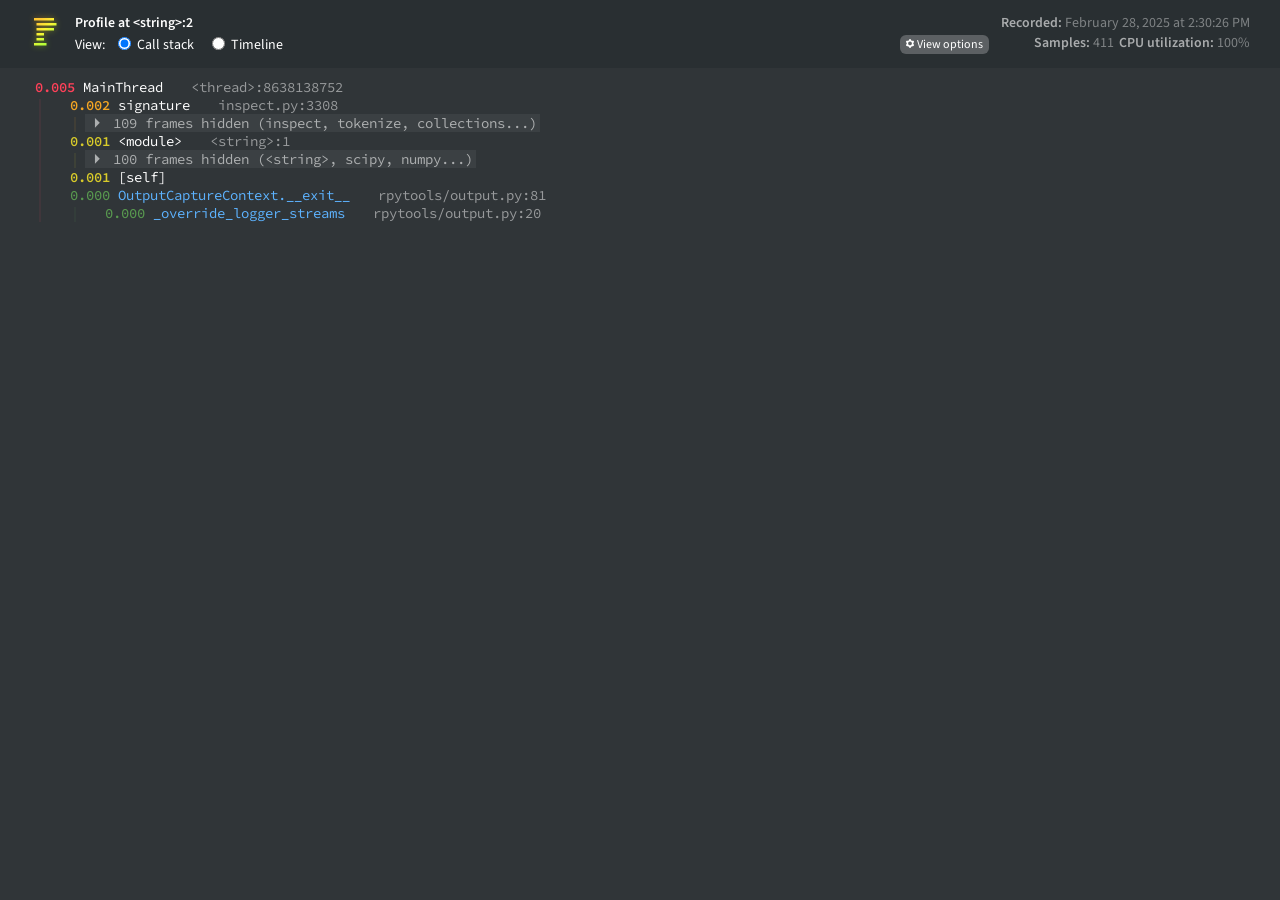
<file: docs/slides/Lec14_bfgs_quad.html>
<!DOCTYPE html>
            <html>
            <head>
                <meta charset="utf-8">
            </head>
            <body>
                <div id="app"></div>

                <script>var pyinstrumentHTMLRenderer=function(){"use strict";var is=Object.defineProperty;var ns=(F,ve,Pe)=>ve in F?is(F,ve,{enumerable:!0,configurable:!0,writable:!0,value:Pe}):F[ve]=Pe;var A=(F,ve,Pe)=>ns(F,typeof ve!="symbol"?ve+"":ve,Pe);function F(){}function ve(i){return i()}function Pe(){return Object.create(null)}function oe(i){i.forEach(ve)}function pt(i){return typeof i=="function"}function re(i,e){return i!=i?e==e:i!==e||i&&typeof i=="object"||typeof i=="function"}function ki(i){return Object.keys(i).length===0}function St(i,...e){if(i==null){for(const n of e)n(void 0);return F}const t=i.subscribe(...e);return t.unsubscribe?()=>t.unsubscribe():t}function ge(i,e,t){i.$$.on_destroy.push(St(e,t))}function Ci(i,e,t){return i.set(t),e}function u(i,e){i.appendChild(e)}function S(i,e,t){i.insertBefore(e,t||null)}function L(i){i.parentNode&&i.parentNode.removeChild(i)}function h(i){return document.createElement(i)}function V(i){return document.createElementNS("http://www.w3.org/2000/svg",i)}function I(i){return document.createTextNode(i)}function b(){return I(" ")}function Mi(){return I("")}function N(i,e,t,n){return i.addEventListener(e,t,n),()=>i.removeEventListener(e,t,n)}function vt(i){return function(e){return e.preventDefault(),i.call(this,e)}}function gt(i){return function(e){return e.stopPropagation(),i.call(this,e)}}function a(i,e,t){t==null?i.removeAttribute(e):i.getAttribute(e)!==t&&i.setAttribute(e,t)}function _t(i){let e;return{p(...t){e=t,e.forEach(n=>i.push(n))},r(){e.forEach(t=>i.splice(i.indexOf(t),1))}}}function Fi(i){return Array.from(i.childNodes)}function _e(i,e){e=""+e,i.data!==e&&(i.data=e)}function ae(i,e){i.value=e??""}function j(i,e,t,n){t==null?i.style.removeProperty(e):i.style.setProperty(e,t,"")}function Ee(i,e,t){i.classList.toggle(e,!!t)}function Pi(i,e,{bubbles:t=!1,cancelable:n=!1}={}){return new CustomEvent(i,{detail:e,bubbles:t,cancelable:n})}class Ri{constructor(e=!1){A(this,"is_svg",!1);A(this,"e");A(this,"n");A(this,"t");A(this,"a");this.is_svg=e,this.e=this.n=null}c(e){this.h(e)}m(e,t,n=null){this.e||(this.is_svg?this.e=V(t.nodeName):this.e=h(t.nodeType===11?"TEMPLATE":t.nodeName),this.t=t.tagName!=="TEMPLATE"?t:t.content,this.c(e)),this.i(n)}h(e){this.e.innerHTML=e,this.n=Array.from(this.e.nodeName==="TEMPLATE"?this.e.content.childNodes:this.e.childNodes)}i(e){for(let t=0;t<this.n.length;t+=1)S(this.t,this.n[t],e)}p(e){this.d(),this.h(e),this.i(this.a)}d(){this.n.forEach(L)}}let Ye;function Xe(i){Ye=i}function wt(){if(!Ye)throw new Error("Function called outside component initialization");return Ye}function bt(i){wt().$$.on_mount.push(i)}function Ii(i){wt().$$.on_destroy.push(i)}function Li(){const i=wt();return(e,t,{cancelable:n=!1}={})=>{const s=i.$$.callbacks[e];if(s){const l=Pi(e,t,{cancelable:n});return s.slice().forEach(r=>{r.call(i,l)}),!l.defaultPrevented}return!0}}const Se=[],ke=[];let De=[];const Dt=[],Si=Promise.resolve();let yt=!1;function Di(){yt||(yt=!0,Si.then(Ht))}function Tt(i){De.push(i)}const At=new Set;let He=0;function Ht(){if(He!==0)return;const i=Ye;do{try{for(;He<Se.length;){const e=Se[He];He++,Xe(e),Hi(e.$$)}}catch(e){throw Se.length=0,He=0,e}for(Xe(null),Se.length=0,He=0;ke.length;)ke.pop()();for(let e=0;e<De.length;e+=1){const t=De[e];At.has(t)||(At.add(t),t())}De.length=0}while(Se.length);for(;Dt.length;)Dt.pop()();yt=!1,At.clear(),Xe(i)}function Hi(i){if(i.fragment!==null){i.update(),oe(i.before_update);const e=i.dirty;i.dirty=[-1],i.fragment&&i.fragment.p(i.ctx,e),i.after_update.forEach(Tt)}}function Oi(i){const e=[],t=[];De.forEach(n=>i.indexOf(n)===-1?e.push(n):t.push(n)),t.forEach(n=>n()),De=e}const nt=new Set;let Re;function Oe(){Re={r:0,c:[],p:Re}}function Ve(){Re.r||oe(Re.c),Re=Re.p}function D(i,e){i&&i.i&&(nt.delete(i),i.i(e))}function x(i,e,t,n){if(i&&i.o){if(nt.has(i))return;nt.add(i),Re.c.push(()=>{nt.delete(i),n&&(t&&i.d(1),n())}),i.o(e)}else n&&n()}function Ot(i){return(i==null?void 0:i.length)!==void 0?i:Array.from(i)}function Vi(i,e){x(i,1,1,()=>{e.delete(i.key)})}function Ni(i,e,t,n,s,l,r,o,c,d,v,p){let m=i.length,f=l.length,g=m;const w={};for(;g--;)w[i[g].key]=g;const E=[],C=new Map,y=new Map,k=[];for(g=f;g--;){const M=p(s,l,g),_=t(M);let T=r.get(_);T?k.push(()=>T.p(M,e)):(T=d(_,M),T.c()),C.set(_,E[g]=T),_ in w&&y.set(_,Math.abs(g-w[_]))}const H=new Set,W=new Set;function P(M){D(M,1),M.m(o,v),r.set(M.key,M),v=M.first,f--}for(;m&&f;){const M=E[f-1],_=i[m-1],T=M.key,R=_.key;M===_?(v=M.first,m--,f--):C.has(R)?!r.has(T)||H.has(T)?P(M):W.has(R)?m--:y.get(T)>y.get(R)?(W.add(T),P(M)):(H.add(R),m--):(c(_,r),m--)}for(;m--;){const M=i[m];C.has(M.key)||c(M,r)}for(;f;)P(E[f-1]);return oe(k),E}function we(i){i&&i.c()}function ce(i,e,t){const{fragment:n,after_update:s}=i.$$;n&&n.m(e,t),Tt(()=>{const l=i.$$.on_mount.map(ve).filter(pt);i.$$.on_destroy?i.$$.on_destroy.push(...l):oe(l),i.$$.on_mount=[]}),s.forEach(Tt)}function ue(i,e){const t=i.$$;t.fragment!==null&&(Oi(t.after_update),oe(t.on_destroy),t.fragment&&t.fragment.d(e),t.on_destroy=t.fragment=null,t.ctx=[])}function xi(i,e){i.$$.dirty[0]===-1&&(Se.push(i),Di(),i.$$.dirty.fill(0)),i.$$.dirty[e/31|0]|=1<<e%31}function de(i,e,t,n,s,l,r=null,o=[-1]){const c=Ye;Xe(i);const d=i.$$={fragment:null,ctx:[],props:l,update:F,not_equal:s,bound:Pe(),on_mount:[],on_destroy:[],on_disconnect:[],before_update:[],after_update:[],context:new Map(e.context||(c?c.$$.context:[])),callbacks:Pe(),dirty:o,skip_bound:!1,root:e.target||c.$$.root};r&&r(d.root);let v=!1;if(d.ctx=t?t(i,e.props||{},(p,m,...f)=>{const g=f.length?f[0]:m;return d.ctx&&s(d.ctx[p],d.ctx[p]=g)&&(!d.skip_bound&&d.bound[p]&&d.bound[p](g),v&&xi(i,p)),m}):[],d.update(),v=!0,oe(d.before_update),d.fragment=n?n(d.ctx):!1,e.target){if(e.hydrate){const p=Fi(e.target);d.fragment&&d.fragment.l(p),p.forEach(L)}else d.fragment&&d.fragment.c();e.intro&&D(i.$$.fragment),ce(i,e.target,e.anchor),Ht()}Xe(c)}class fe{constructor(){A(this,"$$");A(this,"$$set")}$destroy(){ue(this,1),this.$destroy=F}$on(e,t){if(!pt(t))return F;const n=this.$$.callbacks[e]||(this.$$.callbacks[e]=[]);return n.push(t),()=>{const s=n.indexOf(t);s!==-1&&n.splice(s,1)}}$set(e){this.$$set&&!ki(e)&&(this.$$.skip_bound=!0,this.$$set(e),this.$$.skip_bound=!1)}}const $i="4";typeof window<"u"&&(window.__svelte||(window.__svelte={v:new Set})).v.add($i);function Bi(i){let e,t;return{c(){e=V("svg"),t=V("path"),a(t,"fill-rule","evenodd"),a(t,"clip-rule","evenodd"),a(t,"d","M5.11634 0.889422C4.86506 -0.296474 3.17237 -0.296474 2.92109 0.889422C2.78291 1.54158 2.10994 1.93011 1.47607 1.72371C0.323418 1.34837 -0.522932 2.81429 0.378448 3.62484C0.87414 4.07059 0.87414 4.84767 0.378448 5.29341C-0.522931 6.10397 0.323418 7.56989 1.47607 7.19455C2.10994 6.98814 2.78291 7.37668 2.92109 8.02883C3.17237 9.21473 4.86506 9.21473 5.11634 8.02883C5.25452 7.37668 5.92749 6.98814 6.56136 7.19455C7.71401 7.56989 8.56036 6.10397 7.65898 5.29341C7.16329 4.84767 7.16329 4.07059 7.65898 3.62484C8.56036 2.81429 7.71401 1.34837 6.56136 1.72371C5.92749 1.93011 5.25452 1.54158 5.11634 0.889422ZM4.01883 6.33408C5.05436 6.33408 5.89383 5.49462 5.89383 4.45908C5.89383 3.42355 5.05436 2.58408 4.01883 2.58408C2.98329 2.58408 2.14383 3.42355 2.14383 4.45908C2.14383 5.49462 2.98329 6.33408 4.01883 6.33408Z"),a(t,"fill","currentColor"),a(e,"width","9"),a(e,"height","9"),a(e,"viewBox","0 0 9 9"),a(e,"fill","none"),a(e,"xmlns","http://www.w3.org/2000/svg")},m(n,s){S(n,e,s),u(e,t)},p:F,i:F,o:F,d(n){n&&L(e)}}}class zi extends fe{constructor(e){super(),de(this,e,null,Bi,re,{})}}function Wi(i){let e,t,n,s,l,r,o,c,d,v,p,m,f,g,w,E,C;return{c(){e=V("svg"),t=V("g"),n=V("path"),s=V("path"),l=V("defs"),r=V("filter"),o=V("feFlood"),c=V("feBlend"),d=V("feGaussianBlur"),v=V("linearGradient"),p=V("stop"),m=V("stop"),f=V("stop"),g=V("linearGradient"),w=V("stop"),E=V("stop"),C=V("stop"),a(n,"fill-rule","evenodd"),a(n,"clip-rule","evenodd"),a(n,"d","M30 9H10V11.5H30V9ZM30 19H12.5V21.5H30V19ZM12.5 14H32.5V16.5H12.5V14ZM20 24H12.5V26.5H20V24ZM12.5 29H20V31.5H12.5V29ZM22.5 34H10V36.5H22.5V34Z"),a(n,"fill","url(#paint0_linear_67_262)"),a(t,"opacity","0.5"),a(t,"filter","url(#filter0_f_67_262)"),a(s,"fill-rule","evenodd"),a(s,"clip-rule","evenodd"),a(s,"d","M30 9H10V11.5H30V9ZM30 19H12.5V21.5H30V19ZM12.5 14H32.5V16.5H12.5V14ZM20 24H12.5V26.5H20V24ZM12.5 29H20V31.5H12.5V29ZM22.5 34H10V36.5H22.5V34Z"),a(s,"fill","url(#paint1_linear_67_262)"),a(o,"flood-opacity","0"),a(o,"result","BackgroundImageFix"),a(c,"mode","normal"),a(c,"in","SourceGraphic"),a(c,"in2","BackgroundImageFix"),a(c,"result","shape"),a(d,"stdDeviation","3.39785"),a(d,"result","effect1_foregroundBlur_67_262"),a(r,"id","filter0_f_67_262"),a(r,"x","3.2043"),a(r,"y","2.2043"),a(r,"width","36.0914"),a(r,"height","41.0914"),a(r,"filterUnits","userSpaceOnUse"),a(r,"color-interpolation-filters","sRGB"),a(p,"stop-color","#FFAA00"),a(m,"offset","0.514478"),a(m,"stop-color","#FFEB00"),a(f,"offset","1"),a(f,"stop-color","#98FF05"),a(v,"id","paint0_linear_67_262"),a(v,"x1","7.3769"),a(v,"y1","18.4566"),a(v,"x2","20.6583"),a(v,"y2","33.1038"),a(v,"gradientUnits","userSpaceOnUse"),a(w,"stop-color","#FFC834"),a(E,"offset","0.514478"),a(E,"stop-color","#FAF534"),a(C,"offset","1"),a(C,"stop-color","#B8FF38"),a(g,"id","paint1_linear_67_262"),a(g,"x1","7.3769"),a(g,"y1","18.4566"),a(g,"x2","20.6583"),a(g,"y2","33.1038"),a(g,"gradientUnits","userSpaceOnUse"),a(e,"width","44"),a(e,"height","44"),a(e,"viewBox","0 0 44 44"),a(e,"fill","none"),a(e,"xmlns","http://www.w3.org/2000/svg")},m(y,k){S(y,e,k),u(e,t),u(t,n),u(e,s),u(e,l),u(l,r),u(r,o),u(r,c),u(r,d),u(l,v),u(v,p),u(v,m),u(v,f),u(l,g),u(g,w),u(g,E),u(g,C)},p:F,i:F,o:F,d(y){y&&L(e)}}}class qi extends fe{constructor(e){super(),de(this,e,null,Wi,re,{})}}const Ne=[];function Ui(i,e){return{subscribe:st(i,e).subscribe}}function st(i,e=F){let t;const n=new Set;function s(o){if(re(i,o)&&(i=o,t)){const c=!Ne.length;for(const d of n)d[1](),Ne.push(d,i);if(c){for(let d=0;d<Ne.length;d+=2)Ne[d][0](Ne[d+1]);Ne.length=0}}}function l(o){s(o(i))}function r(o,c=F){const d=[o,c];return n.add(d),n.size===1&&(t=e(s,l)||F),o(i),()=>{n.delete(d),n.size===0&&t&&(t(),t=null)}}return{set:s,update:l,subscribe:r}}function Vt(i,e,t){const n=!Array.isArray(i),s=n?[i]:i;if(!s.every(Boolean))throw new Error("derived() expects stores as input, got a falsy value");const l=e.length<2;return Ui(t,(r,o)=>{let c=!1;const d=[];let v=0,p=F;const m=()=>{if(v)return;p();const g=e(n?d[0]:d,r,o);l?r(g):p=pt(g)?g:F},f=s.map((g,w)=>St(g,E=>{d[w]=E,v&=~(1<<w),c&&m()},()=>{v|=1<<w}));return c=!0,m(),function(){oe(f),p(),c=!1}})}var Et={local:{},session:{}};function Yi(i){return i==="local"?localStorage:sessionStorage}function kt(i,e,t){var n,s,l,r,o,c,d,v;t!=null&&t.onError&&console.warn("onError has been deprecated. Please use onWriteError instead");const p=(n=t==null?void 0:t.serializer)!=null?n:JSON,m=(s=t==null?void 0:t.storage)!=null?s:"local",f=(l=t==null?void 0:t.syncTabs)!=null?l:!0,g=(o=(r=t==null?void 0:t.onWriteError)!=null?r:t==null?void 0:t.onError)!=null?o:P=>console.error(`Error when writing value from persisted store "${i}" to ${m}`,P),w=(c=t==null?void 0:t.onParseError)!=null?c:(P,M)=>console.error(`Error when parsing ${P?'"'+P+'"':"value"} from persisted store "${i}"`,M),E=(d=t==null?void 0:t.beforeRead)!=null?d:P=>P,C=(v=t==null?void 0:t.beforeWrite)!=null?v:P=>P,y=typeof window<"u"&&typeof document<"u",k=y?Yi(m):null;function H(P,M){const _=C(M);try{k==null||k.setItem(P,p.stringify(_))}catch(T){g(T)}}function W(){function P(R){try{return p.parse(R)}catch(B){w(R,B)}}const M=k==null?void 0:k.getItem(i);if(M==null)return e;const _=P(M);return _==null?e:E(_)}if(!Et[m][i]){const P=W(),M=st(P,R=>{if(y&&m=="local"&&f){const B=J=>{if(J.key===i&&J.newValue){let $;try{$=p.parse(J.newValue)}catch(ee){w(J.newValue,ee);return}const Le=E($);R(Le)}};return window.addEventListener("storage",B),()=>window.removeEventListener("storage",B)}}),{subscribe:_,set:T}=M;Et[m][i]={set(R){T(R),H(i,R)},update(R){return M.update(B=>{const J=R(B);return H(i,J),J})},reset(){this.set(e)},subscribe:_}}return Et[m][i]}function Nt(){return{collapseMode:"non-application",collapseCustomHide:"",collapseCustomShow:"",removeImportlib:!0,removeTracebackHide:!0,removePyinstrument:!0,removeIrrelevant:!0,removeIrrelevantThreshold:.001,timeFormat:"absolute"}}const Z=kt("pyinstrument:viewOptionsCallStack",Nt(),{syncTabs:!0,beforeRead(i){return{...Nt(),...i}}}),Ge=kt("pyinstrument:viewOptions",{viewMode:"call-stack"},{syncTabs:!1}),je=kt("pyinstrument:viewOptionsTimeline",{removeImportlib:!0,removeTracebackHide:!0,removePyinstrument:!0,removeIrrelevant:!0,removeIrrelevantThreshold:1e-4},{syncTabs:!0});class Xi extends Error{constructor(e){super(`Unreachable case: ${e}`)}}function Gi(i,e){const t=e*(i.length-1),n=Math.floor(t),s=Math.ceil(t),l=i[n],r=i[s],o=t-n;return Zi(o,{to:[l,r]})}function ji(i,e,t){return i===1/0?(console.warn("clamp: value is Infinity, returning `max`",i),t):i===-1/0?(console.warn("clamp: value is -Infinity, returning `min`",i),e):Number.isFinite(i)?i<e?e:i>t?t:i:(console.warn("clamp: value isn't finite, returning `min`",i),e)}function xe(i,e){const{from:t=[0,1],to:n=[0,1]}=e,s=e.clamp||!1;let l=(i-t[0])/(t[1]-t[0])*(n[1]-n[0])+n[0];return s&&(l=ji(l,Math.min(n[0],n[1]),Math.max(n[0],n[1]))),l}function Zi(i,e){return`rgb(
      ${xe(i,{from:e.from,to:[e.to[0][0],e.to[1][0]],clamp:e.clamp})},
      ${xe(i,{from:e.from,to:[e.to[0][1],e.to[1][1]],clamp:e.clamp})},
      ${xe(i,{from:e.from,to:[e.to[0][2],e.to[1][2]],clamp:e.clamp})}
    )`}function Ki(i){if(i.substr(0,1)=="#"){var e=(i.length-1)/3,t=[17,1,.062272][e-1];return[Math.round(parseInt(i.substr(1,e),16)*t),Math.round(parseInt(i.substr(1+e,e),16)*t),Math.round(parseInt(i.substr(1+2*e,e),16)*t)]}else return i.split("(")[1].split(")")[0].split(",").map(n=>+n)}function Qi(i,e,t={}){const{ignore:n=[],capture:s=!0}=t,l=window;if(!l)return()=>{};let r=!0,o=!1;const c=f=>n.some(g=>typeof g=="string"?Array.from(document.querySelectorAll(g)).some(w=>w===f.target||f.composedPath().includes(w)):g&&(f.target===g||f.composedPath().includes(g))),d=f=>{if(!(!i||i===f.target||f.composedPath().includes(i))){if(f.detail===0&&(r=!c(f)),!r){r=!0;return}e(f)}},v=f=>{o||(o=!0,setTimeout(()=>{o=!1},0),d(f))},p=f=>{r=!c(f)&&!!(i&&!f.composedPath().includes(i))};return l.addEventListener("click",v,{passive:!0,capture:s}),l.addEventListener("pointerdown",p,{passive:!0}),()=>{l.removeEventListener("click",v,{capture:s}),l.removeEventListener("pointerdown",p)}}function Ji(i){const e=document.createElement("div");return e.appendChild(document.createTextNode(i)),e.innerHTML}function Ct(i){return Ji(i).replace(/(\/|\\)/g,t=>`${t}<wbr>`)}function en(i,e){if(i.length==0)return null;let t=i[0],n=e(t);for(const s of i){const l=e(s);l>n&&(t=s,n=l)}return t}function ot(){return Math.random().toString(36).substring(2)}function tn(i){let e,t,n,s,l,r,o,c,d,v,p,m,f,g,w,E,C,y,k,H,W,P,M,_,T,R,B,J,$,Le,ee,Q,Y,Ce,q,Qe,Je,le,U,et,te,he,me,be,pe,Te,tt,Ae,K,Be,Me,it,z,O,X,fi,at,hi,mi,ze,Fe,pi,We,ct,vi,gi,ye,_i,wi,qe,ut,bi,Ue,dt,ft,ie,yi,Ti,ht,mt,ne,Ai,Rt,It,Lt,Ei;return Rt=_t(i[5][0]),It=_t(i[5][1]),{c(){e=h("div"),t=h("div"),n=h("div"),n.textContent="Collapse frames",s=b(),l=h("div"),r=h("div"),o=h("input"),c=b(),d=h("label"),v=I("Library code"),p=b(),m=h("div"),m.textContent="Code run from the Python stdlib, a virtualenv, or a conda env will be collapsed.",f=b(),g=h("div"),w=h("input"),E=b(),C=h("label"),y=I("Custom"),k=b(),H=h("div"),W=I(`Regex on the source file path.
          `),P=h("div"),M=h("label"),M.textContent="Show",_=b(),T=h("input"),R=b(),B=h("label"),B.textContent="Hide",J=b(),$=h("input"),Le=I(`
          If neither match, the library code rule is used.`),ee=b(),Q=h("div"),Y=h("input"),Ce=b(),q=h("label"),Qe=I("Disabled"),Je=b(),le=h("div"),U=h("div"),U.textContent="Remove frames",et=b(),te=h("div"),he=h("div"),me=h("input"),be=b(),pe=h("label"),Te=I("importlib machinery"),tt=b(),Ae=h("div"),K=h("input"),Be=b(),Me=h("label"),it=I("Frames declaring __traceback_hide__"),z=b(),O=h("div"),X=h("input"),fi=b(),at=h("label"),hi=I("pyinstrument frames"),mi=b(),ze=h("div"),Fe=h("input"),pi=b(),We=h("span"),ct=h("label"),vi=I("Frames with durations less than"),gi=b(),ye=h("input"),_i=I(`
          % of the total time`),wi=b(),qe=h("div"),ut=h("div"),ut.textContent="Time format",bi=b(),Ue=h("div"),dt=h("div"),ft=h("label"),ie=h("input"),yi=I(`
          Absolute time in seconds`),Ti=b(),ht=h("div"),mt=h("label"),ne=h("input"),Ai=I(`
          Percentage of the total run time`),a(n,"class","name svelte-1pecl4m"),a(o,"id",i[1]+"collapseModeAll"),a(o,"type","radio"),o.__value="non-application",ae(o,o.__value),a(o,"class","svelte-1pecl4m"),a(d,"for",i[1]+"collapseModeAll"),a(m,"class","description svelte-1pecl4m"),a(r,"class","option svelte-1pecl4m"),a(w,"id",i[1]+"collapseModeCustom"),a(w,"type","radio"),w.__value="custom",ae(w,w.__value),a(w,"class","svelte-1pecl4m"),a(C,"for",i[1]+"collapseModeCustom"),a(M,"for","collapseCustomShow"),a(M,"class","svelte-1pecl4m"),a(T,"id","collapseCustomShow"),a(T,"type","text"),a(T,"placeholder","myproject"),a(T,"spellcheck","false"),a(T,"autocapitalize","off"),a(T,"autocomplete","off"),a(T,"autocorrect","off"),a(T,"class","svelte-1pecl4m"),a(B,"for","collapseCustomHide"),a(B,"class","svelte-1pecl4m"),a($,"id","collapseCustomHide"),a($,"type","text"),a($,"placeholder",".*/lib/.*"),a($,"spellcheck","false"),a($,"autocapitalize","off"),a($,"autocomplete","off"),a($,"autocorrect","off"),a($,"class","svelte-1pecl4m"),a(P,"class","mini-input-grid svelte-1pecl4m"),a(H,"class","description svelte-1pecl4m"),a(g,"class","option svelte-1pecl4m"),a(Y,"id",i[1]+"collapseModeDisabled"),a(Y,"type","radio"),Y.__value="disabled",ae(Y,Y.__value),a(Y,"class","svelte-1pecl4m"),a(q,"for",i[1]+"collapseModeDisabled"),a(Q,"class","option svelte-1pecl4m"),a(l,"class","body"),a(t,"class","option-group svelte-1pecl4m"),a(U,"class","name svelte-1pecl4m"),a(me,"id",i[1]+"removeImportlib"),a(me,"type","checkbox"),a(me,"class","svelte-1pecl4m"),a(pe,"for",i[1]+"removeImportlib"),a(he,"class","option svelte-1pecl4m"),a(K,"id",i[1]+"removeTracebackHide"),a(K,"type","checkbox"),a(K,"class","svelte-1pecl4m"),a(Me,"for",i[1]+"removeTracebackHide"),a(Ae,"class","option svelte-1pecl4m"),a(X,"id",i[1]+"removePyinstrument"),a(X,"type","checkbox"),a(X,"class","svelte-1pecl4m"),a(at,"for",i[1]+"removePyinstrument"),a(O,"class","option svelte-1pecl4m"),a(Fe,"id",i[1]+"removeIrrelevant"),a(Fe,"type","checkbox"),a(Fe,"class","svelte-1pecl4m"),a(ct,"for",i[1]+"removeIrrelevant"),a(ye,"type","number"),ye.value=i[2](),a(ye,"min","0"),a(ye,"max","99"),a(ye,"step","0.01"),j(ye,"width","4em"),a(ye,"class","svelte-1pecl4m"),a(ze,"class","option svelte-1pecl4m"),a(te,"class","body"),a(le,"class","option-group svelte-1pecl4m"),a(ut,"class","name svelte-1pecl4m"),a(ie,"type","radio"),ie.__value="absolute",ae(ie,ie.__value),a(ie,"class","svelte-1pecl4m"),a(dt,"class","option svelte-1pecl4m"),a(ne,"type","radio"),ne.__value="proportion",ae(ne,ne.__value),a(ne,"class","svelte-1pecl4m"),a(ht,"class","option svelte-1pecl4m"),a(Ue,"class","body"),a(qe,"class","option-group svelte-1pecl4m"),a(e,"class","view-options-call-stack svelte-1pecl4m"),Rt.p(ie,ne),It.p(o,w,Y)},m(G,se){S(G,e,se),u(e,t),u(t,n),u(t,s),u(t,l),u(l,r),u(r,o),o.checked=o.__value===i[0].collapseMode,u(r,c),u(r,d),u(d,v),u(r,p),u(r,m),u(l,f),u(l,g),u(g,w),w.checked=w.__value===i[0].collapseMode,u(g,E),u(g,C),u(C,y),u(g,k),u(g,H),u(H,W),u(H,P),u(P,M),u(P,_),u(P,T),ae(T,i[0].collapseCustomShow),u(P,R),u(P,B),u(P,J),u(P,$),ae($,i[0].collapseCustomHide),u(H,Le),u(l,ee),u(l,Q),u(Q,Y),Y.checked=Y.__value===i[0].collapseMode,u(Q,Ce),u(Q,q),u(q,Qe),u(e,Je),u(e,le),u(le,U),u(le,et),u(le,te),u(te,he),u(he,me),me.checked=i[0].removeImportlib,u(he,be),u(he,pe),u(pe,Te),u(te,tt),u(te,Ae),u(Ae,K),K.checked=i[0].removeTracebackHide,u(Ae,Be),u(Ae,Me),u(Me,it),u(te,z),u(te,O),u(O,X),X.checked=i[0].removePyinstrument,u(O,fi),u(O,at),u(at,hi),u(te,mi),u(te,ze),u(ze,Fe),Fe.checked=i[0].removeIrrelevant,u(ze,pi),u(ze,We),u(We,ct),u(ct,vi),u(We,gi),u(We,ye),u(We,_i),u(e,wi),u(e,qe),u(qe,ut),u(qe,bi),u(qe,Ue),u(Ue,dt),u(dt,ft),u(ft,ie),ie.checked=ie.__value===i[0].timeFormat,u(ft,yi),u(Ue,Ti),u(Ue,ht),u(ht,mt),u(mt,ne),ne.checked=ne.__value===i[0].timeFormat,u(mt,Ai),Lt||(Ei=[N(o,"change",i[4]),N(w,"change",i[6]),N(T,"input",i[7]),N($,"input",i[8]),N(Y,"change",i[9]),N(me,"change",i[10]),N(K,"change",i[11]),N(X,"change",i[12]),N(Fe,"change",i[13]),N(ye,"input",i[3]),N(ie,"change",i[14]),N(ne,"change",i[15])],Lt=!0)},p(G,[se]){se&1&&(o.checked=o.__value===G[0].collapseMode),se&1&&(w.checked=w.__value===G[0].collapseMode),se&1&&T.value!==G[0].collapseCustomShow&&ae(T,G[0].collapseCustomShow),se&1&&$.value!==G[0].collapseCustomHide&&ae($,G[0].collapseCustomHide),se&1&&(Y.checked=Y.__value===G[0].collapseMode),se&1&&(me.checked=G[0].removeImportlib),se&1&&(K.checked=G[0].removeTracebackHide),se&1&&(X.checked=G[0].removePyinstrument),se&1&&(Fe.checked=G[0].removeIrrelevant),se&1&&(ie.checked=ie.__value===G[0].timeFormat),se&1&&(ne.checked=ne.__value===G[0].timeFormat)},i:F,o:F,d(G){G&&L(e),Rt.r(),It.r(),Lt=!1,oe(Ei)}}}function nn(i,e,t){let n;ge(i,Z,k=>t(0,n=k));const s=ot();function l(){return(n.removeIrrelevantThreshold*100).toLocaleString(void 0,{maximumFractionDigits:4})}function r(k){Ci(Z,n.removeIrrelevantThreshold=k.currentTarget.valueAsNumber/100,n)}const o=[[],[]];function c(){n.collapseMode=this.__value,Z.set(n)}function d(){n.collapseMode=this.__value,Z.set(n)}function v(){n.collapseCustomShow=this.value,Z.set(n)}function p(){n.collapseCustomHide=this.value,Z.set(n)}function m(){n.collapseMode=this.__value,Z.set(n)}function f(){n.removeImportlib=this.checked,Z.set(n)}function g(){n.removeTracebackHide=this.checked,Z.set(n)}function w(){n.removePyinstrument=this.checked,Z.set(n)}function E(){n.removeIrrelevant=this.checked,Z.set(n)}function C(){n.timeFormat=this.__value,Z.set(n)}function y(){n.timeFormat=this.__value,Z.set(n)}return[n,s,l,r,c,o,d,v,p,m,f,g,w,E,C,y]}class sn extends fe{constructor(e){super(),de(this,e,nn,tn,re,{})}}function on(i){let e,t,n,s,l,r,o,c,d,v,p,m,f,g,w,E,C,y,k,H,W,P,M,_;return{c(){e=h("div"),t=h("div"),n=h("div"),n.textContent="Remove frames",s=b(),l=h("div"),r=h("div"),o=h("input"),c=b(),d=h("label"),v=I("importlib machinery"),p=b(),m=h("div"),f=h("input"),g=b(),w=h("label"),E=I("Frames declaring __traceback_hide__"),C=b(),y=h("div"),k=h("input"),H=b(),W=h("label"),P=I("pyinstrument frames"),a(n,"class","name"),a(o,"id",i[1]+"removeImportlib"),a(o,"type","checkbox"),a(d,"for",i[1]+"removeImportlib"),a(r,"class","option"),a(f,"id",i[1]+"removeTracebackHide"),a(f,"type","checkbox"),a(w,"for",i[1]+"removeTracebackHide"),a(m,"class","option"),a(k,"id",i[1]+"removePyinstrument"),a(k,"type","checkbox"),a(W,"for",i[1]+"removePyinstrument"),a(y,"class","option"),a(l,"class","body"),a(t,"class","option-group"),a(e,"class","view-options-timeline svelte-vsz8zm")},m(T,R){S(T,e,R),u(e,t),u(t,n),u(t,s),u(t,l),u(l,r),u(r,o),o.checked=i[0].removeImportlib,u(r,c),u(r,d),u(d,v),u(l,p),u(l,m),u(m,f),f.checked=i[0].removeTracebackHide,u(m,g),u(m,w),u(w,E),u(l,C),u(l,y),u(y,k),k.checked=i[0].removePyinstrument,u(y,H),u(y,W),u(W,P),M||(_=[N(o,"change",i[2]),N(f,"change",i[3]),N(k,"change",i[4])],M=!0)},p(T,[R]){R&1&&(o.checked=T[0].removeImportlib),R&1&&(f.checked=T[0].removeTracebackHide),R&1&&(k.checked=T[0].removePyinstrument)},i:F,o:F,d(T){T&&L(e),M=!1,oe(_)}}}function rn(i,e,t){let n;ge(i,je,c=>t(0,n=c));const s=ot();function l(){n.removeImportlib=this.checked,je.set(n)}function r(){n.removeTracebackHide=this.checked,je.set(n)}function o(){n.removePyinstrument=this.checked,je.set(n)}return[n,s,l,r,o]}class ln extends fe{constructor(e){super(),de(this,e,rn,on,re,{})}}function an(i){let e,t;return e=new ln({}),{c(){we(e.$$.fragment)},m(n,s){ce(e,n,s),t=!0},i(n){t||(D(e.$$.fragment,n),t=!0)},o(n){x(e.$$.fragment,n),t=!1},d(n){ue(e,n)}}}function cn(i){let e,t;return e=new sn({}),{c(){we(e.$$.fragment)},m(n,s){ce(e,n,s),t=!0},i(n){t||(D(e.$$.fragment,n),t=!0)},o(n){x(e.$$.fragment,n),t=!1},d(n){ue(e,n)}}}function un(i){let e,t,n,s,l,r,o,c,d;const v=[cn,an],p=[];function m(f,g){return f[0].viewMode==="call-stack"?0:f[0].viewMode==="timeline"?1:-1}return~(o=m(i))&&(c=p[o]=v[o](i)),{c(){e=h("div"),t=h("div"),n=h("div"),s=I(i[3]),l=b(),r=h("div"),c&&c.c(),a(n,"class","title-row svelte-rpk7lo"),a(r,"class","body svelte-rpk7lo"),a(t,"class","box svelte-rpk7lo"),a(e,"class","view-options svelte-rpk7lo")},m(f,g){S(f,e,g),u(e,t),u(t,n),u(n,s),u(t,l),u(t,r),~o&&p[o].m(r,null),i[4](t),i[5](e),d=!0},p(f,[g]){(!d||g&8)&&_e(s,f[3]);let w=o;o=m(f),o!==w&&(c&&(Oe(),x(p[w],1,1,()=>{p[w]=null}),Ve()),~o?(c=p[o],c||(c=p[o]=v[o](f),c.c()),D(c,1),c.m(r,null)):c=null)},i(f){d||(D(c),d=!0)},o(f){x(c),d=!1},d(f){f&&L(e),~o&&p[o].d(),i[4](null),i[5](null)}}}function dn(i,e,t){let n;ge(i,Ge,m=>t(0,n=m));const s=Li();function l(){s("close")}let r,o;bt(()=>{if(o)return Qi(o,l,{ignore:[".js-view-options-button"]})});function c(){if(!r||!o)return;const m=r.getBoundingClientRect(),g=o.getBoundingClientRect().width;m.right-g-20<0?t(2,o.style.right=`${m.right-g-20}px`,o):t(2,o.style.right="0",o)}bt(()=>(c(),window.addEventListener("resize",c),()=>window.removeEventListener("resize",c)));let d="View options";function v(m){ke[m?"unshift":"push"](()=>{o=m,t(2,o)})}function p(m){ke[m?"unshift":"push"](()=>{r=m,t(1,r)})}return i.$$.update=()=>{i.$$.dirty&1&&(n.viewMode==="call-stack"?t(3,d="Call stack view options"):n.viewMode==="timeline"&&t(3,d="Timeline view options"))},[n,r,o,d,v,p]}class fn extends fe{constructor(e){super(),de(this,e,dn,un,re,{})}}function xt(i){let e,t;return e=new fn({}),e.$on("close",i[9]),{c(){we(e.$$.fragment)},m(n,s){ce(e,n,s),t=!0},p:F,i(n){t||(D(e.$$.fragment,n),t=!0)},o(n){x(e.$$.fragment,n),t=!1},d(n){ue(e,n)}}}function hn(i){let e,t,n,s,l,r,o,c,d=Ct(i[0].target_description)+"",v,p,m,f,g,w,E,C,y,k,H,W,P,M=i[0].sampleCount+"",_,T,R,B,J,$,Le,ee,Q,Y,Ce,q,Qe,Je,le,U,et,te,he,me,be,pe,Te,tt,Ae,K,Be,Me,it;l=new qi({}),Te=new zi({});let z=i[1]&&xt(i);return Be=_t(i[7][0]),{c(){e=h("div"),t=h("div"),n=h("div"),s=h("div"),we(l.$$.fragment),r=b(),o=h("div"),c=h("div"),v=b(),p=h("div"),m=h("div"),f=h("span"),f.textContent="Recorded:",g=b(),w=h("span"),w.textContent=`${i[3]}`,E=b(),C=h("br"),y=b(),k=h("div"),H=h("span"),H.textContent="Samples:",W=b(),P=h("span"),_=I(M),T=b(),R=h("div"),B=h("span"),B.textContent="CPU utilization:",J=b(),$=h("span"),$.textContent=`${(i[4]*100).toFixed(0)}%`,Le=b(),ee=h("div"),Q=h("div"),Y=I(`View:
            `),Ce=h("label"),q=h("input"),Qe=I(`
              Call stack`),Je=b(),le=h("label"),U=h("input"),et=I(`
              Timeline`),te=b(),he=h("div"),me=b(),be=h("div"),pe=h("button"),we(Te.$$.fragment),tt=I(`
              View options`),Ae=b(),z&&z.c(),a(s,"class","logo svelte-qdxst2"),a(c,"class","target-description svelte-qdxst2"),a(f,"class","metric-label svelte-qdxst2"),a(w,"class","metric-value svelte-qdxst2"),a(m,"class","metric date svelte-qdxst2"),a(C,"class","svelte-qdxst2"),a(H,"class","metric-label svelte-qdxst2"),a(P,"class","metric-value svelte-qdxst2"),a(k,"class","metric svelte-qdxst2"),a(B,"class","metric-label svelte-qdxst2"),a($,"class","metric-value svelte-qdxst2"),a(R,"class","metric svelte-qdxst2"),a(p,"class","metrics svelte-qdxst2"),a(q,"type","radio"),q.__value="call-stack",ae(q,q.__value),a(q,"class","svelte-qdxst2"),a(Ce,"class","svelte-qdxst2"),a(U,"type","radio"),U.__value="timeline",ae(U,U.__value),a(U,"class","svelte-qdxst2"),a(le,"class","svelte-qdxst2"),a(Q,"class","toggle"),a(he,"class","spacer"),j(he,"flex","1"),a(pe,"class","js-view-options-button svelte-qdxst2"),a(be,"class","button-container svelte-qdxst2"),a(ee,"class","view-options svelte-qdxst2"),a(o,"class","layout svelte-qdxst2"),a(n,"class","row svelte-qdxst2"),a(t,"class","margins"),a(e,"class","header svelte-qdxst2"),Be.p(q,U)},m(O,X){S(O,e,X),u(e,t),u(t,n),u(n,s),ce(l,s,null),u(n,r),u(n,o),u(o,c),c.innerHTML=d,u(o,v),u(o,p),u(p,m),u(m,f),u(m,g),u(m,w),u(p,E),u(p,C),u(p,y),u(p,k),u(k,H),u(k,W),u(k,P),u(P,_),u(p,T),u(p,R),u(R,B),u(R,J),u(R,$),u(o,Le),u(o,ee),u(ee,Q),u(Q,Y),u(Q,Ce),u(Ce,q),q.checked=q.__value===i[2].viewMode,u(Ce,Qe),u(Q,Je),u(Q,le),u(le,U),U.checked=U.__value===i[2].viewMode,u(le,et),u(ee,te),u(ee,he),u(ee,me),u(ee,be),u(be,pe),ce(Te,pe,null),u(pe,tt),u(be,Ae),z&&z.m(be,null),K=!0,Me||(it=[N(q,"change",i[6]),N(U,"change",i[8]),N(pe,"click",gt(vt(i[5])))],Me=!0)},p(O,[X]){(!K||X&1)&&d!==(d=Ct(O[0].target_description)+"")&&(c.innerHTML=d),(!K||X&1)&&M!==(M=O[0].sampleCount+"")&&_e(_,M),X&4&&(q.checked=q.__value===O[2].viewMode),X&4&&(U.checked=U.__value===O[2].viewMode),O[1]?z?(z.p(O,X),X&2&&D(z,1)):(z=xt(O),z.c(),D(z,1),z.m(be,null)):z&&(Oe(),x(z,1,1,()=>{z=null}),Ve())},i(O){K||(D(l.$$.fragment,O),D(Te.$$.fragment,O),D(z),K=!0)},o(O){x(l.$$.fragment,O),x(Te.$$.fragment,O),x(z),K=!1},d(O){O&&L(e),ue(l),ue(Te),z&&z.d(),Be.r(),Me=!1,oe(it)}}}function mn(i,e,t){let n;ge(i,Ge,f=>t(2,n=f));let{session:s}=e;const l=new Date(s.startTime*1e3).toLocaleString(void 0,{dateStyle:"long",timeStyle:"medium"}),r=s.cpuTime/s.duration;let o=!1;function c(f){t(1,o=!o)}const d=[[]];function v(){n.viewMode=this.__value,Ge.set(n)}function p(){n.viewMode=this.__value,Ge.set(n)}const m=()=>t(1,o=!1);return i.$$set=f=>{"session"in f&&t(0,s=f.session)},[s,o,n,l,r,c,v,d,p,m]}class pn extends fe{constructor(e){super(),de(this,e,mn,hn,re,{session:0})}}const vn="[data-uri]",$t=st({}),Bt=st({});function zt(i){return i>.6?"#FF4159":i>.3?"#F5A623":i>.15?"#D8CB2A":i>.05?"#7ED321":"#58984f"}function Wt(i,e,t){const n=i.slice();return n[21]=e[t],n}function qt(i){let e,t,n,s,l,r,o,c,d,v,p,m,f,g,w,E,C;return{c(){e=h("div"),t=h("div"),n=V("svg"),s=V("path"),l=b(),r=h("div"),o=I(i[6]),c=b(),d=h("div"),v=I(i[4]),p=b(),m=h("div"),f=I(i[5]),g=b(),w=h("div"),a(s,"d","M.937-.016L5.793 4.84.937 9.696z"),a(s,"fill",i[8]),a(s,"fill-rule","evenodd"),a(s,"fill-opacity",".582"),a(n,"width","6"),a(n,"height","10"),a(t,"class","frame-triangle svelte-7e9kco"),Ee(t,"rotate",!i[9]),j(t,"visibility",i[0].children.length>0?"visible":"hidden"),a(r,"class","time svelte-7e9kco"),j(r,"color",i[8]),j(r,"font-weight",i[11]<.15?500:600),a(d,"class","name svelte-7e9kco"),a(m,"class","code-position svelte-7e9kco"),a(e,"class","frame-description svelte-7e9kco"),a(e,"role","button"),a(e,"tabindex","0"),Ee(e,"application-code",i[0].isApplicationCode),Ee(e,"children-visible",!i[9]),j(e,"padding-left",`${i[2]*35}px`),a(w,"class","visual-guide svelte-7e9kco"),j(w,"left",`${i[2]*35+21}px`),j(w,"background-color",i[8])},m(y,k){S(y,e,k),u(e,t),u(t,n),u(n,s),u(e,l),u(e,r),u(r,o),u(e,c),u(e,d),u(d,v),u(e,p),u(e,m),u(m,f),S(y,g,k),S(y,w,k),E||(C=[N(e,"keydown",i[14]),N(e,"click",gt(vt(i[12])))],E=!0)},p(y,k){k&256&&a(s,"fill",y[8]),k&512&&Ee(t,"rotate",!y[9]),k&1&&j(t,"visibility",y[0].children.length>0?"visible":"hidden"),k&64&&_e(o,y[6]),k&256&&j(r,"color",y[8]),k&16&&_e(v,y[4]),k&32&&_e(f,y[5]),k&1&&Ee(e,"application-code",y[0].isApplicationCode),k&512&&Ee(e,"children-visible",!y[9]),k&4&&j(e,"padding-left",`${y[2]*35}px`),k&4&&j(w,"left",`${y[2]*35+21}px`),k&256&&j(w,"background-color",y[8])},d(y){y&&(L(e),L(g),L(w)),E=!1,oe(C)}}}function Ut(i){let e,t,n,s,l=i[0].group.frames.length-1+"",r,o,c,d,v,p;return{c(){e=h("div"),t=h("div"),n=h("div"),n.innerHTML='<svg width="6" height="10"><path d="M.937-.016L5.793 4.84.937 9.696z" fill="#FFF" fill-rule="evenodd" fill-opacity=".582"></path></svg>',s=b(),r=I(l),o=I(" frames hidden ("),c=I(i[7]),d=I(")"),a(n,"class","group-triangle svelte-7e9kco"),Ee(n,"rotate",i[10]),a(t,"class","group-header-button svelte-7e9kco"),a(e,"class","group-header svelte-7e9kco"),a(e,"role","button"),a(e,"tabindex","0"),j(e,"padding-left",`${i[2]*35}px`)},m(m,f){S(m,e,f),u(e,t),u(t,n),u(t,s),u(t,r),u(t,o),u(t,c),u(t,d),v||(p=[N(e,"keydown",i[15]),N(e,"click",gt(vt(i[13])))],v=!0)},p(m,f){f&1024&&Ee(n,"rotate",m[10]),f&1&&l!==(l=m[0].group.frames.length-1+"")&&_e(r,l),f&128&&_e(c,m[7]),f&4&&j(e,"padding-left",`${m[2]*35}px`)},d(m){m&&L(e),v=!1,oe(p)}}}function Yt(i){let e,t=[],n=new Map,s,l=Ot(i[0].children);const r=o=>o[21].uuid;for(let o=0;o<l.length;o+=1){let c=Wt(i,l,o),d=r(c);n.set(d,t[o]=Xt(d,c))}return{c(){e=h("div");for(let o=0;o<t.length;o+=1)t[o].c();a(e,"class","children svelte-7e9kco")},m(o,c){S(o,e,c);for(let d=0;d<t.length;d+=1)t[d]&&t[d].m(e,null);s=!0},p(o,c){c&15&&(l=Ot(o[0].children),Oe(),t=Ni(t,c,r,1,o,l,n,e,Vi,Xt,null,Wt),Ve())},i(o){if(!s){for(let c=0;c<l.length;c+=1)D(t[c]);s=!0}},o(o){for(let c=0;c<t.length;c+=1)x(t[c]);s=!1},d(o){o&&L(e);for(let c=0;c<t.length;c+=1)t[c].d()}}}function Xt(i,e){let t,n,s;return n=new Kt({props:{frame:e[21],rootFrame:e[1],indent:e[2]+(e[3]?1:0)}}),{key:i,first:null,c(){t=Mi(),we(n.$$.fragment),this.first=t},m(l,r){S(l,t,r),ce(n,l,r),s=!0},p(l,r){e=l;const o={};r&1&&(o.frame=e[21]),r&2&&(o.rootFrame=e[1]),r&12&&(o.indent=e[2]+(e[3]?1:0)),n.$set(o)},i(l){s||(D(n.$$.fragment,l),s=!0)},o(l){x(n.$$.fragment,l),s=!1},d(l){l&&L(t),ue(n,l)}}}function gn(i){let e,t,n,s,l=i[3]&&qt(i),r=i[0].group&&i[0].group.rootFrame==i[0]&&!i[9]&&Ut(i),o=!i[9]&&i[0].children.length>0&&Yt(i);return{c(){e=h("div"),l&&l.c(),t=b(),r&&r.c(),n=b(),o&&o.c(),a(e,"class","frame svelte-7e9kco")},m(c,d){S(c,e,d),l&&l.m(e,null),u(e,t),r&&r.m(e,null),u(e,n),o&&o.m(e,null),s=!0},p(c,[d]){c[3]?l?l.p(c,d):(l=qt(c),l.c(),l.m(e,t)):l&&(l.d(1),l=null),c[0].group&&c[0].group.rootFrame==c[0]&&!c[9]?r?r.p(c,d):(r=Ut(c),r.c(),r.m(e,n)):r&&(r.d(1),r=null),!c[9]&&c[0].children.length>0?o?(o.p(c,d),d&513&&D(o,1)):(o=Yt(c),o.c(),D(o,1),o.m(e,null)):o&&(Oe(),x(o,1,1,()=>{o=null}),Ve())},i(c){s||(D(o),s=!0)},o(c){x(o),s=!1},d(c){c&&L(e),l&&l.d(),r&&r.d(),o&&o.d()}}}function Gt(){const i='a:not([disabled]), button:not([disabled]), input[type=text]:not([disabled]), [tabindex]:not([disabled]):not([tabindex="-1"])',e=document.querySelector(".call-stack-view");if(!e)throw new Error("callStackElement not found");var t=Array.prototype.filter.call(e.querySelectorAll(i),function(n){return n.offsetWidth>0||n.offsetHeight>0||n===document.activeElement});return t}function jt(){const i=Gt();var e=i.indexOf(document.activeElement);if(e>-1){var t=i[e+1];t&&t.focus()}}function Zt(){const i=Gt();var e=i.indexOf(document.activeElement);if(e>-1){var t=i[e-1];t&&t.focus()}}function _n(i,e,t){let n,s,l,r,o;ge(i,Bt,_=>t(16,l=_)),ge(i,$t,_=>t(17,r=_)),ge(i,Z,_=>t(18,o=_));let{frame:c}=e,{rootFrame:d}=e,{indent:v=0}=e,p;const m=c.time/d.time;let f,g;c.isSynthetic||c.filePathShort==null?g="":c.lineNo==null||c.lineNo===0?g=c.filePathShort:g=`${c.filePathShort}:${c.lineNo}`;let w,E=null;if(c.group){const _=c.group.libraries;_.length<4?E=_.join(", "):E=`${_[0]}, ${_[1]}, ${_[2]}...`}let C;C=zt(m);function y(_){k(c,!s,_.altKey)}function k(_,T,R=!0){if(Bt.update(B=>({...B,[_.uuid]:T})),R)for(const B of _.children)k(B,T,!0),_.group&&_.group.rootFrame==_&&H(_.group.id,!T)}function H(_,T){$t.update(R=>({...R,[_]:T}))}function W(){c.group&&H(c.group.id,!n)}function P(_){let T=!0;_.key==="Enter"||_.key===" "?y(_):_.key==="ArrowLeft"&&!s?k(c,!0,_.altKey):_.key==="ArrowRight"&&s?k(c,!1,_.altKey):_.key==="ArrowUp"?Zt():_.key==="ArrowDown"?jt():T=!1,T&&(_.preventDefault(),_.stopPropagation())}function M(_){let T=!0;_.key==="Enter"||_.key===" "?W():_.key==="ArrowLeft"&&c.group?H(c.group.id,!1):_.key==="ArrowRight"&&c.group?H(c.group.id,!0):_.key==="ArrowUp"?Zt():_.key==="ArrowDown"?jt():T=!1,T&&(_.preventDefault(),_.stopPropagation())}return i.$$set=_=>{"frame"in _&&t(0,c=_.frame),"rootFrame"in _&&t(1,d=_.rootFrame),"indent"in _&&t(2,v=_.indent)},i.$$.update=()=>{var _,T;if(i.$$.dirty&131073&&(c.group?r[c.group.id??""]||((_=c.group)==null?void 0:_.rootFrame)===c||c.children.filter(R=>!R.group).length>1?t(3,p=!0):t(3,p=!1):t(3,p=!0)),i.$$.dirty&1&&(c.className?t(4,f=`${c.className}.${c.function}`):t(4,f=c.function)),i.$$.dirty&262145)if(o.timeFormat==="absolute")t(6,w=c.time.toLocaleString(void 0,{minimumFractionDigits:3,maximumFractionDigits:3}));else if(o.timeFormat==="proportion")t(6,w=`${(m*100).toLocaleString(void 0,{minimumFractionDigits:1,maximumFractionDigits:1})}%`);else throw new Error("unknown timeFormat");i.$$.dirty&131073&&t(10,n=r[((T=c.group)==null?void 0:T.id)??""]===!0),i.$$.dirty&65537&&t(9,s=l[c.uuid]===!0)},[c,d,v,p,f,g,w,E,C,s,n,m,y,W,P,M,l,r,o]}let Kt=class extends fe{constructor(e){super(),de(this,e,_n,gn,re,{frame:0,rootFrame:1,indent:2})}};function Qt(i,e,t){let n=i;for(const s of e)if(n=s(n,t),!n)return null;return n}const wn="\0",bn="[await]",Ze="[self]",yn=[bn,Ze,"[out-of-context]","[root]"],Tn="c",An="h";class Ke{constructor(e,t){A(this,"uuid",ot());A(this,"identifier");A(this,"_identifierParts");A(this,"startTime");A(this,"time",0);A(this,"absorbedTime",0);A(this,"group",null);A(this,"attributes");A(this,"_children",[]);A(this,"parent",null);A(this,"context");var l;this.identifier=e.identifier,this._identifierParts=this.identifier.split(wn),this.startTime=e.startTime??0,this.time=e.time??0,this.attributes=e.attributes??{},this.context=t;let n=this.startTime;const s=(l=e.children)==null?void 0:l.map(r=>(r.startTime===void 0&&(r={...r,startTime:n},n+=r.time??0),n=r.startTime+(r.time??0),new Ke(r,t)));s&&this.addChildren(s)}cloneDeep(){return new Ke(this,this.context)}get children(){return this._children}addChild(e,t={}){if(e.removeFromParent(),e.parent=this,t.after){const n=this._children.indexOf(t.after);if(n==-1)throw new Error("After frame not found");this._children.splice(n+1,0,e)}else this._children.push(e)}addChildren(e,t={}){e=e.slice(),t.after?(e.slice().reverse(),e.forEach(s=>this.addChild(s,t))):e.forEach(n=>this.addChild(n,t))}removeFromParent(){if(this.parent){const e=this.parent._children.indexOf(this);this.parent._children.splice(e,1),this.parent=null}}getAttributes(e){return Object.keys(this.attributes).filter(n=>n.startsWith(e)).map(n=>({data:n.slice(1),time:this.attributes[n]}))}getAttributeValue(e){const t=this.getAttributes(e);if(!t||t.length==0)return null;let n=0;for(let s=0;s<t.length;s++)t[s].time>t[n].time&&(n=s);return t[n].data}get hasTracebackHide(){return this.getAttributeValue(An)=="1"}get function(){return this._identifierParts[0]}get filePath(){return this._identifierParts[1]??null}get lineNo(){const e=this._identifierParts[2];return e?parseInt(e):null}get isSynthetic(){return yn.includes(this.identifier)}get filePathShort(){return this.isSynthetic&&this.parent?this.parent.filePathShort:this.filePath?this.context.shortenPath(this.filePath):null}get isApplicationCode(){if(this.isSynthetic)return!1;const e=this.filePath;return!e||this.context.sysPrefixes.some(n=>e.startsWith(n))?!1:e.startsWith("<")?e.startsWith("<ipython-input-")?!0:e=="<string>"||e=="<stdin>"?this.parent?this.parent.isApplicationCode:!0:!1:!0}get proportionOfParent(){return this.parent?this.time/this.parent.time:1}get className(){return this.getAttributeValue(Tn)??""}get library(){const e=this.filePathShort;return e?/^[\\/.]*[^\\/.]*/.exec(e)[0]??"":null}}class En{constructor(e){A(this,"id");A(this,"rootFrame");A(this,"_frames",[]);this.id=ot(),this.rootFrame=e}addFrame(e){e.group&&e.group.removeFrame(e),this._frames.push(e),e.group=this}removeFrame(e){if(e.group!==this)throw new Error("Frame not in group.");const t=this._frames.indexOf(e);if(t===-1)throw new Error("Frame not found in group.");this._frames.splice(t,1),e.group=null}get frames(){return this._frames}get exitFrames(){const e=[];for(const t of this.frames){let n=!1;for(const s of t.children)if(s.group!=this){n=!0;break}n&&e.push(t)}return e}get libraries(){const e=[];for(const t of this.frames){const n=t.library;n&&(e.includes(n)||e.push(n))}return e}}function rt(i,e){const{replaceWith:t}=e,n=i.parent;if(!n)throw new Error("Cannot delete the root frame");if(t=="children")n.addChildren(i.children,{after:i});else if(t=="self_time")n.addChild(new Ke({identifier:Ze,time:i.time},n.context),{after:i});else if(t=="nothing")n.absorbedTime+=i.time;else throw new Xi(t);i.removeFromParent(),Mt(i,!0)}function kn(i,e){if(i.parent!==e.parent)throw new Error("Both frames must have the same parent.");e.absorbedTime+=i.absorbedTime,e.time+=i.time,Object.entries(i.attributes).forEach(([t,n])=>{e.attributes[t]!==void 0?e.attributes[t]+=n:e.attributes[t]=n}),e.addChildren(i.children),i.removeFromParent(),Mt(i,!1)}function Mt(i,e){if(e&&i.children&&i.children.forEach(t=>{Mt(t,!0)}),i.group){const t=i.group;t.removeFrame(i),t.frames.length===1&&t.removeFrame(t.frames[0])}}function Ft(i,e){if(!i)return null;for(const t of i.children)Ft(t),t.filePath&&t.filePath.includes("<frozen importlib._bootstrap")&&rt(t,{replaceWith:"children"});return i}function Pt(i,e){if(!i)return null;for(const t of i.children)Pt(t),t.hasTracebackHide&&rt(t,{replaceWith:"children"});return i}function Jt(i,e){if(!i)return null;const t={};for(const n of i.children.slice())if(t[n.identifier]){const s=t[n.identifier];kn(n,s)}else t[n.identifier]=n;return i.children.forEach(n=>Jt(n)),i._children.sort((n,s)=>s.time-n.time),i}function ei(i,e){if(!i)return null;const t=e.hideRegex,n=e.showRegex;function s(r){const o=r.filePath||"",c=n&&new RegExp(n).test(o),d=t&&new RegExp(t).test(o);return c?!1:d?!0:!r.isApplicationCode}function l(r,o){o.addFrame(r),r.children.forEach(c=>{s(c)&&l(c,o)})}return i.children.forEach(r=>{if(!r.group&&s(r)&&r.children.some(s)){const o=new En(r);l(r,o)}ei(r,e)}),i}function ti(i,e,t=!0){if(!i)return null;let n=null;for(const s of i.children)s.identifier===Ze?n?(n.time+=s.time,s.removeFromParent()):n=s:n=null;return t&&i.children.forEach(s=>ti(s,e,!0)),i}function ii(i,e){return i?(i.children.length===1&&i.children[0].identifier===Ze&&rt(i.children[0],{replaceWith:"nothing"}),i.children.forEach(t=>ii(t)),i):null}function ni(i,e,t=null){if(!i)return null;t===null&&(t=i.time,t<=0&&(t=1e-44));const n=e.filterThreshold??.01;for(const s of i.children.slice())s.time/t<n&&rt(s,{replaceWith:"nothing"});return i.children.forEach(s=>ni(s,e,t)),i}function si(i,e){if(!i)return null;const t=o=>en(o,c=>c.time),n=o=>{var c;return((c=o.filePath)==null?void 0:c.includes("pyinstrument/__main__.py"))&&o.children.length>0},s=o=>{var c;return o.proportionOfParent>.8&&((c=o.filePath)==null?void 0:c.includes("<string>"))&&o.children.length>0},l=o=>{var c;return o.proportionOfParent>.8&&(new RegExp(".*runpy.py").test(o.filePath??"")||((c=o.filePath)==null?void 0:c.includes("<frozen runpy>")))&&o.children.length>0};let r=i;if(!n(r)||(r=t(r.children),!s(r))||(r=t(r.children),!l(r)))return i;for(;l(r);)r=t(r.children);return r.removeFromParent(),r}function oi(i,e){return i?(i.children.forEach(t=>oi(t)),i.group&&i.group.frames.length<3&&i.group.removeFrame(i),i):null}function Cn(i){let e,t,n;return t=new Kt({props:{frame:i[3],rootFrame:i[3]}}),{c(){e=h("div"),we(t.$$.fragment),a(e,"class","call-stack-margins svelte-1hebm9u")},m(s,l){S(s,e,l),ce(t,e,null),n=!0},p(s,l){const r={};l&8&&(r.frame=s[3]),l&8&&(r.rootFrame=s[3]),t.$set(r)},i(s){n||(D(t.$$.fragment,s),n=!0)},o(s){x(t.$$.fragment,s),n=!1},d(s){s&&L(e),ue(t)}}}function Mn(i){let e;return{c(){e=h("div"),e.innerHTML='<div class="error">All frames were filtered out.</div>',a(e,"class","margins")},m(t,n){S(t,e,n)},p:F,i:F,o:F,d(t){t&&L(e)}}}function Fn(i){let e,t,n,s,l,r,o;const c=[Mn,Cn],d=[];function v(p,m){return p[3]?1:0}return n=v(i),s=d[n]=c[n](i),{c(){e=h("div"),t=h("div"),s.c(),l=b(),r=h("div"),a(t,"class","scroll-inner svelte-1hebm9u"),a(r,"class","scroll-size-fixer svelte-1hebm9u"),a(e,"class","call-stack-view svelte-1hebm9u")},m(p,m){S(p,e,m),u(e,t),d[n].m(t,null),i[7](t),u(e,l),u(e,r),i[8](r),i[9](e),o=!0},p(p,[m]){let f=n;n=v(p),n===f?d[n].p(p,m):(Oe(),x(d[f],1,1,()=>{d[f]=null}),Ve(),s=d[n],s?s.p(p,m):(s=d[n]=c[n](p),s.c()),D(s,1),s.m(t,null))},i(p){o||(D(s),o=!0)},o(p){x(s),o=!1},d(p){p&&L(e),d[n].d(),i[7](null),i[8](null),i[9](null)}}}function Pn(i,e,t){let n,{session:s}=e;const l=Vt([Z],([f])=>{const g=[f.removeImportlib?Ft:null,f.removeTracebackHide?Pt:null,ti,Jt,ii,f.removeIrrelevant?ni:null,f.removePyinstrument?si:null,f.collapseMode!=="disabled"?ei:null,oi].filter(E=>E!==null),w={filterThreshold:f.removeIrrelevantThreshold,hideRegex:f.collapseMode=="custom"?f.collapseCustomHide:void 0,showRegex:f.collapseMode=="custom"?f.collapseCustomShow:void 0};return{processors:g,options:w}});ge(i,l,f=>t(6,n=f));let r,o,c;bt(()=>{let f=0;const g=r;if(!g)throw new Error("element not set");if(!o)throw new Error("scrollInnerElement not set");if(!c)throw new Error("scrollSizeFixerElement not set");const w=new ResizeObserver(()=>{const C=o.getBoundingClientRect().height;C>f&&(f=C,t(2,c.style.top=`${f-1}px`,c))});w.observe(o);let E;return g.addEventListener("scroll",E=()=>{let C=g.scrollTop+g.clientHeight;const y=o.getBoundingClientRect().height;C<y&&(C=y),C<f&&(f=C,t(2,c.style.top=`${f-1}px`,c))}),E(),()=>{w.disconnect(),g.removeEventListener("scroll",E)}});let d;function v(f){ke[f?"unshift":"push"](()=>{o=f,t(1,o)})}function p(f){ke[f?"unshift":"push"](()=>{c=f,t(2,c)})}function m(f){ke[f?"unshift":"push"](()=>{r=f,t(0,r)})}return i.$$set=f=>{"session"in f&&t(5,s=f.session)},i.$$.update=()=>{i.$$.dirty&96&&t(3,d=Qt(s.rootFrame.cloneDeep(),n.processors,n.options))},[r,o,c,d,l,s,n,v,p,m]}class Rn extends fe{constructor(e){super(),de(this,e,Pn,Fn,re,{session:5})}}class In{constructor(e){A(this,"mediaQueryList",null);this.onDevicePixelRatioChanged=e,this._onChange=this._onChange.bind(this),this.createMediaQueryList()}createMediaQueryList(){this.removeMediaQueryList();let e=`(resolution: ${window.devicePixelRatio}dppx)`;this.mediaQueryList=matchMedia(e),this.mediaQueryList.addEventListener("change",this._onChange)}removeMediaQueryList(){var e;(e=this.mediaQueryList)==null||e.removeEventListener("change",this._onChange),this.mediaQueryList=null}_onChange(e){this.onDevicePixelRatioChanged(),this.createMediaQueryList()}destroy(){this.removeMediaQueryList()}}class Ln{constructor(e){A(this,"canvas");A(this,"_size_observer");A(this,"_devicePixelRatioObserver");A(this,"drawAnimationRequest",null);this.container=e,getComputedStyle(e).position!="absolute"&&(e.style.position="relative"),this.canvas=document.createElement("canvas"),this.canvas.style.position="absolute",this.canvas.style.left="0",this.canvas.style.top="0",this.canvas.style.width="100%",this.canvas.style.height="100%",this.container.appendChild(this.canvas),this.setCanvasSize=this.setCanvasSize.bind(this),this._size_observer=new ResizeObserver(this.setCanvasSize),this._size_observer.observe(e),this._devicePixelRatioObserver=new In(this.setCanvasSize),window.requestAnimationFrame(()=>{this.setCanvasSize()})}destroy(){this._size_observer.disconnect(),this._devicePixelRatioObserver.destroy(),this.canvas.remove(),this.drawAnimationRequest!==null&&(window.cancelAnimationFrame(this.drawAnimationRequest),this.drawAnimationRequest=null)}setNeedsRedraw(){this.drawAnimationRequest===null&&(this.drawAnimationRequest=window.requestAnimationFrame(()=>{this.drawAnimationRequest=null,this.canvasViewRedraw()}))}redrawIfNeeded(){this.drawAnimationRequest!==null&&(window.cancelAnimationFrame(this.drawAnimationRequest),this.drawAnimationRequest=null,this.canvasViewRedraw())}canvasViewRedraw(){const e=this.canvas.getContext("2d");e&&(e.resetTransform(),e.scale(window.devicePixelRatio,window.devicePixelRatio),this.redraw(e,{width:this.canvas.width/window.devicePixelRatio,height:this.canvas.height/window.devicePixelRatio}))}get width(){return this.canvas.width/window.devicePixelRatio}get height(){return this.canvas.height/window.devicePixelRatio}setCanvasSize(){const e=window.devicePixelRatio;this.canvas.height=this.container.clientHeight*e,this.canvas.width=this.container.clientWidth*e,this.canvasViewRedraw()}}function Sn(i){let e,t=i[2]=="self"?"self":"time",n,s,l,r=i[3](i[0].time)+"";return{c(){e=h("div"),n=I(t),s=b(),l=h("div"),a(e,"class","label svelte-ci3g2p"),a(l,"class","time-val svelte-ci3g2p")},m(o,c){S(o,e,c),u(e,n),S(o,s,c),S(o,l,c),l.innerHTML=r},p(o,c){c&4&&t!==(t=o[2]=="self"?"self":"time")&&_e(n,t),c&1&&r!==(r=o[3](o[0].time)+"")&&(l.innerHTML=r)},d(o){o&&(L(e),L(s),L(l))}}}function Dn(i){let e,t,n,s,l=i[3](i[0].time)+"",r,o=i[0].selfTime/i[0].time>.001&&ri(i);return{c(){e=h("div"),e.textContent="time",t=b(),n=h("div"),s=h("div"),r=b(),o&&o.c(),a(e,"class","label svelte-ci3g2p"),a(s,"class","time-val svelte-ci3g2p"),a(n,"class","time-row svelte-ci3g2p")},m(c,d){S(c,e,d),S(c,t,d),S(c,n,d),u(n,s),s.innerHTML=l,u(n,r),o&&o.m(n,null)},p(c,d){d&1&&l!==(l=c[3](c[0].time)+"")&&(s.innerHTML=l),c[0].selfTime/c[0].time>.001?o?o.p(c,d):(o=ri(c),o.c(),o.m(n,null)):o&&(o.d(1),o=null)},d(c){c&&(L(e),L(t),L(n)),o&&o.d()}}}function ri(i){let e,t,n,s=i[3](i[0].selfTime)+"";return{c(){e=h("div"),e.textContent="self",t=b(),n=h("div"),a(e,"class","label svelte-ci3g2p"),a(n,"class","time-val svelte-ci3g2p")},m(l,r){S(l,e,r),S(l,t,r),S(l,n,r),n.innerHTML=s},p(l,r){r&1&&s!==(s=l[3](l[0].selfTime)+"")&&(n.innerHTML=s)},d(l){l&&(L(e),L(t),L(n))}}}function Hn(i){let e,t,n=i[0].name+"",s,l,r,o,c,d,v,p,m,f;function g(C,y){return C[2]=="both"?Dn:Sn}let w=g(i),E=w(i);return{c(){e=h("div"),t=h("div"),s=I(n),l=b(),E.c(),r=b(),o=h("div"),o.textContent="loc",c=b(),d=h("div"),v=h("div"),m=b(),f=new Ri(!1),a(t,"class","name svelte-ci3g2p"),a(o,"class","label svelte-ci3g2p"),a(v,"class","location-color svelte-ci3g2p"),a(v,"style",p=`background: ${i[0].locationColor}`),f.a=null,a(d,"class","location-row"),a(e,"class","timeline-canvas-view-tooltip svelte-ci3g2p"),a(e,"style",`font: ${ai}; max-width: ${Vn}px;`)},m(C,y){S(C,e,y),u(e,t),u(t,s),u(e,l),E.m(e,null),u(e,r),u(e,o),u(e,c),u(e,d),u(d,v),u(d,m),f.m(i[1],d)},p(C,[y]){y&1&&n!==(n=C[0].name+"")&&_e(s,n),w===(w=g(C))&&E?E.p(C,y):(E.d(1),E=w(C),E&&(E.c(),E.m(e,r))),y&1&&p!==(p=`background: ${C[0].locationColor}`)&&a(v,"style",p),y&2&&f.p(C[1])},i:F,o:F,d(C){C&&L(e),E.d()}}}function li(i){return i.selfTime==i.time?"self":i.selfTime/i.time>.001?"both":"time"}function On(i,e){i.font=ai;const t=li(e)=="both"?140:70,n=i.measureText(e.name).width,s=i.measureText(e.location).width+46;let r=Math.max(t,n,s)+20;return r>310&&(r=310),r}const Vn=310,ai="400 13px Source Sans Pro, sans-serif";function Nn(i,e,t){let{f:n}=e,s,l;function r(o){return`<span style="color: ${zt(o/n.totalTime)}">${o.toFixed(3)}</span>`}return i.$$set=o=>{"f"in o&&t(0,n=o.f)},i.$$.update=()=>{i.$$.dirty&1&&t(1,s=Ct(n.location)),i.$$.dirty&1&&t(2,l=li(n))},[n,s,l,r]}class xn extends fe{constructor(e){super(),de(this,e,Nn,Hn,re,{f:0})}}const $n="#212325",ci=18,Bn=17,Ie=28,lt=17,ui=29,zn=["#3475BA","#318DBC","#47A298","#8AAE5D","#C1A731","#C07210","#B84210","#B53134","#9A3586","#4958B5","#3475BA"].map(Ki);class Wn extends Ln{constructor(t){super(t);A(this,"zoom",1);A(this,"startT",0);A(this,"yOffset",0);A(this,"frames",[]);A(this,"isZoomedIn",!1);A(this,"tooltipContainer");A(this,"tooltipComponent",null);A(this,"_rootFrame",null);A(this,"maxDepth",0);A(this,"tooltipLocation",null);A(this,"lastDrawWidth",0);A(this,"lastDrawHeight",0);A(this,"_libraryOrder",null);A(this,"_colors",[]);A(this,"_frameMaxT");A(this,"mouseLocation",null);A(this,"mouseDownLocation",null);A(this,"touches",{});this.onWheel=this.onWheel.bind(this),this.onMouseMove=this.onMouseMove.bind(this),this.onMouseLeave=this.onMouseLeave.bind(this),this.onMouseDown=this.onMouseDown.bind(this),this.windowMouseUp=this.windowMouseUp.bind(this),this.onTouchstart=this.onTouchstart.bind(this),this.onTouchmove=this.onTouchmove.bind(this),this.onTouchend=this.onTouchend.bind(this),this.onTouchcancel=this.onTouchend.bind(this),this.canvas.addEventListener("wheel",this.onWheel),this.canvas.addEventListener("mousemove",this.onMouseMove),this.canvas.addEventListener("mouseleave",this.onMouseLeave),this.canvas.addEventListener("mousedown",this.onMouseDown),this.canvas.addEventListener("touchstart",this.onTouchstart),this.canvas.addEventListener("touchmove",this.onTouchmove),this.canvas.addEventListener("touchend",this.onTouchend),this.canvas.addEventListener("touchcancel",this.onTouchcancel),this.tooltipContainer=document.createElement("div"),this.tooltipContainer.style.position="absolute",this.tooltipContainer.style.pointerEvents="none",this.container.appendChild(this.tooltipContainer)}destroy(){this.canvas.removeEventListener("wheel",this.onWheel),this.canvas.removeEventListener("mousemove",this.onMouseMove),this.canvas.removeEventListener("mouseleave",this.onMouseLeave),this.canvas.removeEventListener("mousedown",this.onMouseDown),this.canvas.removeEventListener("touchstart",this.onTouchstart),this.canvas.removeEventListener("touchmove",this.onTouchmove),this.canvas.removeEventListener("touchend",this.onTouchend),this.canvas.removeEventListener("touchcancel",this.onTouchcancel),this.tooltipContainer.remove(),super.destroy()}setRootFrame(t){this._rootFrame=t,this.frames=[],this._frameMaxT=void 0,this.maxDepth=0,this._collectFrames(t,0),this.fitContents(),this.setNeedsRedraw()}_collectFrames(t,n){this.frames.push({frame:t,depth:n,isApplicationCode:t.isApplicationCode,library:t.library,className:t.className,filePathShort:t.filePathShort}),this.maxDepth=Math.max(this.maxDepth,n);for(const s of t.children)s.identifier!==Ze&&this._collectFrames(s,n+1)}updateTooltip(t,n){var s;if(n){const l={name:this.frameName(n),time:n.frame.time,selfTime:this.frameSelfTime(n),totalTime:((s=this._rootFrame)==null?void 0:s.time)??1e-12,location:`${n.filePathShort}:${n.frame.lineNo}`,locationColor:this.colorForFrame(n)};if(this.tooltipComponent?this.tooltipComponent.$set({f:l}):this.tooltipComponent=new xn({target:this.tooltipContainer,props:{f:l}}),this.tooltipLocation){const r={x:this.tooltipLocation.x+12,y:this.tooltipLocation.y+12},o=On(t,l),c=this.width-10-o;r.x>c&&(r.x=c);const v=this.height-10-60;r.y>v&&(r.y=v),this.tooltipContainer.style.left=`${r.x}px`,this.tooltipContainer.style.top=`${r.y}px`}}n||this.tooltipComponent&&(this.tooltipComponent.$destroy(),this.tooltipComponent=null)}redraw(t,n){const{width:s,height:l}=n;(s!==this.lastDrawWidth||l!==this.lastDrawHeight)&&(this.isZoomedIn?this.clampViewport():this.fitContents()),this.lastDrawWidth=s,this.lastDrawHeight=l,t.fillStyle=$n,t.fillRect(0,0,s,l),this.drawAxes(t);for(const d of this.frames)this.drawFrame(t,d);t.globalAlpha=1;const r=this.maxYOffset>0||this.isZoomedIn,o=!!this.mouseDownLocation;this.canvas.style.cursor=o&&r?"grabbing":"initial",t.fillStyle="red",t.font='23px "Source Sans Pro", sans-serif';let c=null;!o&&this.tooltipLocation&&(c=this.hitTest(this.tooltipLocation)),this.updateTooltip(t,c)}drawAxes(t){const n=Math.max(800,this.width)/this.zoom;if(n==0)return;const s=Math.log10(n);let l=Math.ceil(s)+2;l<0&&(l=0);const r=Math.ceil(s)-3,o=c=>xe(c,{from:[s,s-3],to:[.71,0],clamp:!0});for(let c=r;c<l;c++){let d=o(c);d=Math.max(0,Math.min(1,d)),d=Math.pow(d,2),this.drawAxis(t,Math.pow(10,c),d)}this.drawAxis(t,Math.pow(10,l),o(l),!0)}drawAxis(t,n,s,l=!1){t.fillStyle="white";const r=Math.floor(this.startT/n)*n,o=this.startT+this.width/this.zoom,c=Math.max(0,Math.ceil(-Math.log10(n)));for(let d=r;d<o;d+=n){const v=this.xForT(d);if(Math.round(d/n)%10===0&&!l)continue;t.globalAlpha=s;const m=lt-this.yOffset;t.fillRect(v,m,1,this.height-m);const f=xe(s,{from:[.12,.25],to:[0,.5],clamp:!0});if(f>.01){t.globalAlpha=f,t.font='13px "Source Sans Pro", sans-serif';let g=d.toFixed(c);g=="0"&&(g="0s");let w=m+10;t.fillText(g,v+3,w);let E=this.height+lt+10-this.yOffset;E<this.height-3&&(E=this.height-3),t.fillText(g,v+3,E)}t.globalAlpha=1}}drawFrame(t,n){const{x:s,y:l,w:r,h:o}=this.frameDims(n);if(s+r<0||s>this.width)return;if(t.fillStyle=this.colorForFrame(n),t.globalAlpha=n.isApplicationCode?1:.5,r<2){t.fillRect(s,l,r,o);return}let d=this.frameName(n);const v=Math.floor(r/3.3);if(d.length>v&&(d=d.substring(0,v)),d.length==0){t.fillRect(s,l,r,o);return}t.save(),t.beginPath(),t.rect(s,l,r,o),t.fill(),t.clip(),t.font='13px "Source Sans Pro", sans-serif',t.fillStyle="white";let p=s;p<0&&(p=0),t.fillText(d,p+2,l+13),t.restore()}_assignLibraryOrder(){const t={};for(const s of this.frames){const r=s.frame.library??"";t[r]=(t[r]||0)+s.frame.time}const n=Object.keys(t);n.sort((s,l)=>t[l]-t[s]),this._libraryOrder=n}colorForLibraryIndex(t){if(this._colors[t]!==void 0)return this._colors[t];const n=Math.pow(2,Math.ceil(Math.log2(t+1))),l=(2*t-n+1)/n,r=Gi(zn,l);return this._colors[t]=r,r}libraryIndexForFrame(t){this._libraryOrder||this._assignLibraryOrder();const n=t.library||"";let s=this._libraryOrder.indexOf(n);return s===-1&&(s=this._libraryOrder.length,this._libraryOrder.push(n)),s}colorForFrame(t){const n=this.libraryIndexForFrame(t);return this.colorForLibraryIndex(n)}get frameMaxT(){return this._frameMaxT===void 0&&(this._frameMaxT=this.frames.reduce((t,n)=>Math.max(t,n.frame.startTime+n.frame.time),0)),this._frameMaxT}get maxYOffset(){return Math.max(0,(this.maxDepth+1)*ci+lt*2+ui-this.height)}get minZoom(){return(this.width-2*Ie)/this.frameMaxT}get maxZoom(){return 6666666666666667e-8}fitContents(){this.startT=0,this.zoom=this.minZoom,this.isZoomedIn=!1}clampViewport(){this.zoom<this.minZoom?(this.zoom=this.minZoom,this.isZoomedIn=!1):this.isZoomedIn=!0,this.zoom>this.maxZoom&&(this.zoom=this.maxZoom),this.startT<0&&(this.startT=0);const t=this.frameMaxT-(this.width-2*Ie)/this.zoom;this.startT>t&&(this.startT=t),this.yOffset<0&&(this.yOffset=0),this.yOffset>this.maxYOffset&&(this.yOffset=this.maxYOffset)}frameDims(t){const n=t.depth*ci+lt+ui-this.yOffset,s=Bn;let l=this.xForT(t.frame.startTime),o=this.xForT(t.frame.startTime+t.frame.time)-l;return o<1&&(o=1),o>1&&(o-=xe(o,{from:[1,3],to:[0,1],clamp:!0})),{x:l,y:n,w:o,h:s}}xForT(t){return(t-this.startT)*this.zoom+Ie}tForX(t){return(t-Ie)/this.zoom+this.startT}frameName(t){let n;return t.className?n=`${t.className}.${t.frame.function}`:t.frame.function=="<module>"?n=t.filePathShort??t.frame.filePath??"":n=t.frame.function,n}frameSelfTime(t){let n=t.frame.time;const s=t.frame.children.filter(l=>!l.isSynthetic);for(const l of s)n-=l.time;return n}hitTest(t){for(const n of this.frames){const{x:s,y:l,w:r,h:o}=this.frameDims(n);if(t.x>=s&&t.x<=s+r&&t.y>=l&&t.y<=l+o)return n}return null}onWheel(t){const n=t.ctrlKey||t.metaKey,s=n?.01:.0023,l=this.tForX(t.offsetX);this.zoom*=1-t.deltaY*s,this.clampViewport(),this.startT=l-(t.offsetX-Ie)/this.zoom,n||(this.startT+=t.deltaX/this.zoom),this.clampViewport(),this.setNeedsRedraw(),t.preventDefault()}onMouseMove(t){const n={x:t.offsetX,y:t.offsetY},s=this.mouseLocation;if(this.mouseLocation=n,s&&this.mouseDownLocation){const l={x:n.x-s.x,y:n.y-s.y};this.startT-=l.x/this.zoom,this.yOffset-=l.y,this.clampViewport()}this.tooltipLocation=n,this.setNeedsRedraw()}onMouseLeave(t){this.mouseLocation=null,this.tooltipLocation=null,this.setNeedsRedraw()}onMouseDown(t){(t.button===0||t.button===1)&&(this.mouseDownLocation={x:t.offsetX,y:t.offsetY},window.addEventListener("mouseup",this.windowMouseUp),this.setNeedsRedraw())}windowMouseUp(t){window.removeEventListener("mouseup",this.windowMouseUp),this.mouseDownLocation=null,this.setNeedsRedraw()}onTouchstart(t){t.preventDefault(),t.stopPropagation();for(const n of Array.from(t.changedTouches))this.touches[n.identifier]={x:n.clientX,y:n.clientY,downT:this.tForX(n.clientX),startDate:Date.now(),downX:n.clientX,downY:n.clientY}}onTouchmove(t){t.preventDefault(),t.stopPropagation();let n=0;for(const l of Array.from(t.changedTouches)){const r=this.touches[l.identifier];r&&(n+=l.clientY-r.y,this.touches[l.identifier]={...r,x:l.clientX,y:l.clientY})}const s=n/Object.keys(this.touches).length;this.yOffset-=s,this.adjustXAxisForTouches(),this.setNeedsRedraw()}onTouchend(t){t.preventDefault(),t.stopPropagation();for(const n of Array.from(t.changedTouches))delete this.touches[n.identifier];this.setNeedsRedraw()}onTouchcancel(t){t.preventDefault(),t.stopPropagation();for(const n of Array.from(t.changedTouches))delete this.touches[n.identifier];this.setNeedsRedraw()}adjustXAxisForTouches(){const t=Object.keys(this.touches).map(Number);if(t.length!=0){if(t.length==1){const n=this.touches[t[0]];this.startT=n.downT-(n.x-Ie)/this.zoom}if(t.length>=2){const n=this.touches[t[0]],s=this.touches[t[1]],l=(s.x-n.x)/(s.downT-n.downT),r=n.downT-(n.x-Ie)/l;this.startT=r,this.zoom=l}this.clampViewport()}}}function qn(i){let e;return{c(){e=h("div"),e.innerHTML="",a(e,"class","timeline svelte-p2tt1k")},m(t,n){S(t,e,n),i[6](e)},p:F,i:F,o:F,d(t){t&&L(e),i[6](null)}}}function Un(i,e,t){let n,{session:s}=e;const l=Vt([je],([v])=>({processors:[v.removeImportlib?Ft:null,v.removeTracebackHide?Pt:null,v.removePyinstrument?si:null].filter(f=>f!==null),options:{}}));ge(i,l,v=>t(5,n=v));let r,o=null,c=null;Ii(()=>{c==null||c.destroy()});function d(v){ke[v?"unshift":"push"](()=>{o=v,t(0,o)})}return i.$$set=v=>{"session"in v&&t(2,s=v.session)},i.$$.update=()=>{i.$$.dirty&36&&t(3,r=Qt(s.rootFrame.cloneDeep(),n.processors,n.options)),i.$$.dirty&1&&o&&t(4,c=new Wn(o)),i.$$.dirty&24&&r&&c&&c.setRootFrame(r)},[o,l,s,r,c,n,d]}class Yn extends fe{constructor(e){super(),de(this,e,Un,qn,re,{session:2})}}function Xn(i){let e,t,n=i[1].viewMode+"",s;return{c(){e=h("div"),t=I("Unknown view mode: "),s=I(n),a(e,"class","error")},m(l,r){S(l,e,r),u(e,t),u(e,s)},p(l,r){r&2&&n!==(n=l[1].viewMode+"")&&_e(s,n)},i:F,o:F,d(l){l&&L(e)}}}function Gn(i){let e,t;return e=new Yn({props:{session:i[0]}}),{c(){we(e.$$.fragment)},m(n,s){ce(e,n,s),t=!0},p(n,s){const l={};s&1&&(l.session=n[0]),e.$set(l)},i(n){t||(D(e.$$.fragment,n),t=!0)},o(n){x(e.$$.fragment,n),t=!1},d(n){ue(e,n)}}}function jn(i){let e,t;return e=new Rn({props:{session:i[0]}}),{c(){we(e.$$.fragment)},m(n,s){ce(e,n,s),t=!0},p(n,s){const l={};s&1&&(l.session=n[0]),e.$set(l)},i(n){t||(D(e.$$.fragment,n),t=!0)},o(n){x(e.$$.fragment,n),t=!1},d(n){ue(e,n)}}}function Zn(i){let e;return{c(){e=h("div"),e.innerHTML='<div class="spacer" style="height: 20px;"></div> <div class="error">No samples recorded.</div>',a(e,"class","margins")},m(t,n){S(t,e,n)},p:F,i:F,o:F,d(t){t&&L(e)}}}function Kn(i){let e,t,n,s,l,r,o,c;n=new pn({props:{session:i[0]}});const d=[Zn,jn,Gn,Xn],v=[];function p(m,f){return m[0].rootFrame?m[1].viewMode==="call-stack"?1:m[1].viewMode==="timeline"?2:3:0}return r=p(i),o=v[r]=d[r](i),{c(){e=h("div"),t=h("div"),we(n.$$.fragment),s=b(),l=h("div"),o.c(),a(t,"class","header"),a(l,"class","body svelte-1vwroj7"),a(e,"class","app svelte-1vwroj7")},m(m,f){S(m,e,f),u(e,t),ce(n,t,null),u(e,s),u(e,l),v[r].m(l,null),c=!0},p(m,[f]){const g={};f&1&&(g.session=m[0]),n.$set(g);let w=r;r=p(m),r===w?v[r].p(m,f):(Oe(),x(v[w],1,1,()=>{v[w]=null}),Ve(),o=v[r],o?o.p(m,f):(o=v[r]=d[r](m),o.c()),D(o,1),o.m(l,null))},i(m){c||(D(n.$$.fragment,m),D(o),c=!0)},o(m){x(n.$$.fragment,m),x(o),c=!1},d(m){m&&L(e),ue(n),v[r].d()}}}function Qn(i,e,t){let n;ge(i,Ge,p=>t(1,n=p));let{session:s}=e;const l=document.createElement("link");l.rel="shortcut icon",l.href=vn,document.head.appendChild(l);const r=document.createElement("link");r.rel="preload",r.as="style",r.onload=()=>{r.rel="stylesheet"},r.href="https://fonts.googleapis.com/css?family=Source+Code+Pro:400,600|Source+Sans+Pro:400,600&display=swap",document.head.appendChild(r);const o=s.rootFrame,c=o==null?void 0:o.time.toLocaleString(void 0,{maximumSignificantDigits:3});let d,v;return(v=/[^\s/]+(:\d+)?$/.exec(s.target_description))?d=v[0]:d=s.target_description,document.title=`${c}s - ${d} - pyinstrument`,i.$$set=p=>{"session"in p&&t(0,s=p.session)},[s,n]}class Jn extends fe{constructor(e){super(),de(this,e,Qn,Kn,re,{session:0})}}class es{constructor(e){A(this,"startTime");A(this,"duration");A(this,"minInterval");A(this,"maxInterval");A(this,"sampleCount");A(this,"target_description");A(this,"cpuTime");A(this,"rootFrame");A(this,"sysPath");A(this,"sysPrefixes");A(this,"_shortenPathCache",{});this.startTime=e.session.start_time,this.duration=e.session.duration,this.minInterval=e.session.min_interval,this.maxInterval=e.session.max_interval,this.sampleCount=e.session.sample_count,this.target_description=e.session.target_description,this.cpuTime=e.session.cpu_time,this.sysPath=e.session.sys_path,this.sysPrefixes=e.session.sys_prefixes,this.rootFrame=new Ke(e.frame_tree,this)}shortenPath(e){if(this._shortenPathCache[e])return this._shortenPathCache[e];let t=e;if($e(e).length>1)for(const s of this.sysPath){const l=ts(e,s);$e(l).length<$e(t).length&&(t=l)}return this._shortenPathCache[e]=t,t}}function $e(i){return i.split(/[/\\]/)}function di(i){const e=$e(i);return e.length>0&&e[0].endsWith(":")?e[0]:null}function ts(i,e){if(di(i)!=di(e))return i;const t=$e(i),n=$e(e);let s=0;for(;s<t.length&&s<n.length&&t[s]==n[s];)s++;return n.slice(s).map(r=>"..").concat(t.slice(s)).join("/")}return{render(i,e){const t=new es(e);return new Jn({target:i,props:{session:t}})}}}();
</script>
                <style>html,body{background-color:#303538;color:#fff;padding:0;margin:0}.margins{padding:0 30px}label{-webkit-user-select:none;user-select:none}label *{-webkit-user-select:initial;user-select:initial}.view-options-call-stack.svelte-1pecl4m.svelte-1pecl4m{padding:6px 9px}.option.svelte-1pecl4m.svelte-1pecl4m{display:grid;grid-template-columns:auto 1fr;align-items:start;padding-left:1px;margin-bottom:3px}.option.svelte-1pecl4m .description.svelte-1pecl4m{font-size:12px;color:#999;grid-column:2/3}.option-group.svelte-1pecl4m.svelte-1pecl4m{margin-bottom:10px}.option-group.svelte-1pecl4m .name.svelte-1pecl4m{margin-bottom:4px}.mini-input-grid.svelte-1pecl4m.svelte-1pecl4m{display:grid;grid-template-columns:auto 1fr;gap:5px;align-items:baseline;margin-top:3px;margin-bottom:2px}.mini-input-grid.svelte-1pecl4m label.svelte-1pecl4m{font-weight:600}input.svelte-1pecl4m.svelte-1pecl4m{font-family:Source Code Pro,Roboto Mono,Consolas,Monaco,monospace;font-size-adjust:.486094;border-radius:3px;background:#4e5255;padding:1px 5px;font-size:12px;border:1px solid #4e5255;color:#ccc}input.svelte-1pecl4m.svelte-1pecl4m:focus-visible{outline:1px solid #abb2b7}input[type=number].svelte-1pecl4m.svelte-1pecl4m::-webkit-inner-spin-button{-webkit-appearance:none}.view-options-timeline.svelte-vsz8zm{padding:6px 9px}.view-options.svelte-rpk7lo{position:absolute;z-index:1;right:0}.box.svelte-rpk7lo{width:90vw;max-width:282px;height:max-content;max-height:calc(100vh - 100px);position:absolute;right:0;top:calc(100% + 4px);border-radius:5px;border:1px solid #4e5255;background:#2a2f32;box-shadow:0 2px 14px -5px #00000040;overflow:hidden;display:flex;flex-direction:column}.title-row.svelte-rpk7lo{padding:5px 9px;font-size:12px;font-weight:600;background-color:#3c4144}.body.svelte-rpk7lo{overflow-y:auto;flex-basis:content;flex-shrink:1}.header.svelte-qdxst2.svelte-qdxst2{background:#292f32;font-size:14px;padding:9px 0}.row.svelte-qdxst2.svelte-qdxst2{display:flex;align-items:center;gap:10px}.logo.svelte-qdxst2.svelte-qdxst2{margin:0 -3px 0 -6px}.layout.svelte-qdxst2.svelte-qdxst2{flex:1;display:grid;gap:0 10px;grid-template-columns:auto minmax(auto,max-content)}@media (max-width: 800px){.layout.svelte-qdxst2.svelte-qdxst2{grid-template-columns:1fr}}.target-description.svelte-qdxst2.svelte-qdxst2{font-weight:600;margin-bottom:1px}.view-options.svelte-qdxst2.svelte-qdxst2{display:flex;flex-wrap:wrap}.view-options.svelte-qdxst2 label.svelte-qdxst2{margin:0 5px;white-space:nowrap}.metrics.svelte-qdxst2.svelte-qdxst2{grid-row:span 2;text-align:right;align-items:end;min-width:min-content}@media (max-width: 800px){.metrics.svelte-qdxst2.svelte-qdxst2{text-align:left}.metrics.svelte-qdxst2 br.svelte-qdxst2{display:none}}.metric.svelte-qdxst2.svelte-qdxst2{display:inline-block;white-space:nowrap;margin-left:2px}@media (max-width: 800px){.metric.svelte-qdxst2.svelte-qdxst2{margin-left:0;margin-right:2px}}.metric-label.svelte-qdxst2.svelte-qdxst2{font-weight:600;color:#fff9}.metric-value.svelte-qdxst2.svelte-qdxst2{color:#fff6}input[type=radio].svelte-qdxst2.svelte-qdxst2{vertical-align:-8%}.button-container.svelte-qdxst2.svelte-qdxst2{position:relative}button.svelte-qdxst2.svelte-qdxst2{background:#5c6063;border-radius:6px;font:inherit;font-size:.8571428571em;color:inherit;border:none;cursor:pointer}button.svelte-qdxst2.svelte-qdxst2:hover{background:#63686b}button.svelte-qdxst2.svelte-qdxst2:active{background:#55585b}.frame.svelte-7e9kco.svelte-7e9kco{font-family:Source Code Pro,Roboto Mono,Consolas,Monaco,monospace;font-size-adjust:.486094;font-size:14px;z-index:0;position:relative;-webkit-user-select:none;user-select:none}.group-header.svelte-7e9kco.svelte-7e9kco{-webkit-user-select:none;user-select:none}.group-header-button.svelte-7e9kco.svelte-7e9kco{margin-left:35px;display:inline-block;color:#ffffff94;-webkit-user-select:none;user-select:none;cursor:default;position:relative}.group-header-button.svelte-7e9kco.svelte-7e9kco:before{position:absolute;left:-3px;right:-3px;top:0;bottom:0;content:"";z-index:-1;background-color:#3b4043}.group-header-button.svelte-7e9kco.svelte-7e9kco:hover:before{background-color:#4a4f54}.group-triangle.svelte-7e9kco.svelte-7e9kco,.frame-triangle.svelte-7e9kco.svelte-7e9kco{width:6px;height:10px;padding-left:6px;padding-right:5px;display:inline-block}.group-triangle.rotate.svelte-7e9kco.svelte-7e9kco,.frame-triangle.rotate.svelte-7e9kco.svelte-7e9kco{transform:translate(6px,4px) rotate(90deg)}.frame-description.svelte-7e9kco.svelte-7e9kco{display:flex;white-space:nowrap}.frame-description.svelte-7e9kco.svelte-7e9kco:hover{background-color:#35475980}.frame-description.svelte-7e9kco.svelte-7e9kco:focus-visible,.group-header.svelte-7e9kco.svelte-7e9kco:focus-visible{outline:none;background-color:#37516c}.frame-triangle.svelte-7e9kco.svelte-7e9kco{opacity:1}.frame-description.children-visible.svelte-7e9kco .frame-triangle.svelte-7e9kco{opacity:0}.frame-description.children-visible.svelte-7e9kco:hover .frame-triangle.svelte-7e9kco,.frame-description.children-visible.svelte-7e9kco:focus-visible .frame-triangle.svelte-7e9kco{opacity:1}.name.svelte-7e9kco.svelte-7e9kco,.time.svelte-7e9kco.svelte-7e9kco,.code-position.svelte-7e9kco.svelte-7e9kco{-webkit-user-select:text;user-select:text;cursor:default}.application-code.svelte-7e9kco .name.svelte-7e9kco{color:#5db3ff}.time.svelte-7e9kco.svelte-7e9kco{margin-right:.55em;color:#b8e98685}.code-position.svelte-7e9kco.svelte-7e9kco{color:#ffffff80;text-align:right;margin-left:2em}.visual-guide.svelte-7e9kco.svelte-7e9kco{top:21px;bottom:0;left:0;width:2px;background-color:#fff;position:absolute;opacity:.08;pointer-events:none}.frame-description:hover~.visual-guide.svelte-7e9kco.svelte-7e9kco{opacity:.4}.frame-description:hover~.children.svelte-7e9kco .visual-guide{opacity:.15}.call-stack-view.svelte-1hebm9u{background-color:#303538;position:absolute;top:0;bottom:0;left:0;right:0;overflow:auto}.call-stack-view.svelte-1hebm9u:focus{outline:none}.scroll-inner.svelte-1hebm9u{padding-top:10px;padding-bottom:40px;box-sizing:border-box;width:auto;min-width:max-content}.call-stack-margins.svelte-1hebm9u{padding-left:18px;padding-right:18px}.scroll-size-fixer.svelte-1hebm9u{height:1px;width:100px;position:absolute;left:0}.timeline-canvas-view-tooltip.svelte-ci3g2p.svelte-ci3g2p{box-sizing:border-box;width:max-content;border-radius:2px;border:1px solid rgba(255,255,255,.09);background:#202325;box-shadow:0 4px 4px #00000040;display:grid;grid-template-columns:minmax(auto,33px) minmax(auto,1fr);gap:1px 0;padding:4px 10px 7px;color:#fff}.timeline-canvas-view-tooltip.svelte-ci3g2p .name.svelte-ci3g2p{grid-column:span 2;line-break:anywhere}.timeline-canvas-view-tooltip.svelte-ci3g2p .label.svelte-ci3g2p{color:#ffffff80;margin-right:8px}.timeline-canvas-view-tooltip.svelte-ci3g2p .time-val.svelte-ci3g2p{margin-right:10px;font-weight:600}.timeline-canvas-view-tooltip.svelte-ci3g2p .time-row.svelte-ci3g2p{display:flex;justify-content:start}.timeline-canvas-view-tooltip.svelte-ci3g2p .location-color.svelte-ci3g2p{width:9px;height:9px;margin-right:3px;border-radius:2px;position:relative;display:inline-block}.timeline-canvas-view-tooltip.svelte-ci3g2p .location-color.svelte-ci3g2p:before{content:"";position:absolute;top:0;left:0;right:0;bottom:0;border:1px solid #383838;mix-blend-mode:color-dodge;border-radius:2px}.timeline.svelte-p2tt1k{position:absolute;top:0;bottom:0;left:0;right:0;overflow:hidden;-webkit-user-select:none;user-select:none}.app.svelte-1vwroj7{font-family:Source Sans Pro,Arial,Helvetica,sans-serif;font-size-adjust:.486;-webkit-font-smoothing:antialiased;-moz-osx-font-smoothing:grayscale;display:flex;flex-direction:column;position:absolute;top:0;bottom:0;left:0;right:0}.body.svelte-1vwroj7{flex:1;position:relative}
</style>

                <script>
                    const sessionData = {"session": {"start_time": 1740753026.100574, "duration": 0.0050868988037109375, "min_interval": 1e-05, "max_interval": 1e-05, "sample_count": 411, "start_call_stack": ["MainThread\u0000<thread>\u00008638138752", "<module>\u0000<string>\u00001\u0001l2"], "target_description": "Profile at <string>:2", "cpu_time": 0.005086000000000368, "sys_path": ["", "/Users/rundel/.pyenv/shims", "/Users/rundel/.pyenv/versions/3.12.3/lib/python312.zip", "/Users/rundel/.pyenv/versions/3.12.3/lib/python3.12", "/Users/rundel/.pyenv/versions/3.12.3/lib/python3.12/lib-dynload", "/Users/rundel/.pyenv/versions/3.12.3/lib/python3.12/site-packages", "/Library/Frameworks/R.framework/Versions/4.4-arm64/Resources/library/reticulate/python"], "sys_prefixes": ["/Users/rundel/.pyenv/versions/3.12.3", "/Users/rundel/.pyenv/versions/3.12.3", "/Users/rundel/.pyenv/versions/3.12.3", "/Users/rundel/.pyenv/versions/3.12.3"]}, "frame_tree": {"identifier": "MainThread\u0000<thread>\u00008638138752","time": 0.005022,"attributes": {},"children": [{"identifier": "[self]","time": 0.000018,"attributes": {},"children": []},{"identifier": "[self]","time": 0.000009,"attributes": {},"children": []},{"identifier": "signature\u0000/Users/rundel/.pyenv/versions/3.12.3/lib/python3.12/inspect.py\u00003308","time": 0.000071,"attributes": {"l3310": 7.145800918806344e-05},"children": [{"identifier": "from_callable\u0000/Users/rundel/.pyenv/versions/3.12.3/lib/python3.12/inspect.py\u00003050","time": 0.000071,"attributes": {"cSignature": 7.145800918806344e-05, "l3054": 7.145800918806344e-05},"children": [{"identifier": "_signature_from_callable\u0000/Users/rundel/.pyenv/versions/3.12.3/lib/python3.12/inspect.py\u00002470","time": 0.000071,"attributes": {"l2496": 7.145800918806344e-05},"children": [{"identifier": "_signature_from_callable\u0000/Users/rundel/.pyenv/versions/3.12.3/lib/python3.12/inspect.py\u00002470","time": 0.000071,"attributes": {"l2507": 9.541006875224411e-06, "l2566": 6.191700231283903e-05},"children": [{"identifier": "[self]","time": 0.000010,"attributes": {},"children": []},{"identifier": "[self]","time": 0.000011,"attributes": {},"children": []},{"identifier": "_signature_from_function\u0000/Users/rundel/.pyenv/versions/3.12.3/lib/python3.12/inspect.py\u00002366","time": 0.000041,"attributes": {"cSignature": 4.066700057592243e-05, "l2411": 2.0666993805207312e-05, "l2430": 1.0000003385357559e-05, "l2456": 1.0000003385357559e-05},"children": [{"identifier": "[self]","time": 0.000011,"attributes": {},"children": []},{"identifier": "__init__\u0000/Users/rundel/.pyenv/versions/3.12.3/lib/python3.12/inspect.py\u00002712","time": 0.000010,"attributes": {"cParameter": 9.749986929818988e-06, "l2728": 9.749986929818988e-06},"children": [{"identifier": "isinstance\u0000<built-in>\u00000","time": 0.000010,"attributes": {},"children": [{"identifier": "[self]","time": 0.000010,"attributes": {},"children": []}]}]},{"identifier": "[self]","time": 0.000010,"attributes": {},"children": []},{"identifier": "__init__\u0000/Users/rundel/.pyenv/versions/3.12.3/lib/python3.12/inspect.py\u00002998","time": 0.000010,"attributes": {"cSignature": 1.0000003385357559e-05, "l3045": 1.0000003385357559e-05},"children": [{"identifier": "<genexpr>\u0000/Users/rundel/.pyenv/versions/3.12.3/lib/python3.12/inspect.py\u00003045","time": 0.000010,"attributes": {"l3045": 1.0000003385357559e-05},"children": [{"identifier": "name\u0000/Users/rundel/.pyenv/versions/3.12.3/lib/python3.12/inspect.py\u00002765","time": 0.000010,"attributes": {"cParameter": 1.0000003385357559e-05, "l2767": 1.0000003385357559e-05},"children": [{"identifier": "[self]","time": 0.000010,"attributes": {},"children": []}]}]}]}]},{"identifier": "[self]","time": 0.000010,"attributes": {},"children": []}]}]}]}]},{"identifier": "[self]","time": 0.000010,"attributes": {},"children": []},{"identifier": "[self]","time": 0.000013,"attributes": {},"children": []},{"identifier": "__exit__\u0000/Library/Frameworks/R.framework/Versions/4.4-arm64/Resources/library/reticulate/python/rpytools/output.py\u000081","time": 0.000010,"attributes": {"cOutputCaptureContext": 9.583003702573478e-06, "l87": 9.583003702573478e-06},"children": [{"identifier": "_override_logger_streams\u0000/Library/Frameworks/R.framework/Versions/4.4-arm64/Resources/library/reticulate/python/rpytools/output.py\u000020","time": 0.000010,"attributes": {"l46": 9.583003702573478e-06},"children": [{"identifier": "[self]","time": 0.000010,"attributes": {},"children": []}]}]},{"identifier": "[self]","time": 0.000013,"attributes": {},"children": []},{"identifier": "signature\u0000/Users/rundel/.pyenv/versions/3.12.3/lib/python3.12/inspect.py\u00003308","time": 0.000029,"attributes": {"l3310": 2.937500539701432e-05},"children": [{"identifier": "from_callable\u0000/Users/rundel/.pyenv/versions/3.12.3/lib/python3.12/inspect.py\u00003050","time": 0.000029,"attributes": {"cSignature": 2.937500539701432e-05, "l3054": 2.937500539701432e-05},"children": [{"identifier": "_signature_from_callable\u0000/Users/rundel/.pyenv/versions/3.12.3/lib/python3.12/inspect.py\u00002470","time": 0.000029,"attributes": {"l2496": 1.9333005184307694e-05, "l2499": 1.0042000212706625e-05},"children": [{"identifier": "_signature_from_callable\u0000/Users/rundel/.pyenv/versions/3.12.3/lib/python3.12/inspect.py\u00002470","time": 0.000019,"attributes": {"l2566": 1.9333005184307694e-05},"children": [{"identifier": "_signature_from_function\u0000/Users/rundel/.pyenv/versions/3.12.3/lib/python3.12/inspect.py\u00002366","time": 0.000019,"attributes": {"cSignature": 1.9333005184307694e-05, "l2393": 9.458002750761807e-06, "l2411": 9.875002433545887e-06},"children": [{"identifier": "get_annotations\u0000/Users/rundel/.pyenv/versions/3.12.3/lib/python3.12/inspect.py\u0000175","time": 0.000009,"attributes": {"l238": 9.458002750761807e-06},"children": [{"identifier": "[self]","time": 0.000009,"attributes": {},"children": []}]},{"identifier": "[self]","time": 0.000010,"attributes": {},"children": []}]}]},{"identifier": "_signature_bound_method\u0000/Users/rundel/.pyenv/versions/3.12.3/lib/python3.12/inspect.py\u00002095","time": 0.000010,"attributes": {"l2100": 1.0042000212706625e-05},"children": [{"identifier": "[self]","time": 0.000010,"attributes": {},"children": []}]}]}]}]},{"identifier": "[self]","time": 0.000019,"attributes": {},"children": []},{"identifier": "[self]","time": 0.000018,"attributes": {},"children": []},{"identifier": "[self]","time": 0.000018,"attributes": {},"children": []},{"identifier": "[self]","time": 0.000017,"attributes": {},"children": []},{"identifier": "[self]","time": 0.000010,"attributes": {},"children": []},{"identifier": "[self]","time": 0.000036,"attributes": {},"children": []},{"identifier": "signature\u0000/Users/rundel/.pyenv/versions/3.12.3/lib/python3.12/inspect.py\u00003308","time": 0.000532,"attributes": {"l3310": 0.0005316249880706891},"children": [{"identifier": "from_callable\u0000/Users/rundel/.pyenv/versions/3.12.3/lib/python3.12/inspect.py\u00003050","time": 0.000532,"attributes": {"cSignature": 0.0005316249880706891, "l3054": 0.0005316249880706891},"children": [{"identifier": "_signature_from_callable\u0000/Users/rundel/.pyenv/versions/3.12.3/lib/python3.12/inspect.py\u00002470","time": 0.000532,"attributes": {"l2563": 9.625000529922545e-06, "l2571": 0.0005219999875407666},"children": [{"identifier": "_signature_is_functionlike\u0000/Users/rundel/.pyenv/versions/3.12.3/lib/python3.12/inspect.py\u00002133","time": 0.000010,"attributes": {"l2145": 9.625000529922545e-06},"children": [{"identifier": "[self]","time": 0.000010,"attributes": {},"children": []}]},{"identifier": "_signature_from_builtin\u0000/Users/rundel/.pyenv/versions/3.12.3/lib/python3.12/inspect.py\u00002350","time": 0.000522,"attributes": {"cSignature": 0.0005219999875407666, "l2363": 0.0005219999875407666},"children": [{"identifier": "_signature_fromstr\u0000/Users/rundel/.pyenv/versions/3.12.3/lib/python3.12/inspect.py\u00002208","time": 0.000511,"attributes": {"cSignature": 0.0005110829952172935, "l2214": 0.00033299998904112726, "l2219": 2.2083011572249234e-05, "l2238": 1.3541997759602964e-05, "l2259": 1.3083001249469817e-05, "l2309": 1.9416998839005828e-05, "l2313": 7.979199290275574e-05, "l2323": 2.012500772252679e-05, "l2347": 1.0040996130555868e-05},"children": [{"identifier": "[self]","time": 0.000011,"attributes": {},"children": []},{"identifier": "_signature_strip_non_python_syntax\u0000/Users/rundel/.pyenv/versions/3.12.3/lib/python3.12/inspect.py\u00002158","time": 0.000322,"attributes": {"l2174": 0.00020266699721105397, "l2186": 1.958299253601581e-05, "l2189": 7.987499702721834e-05, "l2201": 2.0042003598064184e-05},"children": [{"identifier": "[self]","time": 0.000203,"attributes": {},"children": []},{"identifier": "tokenize\u0000/Users/rundel/.pyenv/versions/3.12.3/lib/python3.12/tokenize.py\u0000460","time": 0.000020,"attributes": {"l479": 1.958299253601581e-05},"children": [{"identifier": "[self]","time": 0.000010,"attributes": {},"children": []},{"identifier": "detect_encoding\u0000/Users/rundel/.pyenv/versions/3.12.3/lib/python3.12/tokenize.py\u0000352","time": 0.000010,"attributes": {"l428": 9.99998883344233e-06},"children": [{"identifier": "find_cookie\u0000/Users/rundel/.pyenv/versions/3.12.3/lib/python3.12/tokenize.py\u0000382","time": 0.000010,"attributes": {"l396": 9.99998883344233e-06},"children": [{"identifier": "[self]","time": 0.000010,"attributes": {},"children": []}]}]}]},{"identifier": "[self]","time": 0.000010,"attributes": {},"children": []},{"identifier": "tokenize\u0000/Users/rundel/.pyenv/versions/3.12.3/lib/python3.12/tokenize.py\u0000460","time": 0.000010,"attributes": {"l486": 9.99998883344233e-06},"children": [{"identifier": "_generate_tokens_from_c_tokenizer\u0000/Users/rundel/.pyenv/versions/3.12.3/lib/python3.12/tokenize.py\u0000569","time": 0.000010,"attributes": {"l577": 9.99998883344233e-06},"children": [{"identifier": "_make\u0000/Users/rundel/.pyenv/versions/3.12.3/lib/python3.12/collections/__init__.py\u0000447","time": 0.000010,"attributes": {"cTokenInfo": 9.99998883344233e-06, "l450": 9.99998883344233e-06},"children": [{"identifier": "len\u0000<built-in>\u00000","time": 0.000010,"attributes": {},"children": [{"identifier": "[self]","time": 0.000010,"attributes": {},"children": []}]}]}]}]},{"identifier": "[self]","time": 0.000010,"attributes": {},"children": []},{"identifier": "tokenize\u0000/Users/rundel/.pyenv/versions/3.12.3/lib/python3.12/tokenize.py\u0000460","time": 0.000040,"attributes": {"l486": 3.991600533481687e-05},"children": [{"identifier": "_generate_tokens_from_c_tokenizer\u0000/Users/rundel/.pyenv/versions/3.12.3/lib/python3.12/tokenize.py\u0000569","time": 0.000030,"attributes": {"l577": 2.9916001949459314e-05},"children": [{"identifier": "_make\u0000/Users/rundel/.pyenv/versions/3.12.3/lib/python3.12/collections/__init__.py\u0000447","time": 0.000020,"attributes": {"cTokenInfo": 1.9915998564101756e-05, "l452": 9.958006558008492e-06, "l449": 9.957992006093264e-06},"children": [{"identifier": "[self]","time": 0.000010,"attributes": {},"children": []},{"identifier": "tuple.__new__\u0000<built-in>\u00000","time": 0.000010,"attributes": {},"children": [{"identifier": "[self]","time": 0.000010,"attributes": {},"children": []}]}]},{"identifier": "[self]","time": 0.000010,"attributes": {},"children": []}]},{"identifier": "[self]","time": 0.000010,"attributes": {},"children": []}]},{"identifier": "[self]","time": 0.000010,"attributes": {},"children": []},{"identifier": "tokenize\u0000/Users/rundel/.pyenv/versions/3.12.3/lib/python3.12/tokenize.py\u0000460","time": 0.000010,"attributes": {"l486": 9.99998883344233e-06},"children": [{"identifier": "_generate_tokens_from_c_tokenizer\u0000/Users/rundel/.pyenv/versions/3.12.3/lib/python3.12/tokenize.py\u0000569","time": 0.000010,"attributes": {"l577": 9.99998883344233e-06},"children": [{"identifier": "_make\u0000/Users/rundel/.pyenv/versions/3.12.3/lib/python3.12/collections/__init__.py\u0000447","time": 0.000010,"attributes": {"cTokenInfo": 9.99998883344233e-06, "l450": 9.99998883344233e-06},"children": [{"identifier": "[self]","time": 0.000010,"attributes": {},"children": []}]}]}]},{"identifier": "[self]","time": 0.000010,"attributes": {},"children": []}]},{"identifier": "parse\u0000/Users/rundel/.pyenv/versions/3.12.3/lib/python3.12/ast.py\u000034","time": 0.000022,"attributes": {"l52": 2.2083011572249234e-05},"children": [{"identifier": "compile\u0000<built-in>\u00000","time": 0.000022,"attributes": {},"children": [{"identifier": "[self]","time": 0.000022,"attributes": {},"children": []}]}]},{"identifier": "dict.copy\u0000<built-in>\u00000","time": 0.000014,"attributes": {},"children": [{"identifier": "[self]","time": 0.000014,"attributes": {},"children": []}]},{"identifier": "__build_class__\u0000<built-in>\u00000","time": 0.000013,"attributes": {},"children": [{"identifier": "[self]","time": 0.000013,"attributes": {},"children": []}]},{"identifier": "p\u0000/Users/rundel/.pyenv/versions/3.12.3/lib/python3.12/inspect.py\u00002292","time": 0.000119,"attributes": {"l2300": 2.924998989328742e-05, "l2296": 4.99580055475235e-05, "l2297": 3.0126000638119876e-05, "l2293": 1.0000003385357559e-05},"children": [{"identifier": "__init__\u0000/Users/rundel/.pyenv/versions/3.12.3/lib/python3.12/inspect.py\u00002712","time": 0.000009,"attributes": {"cParameter": 9.333991329185665e-06, "l2714": 9.333991329185665e-06},"children": [{"identifier": "__call__\u0000/Users/rundel/.pyenv/versions/3.12.3/lib/python3.12/enum.py\u0000726","time": 0.000009,"attributes": {"c_ParameterKind": 9.333991329185665e-06, "l757": 9.333991329185665e-06},"children": [{"identifier": "__new__\u0000/Users/rundel/.pyenv/versions/3.12.3/lib/python3.12/enum.py\u00001129","time": 0.000009,"attributes": {"c_ParameterKind": 9.333991329185665e-06, "l1135": 9.333991329185665e-06},"children": [{"identifier": "[self]","time": 0.000009,"attributes": {},"children": []}]}]}]},{"identifier": "[self]","time": 0.000010,"attributes": {},"children": []},{"identifier": "__init__\u0000/Users/rundel/.pyenv/versions/3.12.3/lib/python3.12/inspect.py\u00002712","time": 0.000010,"attributes": {"cParameter": 9.832991054281592e-06, "l2728": 9.832991054281592e-06},"children": [{"identifier": "[self]","time": 0.000010,"attributes": {},"children": []}]},{"identifier": "visit\u0000/Users/rundel/.pyenv/versions/3.12.3/lib/python3.12/ast.py\u0000403","time": 0.000020,"attributes": {"cRewriteSymbolics": 2.0000006770715117e-05, "l407": 2.0000006770715117e-05},"children": [{"identifier": "visit_Constant\u0000/Users/rundel/.pyenv/versions/3.12.3/lib/python3.12/ast.py\u0000419","time": 0.000020,"attributes": {"cRewriteSymbolics": 2.0000006770715117e-05, "l430": 1.0167001164518297e-05, "l438": 9.83300560619682e-06},"children": [{"identifier": "getattr\u0000<built-in>\u00000","time": 0.000010,"attributes": {},"children": [{"identifier": "[self]","time": 0.000010,"attributes": {},"children": []}]},{"identifier": "generic_visit\u0000/Users/rundel/.pyenv/versions/3.12.3/lib/python3.12/ast.py\u0000477","time": 0.000010,"attributes": {"cRewriteSymbolics": 9.83300560619682e-06, "l491": 9.83300560619682e-06},"children": [{"identifier": "[self]","time": 0.000010,"attributes": {},"children": []}]}]}]},{"identifier": "literal_eval\u0000/Users/rundel/.pyenv/versions/3.12.3/lib/python3.12/ast.py\u000056","time": 0.000010,"attributes": {"l112": 1.0208997991867363e-05},"children": [{"identifier": "[self]","time": 0.000010,"attributes": {},"children": []}]},{"identifier": "visit\u0000/Users/rundel/.pyenv/versions/3.12.3/lib/python3.12/ast.py\u0000403","time": 0.000010,"attributes": {"cRewriteSymbolics": 9.790994226932526e-06, "l407": 9.790994226932526e-06},"children": [{"identifier": "visit_Constant\u0000/Users/rundel/.pyenv/versions/3.12.3/lib/python3.12/ast.py\u0000419","time": 0.000010,"attributes": {"cRewriteSymbolics": 9.790994226932526e-06, "l438": 9.790994226932526e-06},"children": [{"identifier": "generic_visit\u0000/Users/rundel/.pyenv/versions/3.12.3/lib/python3.12/ast.py\u0000477","time": 0.000010,"attributes": {"cRewriteSymbolics": 9.790994226932526e-06, "l478": 9.790994226932526e-06},"children": [{"identifier": "iter_fields\u0000/Users/rundel/.pyenv/versions/3.12.3/lib/python3.12/ast.py\u0000257","time": 0.000010,"attributes": {"l264": 9.790994226932526e-06},"children": [{"identifier": "[self]","time": 0.000010,"attributes": {},"children": []}]}]}]}]},{"identifier": "parse_name\u0000/Users/rundel/.pyenv/versions/3.12.3/lib/python3.12/inspect.py\u00002240","time": 0.000010,"attributes": {"l2241": 1.0000003385357559e-05},"children": [{"identifier": "[self]","time": 0.000010,"attributes": {},"children": []}]},{"identifier": "visit\u0000/Users/rundel/.pyenv/versions/3.12.3/lib/python3.12/ast.py\u0000403","time": 0.000010,"attributes": {"cRewriteSymbolics": 9.958996088244021e-06, "l407": 9.958996088244021e-06},"children": [{"identifier": "generic_visit\u0000/Users/rundel/.pyenv/versions/3.12.3/lib/python3.12/ast.py\u0000477","time": 0.000010,"attributes": {"cRewriteSymbolics": 9.958996088244021e-06, "l492": 9.958996088244021e-06},"children": [{"identifier": "visit\u0000/Users/rundel/.pyenv/versions/3.12.3/lib/python3.12/ast.py\u0000403","time": 0.000010,"attributes": {"cRewriteSymbolics": 9.958996088244021e-06, "l407": 9.958996088244021e-06},"children": [{"identifier": "visit_Constant\u0000/Users/rundel/.pyenv/versions/3.12.3/lib/python3.12/ast.py\u0000419","time": 0.000010,"attributes": {"cRewriteSymbolics": 9.958996088244021e-06, "l438": 9.958996088244021e-06},"children": [{"identifier": "generic_visit\u0000/Users/rundel/.pyenv/versions/3.12.3/lib/python3.12/ast.py\u0000477","time": 0.000010,"attributes": {"cRewriteSymbolics": 9.958996088244021e-06, "l479": 9.958996088244021e-06},"children": [{"identifier": "isinstance\u0000<built-in>\u00000","time": 0.000010,"attributes": {},"children": [{"identifier": "[self]","time": 0.000010,"attributes": {},"children": []}]}]}]}]}]}]},{"identifier": "literal_eval\u0000/Users/rundel/.pyenv/versions/3.12.3/lib/python3.12/ast.py\u000056","time": 0.000010,"attributes": {"l112": 1.0000003385357559e-05},"children": [{"identifier": "_convert\u0000/Users/rundel/.pyenv/versions/3.12.3/lib/python3.12/ast.py\u000086","time": 0.000010,"attributes": {"l91": 1.0000003385357559e-05},"children": [{"identifier": "[self]","time": 0.000010,"attributes": {},"children": []}]}]},{"identifier": "[self]","time": 0.000010,"attributes": {},"children": []},{"identifier": "[self]","time": 0.000010,"attributes": {},"children": []}]},{"identifier": "__init__\u0000/Users/rundel/.pyenv/versions/3.12.3/lib/python3.12/inspect.py\u00002998","time": 0.000010,"attributes": {"cSignature": 1.0040996130555868e-05, "l3028": 1.0040996130555868e-05},"children": [{"identifier": "[self]","time": 0.000010,"attributes": {},"children": []}]}]},{"identifier": "[self]","time": 0.000011,"attributes": {},"children": []}]}]}]}]},{"identifier": "[self]","time": 0.000031,"attributes": {},"children": []},{"identifier": "[self]","time": 0.000020,"attributes": {},"children": []},{"identifier": "[self]","time": 0.000010,"attributes": {},"children": []},{"identifier": "signature\u0000/Users/rundel/.pyenv/versions/3.12.3/lib/python3.12/inspect.py\u00003308","time": 0.000059,"attributes": {"l3310": 5.937500100117177e-05},"children": [{"identifier": "from_callable\u0000/Users/rundel/.pyenv/versions/3.12.3/lib/python3.12/inspect.py\u00003050","time": 0.000059,"attributes": {"cSignature": 5.937500100117177e-05, "l3054": 5.937500100117177e-05},"children": [{"identifier": "_signature_from_callable\u0000/Users/rundel/.pyenv/versions/3.12.3/lib/python3.12/inspect.py\u00002470","time": 0.000059,"attributes": {"l2583": 9.66701190918684e-06, "l2588": 9.791998309083283e-06, "l2601": 3.9915990782901645e-05},"children": [{"identifier": "_signature_get_user_defined_method\u0000/Users/rundel/.pyenv/versions/3.12.3/lib/python3.12/inspect.py\u00002001","time": 0.000019,"attributes": {"ctype": 9.66701190918684e-06, "l2009": 9.66701190918684e-06, "cOutputCaptureContext": 9.791998309083283e-06, "l2015": 9.791998309083283e-06},"children": [{"identifier": "getattr_static\u0000/Users/rundel/.pyenv/versions/3.12.3/lib/python3.12/inspect.py\u00001816","time": 0.000010,"attributes": {"l1839": 9.66701190918684e-06},"children": [{"identifier": "_check_class\u0000/Users/rundel/.pyenv/versions/3.12.3/lib/python3.12/inspect.py\u00001795","time": 0.000010,"attributes": {"l1797": 9.66701190918684e-06},"children": [{"identifier": "[self]","time": 0.000010,"attributes": {},"children": []}]}]},{"identifier": "_descriptor_get\u0000/Users/rundel/.pyenv/versions/3.12.3/lib/python3.12/inspect.py\u00002461","time": 0.000010,"attributes": {"l2467": 9.791998309083283e-06},"children": [{"identifier": "[self]","time": 0.000010,"attributes": {},"children": []}]}]},{"identifier": "_signature_from_callable\u0000/Users/rundel/.pyenv/versions/3.12.3/lib/python3.12/inspect.py\u00002470","time": 0.000040,"attributes": {"l2496": 3.0041002901270986e-05, "l2499": 9.874987881630659e-06},"children": [{"identifier": "_signature_from_callable\u0000/Users/rundel/.pyenv/versions/3.12.3/lib/python3.12/inspect.py\u00002470","time": 0.000030,"attributes": {"l2566": 3.0041002901270986e-05},"children": [{"identifier": "_signature_from_function\u0000/Users/rundel/.pyenv/versions/3.12.3/lib/python3.12/inspect.py\u00002366","time": 0.000030,"attributes": {"cSignature": 3.0041002901270986e-05, "l2410": 1.0207993909716606e-05, "l2411": 9.70800465438515e-06, "l2456": 1.012500433716923e-05},"children": [{"identifier": "[self]","time": 0.000010,"attributes": {},"children": []},{"identifier": "__init__\u0000/Users/rundel/.pyenv/versions/3.12.3/lib/python3.12/inspect.py\u00002712","time": 0.000010,"attributes": {"cParameter": 9.70800465438515e-06, "l2714": 9.70800465438515e-06},"children": [{"identifier": "__call__\u0000/Users/rundel/.pyenv/versions/3.12.3/lib/python3.12/enum.py\u0000726","time": 0.000010,"attributes": {"c_ParameterKind": 9.70800465438515e-06, "l757": 9.70800465438515e-06},"children": [{"identifier": "[self]","time": 0.000010,"attributes": {},"children": []}]}]},{"identifier": "__init__\u0000/Users/rundel/.pyenv/versions/3.12.3/lib/python3.12/inspect.py\u00002998","time": 0.000010,"attributes": {"cSignature": 1.012500433716923e-05, "l3048": 1.012500433716923e-05},"children": [{"identifier": "[self]","time": 0.000010,"attributes": {},"children": []}]}]}]},{"identifier": "_signature_bound_method\u0000/Users/rundel/.pyenv/versions/3.12.3/lib/python3.12/inspect.py\u00002095","time": 0.000010,"attributes": {"l2118": 9.874987881630659e-06},"children": [{"identifier": "replace\u0000/Users/rundel/.pyenv/versions/3.12.3/lib/python3.12/inspect.py\u00003066","time": 0.000010,"attributes": {"cSignature": 9.874987881630659e-06, "l3078": 9.874987881630659e-06},"children": [{"identifier": "__init__\u0000/Users/rundel/.pyenv/versions/3.12.3/lib/python3.12/inspect.py\u00002998","time": 0.000010,"attributes": {"cSignature": 9.874987881630659e-06, "l3014": 9.874987881630659e-06},"children": [{"identifier": "[self]","time": 0.000010,"attributes": {},"children": []}]}]}]}]}]}]}]},{"identifier": "[self]","time": 0.000010,"attributes": {},"children": []},{"identifier": "[self]","time": 0.000014,"attributes": {},"children": []},{"identifier": "[self]","time": 0.000014,"attributes": {},"children": []},{"identifier": "signature\u0000/Users/rundel/.pyenv/versions/3.12.3/lib/python3.12/inspect.py\u00003308","time": 0.000020,"attributes": {"l3310": 1.9500002963468432e-05},"children": [{"identifier": "from_callable\u0000/Users/rundel/.pyenv/versions/3.12.3/lib/python3.12/inspect.py\u00003050","time": 0.000020,"attributes": {"cSignature": 1.9500002963468432e-05, "l3054": 1.9500002963468432e-05},"children": [{"identifier": "_signature_from_callable\u0000/Users/rundel/.pyenv/versions/3.12.3/lib/python3.12/inspect.py\u00002470","time": 0.000020,"attributes": {"l2496": 1.9500002963468432e-05},"children": [{"identifier": "_signature_from_callable\u0000/Users/rundel/.pyenv/versions/3.12.3/lib/python3.12/inspect.py\u00002470","time": 0.000020,"attributes": {"l2566": 1.9500002963468432e-05},"children": [{"identifier": "_signature_from_function\u0000/Users/rundel/.pyenv/versions/3.12.3/lib/python3.12/inspect.py\u00002366","time": 0.000020,"attributes": {"cSignature": 1.9500002963468432e-05, "l2393": 9.417010005563498e-06, "l2456": 1.0082992957904935e-05},"children": [{"identifier": "get_annotations\u0000/Users/rundel/.pyenv/versions/3.12.3/lib/python3.12/inspect.py\u0000175","time": 0.000009,"attributes": {"l248": 9.417010005563498e-06},"children": [{"identifier": "getattr\u0000<built-in>\u00000","time": 0.000009,"attributes": {},"children": [{"identifier": "[self]","time": 0.000009,"attributes": {},"children": []}]}]},{"identifier": "__init__\u0000/Users/rundel/.pyenv/versions/3.12.3/lib/python3.12/inspect.py\u00002998","time": 0.000010,"attributes": {"cSignature": 1.0082992957904935e-05, "l3045": 1.0082992957904935e-05},"children": [{"identifier": "[self]","time": 0.000010,"attributes": {},"children": []}]}]}]}]}]}]},{"identifier": "[self]","time": 0.000021,"attributes": {},"children": []},{"identifier": "[self]","time": 0.000017,"attributes": {},"children": []},{"identifier": "signature\u0000/Users/rundel/.pyenv/versions/3.12.3/lib/python3.12/inspect.py\u00003308","time": 0.000151,"attributes": {"l3310": 0.00015133300621528178},"children": [{"identifier": "from_callable\u0000/Users/rundel/.pyenv/versions/3.12.3/lib/python3.12/inspect.py\u00003050","time": 0.000151,"attributes": {"cSignature": 0.00015133300621528178, "l3054": 0.00015133300621528178},"children": [{"identifier": "_signature_from_callable\u0000/Users/rundel/.pyenv/versions/3.12.3/lib/python3.12/inspect.py\u00002470","time": 0.000151,"attributes": {"l2571": 0.00015133300621528178},"children": [{"identifier": "_signature_from_builtin\u0000/Users/rundel/.pyenv/versions/3.12.3/lib/python3.12/inspect.py\u00002350","time": 0.000151,"attributes": {"cSignature": 0.00015133300621528178, "l2359": 9.374998626299202e-06, "l2363": 0.00014195800758898258},"children": [{"identifier": "getattr\u0000<built-in>\u00000","time": 0.000009,"attributes": {},"children": [{"identifier": "[self]","time": 0.000009,"attributes": {},"children": []}]},{"identifier": "_signature_fromstr\u0000/Users/rundel/.pyenv/versions/3.12.3/lib/python3.12/inspect.py\u00002208","time": 0.000142,"attributes": {"cSignature": 0.00014195800758898258, "l2214": 5.0125003326684237e-05, "l2219": 1.837500894907862e-05, "l2238": 1.2332995538599789e-05, "l2259": 1.1832991731353104e-05, "l2309": 3.925000783056021e-05, "l2347": 1.0042000212706625e-05},"children": [{"identifier": "_signature_strip_non_python_syntax\u0000/Users/rundel/.pyenv/versions/3.12.3/lib/python3.12/inspect.py\u00002158","time": 0.000050,"attributes": {"l2189": 4.012499994132668e-05, "l2203": 1.0000003385357559e-05},"children": [{"identifier": "tokenize\u0000/Users/rundel/.pyenv/versions/3.12.3/lib/python3.12/tokenize.py\u0000460","time": 0.000020,"attributes": {"l486": 1.9915998564101756e-05},"children": [{"identifier": "[self]","time": 0.000010,"attributes": {},"children": []},{"identifier": "_generate_tokens_from_c_tokenizer\u0000/Users/rundel/.pyenv/versions/3.12.3/lib/python3.12/tokenize.py\u0000569","time": 0.000010,"attributes": {"l577": 9.749986929818988e-06},"children": [{"identifier": "_make\u0000/Users/rundel/.pyenv/versions/3.12.3/lib/python3.12/collections/__init__.py\u0000447","time": 0.000010,"attributes": {"cTokenInfo": 9.749986929818988e-06, "l452": 9.749986929818988e-06},"children": [{"identifier": "[self]","time": 0.000010,"attributes": {},"children": []}]}]}]},{"identifier": "[self]","time": 0.000010,"attributes": {},"children": []},{"identifier": "tokenize\u0000/Users/rundel/.pyenv/versions/3.12.3/lib/python3.12/tokenize.py\u0000460","time": 0.000020,"attributes": {"l486": 2.0209001377224922e-05},"children": [{"identifier": "_generate_tokens_from_c_tokenizer\u0000/Users/rundel/.pyenv/versions/3.12.3/lib/python3.12/tokenize.py\u0000569","time": 0.000020,"attributes": {"l577": 2.0209001377224922e-05},"children": [{"identifier": "[self]","time": 0.000010,"attributes": {},"children": []},{"identifier": "[self]","time": 0.000010,"attributes": {},"children": []}]}]}]},{"identifier": "parse\u0000/Users/rundel/.pyenv/versions/3.12.3/lib/python3.12/ast.py\u000034","time": 0.000018,"attributes": {"l52": 1.837500894907862e-05},"children": [{"identifier": "compile\u0000<built-in>\u00000","time": 0.000018,"attributes": {},"children": [{"identifier": "[self]","time": 0.000018,"attributes": {},"children": []}]}]},{"identifier": "dict.copy\u0000<built-in>\u00000","time": 0.000012,"attributes": {},"children": [{"identifier": "[self]","time": 0.000012,"attributes": {},"children": []}]},{"identifier": "__build_class__\u0000<built-in>\u00000","time": 0.000012,"attributes": {},"children": [{"identifier": "[self]","time": 0.000012,"attributes": {},"children": []}]},{"identifier": "p\u0000/Users/rundel/.pyenv/versions/3.12.3/lib/python3.12/inspect.py\u00002292","time": 0.000039,"attributes": {"l2300": 1.9292012439109385e-05, "l2296": 1.0042000212706625e-05, "l2297": 9.915995178744197e-06},"children": [{"identifier": "__init__\u0000/Users/rundel/.pyenv/versions/3.12.3/lib/python3.12/inspect.py\u00002712","time": 0.000009,"attributes": {"cParameter": 9.25001222640276e-06, "l2714": 9.25001222640276e-06},"children": [{"identifier": "[self]","time": 0.000009,"attributes": {},"children": []}]},{"identifier": "visit\u0000/Users/rundel/.pyenv/versions/3.12.3/lib/python3.12/ast.py\u0000403","time": 0.000010,"attributes": {"cRewriteSymbolics": 1.0042000212706625e-05, "l407": 1.0042000212706625e-05},"children": [{"identifier": "visit_Constant\u0000/Users/rundel/.pyenv/versions/3.12.3/lib/python3.12/ast.py\u0000419","time": 0.000010,"attributes": {"cRewriteSymbolics": 1.0042000212706625e-05, "l438": 1.0042000212706625e-05},"children": [{"identifier": "generic_visit\u0000/Users/rundel/.pyenv/versions/3.12.3/lib/python3.12/ast.py\u0000477","time": 0.000010,"attributes": {"cRewriteSymbolics": 1.0042000212706625e-05, "l479": 1.0042000212706625e-05},"children": [{"identifier": "[self]","time": 0.000010,"attributes": {},"children": []}]}]}]},{"identifier": "[self]","time": 0.000010,"attributes": {},"children": []},{"identifier": "literal_eval\u0000/Users/rundel/.pyenv/versions/3.12.3/lib/python3.12/ast.py\u000056","time": 0.000010,"attributes": {"l65": 9.915995178744197e-06},"children": [{"identifier": "isinstance\u0000<built-in>\u00000","time": 0.000010,"attributes": {},"children": [{"identifier": "[self]","time": 0.000010,"attributes": {},"children": []}]}]}]},{"identifier": "__init__\u0000/Users/rundel/.pyenv/versions/3.12.3/lib/python3.12/inspect.py\u00002998","time": 0.000010,"attributes": {"cSignature": 1.0042000212706625e-05, "l3028": 1.0042000212706625e-05},"children": [{"identifier": "[self]","time": 0.000010,"attributes": {},"children": []}]}]}]}]}]}]},{"identifier": "[self]","time": 0.000010,"attributes": {},"children": []},{"identifier": "[self]","time": 0.000014,"attributes": {},"children": []},{"identifier": "[self]","time": 0.000011,"attributes": {},"children": []},{"identifier": "signature\u0000/Users/rundel/.pyenv/versions/3.12.3/lib/python3.12/inspect.py\u00003308","time": 0.000020,"attributes": {"l3310": 1.995800994336605e-05},"children": [{"identifier": "from_callable\u0000/Users/rundel/.pyenv/versions/3.12.3/lib/python3.12/inspect.py\u00003050","time": 0.000020,"attributes": {"cSignature": 1.995800994336605e-05, "l3054": 1.995800994336605e-05},"children": [{"identifier": "_signature_from_callable\u0000/Users/rundel/.pyenv/versions/3.12.3/lib/python3.12/inspect.py\u00002470","time": 0.000020,"attributes": {"l2496": 1.995800994336605e-05},"children": [{"identifier": "_signature_from_callable\u0000/Users/rundel/.pyenv/versions/3.12.3/lib/python3.12/inspect.py\u00002470","time": 0.000020,"attributes": {"l2566": 1.995800994336605e-05},"children": [{"identifier": "_signature_from_function\u0000/Users/rundel/.pyenv/versions/3.12.3/lib/python3.12/inspect.py\u00002366","time": 0.000010,"attributes": {"cSignature": 9.875002433545887e-06, "l2411": 9.875002433545887e-06},"children": [{"identifier": "[self]","time": 0.000010,"attributes": {},"children": []}]},{"identifier": "[self]","time": 0.000010,"attributes": {},"children": []}]}]}]}]},{"identifier": "[self]","time": 0.000017,"attributes": {},"children": []},{"identifier": "[self]","time": 0.000016,"attributes": {},"children": []},{"identifier": "signature\u0000/Users/rundel/.pyenv/versions/3.12.3/lib/python3.12/inspect.py\u00003308","time": 0.000020,"attributes": {"l3310": 1.979200169444084e-05},"children": [{"identifier": "from_callable\u0000/Users/rundel/.pyenv/versions/3.12.3/lib/python3.12/inspect.py\u00003050","time": 0.000020,"attributes": {"cSignature": 1.979200169444084e-05, "l3054": 1.979200169444084e-05},"children": [{"identifier": "_signature_from_callable\u0000/Users/rundel/.pyenv/versions/3.12.3/lib/python3.12/inspect.py\u00002470","time": 0.000020,"attributes": {"l2496": 1.979200169444084e-05},"children": [{"identifier": "_signature_from_callable\u0000/Users/rundel/.pyenv/versions/3.12.3/lib/python3.12/inspect.py\u00002470","time": 0.000020,"attributes": {"l2566": 1.979200169444084e-05},"children": [{"identifier": "_signature_from_function\u0000/Users/rundel/.pyenv/versions/3.12.3/lib/python3.12/inspect.py\u00002366","time": 0.000020,"attributes": {"cSignature": 1.979200169444084e-05, "l2411": 9.707990102469921e-06, "l2456": 1.008401159197092e-05},"children": [{"identifier": "__init__\u0000/Users/rundel/.pyenv/versions/3.12.3/lib/python3.12/inspect.py\u00002712","time": 0.000010,"attributes": {"cParameter": 9.707990102469921e-06, "l2714": 9.707990102469921e-06},"children": [{"identifier": "__call__\u0000/Users/rundel/.pyenv/versions/3.12.3/lib/python3.12/enum.py\u0000726","time": 0.000010,"attributes": {"c_ParameterKind": 9.707990102469921e-06, "l757": 9.707990102469921e-06},"children": [{"identifier": "[self]","time": 0.000010,"attributes": {},"children": []}]}]},{"identifier": "__init__\u0000/Users/rundel/.pyenv/versions/3.12.3/lib/python3.12/inspect.py\u00002998","time": 0.000010,"attributes": {"cSignature": 1.008401159197092e-05, "l3045": 1.008401159197092e-05},"children": [{"identifier": "[self]","time": 0.000010,"attributes": {},"children": []}]}]}]}]}]}]},{"identifier": "[self]","time": 0.000010,"attributes": {},"children": []},{"identifier": "[self]","time": 0.000012,"attributes": {},"children": []},{"identifier": "[self]","time": 0.000016,"attributes": {},"children": []},{"identifier": "[self]","time": 0.000016,"attributes": {},"children": []},{"identifier": "[self]","time": 0.000012,"attributes": {},"children": []},{"identifier": "[self]","time": 0.000032,"attributes": {},"children": []},{"identifier": "signature\u0000/Users/rundel/.pyenv/versions/3.12.3/lib/python3.12/inspect.py\u00003308","time": 0.000248,"attributes": {"l3310": 0.0002478330134181306},"children": [{"identifier": "from_callable\u0000/Users/rundel/.pyenv/versions/3.12.3/lib/python3.12/inspect.py\u00003050","time": 0.000248,"attributes": {"cSignature": 0.0002478330134181306, "l3054": 0.0002478330134181306},"children": [{"identifier": "_signature_from_callable\u0000/Users/rundel/.pyenv/versions/3.12.3/lib/python3.12/inspect.py\u00002470","time": 0.000248,"attributes": {"l2571": 0.0002478330134181306},"children": [{"identifier": "_signature_from_builtin\u0000/Users/rundel/.pyenv/versions/3.12.3/lib/python3.12/inspect.py\u00002350","time": 0.000248,"attributes": {"cSignature": 0.0002478330134181306, "l2363": 0.0002478330134181306},"children": [{"identifier": "_signature_fromstr\u0000/Users/rundel/.pyenv/versions/3.12.3/lib/python3.12/inspect.py\u00002208","time": 0.000248,"attributes": {"cSignature": 0.0002478330134181306, "l2214": 0.00010979200305882841, "l2219": 2.029100141953677e-05, "l2238": 1.1833995813503861e-05, "l2259": 1.0957999620586634e-05, "l2313": 5.995800893288106e-05, "l2323": 2.562499139457941e-05, "l2347": 9.37501317821443e-06},"children": [{"identifier": "[self]","time": 0.000010,"attributes": {},"children": []},{"identifier": "_signature_strip_non_python_syntax\u0000/Users/rundel/.pyenv/versions/3.12.3/lib/python3.12/inspect.py\u00002158","time": 0.000100,"attributes": {"l2186": 1.0082992957904935e-05, "l2189": 8.97919962881133e-05},"children": [{"identifier": "tokenize\u0000/Users/rundel/.pyenv/versions/3.12.3/lib/python3.12/tokenize.py\u0000460","time": 0.000100,"attributes": {"l485": 1.0082992957904935e-05, "l486": 8.97919962881133e-05},"children": [{"identifier": "[self]","time": 0.000010,"attributes": {},"children": []},{"identifier": "_generate_tokens_from_c_tokenizer\u0000/Users/rundel/.pyenv/versions/3.12.3/lib/python3.12/tokenize.py\u0000569","time": 0.000090,"attributes": {"l577": 8.97919962881133e-05},"children": [{"identifier": "_make\u0000/Users/rundel/.pyenv/versions/3.12.3/lib/python3.12/collections/__init__.py\u0000447","time": 0.000010,"attributes": {"cTokenInfo": 9.791998309083283e-06, "l449": 9.791998309083283e-06},"children": [{"identifier": "[self]","time": 0.000010,"attributes": {},"children": []}]},{"identifier": "[self]","time": 0.000010,"attributes": {},"children": []},{"identifier": "[self]","time": 0.000010,"attributes": {},"children": []},{"identifier": "[self]","time": 0.000010,"attributes": {},"children": []},{"identifier": "[self]","time": 0.000010,"attributes": {},"children": []},{"identifier": "[self]","time": 0.000010,"attributes": {},"children": []},{"identifier": "_make\u0000/Users/rundel/.pyenv/versions/3.12.3/lib/python3.12/collections/__init__.py\u0000447","time": 0.000020,"attributes": {"cTokenInfo": 2.0000006770715117e-05, "l452": 1.0000003385357559e-05, "l449": 1.0000003385357559e-05},"children": [{"identifier": "[self]","time": 0.000010,"attributes": {},"children": []},{"identifier": "tuple.__new__\u0000<built-in>\u00000","time": 0.000010,"attributes": {},"children": [{"identifier": "[self]","time": 0.000010,"attributes": {},"children": []}]}]},{"identifier": "[self]","time": 0.000010,"attributes": {},"children": []}]}]}]},{"identifier": "parse\u0000/Users/rundel/.pyenv/versions/3.12.3/lib/python3.12/ast.py\u000034","time": 0.000020,"attributes": {"l52": 2.029100141953677e-05},"children": [{"identifier": "compile\u0000<built-in>\u00000","time": 0.000020,"attributes": {},"children": [{"identifier": "[self]","time": 0.000020,"attributes": {},"children": []}]}]},{"identifier": "dict.copy\u0000<built-in>\u00000","time": 0.000012,"attributes": {},"children": [{"identifier": "[self]","time": 0.000012,"attributes": {},"children": []}]},{"identifier": "__build_class__\u0000<built-in>\u00000","time": 0.000011,"attributes": {},"children": [{"identifier": "[self]","time": 0.000011,"attributes": {},"children": []}]},{"identifier": "p\u0000/Users/rundel/.pyenv/versions/3.12.3/lib/python3.12/inspect.py\u00002292","time": 0.000086,"attributes": {"l2300": 3.0041017453186214e-05, "l2293": 9.958996088244021e-06, "l2296": 2.0042003598064184e-05, "l2297": 2.554098318796605e-05},"children": [{"identifier": "__init__\u0000/Users/rundel/.pyenv/versions/3.12.3/lib/python3.12/inspect.py\u00002712","time": 0.000010,"attributes": {"cParameter": 9.958006558008492e-06, "l2749": 9.958006558008492e-06},"children": [{"identifier": "[self]","time": 0.000010,"attributes": {},"children": []}]},{"identifier": "parse_name\u0000/Users/rundel/.pyenv/versions/3.12.3/lib/python3.12/inspect.py\u00002240","time": 0.000010,"attributes": {"l2244": 9.958996088244021e-06},"children": [{"identifier": "[self]","time": 0.000010,"attributes": {},"children": []}]},{"identifier": "__init__\u0000/Users/rundel/.pyenv/versions/3.12.3/lib/python3.12/inspect.py\u00002712","time": 0.000020,"attributes": {"cParameter": 2.0083010895177722e-05, "l2750": 1.0083007509820163e-05, "l2714": 1.0000003385357559e-05},"children": [{"identifier": "[self]","time": 0.000010,"attributes": {},"children": []},{"identifier": "[self]","time": 0.000010,"attributes": {},"children": []}]},{"identifier": "visit\u0000/Users/rundel/.pyenv/versions/3.12.3/lib/python3.12/ast.py\u0000403","time": 0.000010,"attributes": {"cRewriteSymbolics": 1.0042000212706625e-05, "l407": 1.0042000212706625e-05},"children": [{"identifier": "generic_visit\u0000/Users/rundel/.pyenv/versions/3.12.3/lib/python3.12/ast.py\u0000477","time": 0.000010,"attributes": {"cRewriteSymbolics": 1.0042000212706625e-05, "l492": 1.0042000212706625e-05},"children": [{"identifier": "visit\u0000/Users/rundel/.pyenv/versions/3.12.3/lib/python3.12/ast.py\u0000403","time": 0.000010,"attributes": {"cRewriteSymbolics": 1.0042000212706625e-05, "l407": 1.0042000212706625e-05},"children": [{"identifier": "visit_Constant\u0000/Users/rundel/.pyenv/versions/3.12.3/lib/python3.12/ast.py\u0000419","time": 0.000010,"attributes": {"cRewriteSymbolics": 1.0042000212706625e-05, "l430": 1.0042000212706625e-05},"children": [{"identifier": "getattr\u0000<built-in>\u00000","time": 0.000010,"attributes": {},"children": [{"identifier": "[self]","time": 0.000010,"attributes": {},"children": []}]}]}]}]}]},{"identifier": "literal_eval\u0000/Users/rundel/.pyenv/versions/3.12.3/lib/python3.12/ast.py\u000056","time": 0.000010,"attributes": {"l112": 9.915995178744197e-06},"children": [{"identifier": "_convert\u0000/Users/rundel/.pyenv/versions/3.12.3/lib/python3.12/ast.py\u000086","time": 0.000010,"attributes": {"l91": 9.915995178744197e-06},"children": [{"identifier": "[self]","time": 0.000010,"attributes": {},"children": []}]}]},{"identifier": "visit\u0000/Users/rundel/.pyenv/versions/3.12.3/lib/python3.12/ast.py\u0000403","time": 0.000010,"attributes": {"cRewriteSymbolics": 1.0000003385357559e-05, "l407": 1.0000003385357559e-05},"children": [{"identifier": "generic_visit\u0000/Users/rundel/.pyenv/versions/3.12.3/lib/python3.12/ast.py\u0000477","time": 0.000010,"attributes": {"cRewriteSymbolics": 1.0000003385357559e-05, "l492": 1.0000003385357559e-05},"children": [{"identifier": "[self]","time": 0.000010,"attributes": {},"children": []}]}]},{"identifier": "literal_eval\u0000/Users/rundel/.pyenv/versions/3.12.3/lib/python3.12/ast.py\u000056","time": 0.000016,"attributes": {"l112": 1.5624988009221852e-05},"children": [{"identifier": "[self]","time": 0.000016,"attributes": {},"children": []}]}]},{"identifier": "__init__\u0000/Users/rundel/.pyenv/versions/3.12.3/lib/python3.12/inspect.py\u00002998","time": 0.000009,"attributes": {"cSignature": 9.37501317821443e-06, "l3014": 9.37501317821443e-06},"children": [{"identifier": "[self]","time": 0.000009,"attributes": {},"children": []}]}]}]}]}]}]},{"identifier": "[self]","time": 0.000010,"attributes": {},"children": []},{"identifier": "[self]","time": 0.000051,"attributes": {},"children": []},{"identifier": "[self]","time": 0.000018,"attributes": {},"children": []},{"identifier": "signature\u0000/Users/rundel/.pyenv/versions/3.12.3/lib/python3.12/inspect.py\u00003308","time": 0.000059,"attributes": {"l3310": 5.916701047681272e-05},"children": [{"identifier": "[self]","time": 0.000009,"attributes": {},"children": []},{"identifier": "from_callable\u0000/Users/rundel/.pyenv/versions/3.12.3/lib/python3.12/inspect.py\u00003050","time": 0.000050,"attributes": {"cSignature": 4.975000047124922e-05, "l3054": 4.975000047124922e-05},"children": [{"identifier": "_signature_from_callable\u0000/Users/rundel/.pyenv/versions/3.12.3/lib/python3.12/inspect.py\u00002470","time": 0.000050,"attributes": {"l2588": 9.666997357271612e-06, "l2601": 4.008300311397761e-05},"children": [{"identifier": "_signature_get_user_defined_method\u0000/Users/rundel/.pyenv/versions/3.12.3/lib/python3.12/inspect.py\u00002001","time": 0.000010,"attributes": {"cOutputCaptureContext": 9.666997357271612e-06, "l2015": 9.666997357271612e-06},"children": [{"identifier": "_descriptor_get\u0000/Users/rundel/.pyenv/versions/3.12.3/lib/python3.12/inspect.py\u00002461","time": 0.000010,"attributes": {"l2462": 9.666997357271612e-06},"children": [{"identifier": "[self]","time": 0.000010,"attributes": {},"children": []}]}]},{"identifier": "_signature_from_callable\u0000/Users/rundel/.pyenv/versions/3.12.3/lib/python3.12/inspect.py\u00002470","time": 0.000040,"attributes": {"l2496": 3.0082999728620052e-05, "l2499": 1.0000003385357559e-05},"children": [{"identifier": "_signature_from_callable\u0000/Users/rundel/.pyenv/versions/3.12.3/lib/python3.12/inspect.py\u00002470","time": 0.000030,"attributes": {"l2566": 3.0082999728620052e-05},"children": [{"identifier": "_signature_from_function\u0000/Users/rundel/.pyenv/versions/3.12.3/lib/python3.12/inspect.py\u00002366","time": 0.000030,"attributes": {"cSignature": 3.0082999728620052e-05, "l2411": 2.0040999515913427e-05, "l2456": 1.0042000212706625e-05},"children": [{"identifier": "[self]","time": 0.000010,"attributes": {},"children": []},{"identifier": "__init__\u0000/Users/rundel/.pyenv/versions/3.12.3/lib/python3.12/inspect.py\u00002712","time": 0.000010,"attributes": {"cParameter": 9.791008778847754e-06, "l2714": 9.791008778847754e-06},"children": [{"identifier": "__call__\u0000/Users/rundel/.pyenv/versions/3.12.3/lib/python3.12/enum.py\u0000726","time": 0.000010,"attributes": {"c_ParameterKind": 9.791008778847754e-06, "l757": 9.791008778847754e-06},"children": [{"identifier": "[self]","time": 0.000010,"attributes": {},"children": []}]}]},{"identifier": "__init__\u0000/Users/rundel/.pyenv/versions/3.12.3/lib/python3.12/inspect.py\u00002998","time": 0.000010,"attributes": {"cSignature": 1.0042000212706625e-05, "l3045": 1.0042000212706625e-05},"children": [{"identifier": "[self]","time": 0.000010,"attributes": {},"children": []}]}]}]},{"identifier": "_signature_bound_method\u0000/Users/rundel/.pyenv/versions/3.12.3/lib/python3.12/inspect.py\u00002095","time": 0.000010,"attributes": {"l2118": 1.0000003385357559e-05},"children": [{"identifier": "replace\u0000/Users/rundel/.pyenv/versions/3.12.3/lib/python3.12/inspect.py\u00003066","time": 0.000010,"attributes": {"cSignature": 1.0000003385357559e-05, "l3078": 1.0000003385357559e-05},"children": [{"identifier": "__init__\u0000/Users/rundel/.pyenv/versions/3.12.3/lib/python3.12/inspect.py\u00002998","time": 0.000010,"attributes": {"cSignature": 1.0000003385357559e-05, "l3014": 1.0000003385357559e-05},"children": [{"identifier": "[self]","time": 0.000010,"attributes": {},"children": []}]}]}]}]}]}]}]},{"identifier": "[self]","time": 0.000020,"attributes": {},"children": []},{"identifier": "[self]","time": 0.000014,"attributes": {},"children": []},{"identifier": "signature\u0000/Users/rundel/.pyenv/versions/3.12.3/lib/python3.12/inspect.py\u00003308","time": 0.000020,"attributes": {"l3310": 1.9917002646252513e-05},"children": [{"identifier": "from_callable\u0000/Users/rundel/.pyenv/versions/3.12.3/lib/python3.12/inspect.py\u00003050","time": 0.000020,"attributes": {"cSignature": 1.9917002646252513e-05, "l3054": 1.9917002646252513e-05},"children": [{"identifier": "_signature_from_callable\u0000/Users/rundel/.pyenv/versions/3.12.3/lib/python3.12/inspect.py\u00002470","time": 0.000020,"attributes": {"l2496": 9.791998309083283e-06, "l2499": 1.012500433716923e-05},"children": [{"identifier": "_signature_from_callable\u0000/Users/rundel/.pyenv/versions/3.12.3/lib/python3.12/inspect.py\u00002470","time": 0.000010,"attributes": {"l2566": 9.791998309083283e-06},"children": [{"identifier": "_signature_from_function\u0000/Users/rundel/.pyenv/versions/3.12.3/lib/python3.12/inspect.py\u00002366","time": 0.000010,"attributes": {"cSignature": 9.791998309083283e-06, "l2411": 9.791998309083283e-06},"children": [{"identifier": "__init__\u0000/Users/rundel/.pyenv/versions/3.12.3/lib/python3.12/inspect.py\u00002712","time": 0.000010,"attributes": {"cParameter": 9.791998309083283e-06, "l2714": 9.791998309083283e-06},"children": [{"identifier": "__call__\u0000/Users/rundel/.pyenv/versions/3.12.3/lib/python3.12/enum.py\u0000726","time": 0.000010,"attributes": {"c_ParameterKind": 9.791998309083283e-06, "l757": 9.791998309083283e-06},"children": [{"identifier": "[self]","time": 0.000010,"attributes": {},"children": []}]}]}]}]},{"identifier": "_signature_bound_method\u0000/Users/rundel/.pyenv/versions/3.12.3/lib/python3.12/inspect.py\u00002095","time": 0.000010,"attributes": {"l2118": 1.012500433716923e-05},"children": [{"identifier": "[self]","time": 0.000010,"attributes": {},"children": []}]}]}]}]},{"identifier": "[self]","time": 0.000015,"attributes": {},"children": []},{"identifier": "[self]","time": 0.000017,"attributes": {},"children": []},{"identifier": "signature\u0000/Users/rundel/.pyenv/versions/3.12.3/lib/python3.12/inspect.py\u00003308","time": 0.000139,"attributes": {"l3310": 0.00013945800310466439},"children": [{"identifier": "from_callable\u0000/Users/rundel/.pyenv/versions/3.12.3/lib/python3.12/inspect.py\u00003050","time": 0.000139,"attributes": {"cSignature": 0.00013945800310466439, "l3054": 0.00013945800310466439},"children": [{"identifier": "_signature_from_callable\u0000/Users/rundel/.pyenv/versions/3.12.3/lib/python3.12/inspect.py\u00002470","time": 0.000139,"attributes": {"l2571": 0.00013945800310466439},"children": [{"identifier": "_signature_from_builtin\u0000/Users/rundel/.pyenv/versions/3.12.3/lib/python3.12/inspect.py\u00002350","time": 0.000139,"attributes": {"cSignature": 0.00013945800310466439, "l2363": 0.00013945800310466439},"children": [{"identifier": "_signature_fromstr\u0000/Users/rundel/.pyenv/versions/3.12.3/lib/python3.12/inspect.py\u00002208","time": 0.000139,"attributes": {"cSignature": 0.00013945800310466439, "l2214": 5.950000195298344e-05, "l2219": 1.6292004147544503e-05, "l2238": 1.1415992048569024e-05, "l2259": 1.3042008504271507e-05, "l2309": 2.9417002224363387e-05, "l2347": 9.790994226932526e-06},"children": [{"identifier": "_signature_strip_non_python_syntax\u0000/Users/rundel/.pyenv/versions/3.12.3/lib/python3.12/inspect.py\u00002158","time": 0.000060,"attributes": {"l2174": 9.583003702573478e-06, "l2186": 9.875002433545887e-06, "l2189": 4.004199581686407e-05},"children": [{"identifier": "str.split\u0000<built-in>\u00000","time": 0.000010,"attributes": {},"children": [{"identifier": "[self]","time": 0.000010,"attributes": {},"children": []}]},{"identifier": "tokenize\u0000/Users/rundel/.pyenv/versions/3.12.3/lib/python3.12/tokenize.py\u0000460","time": 0.000010,"attributes": {"l480": 9.875002433545887e-06},"children": [{"identifier": "iter\u0000<built-in>\u00000","time": 0.000010,"attributes": {},"children": [{"identifier": "[self]","time": 0.000010,"attributes": {},"children": []}]}]},{"identifier": "[self]","time": 0.000010,"attributes": {},"children": []},{"identifier": "tokenize\u0000/Users/rundel/.pyenv/versions/3.12.3/lib/python3.12/tokenize.py\u0000460","time": 0.000030,"attributes": {"l486": 2.9999995604157448e-05},"children": [{"identifier": "_generate_tokens_from_c_tokenizer\u0000/Users/rundel/.pyenv/versions/3.12.3/lib/python3.12/tokenize.py\u0000569","time": 0.000030,"attributes": {"l577": 2.9999995604157448e-05},"children": [{"identifier": "[self]","time": 0.000010,"attributes": {},"children": []},{"identifier": "[self]","time": 0.000010,"attributes": {},"children": []},{"identifier": "[self]","time": 0.000010,"attributes": {},"children": []}]}]}]},{"identifier": "parse\u0000/Users/rundel/.pyenv/versions/3.12.3/lib/python3.12/ast.py\u000034","time": 0.000016,"attributes": {"l52": 1.6292004147544503e-05},"children": [{"identifier": "compile\u0000<built-in>\u00000","time": 0.000016,"attributes": {},"children": [{"identifier": "[self]","time": 0.000016,"attributes": {},"children": []}]}]},{"identifier": "dict.copy\u0000<built-in>\u00000","time": 0.000011,"attributes": {},"children": [{"identifier": "[self]","time": 0.000011,"attributes": {},"children": []}]},{"identifier": "__build_class__\u0000<built-in>\u00000","time": 0.000013,"attributes": {},"children": [{"identifier": "[self]","time": 0.000013,"attributes": {},"children": []}]},{"identifier": "p\u0000/Users/rundel/.pyenv/versions/3.12.3/lib/python3.12/inspect.py\u00002292","time": 0.000029,"attributes": {"l2300": 9.249997674487531e-06, "l2297": 2.0167004549875855e-05},"children": [{"identifier": "__init__\u0000/Users/rundel/.pyenv/versions/3.12.3/lib/python3.12/inspect.py\u00002712","time": 0.000009,"attributes": {"cParameter": 9.249997674487531e-06, "l2728": 9.249997674487531e-06},"children": [{"identifier": "[self]","time": 0.000009,"attributes": {},"children": []}]},{"identifier": "[self]","time": 0.000010,"attributes": {},"children": []},{"identifier": "literal_eval\u0000/Users/rundel/.pyenv/versions/3.12.3/lib/python3.12/ast.py\u000056","time": 0.000010,"attributes": {"l112": 1.0083997040055692e-05},"children": [{"identifier": "[self]","time": 0.000010,"attributes": {},"children": []}]}]},{"identifier": "[self]","time": 0.000010,"attributes": {},"children": []}]}]}]}]}]},{"identifier": "[self]","time": 0.000022,"attributes": {},"children": []},{"identifier": "<module>\u0000<string>\u00001","time": 0.001345,"attributes": {"l1": 0.0013445420045172796},"children": [{"identifier": "minimize\u0000/Users/rundel/.pyenv/versions/3.12.3/lib/python3.12/site-packages/scipy/optimize/_minimize.py\u000053","time": 0.001345,"attributes": {"l554": 1.604200224392116e-05, "l600": 3.0416005756706e-05, "l723": 1.0083997040055692e-05, "l733": 0.0012879999994765967},"children": [{"identifier": "asarray\u0000<built-in>\u00000","time": 0.000016,"attributes": {},"children": [{"identifier": "[self]","time": 0.000016,"attributes": {},"children": []}]},{"identifier": "[self]","time": 0.000010,"attributes": {},"children": []},{"identifier": "any\u0000/Users/rundel/.pyenv/versions/3.12.3/lib/python3.12/site-packages/numpy/_core/fromnumeric.py\u00002477","time": 0.000020,"attributes": {"l2580": 2.041600237134844e-05},"children": [{"identifier": "_wrapreduction_any_all\u0000/Users/rundel/.pyenv/versions/3.12.3/lib/python3.12/site-packages/numpy/_core/fromnumeric.py\u000089","time": 0.000020,"attributes": {"l102": 2.041600237134844e-05},"children": [{"identifier": "ufunc.reduce\u0000<built-in>\u00000","time": 0.000020,"attributes": {},"children": [{"identifier": "[self]","time": 0.000020,"attributes": {},"children": []}]}]}]},{"identifier": "[self]","time": 0.000010,"attributes": {},"children": []},{"identifier": "_minimize_bfgs\u0000/Users/rundel/.pyenv/versions/3.12.3/lib/python3.12/site-packages/scipy/optimize/_optimize.py\u00001328","time": 0.001288,"attributes": {"l1384": 9.915995178744197e-06, "l1393": 0.00014620900037698448, "l1399": 1.0625008144415915e-05, "l1400": 9.16598946787417e-06, "l1404": 1.2584001524373889e-05, "l1408": 9.583003702573478e-06, "l1414": 1.041700306814164e-05, "l1416": 2.0998981199227273e-05, "l1419": 0.0007995830237632617, "l1440": 4.600000102072954e-05, "l1450": 7.97079992480576e-05, "l1459": 2.0541003323160112e-05, "l1473": 8.2333994214423e-05, "l1442": 2.037599915638566e-05, "l1497": 9.958996088244021e-06},"children": [{"identifier": "_check_positive_definite\u0000/Users/rundel/.pyenv/versions/3.12.3/lib/python3.12/site-packages/scipy/optimize/_optimize.py\u0000160","time": 0.000010,"attributes": {"l170": 9.915995178744197e-06},"children": [{"identifier": "[self]","time": 0.000010,"attributes": {},"children": []}]},{"identifier": "_prepare_scalar_function\u0000/Users/rundel/.pyenv/versions/3.12.3/lib/python3.12/site-packages/scipy/optimize/_optimize.py\u0000203","time": 0.000146,"attributes": {"l291": 0.00014620900037698448},"children": [{"identifier": "[self]","time": 0.000011,"attributes": {},"children": []},{"identifier": "__init__\u0000/Users/rundel/.pyenv/versions/3.12.3/lib/python3.12/site-packages/scipy/optimize/_differentiable_functions.py\u0000166","time": 0.000135,"attributes": {"cScalarFunction": 0.00013516699254978448, "l187": 1.0499992640689015e-05, "l189": 1.0167001164518297e-05, "l193": 9.875002433545887e-06, "l223": 6.466599006671458e-05, "l232": 1.9834013073705137e-05, "l236": 2.012499317061156e-05},"children": [{"identifier": "asarray\u0000/Users/rundel/.pyenv/versions/3.12.3/lib/python3.12/site-packages/scipy/_lib/array_api_compat/numpy/_aliases.py\u000078","time": 0.000010,"attributes": {"l116": 1.0499992640689015e-05},"children": [{"identifier": "[self]","time": 0.000010,"attributes": {},"children": []}]},{"identifier": "[self]","time": 0.000010,"attributes": {},"children": []},{"identifier": "[self]","time": 0.000010,"attributes": {},"children": []},{"identifier": "_update_fun\u0000/Users/rundel/.pyenv/versions/3.12.3/lib/python3.12/site-packages/scipy/optimize/_differentiable_functions.py\u0000293","time": 0.000065,"attributes": {"cScalarFunction": 6.466599006671458e-05, "l295": 5.487499583978206e-05, "l301": 9.790994226932526e-06},"children": [{"identifier": "wrapped\u0000/Users/rundel/.pyenv/versions/3.12.3/lib/python3.12/site-packages/scipy/optimize/_differentiable_functions.py\u000016","time": 0.000055,"attributes": {"l21": 5.487499583978206e-05},"children": [{"identifier": "[self]","time": 0.000010,"attributes": {},"children": []},{"identifier": "f\u0000<string>\u00003","time": 0.000045,"attributes": {"l6": 1.1415992048569024e-05, "l7": 3.383400326129049e-05},"children": [{"identifier": "arange\u0000<built-in>\u00000","time": 0.000011,"attributes": {},"children": [{"identifier": "[self]","time": 0.000011,"attributes": {},"children": []}]},{"identifier": "[self]","time": 0.000014,"attributes": {},"children": []},{"identifier": "sum\u0000/Users/rundel/.pyenv/versions/3.12.3/lib/python3.12/site-packages/numpy/_core/fromnumeric.py\u00002338","time": 0.000020,"attributes": {"l2466": 1.9708997569978237e-05},"children": [{"identifier": "_wrapreduction\u0000/Users/rundel/.pyenv/versions/3.12.3/lib/python3.12/site-packages/numpy/_core/fromnumeric.py\u000069","time": 0.000020,"attributes": {"l86": 1.9708997569978237e-05},"children": [{"identifier": "[self]","time": 0.000009,"attributes": {},"children": []},{"identifier": "ufunc.reduce\u0000<built-in>\u00000","time": 0.000010,"attributes": {},"children": [{"identifier": "[self]","time": 0.000010,"attributes": {},"children": []}]}]}]}]}]},{"identifier": "[self]","time": 0.000010,"attributes": {},"children": []}]},{"identifier": "_update_grad\u0000/Users/rundel/.pyenv/versions/3.12.3/lib/python3.12/site-packages/scipy/optimize/_differentiable_functions.py\u0000303","time": 0.000020,"attributes": {"cScalarFunction": 1.9834013073705137e-05, "l307": 1.9834013073705137e-05},"children": [{"identifier": "wrapped\u0000/Users/rundel/.pyenv/versions/3.12.3/lib/python3.12/site-packages/scipy/optimize/_differentiable_functions.py\u000039","time": 0.000020,"attributes": {"l42": 1.9834013073705137e-05},"children": [{"identifier": "gradient\u0000<string>\u00009","time": 0.000010,"attributes": {"l12": 1.0000003385357559e-05},"children": [{"identifier": "arange\u0000<built-in>\u00000","time": 0.000010,"attributes": {},"children": [{"identifier": "[self]","time": 0.000010,"attributes": {},"children": []}]}]},{"identifier": "[self]","time": 0.000010,"attributes": {},"children": []}]}]},{"identifier": "_wrapper_hess\u0000/Users/rundel/.pyenv/versions/3.12.3/lib/python3.12/site-packages/scipy/optimize/_differentiable_functions.py\u000055","time": 0.000020,"attributes": {"l67": 9.957992006093264e-06, "l79": 1.0167001164518297e-05},"children": [{"identifier": "[self]","time": 0.000010,"attributes": {},"children": []},{"identifier": "[self]","time": 0.000010,"attributes": {},"children": []}]}]}]},{"identifier": "fun\u0000/Users/rundel/.pyenv/versions/3.12.3/lib/python3.12/site-packages/scipy/optimize/_differentiable_functions.py\u0000323","time": 0.000011,"attributes": {"cScalarFunction": 1.0625008144415915e-05, "l324": 1.0625008144415915e-05},"children": [{"identifier": "array_equal\u0000/Users/rundel/.pyenv/versions/3.12.3/lib/python3.12/site-packages/numpy/_core/numeric.py\u00002475","time": 0.000011,"attributes": {"l2541": 1.0625008144415915e-05},"children": [{"identifier": "[self]","time": 0.000011,"attributes": {},"children": []}]}]},{"identifier": "[self]","time": 0.000009,"attributes": {},"children": []},{"identifier": "eye\u0000/Users/rundel/.pyenv/versions/3.12.3/lib/python3.12/site-packages/numpy/lib/_twodim_base_impl.py\u0000163","time": 0.000013,"attributes": {"l235": 1.2584001524373889e-05},"children": [{"identifier": "[self]","time": 0.000013,"attributes": {},"children": []}]},{"identifier": "[self]","time": 0.000010,"attributes": {},"children": []},{"identifier": "[self]","time": 0.000010,"attributes": {},"children": []},{"identifier": "[self]","time": 0.000009,"attributes": {},"children": []},{"identifier": "[self]","time": 0.000013,"attributes": {},"children": []},{"identifier": "_line_search_wolfe12\u0000/Users/rundel/.pyenv/versions/3.12.3/lib/python3.12/site-packages/scipy/optimize/_optimize.py\u00001139","time": 0.000143,"attributes": {"l1155": 0.0001434580044588074},"children": [{"identifier": "line_search_wolfe1\u0000/Users/rundel/.pyenv/versions/3.12.3/lib/python3.12/site-packages/scipy/optimize/_linesearch.py\u000037","time": 0.000143,"attributes": {"l93": 0.0001434580044588074},"children": [{"identifier": "scalar_search_wolfe1\u0000/Users/rundel/.pyenv/versions/3.12.3/lib/python3.12/site-packages/scipy/optimize/_linesearch.py\u0000100","time": 0.000143,"attributes": {"l169": 1.012500433716923e-05, "l170": 0.00013333300012163818},"children": [{"identifier": "[self]","time": 0.000010,"attributes": {},"children": []},{"identifier": "__call__\u0000/Users/rundel/.pyenv/versions/3.12.3/lib/python3.12/site-packages/scipy/optimize/_dcsrch.py\u0000201","time": 0.000133,"attributes": {"cDCSRCH": 0.00013333300012163818, "l244": 1.2125005014240742e-05, "l255": 8.020798850338906e-05, "l256": 4.1000006604008377e-05},"children": [{"identifier": "[self]","time": 0.000012,"attributes": {},"children": []},{"identifier": "[self]","time": 0.000010,"attributes": {},"children": []},{"identifier": "phi\u0000/Users/rundel/.pyenv/versions/3.12.3/lib/python3.12/site-packages/scipy/optimize/_linesearch.py\u000082","time": 0.000070,"attributes": {"l84": 7.045800157357007e-05},"children": [{"identifier": "fun\u0000/Users/rundel/.pyenv/versions/3.12.3/lib/python3.12/site-packages/scipy/optimize/_differentiable_functions.py\u0000323","time": 0.000070,"attributes": {"cScalarFunction": 7.045800157357007e-05, "l324": 1.954101026058197e-05, "l325": 9.875002433545887e-06, "l326": 4.1041988879442215e-05},"children": [{"identifier": "array_equal\u0000/Users/rundel/.pyenv/versions/3.12.3/lib/python3.12/site-packages/numpy/_core/numeric.py\u00002475","time": 0.000020,"attributes": {"l2541": 1.954101026058197e-05},"children": [{"identifier": "_all\u0000/Users/rundel/.pyenv/versions/3.12.3/lib/python3.12/site-packages/numpy/_core/_methods.py\u000067","time": 0.000020,"attributes": {"l73": 1.954101026058197e-05},"children": [{"identifier": "ufunc.reduce\u0000<built-in>\u00000","time": 0.000010,"attributes": {},"children": [{"identifier": "[self]","time": 0.000010,"attributes": {},"children": []}]},{"identifier": "[self]","time": 0.000009,"attributes": {},"children": []}]}]},{"identifier": "_update_x\u0000/Users/rundel/.pyenv/versions/3.12.3/lib/python3.12/site-packages/scipy/optimize/_differentiable_functions.py\u0000270","time": 0.000010,"attributes": {"cScalarFunction": 9.875002433545887e-06, "l287": 9.875002433545887e-06},"children": [{"identifier": "[self]","time": 0.000010,"attributes": {},"children": []}]},{"identifier": "_update_fun\u0000/Users/rundel/.pyenv/versions/3.12.3/lib/python3.12/site-packages/scipy/optimize/_differentiable_functions.py\u0000293","time": 0.000041,"attributes": {"cScalarFunction": 4.1041988879442215e-05, "l295": 4.1041988879442215e-05},"children": [{"identifier": "wrapped\u0000/Users/rundel/.pyenv/versions/3.12.3/lib/python3.12/site-packages/scipy/optimize/_differentiable_functions.py\u000016","time": 0.000041,"attributes": {"l21": 4.1041988879442215e-05},"children": [{"identifier": "f\u0000<string>\u00003","time": 0.000041,"attributes": {"l6": 1.0416988516226411e-05, "l7": 3.0625000363215804e-05},"children": [{"identifier": "arange\u0000<built-in>\u00000","time": 0.000010,"attributes": {},"children": [{"identifier": "[self]","time": 0.000010,"attributes": {},"children": []}]},{"identifier": "[self]","time": 0.000010,"attributes": {},"children": []},{"identifier": "sum\u0000/Users/rundel/.pyenv/versions/3.12.3/lib/python3.12/site-packages/numpy/_core/fromnumeric.py\u00002338","time": 0.000020,"attributes": {"l2466": 2.0374995074234903e-05},"children": [{"identifier": "_wrapreduction\u0000/Users/rundel/.pyenv/versions/3.12.3/lib/python3.12/site-packages/numpy/_core/fromnumeric.py\u000069","time": 0.000020,"attributes": {"l86": 2.0374995074234903e-05},"children": [{"identifier": "ufunc.reduce\u0000<built-in>\u00000","time": 0.000010,"attributes": {},"children": [{"identifier": "[self]","time": 0.000010,"attributes": {},"children": []}]},{"identifier": "[self]","time": 0.000011,"attributes": {},"children": []}]}]}]}]}]}]}]},{"identifier": "derphi\u0000/Users/rundel/.pyenv/versions/3.12.3/lib/python3.12/site-packages/scipy/optimize/_linesearch.py\u000086","time": 0.000041,"attributes": {"l87": 3.129200194962323e-05, "l89": 9.70800465438515e-06},"children": [{"identifier": "[self]","time": 0.000011,"attributes": {},"children": []},{"identifier": "grad\u0000/Users/rundel/.pyenv/versions/3.12.3/lib/python3.12/site-packages/scipy/optimize/_differentiable_functions.py\u0000329","time": 0.000020,"attributes": {"cScalarFunction": 2.0209001377224922e-05, "l332": 2.0209001377224922e-05},"children": [{"identifier": "_update_grad\u0000/Users/rundel/.pyenv/versions/3.12.3/lib/python3.12/site-packages/scipy/optimize/_differentiable_functions.py\u0000303","time": 0.000020,"attributes": {"cScalarFunction": 2.0209001377224922e-05, "l307": 2.0209001377224922e-05},"children": [{"identifier": "wrapped\u0000/Users/rundel/.pyenv/versions/3.12.3/lib/python3.12/site-packages/scipy/optimize/_differentiable_functions.py\u000039","time": 0.000020,"attributes": {"l42": 2.0209001377224922e-05},"children": [{"identifier": "gradient\u0000<string>\u00009","time": 0.000020,"attributes": {"l11": 9.916999260894954e-06, "l14": 1.0292002116329968e-05},"children": [{"identifier": "ndarray.copy\u0000<built-in>\u00000","time": 0.000010,"attributes": {},"children": [{"identifier": "[self]","time": 0.000010,"attributes": {},"children": []}]},{"identifier": "[self]","time": 0.000010,"attributes": {},"children": []}]}]}]}]},{"identifier": "[self]","time": 0.000010,"attributes": {},"children": []}]}]}]}]}]},{"identifier": "[self]","time": 0.000012,"attributes": {},"children": []},{"identifier": "vecnorm\u0000/Users/rundel/.pyenv/versions/3.12.3/lib/python3.12/site-packages/scipy/optimize/_optimize.py\u0000194","time": 0.000010,"attributes": {"l200": 9.66701190918684e-06},"children": [{"identifier": "sum\u0000/Users/rundel/.pyenv/versions/3.12.3/lib/python3.12/site-packages/numpy/_core/fromnumeric.py\u00002338","time": 0.000010,"attributes": {"l2466": 9.66701190918684e-06},"children": [{"identifier": "_wrapreduction\u0000/Users/rundel/.pyenv/versions/3.12.3/lib/python3.12/site-packages/numpy/_core/fromnumeric.py\u000069","time": 0.000010,"attributes": {"l86": 9.66701190918684e-06},"children": [{"identifier": "[self]","time": 0.000010,"attributes": {},"children": []}]}]}]},{"identifier": "[self]","time": 0.000011,"attributes": {},"children": []},{"identifier": "[self]","time": 0.000012,"attributes": {},"children": []},{"identifier": "[self]","time": 0.000010,"attributes": {},"children": []},{"identifier": "_line_search_wolfe12\u0000/Users/rundel/.pyenv/versions/3.12.3/lib/python3.12/site-packages/scipy/optimize/_optimize.py\u00001139","time": 0.000101,"attributes": {"l1155": 0.00010145899432245642},"children": [{"identifier": "line_search_wolfe1\u0000/Users/rundel/.pyenv/versions/3.12.3/lib/python3.12/site-packages/scipy/optimize/_linesearch.py\u000037","time": 0.000101,"attributes": {"l93": 9.166699601337314e-05, "l97": 9.791998309083283e-06},"children": [{"identifier": "scalar_search_wolfe1\u0000/Users/rundel/.pyenv/versions/3.12.3/lib/python3.12/site-packages/scipy/optimize/_linesearch.py\u0000100","time": 0.000092,"attributes": {"l170": 9.166699601337314e-05},"children": [{"identifier": "__call__\u0000/Users/rundel/.pyenv/versions/3.12.3/lib/python3.12/site-packages/scipy/optimize/_dcsrch.py\u0000201","time": 0.000092,"attributes": {"cDCSRCH": 9.166699601337314e-05, "l255": 6.037499406374991e-05, "l256": 2.112500078510493e-05, "l244": 1.0167001164518297e-05},"children": [{"identifier": "phi\u0000/Users/rundel/.pyenv/versions/3.12.3/lib/python3.12/site-packages/scipy/optimize/_linesearch.py\u000082","time": 0.000060,"attributes": {"l84": 6.037499406374991e-05},"children": [{"identifier": "[self]","time": 0.000010,"attributes": {},"children": []},{"identifier": "fun\u0000/Users/rundel/.pyenv/versions/3.12.3/lib/python3.12/site-packages/scipy/optimize/_differentiable_functions.py\u0000323","time": 0.000050,"attributes": {"cScalarFunction": 5.008299194741994e-05, "l325": 1.9166996935382485e-05, "l326": 3.0915995012037456e-05},"children": [{"identifier": "_update_x\u0000/Users/rundel/.pyenv/versions/3.12.3/lib/python3.12/site-packages/scipy/optimize/_differentiable_functions.py\u0000270","time": 0.000019,"attributes": {"cScalarFunction": 1.9166996935382485e-05, "l271": 9.082999895326793e-06, "l287": 1.0083997040055692e-05},"children": [{"identifier": "isinstance\u0000<built-in>\u00000","time": 0.000009,"attributes": {},"children": [{"identifier": "[self]","time": 0.000009,"attributes": {},"children": []}]},{"identifier": "[self]","time": 0.000010,"attributes": {},"children": []}]},{"identifier": "_update_fun\u0000/Users/rundel/.pyenv/versions/3.12.3/lib/python3.12/site-packages/scipy/optimize/_differentiable_functions.py\u0000293","time": 0.000031,"attributes": {"cScalarFunction": 3.0915995012037456e-05, "l295": 3.0915995012037456e-05},"children": [{"identifier": "wrapped\u0000/Users/rundel/.pyenv/versions/3.12.3/lib/python3.12/site-packages/scipy/optimize/_differentiable_functions.py\u000016","time": 0.000031,"attributes": {"l21": 2.1083003957755864e-05, "l23": 9.832991054281592e-06},"children": [{"identifier": "f\u0000<string>\u00003","time": 0.000021,"attributes": {"l7": 2.1083003957755864e-05},"children": [{"identifier": "[self]","time": 0.000011,"attributes": {},"children": []},{"identifier": "sum\u0000/Users/rundel/.pyenv/versions/3.12.3/lib/python3.12/site-packages/numpy/_core/fromnumeric.py\u00002338","time": 0.000010,"attributes": {"l2466": 9.875002433545887e-06},"children": [{"identifier": "_wrapreduction\u0000/Users/rundel/.pyenv/versions/3.12.3/lib/python3.12/site-packages/numpy/_core/fromnumeric.py\u000069","time": 0.000010,"attributes": {"l86": 9.875002433545887e-06},"children": [{"identifier": "[self]","time": 0.000010,"attributes": {},"children": []}]}]}]},{"identifier": "isscalar\u0000/Users/rundel/.pyenv/versions/3.12.3/lib/python3.12/site-packages/numpy/_core/numeric.py\u00001927","time": 0.000010,"attributes": {"l2009": 9.832991054281592e-06},"children": [{"identifier": "[self]","time": 0.000010,"attributes": {},"children": []}]}]}]}]}]},{"identifier": "derphi\u0000/Users/rundel/.pyenv/versions/3.12.3/lib/python3.12/site-packages/scipy/optimize/_linesearch.py\u000086","time": 0.000021,"attributes": {"l87": 2.112500078510493e-05},"children": [{"identifier": "grad\u0000/Users/rundel/.pyenv/versions/3.12.3/lib/python3.12/site-packages/scipy/optimize/_differentiable_functions.py\u0000329","time": 0.000021,"attributes": {"cScalarFunction": 2.112500078510493e-05, "l330": 1.0000003385357559e-05, "l332": 1.1124997399747372e-05},"children": [{"identifier": "array_equal\u0000/Users/rundel/.pyenv/versions/3.12.3/lib/python3.12/site-packages/numpy/_core/numeric.py\u00002475","time": 0.000010,"attributes": {"l2541": 1.0000003385357559e-05},"children": [{"identifier": "[self]","time": 0.000010,"attributes": {},"children": []}]},{"identifier": "_update_grad\u0000/Users/rundel/.pyenv/versions/3.12.3/lib/python3.12/site-packages/scipy/optimize/_differentiable_functions.py\u0000303","time": 0.000011,"attributes": {"cScalarFunction": 1.1124997399747372e-05, "l307": 1.1124997399747372e-05},"children": [{"identifier": "wrapped\u0000/Users/rundel/.pyenv/versions/3.12.3/lib/python3.12/site-packages/scipy/optimize/_differentiable_functions.py\u000039","time": 0.000011,"attributes": {"l42": 1.1124997399747372e-05},"children": [{"identifier": "gradient\u0000<string>\u00009","time": 0.000011,"attributes": {"l14": 1.1124997399747372e-05},"children": [{"identifier": "[self]","time": 0.000011,"attributes": {},"children": []}]}]}]}]}]},{"identifier": "_iterate\u0000/Users/rundel/.pyenv/versions/3.12.3/lib/python3.12/site-packages/scipy/optimize/_dcsrch.py\u0000269","time": 0.000010,"attributes": {"cDCSRCH": 1.0167001164518297e-05, "l391": 1.0167001164518297e-05},"children": [{"identifier": "[self]","time": 0.000010,"attributes": {},"children": []}]}]}]},{"identifier": "[self]","time": 0.000010,"attributes": {},"children": []}]}]},{"identifier": "vecnorm\u0000/Users/rundel/.pyenv/versions/3.12.3/lib/python3.12/site-packages/scipy/optimize/_optimize.py\u0000194","time": 0.000010,"attributes": {"l200": 1.0375006240792572e-05},"children": [{"identifier": "[self]","time": 0.000010,"attributes": {},"children": []}]},{"identifier": "[self]","time": 0.000010,"attributes": {},"children": []},{"identifier": "[self]","time": 0.000012,"attributes": {},"children": []},{"identifier": "_line_search_wolfe12\u0000/Users/rundel/.pyenv/versions/3.12.3/lib/python3.12/site-packages/scipy/optimize/_optimize.py\u00001139","time": 0.000089,"attributes": {"l1155": 8.916700608097017e-05},"children": [{"identifier": "line_search_wolfe1\u0000/Users/rundel/.pyenv/versions/3.12.3/lib/python3.12/site-packages/scipy/optimize/_linesearch.py\u000037","time": 0.000089,"attributes": {"l93": 8.916700608097017e-05},"children": [{"identifier": "scalar_search_wolfe1\u0000/Users/rundel/.pyenv/versions/3.12.3/lib/python3.12/site-packages/scipy/optimize/_linesearch.py\u0000100","time": 0.000089,"attributes": {"l170": 8.916700608097017e-05},"children": [{"identifier": "__call__\u0000/Users/rundel/.pyenv/versions/3.12.3/lib/python3.12/site-packages/scipy/optimize/_dcsrch.py\u0000201","time": 0.000089,"attributes": {"cDCSRCH": 8.916700608097017e-05, "l244": 9.625000529922545e-06, "l255": 4.962499951943755e-05, "l256": 2.991700603161007e-05},"children": [{"identifier": "_iterate\u0000/Users/rundel/.pyenv/versions/3.12.3/lib/python3.12/site-packages/scipy/optimize/_dcsrch.py\u0000269","time": 0.000010,"attributes": {"cDCSRCH": 9.625000529922545e-06, "l368": 9.625000529922545e-06},"children": [{"identifier": "[self]","time": 0.000010,"attributes": {},"children": []}]},{"identifier": "phi\u0000/Users/rundel/.pyenv/versions/3.12.3/lib/python3.12/site-packages/scipy/optimize/_linesearch.py\u000082","time": 0.000050,"attributes": {"l84": 4.962499951943755e-05},"children": [{"identifier": "fun\u0000/Users/rundel/.pyenv/versions/3.12.3/lib/python3.12/site-packages/scipy/optimize/_differentiable_functions.py\u0000323","time": 0.000050,"attributes": {"cScalarFunction": 4.962499951943755e-05, "l324": 9.499999578110874e-06, "l325": 1.0208997991867363e-05, "l326": 2.9916001949459314e-05},"children": [{"identifier": "array_equal\u0000/Users/rundel/.pyenv/versions/3.12.3/lib/python3.12/site-packages/numpy/_core/numeric.py\u00002475","time": 0.000009,"attributes": {"l2535": 9.499999578110874e-06},"children": [{"identifier": "asarray\u0000<built-in>\u00000","time": 0.000009,"attributes": {},"children": [{"identifier": "[self]","time": 0.000009,"attributes": {},"children": []}]}]},{"identifier": "_update_x\u0000/Users/rundel/.pyenv/versions/3.12.3/lib/python3.12/site-packages/scipy/optimize/_differentiable_functions.py\u0000270","time": 0.000010,"attributes": {"cScalarFunction": 1.0208997991867363e-05, "l287": 1.0208997991867363e-05},"children": [{"identifier": "asarray\u0000/Users/rundel/.pyenv/versions/3.12.3/lib/python3.12/site-packages/scipy/_lib/array_api_compat/numpy/_aliases.py\u000078","time": 0.000010,"attributes": {"l116": 1.0208997991867363e-05},"children": [{"identifier": "[self]","time": 0.000010,"attributes": {},"children": []}]}]},{"identifier": "_update_fun\u0000/Users/rundel/.pyenv/versions/3.12.3/lib/python3.12/site-packages/scipy/optimize/_differentiable_functions.py\u0000293","time": 0.000030,"attributes": {"cScalarFunction": 2.9916001949459314e-05, "l295": 2.9916001949459314e-05},"children": [{"identifier": "wrapped\u0000/Users/rundel/.pyenv/versions/3.12.3/lib/python3.12/site-packages/scipy/optimize/_differentiable_functions.py\u000016","time": 0.000030,"attributes": {"l21": 2.9916001949459314e-05},"children": [{"identifier": "[self]","time": 0.000010,"attributes": {},"children": []},{"identifier": "f\u0000<string>\u00003","time": 0.000020,"attributes": {"l7": 2.0082996343262494e-05},"children": [{"identifier": "[self]","time": 0.000011,"attributes": {},"children": []},{"identifier": "sum\u0000/Users/rundel/.pyenv/versions/3.12.3/lib/python3.12/site-packages/numpy/_core/fromnumeric.py\u00002338","time": 0.000009,"attributes": {"l2466": 9.16598946787417e-06},"children": [{"identifier": "_wrapreduction\u0000/Users/rundel/.pyenv/versions/3.12.3/lib/python3.12/site-packages/numpy/_core/fromnumeric.py\u000069","time": 0.000009,"attributes": {"l86": 9.16598946787417e-06},"children": [{"identifier": "ufunc.reduce\u0000<built-in>\u00000","time": 0.000009,"attributes": {},"children": [{"identifier": "[self]","time": 0.000009,"attributes": {},"children": []}]}]}]}]}]}]}]}]},{"identifier": "derphi\u0000/Users/rundel/.pyenv/versions/3.12.3/lib/python3.12/site-packages/scipy/optimize/_linesearch.py\u000086","time": 0.000030,"attributes": {"l87": 2.991700603161007e-05},"children": [{"identifier": "[self]","time": 0.000011,"attributes": {},"children": []},{"identifier": "grad\u0000/Users/rundel/.pyenv/versions/3.12.3/lib/python3.12/site-packages/scipy/optimize/_differentiable_functions.py\u0000329","time": 0.000019,"attributes": {"cScalarFunction": 1.9416998839005828e-05, "l332": 1.9416998839005828e-05},"children": [{"identifier": "_update_grad\u0000/Users/rundel/.pyenv/versions/3.12.3/lib/python3.12/site-packages/scipy/optimize/_differentiable_functions.py\u0000303","time": 0.000019,"attributes": {"cScalarFunction": 1.9416998839005828e-05, "l307": 9.374998626299202e-06, "l308": 1.0042000212706625e-05},"children": [{"identifier": "wrapped\u0000/Users/rundel/.pyenv/versions/3.12.3/lib/python3.12/site-packages/scipy/optimize/_differentiable_functions.py\u000039","time": 0.000009,"attributes": {"l42": 9.374998626299202e-06},"children": [{"identifier": "gradient\u0000<string>\u00009","time": 0.000009,"attributes": {"l12": 9.374998626299202e-06},"children": [{"identifier": "[self]","time": 0.000009,"attributes": {},"children": []}]}]},{"identifier": "[self]","time": 0.000010,"attributes": {},"children": []}]}]}]}]}]}]}]},{"identifier": "[self]","time": 0.000012,"attributes": {},"children": []},{"identifier": "vecnorm\u0000/Users/rundel/.pyenv/versions/3.12.3/lib/python3.12/site-packages/scipy/optimize/_optimize.py\u0000194","time": 0.000010,"attributes": {"l200": 9.790994226932526e-06},"children": [{"identifier": "[self]","time": 0.000010,"attributes": {},"children": []}]},{"identifier": "[self]","time": 0.000012,"attributes": {},"children": []},{"identifier": "_line_search_wolfe12\u0000/Users/rundel/.pyenv/versions/3.12.3/lib/python3.12/site-packages/scipy/optimize/_optimize.py\u00001139","time": 0.000090,"attributes": {"l1155": 8.96660058060661e-05},"children": [{"identifier": "line_search_wolfe1\u0000/Users/rundel/.pyenv/versions/3.12.3/lib/python3.12/site-packages/scipy/optimize/_linesearch.py\u000037","time": 0.000090,"attributes": {"l93": 8.96660058060661e-05},"children": [{"identifier": "scalar_search_wolfe1\u0000/Users/rundel/.pyenv/versions/3.12.3/lib/python3.12/site-packages/scipy/optimize/_linesearch.py\u0000100","time": 0.000090,"attributes": {"l161": 9.83300560619682e-06, "l170": 7.983300019986928e-05},"children": [{"identifier": "min\u0000<built-in>\u00000","time": 0.000010,"attributes": {},"children": [{"identifier": "[self]","time": 0.000010,"attributes": {},"children": []}]},{"identifier": "__call__\u0000/Users/rundel/.pyenv/versions/3.12.3/lib/python3.12/site-packages/scipy/optimize/_dcsrch.py\u0000201","time": 0.000080,"attributes": {"cDCSRCH": 7.983300019986928e-05, "l255": 3.983300121035427e-05, "l256": 3.0041992431506515e-05, "l267": 9.958006558008492e-06},"children": [{"identifier": "phi\u0000/Users/rundel/.pyenv/versions/3.12.3/lib/python3.12/site-packages/scipy/optimize/_linesearch.py\u000082","time": 0.000040,"attributes": {"l84": 3.983300121035427e-05},"children": [{"identifier": "fun\u0000/Users/rundel/.pyenv/versions/3.12.3/lib/python3.12/site-packages/scipy/optimize/_differentiable_functions.py\u0000323","time": 0.000040,"attributes": {"cScalarFunction": 3.983300121035427e-05, "l324": 9.875002433545887e-06, "l326": 2.995799877680838e-05},"children": [{"identifier": "array_equal\u0000/Users/rundel/.pyenv/versions/3.12.3/lib/python3.12/site-packages/numpy/_core/numeric.py\u00002475","time": 0.000010,"attributes": {"l2541": 9.875002433545887e-06},"children": [{"identifier": "_all\u0000/Users/rundel/.pyenv/versions/3.12.3/lib/python3.12/site-packages/numpy/_core/_methods.py\u000067","time": 0.000010,"attributes": {"l73": 9.875002433545887e-06},"children": [{"identifier": "ufunc.reduce\u0000<built-in>\u00000","time": 0.000010,"attributes": {},"children": [{"identifier": "[self]","time": 0.000010,"attributes": {},"children": []}]}]}]},{"identifier": "_update_fun\u0000/Users/rundel/.pyenv/versions/3.12.3/lib/python3.12/site-packages/scipy/optimize/_differentiable_functions.py\u0000293","time": 0.000030,"attributes": {"cScalarFunction": 2.995799877680838e-05, "l295": 2.995799877680838e-05},"children": [{"identifier": "wrapped\u0000/Users/rundel/.pyenv/versions/3.12.3/lib/python3.12/site-packages/scipy/optimize/_differentiable_functions.py\u000016","time": 0.000030,"attributes": {"l21": 1.9957995391450822e-05, "l23": 1.0000003385357559e-05},"children": [{"identifier": "[self]","time": 0.000010,"attributes": {},"children": []},{"identifier": "f\u0000<string>\u00003","time": 0.000010,"attributes": {"l7": 1.0000003385357559e-05},"children": [{"identifier": "_sum_dispatcher\u0000/Users/rundel/.pyenv/versions/3.12.3/lib/python3.12/site-packages/numpy/_core/fromnumeric.py\u00002333","time": 0.000010,"attributes": {"l2335": 1.0000003385357559e-05},"children": [{"identifier": "[self]","time": 0.000010,"attributes": {},"children": []}]}]},{"identifier": "isscalar\u0000/Users/rundel/.pyenv/versions/3.12.3/lib/python3.12/site-packages/numpy/_core/numeric.py\u00001927","time": 0.000010,"attributes": {"l2009": 1.0000003385357559e-05},"children": [{"identifier": "isinstance\u0000<built-in>\u00000","time": 0.000010,"attributes": {},"children": [{"identifier": "[self]","time": 0.000010,"attributes": {},"children": []}]}]}]}]}]}]},{"identifier": "derphi\u0000/Users/rundel/.pyenv/versions/3.12.3/lib/python3.12/site-packages/scipy/optimize/_linesearch.py\u000086","time": 0.000030,"attributes": {"l87": 3.0041992431506515e-05},"children": [{"identifier": "grad\u0000/Users/rundel/.pyenv/versions/3.12.3/lib/python3.12/site-packages/scipy/optimize/_differentiable_functions.py\u0000329","time": 0.000030,"attributes": {"cScalarFunction": 3.0041992431506515e-05, "l330": 1.0374991688877344e-05, "l332": 1.966700074262917e-05},"children": [{"identifier": "array_equal\u0000/Users/rundel/.pyenv/versions/3.12.3/lib/python3.12/site-packages/numpy/_core/numeric.py\u00002475","time": 0.000010,"attributes": {"l2541": 1.0374991688877344e-05},"children": [{"identifier": "_all\u0000/Users/rundel/.pyenv/versions/3.12.3/lib/python3.12/site-packages/numpy/_core/_methods.py\u000067","time": 0.000010,"attributes": {"l73": 1.0374991688877344e-05},"children": [{"identifier": "ufunc.reduce\u0000<built-in>\u00000","time": 0.000010,"attributes": {},"children": [{"identifier": "[self]","time": 0.000010,"attributes": {},"children": []}]}]}]},{"identifier": "_update_grad\u0000/Users/rundel/.pyenv/versions/3.12.3/lib/python3.12/site-packages/scipy/optimize/_differentiable_functions.py\u0000303","time": 0.000020,"attributes": {"cScalarFunction": 1.966700074262917e-05, "l307": 1.966700074262917e-05},"children": [{"identifier": "wrapped\u0000/Users/rundel/.pyenv/versions/3.12.3/lib/python3.12/site-packages/scipy/optimize/_differentiable_functions.py\u000039","time": 0.000020,"attributes": {"l42": 1.966700074262917e-05},"children": [{"identifier": "gradient\u0000<string>\u00009","time": 0.000010,"attributes": {"l14": 1.0375006240792572e-05},"children": [{"identifier": "[self]","time": 0.000010,"attributes": {},"children": []}]},{"identifier": "atleast_1d\u0000/Users/rundel/.pyenv/versions/3.12.3/lib/python3.12/site-packages/numpy/_core/shape_base.py\u000021","time": 0.000009,"attributes": {"l63": 9.291994501836598e-06},"children": [{"identifier": "[self]","time": 0.000009,"attributes": {},"children": []}]}]}]}]}]},{"identifier": "[self]","time": 0.000010,"attributes": {},"children": []}]}]}]}]},{"identifier": "[self]","time": 0.000010,"attributes": {},"children": []},{"identifier": "[self]","time": 0.000014,"attributes": {},"children": []},{"identifier": "_line_search_wolfe12\u0000/Users/rundel/.pyenv/versions/3.12.3/lib/python3.12/site-packages/scipy/optimize/_optimize.py\u00001139","time": 0.000071,"attributes": {"l1155": 7.091701263561845e-05},"children": [{"identifier": "line_search_wolfe1\u0000/Users/rundel/.pyenv/versions/3.12.3/lib/python3.12/site-packages/scipy/optimize/_linesearch.py\u000037","time": 0.000071,"attributes": {"l93": 7.091701263561845e-05},"children": [{"identifier": "[self]","time": 0.000010,"attributes": {},"children": []},{"identifier": "scalar_search_wolfe1\u0000/Users/rundel/.pyenv/versions/3.12.3/lib/python3.12/site-packages/scipy/optimize/_linesearch.py\u0000100","time": 0.000061,"attributes": {"l170": 6.0709004173986614e-05},"children": [{"identifier": "__call__\u0000/Users/rundel/.pyenv/versions/3.12.3/lib/python3.12/site-packages/scipy/optimize/_dcsrch.py\u0000201","time": 0.000061,"attributes": {"cDCSRCH": 6.0709004173986614e-05, "l255": 3.0750001315027475e-05, "l256": 2.995900285895914e-05},"children": [{"identifier": "phi\u0000/Users/rundel/.pyenv/versions/3.12.3/lib/python3.12/site-packages/scipy/optimize/_linesearch.py\u000082","time": 0.000031,"attributes": {"l84": 3.0750001315027475e-05},"children": [{"identifier": "fun\u0000/Users/rundel/.pyenv/versions/3.12.3/lib/python3.12/site-packages/scipy/optimize/_differentiable_functions.py\u0000323","time": 0.000031,"attributes": {"cScalarFunction": 3.0750001315027475e-05, "l324": 1.041700306814164e-05, "l325": 9.58298915065825e-06, "l326": 1.0750009096227586e-05},"children": [{"identifier": "array_equal\u0000/Users/rundel/.pyenv/versions/3.12.3/lib/python3.12/site-packages/numpy/_core/numeric.py\u00002475","time": 0.000010,"attributes": {"l2541": 1.041700306814164e-05},"children": [{"identifier": "_all\u0000/Users/rundel/.pyenv/versions/3.12.3/lib/python3.12/site-packages/numpy/_core/_methods.py\u000067","time": 0.000010,"attributes": {"l73": 1.041700306814164e-05},"children": [{"identifier": "ufunc.reduce\u0000<built-in>\u00000","time": 0.000010,"attributes": {},"children": [{"identifier": "[self]","time": 0.000010,"attributes": {},"children": []}]}]}]},{"identifier": "_update_x\u0000/Users/rundel/.pyenv/versions/3.12.3/lib/python3.12/site-packages/scipy/optimize/_differentiable_functions.py\u0000270","time": 0.000010,"attributes": {"cScalarFunction": 9.58298915065825e-06, "l288": 9.58298915065825e-06},"children": [{"identifier": "astype\u0000/Users/rundel/.pyenv/versions/3.12.3/lib/python3.12/site-packages/scipy/_lib/array_api_compat/common/_aliases.py\u0000236","time": 0.000010,"attributes": {"l239": 9.58298915065825e-06},"children": [{"identifier": "ndarray.astype\u0000<built-in>\u00000","time": 0.000010,"attributes": {},"children": [{"identifier": "[self]","time": 0.000010,"attributes": {},"children": []}]}]}]},{"identifier": "_update_fun\u0000/Users/rundel/.pyenv/versions/3.12.3/lib/python3.12/site-packages/scipy/optimize/_differentiable_functions.py\u0000293","time": 0.000011,"attributes": {"cScalarFunction": 1.0750009096227586e-05, "l295": 1.0750009096227586e-05},"children": [{"identifier": "wrapped\u0000/Users/rundel/.pyenv/versions/3.12.3/lib/python3.12/site-packages/scipy/optimize/_differentiable_functions.py\u000016","time": 0.000011,"attributes": {"l21": 1.0750009096227586e-05},"children": [{"identifier": "f\u0000<string>\u00003","time": 0.000011,"attributes": {"l7": 1.0750009096227586e-05},"children": [{"identifier": "[self]","time": 0.000011,"attributes": {},"children": []}]}]}]}]}]},{"identifier": "derphi\u0000/Users/rundel/.pyenv/versions/3.12.3/lib/python3.12/site-packages/scipy/optimize/_linesearch.py\u000086","time": 0.000030,"attributes": {"l87": 2.995900285895914e-05},"children": [{"identifier": "[self]","time": 0.000011,"attributes": {},"children": []},{"identifier": "grad\u0000/Users/rundel/.pyenv/versions/3.12.3/lib/python3.12/site-packages/scipy/optimize/_differentiable_functions.py\u0000329","time": 0.000019,"attributes": {"cScalarFunction": 1.920900831464678e-05, "l332": 1.920900831464678e-05},"children": [{"identifier": "_update_grad\u0000/Users/rundel/.pyenv/versions/3.12.3/lib/python3.12/site-packages/scipy/optimize/_differentiable_functions.py\u0000303","time": 0.000019,"attributes": {"cScalarFunction": 1.920900831464678e-05, "l307": 9.334005881100893e-06, "l308": 9.875002433545887e-06},"children": [{"identifier": "wrapped\u0000/Users/rundel/.pyenv/versions/3.12.3/lib/python3.12/site-packages/scipy/optimize/_differentiable_functions.py\u000039","time": 0.000009,"attributes": {"l42": 9.334005881100893e-06},"children": [{"identifier": "gradient\u0000<string>\u00009","time": 0.000009,"attributes": {"l12": 9.334005881100893e-06},"children": [{"identifier": "arange\u0000<built-in>\u00000","time": 0.000009,"attributes": {},"children": [{"identifier": "[self]","time": 0.000009,"attributes": {},"children": []}]}]}]},{"identifier": "[self]","time": 0.000010,"attributes": {},"children": []}]}]}]}]}]}]}]},{"identifier": "[self]","time": 0.000010,"attributes": {},"children": []},{"identifier": "vecnorm\u0000/Users/rundel/.pyenv/versions/3.12.3/lib/python3.12/site-packages/scipy/optimize/_optimize.py\u0000194","time": 0.000010,"attributes": {"l200": 9.666997357271612e-06},"children": [{"identifier": "_sum_dispatcher\u0000/Users/rundel/.pyenv/versions/3.12.3/lib/python3.12/site-packages/numpy/_core/fromnumeric.py\u00002333","time": 0.000010,"attributes": {"l2335": 9.666997357271612e-06},"children": [{"identifier": "[self]","time": 0.000010,"attributes": {},"children": []}]}]},{"identifier": "[self]","time": 0.000011,"attributes": {},"children": []},{"identifier": "_line_search_wolfe12\u0000/Users/rundel/.pyenv/versions/3.12.3/lib/python3.12/site-packages/scipy/optimize/_optimize.py\u00001139","time": 0.000071,"attributes": {"l1155": 7.12910114089027e-05},"children": [{"identifier": "line_search_wolfe1\u0000/Users/rundel/.pyenv/versions/3.12.3/lib/python3.12/site-packages/scipy/optimize/_linesearch.py\u000037","time": 0.000071,"attributes": {"l93": 7.12910114089027e-05},"children": [{"identifier": "scalar_search_wolfe1\u0000/Users/rundel/.pyenv/versions/3.12.3/lib/python3.12/site-packages/scipy/optimize/_linesearch.py\u0000100","time": 0.000071,"attributes": {"l169": 9.291004971601069e-06, "l170": 6.200000643730164e-05},"children": [{"identifier": "[self]","time": 0.000009,"attributes": {},"children": []},{"identifier": "__call__\u0000/Users/rundel/.pyenv/versions/3.12.3/lib/python3.12/site-packages/scipy/optimize/_dcsrch.py\u0000201","time": 0.000062,"attributes": {"cDCSRCH": 6.200000643730164e-05, "l255": 3.1042000045999885e-05, "l256": 2.1083003957755864e-05, "l244": 9.875002433545887e-06},"children": [{"identifier": "phi\u0000/Users/rundel/.pyenv/versions/3.12.3/lib/python3.12/site-packages/scipy/optimize/_linesearch.py\u000082","time": 0.000031,"attributes": {"l84": 3.1042000045999885e-05},"children": [{"identifier": "fun\u0000/Users/rundel/.pyenv/versions/3.12.3/lib/python3.12/site-packages/scipy/optimize/_differentiable_functions.py\u0000323","time": 0.000031,"attributes": {"cScalarFunction": 3.1042000045999885e-05, "l325": 1.0167001164518297e-05, "l326": 2.0874998881481588e-05},"children": [{"identifier": "_update_x\u0000/Users/rundel/.pyenv/versions/3.12.3/lib/python3.12/site-packages/scipy/optimize/_differentiable_functions.py\u0000270","time": 0.000010,"attributes": {"cScalarFunction": 1.0167001164518297e-05, "l287": 1.0167001164518297e-05},"children": [{"identifier": "asarray\u0000/Users/rundel/.pyenv/versions/3.12.3/lib/python3.12/site-packages/scipy/_lib/array_api_compat/numpy/_aliases.py\u000078","time": 0.000010,"attributes": {"l116": 1.0167001164518297e-05},"children": [{"identifier": "[self]","time": 0.000010,"attributes": {},"children": []}]}]},{"identifier": "_update_fun\u0000/Users/rundel/.pyenv/versions/3.12.3/lib/python3.12/site-packages/scipy/optimize/_differentiable_functions.py\u0000293","time": 0.000021,"attributes": {"cScalarFunction": 2.0874998881481588e-05, "l295": 2.0874998881481588e-05},"children": [{"identifier": "wrapped\u0000/Users/rundel/.pyenv/versions/3.12.3/lib/python3.12/site-packages/scipy/optimize/_differentiable_functions.py\u000016","time": 0.000021,"attributes": {"l21": 2.0874998881481588e-05},"children": [{"identifier": "f\u0000<string>\u00003","time": 0.000021,"attributes": {"l5": 9.791998309083283e-06, "l7": 1.1083000572398305e-05},"children": [{"identifier": "ndarray.copy\u0000<built-in>\u00000","time": 0.000010,"attributes": {},"children": [{"identifier": "[self]","time": 0.000010,"attributes": {},"children": []}]},{"identifier": "[self]","time": 0.000011,"attributes": {},"children": []}]}]}]}]}]},{"identifier": "[self]","time": 0.000010,"attributes": {},"children": []},{"identifier": "derphi\u0000/Users/rundel/.pyenv/versions/3.12.3/lib/python3.12/site-packages/scipy/optimize/_linesearch.py\u000086","time": 0.000011,"attributes": {"l87": 1.1208001524209976e-05},"children": [{"identifier": "grad\u0000/Users/rundel/.pyenv/versions/3.12.3/lib/python3.12/site-packages/scipy/optimize/_differentiable_functions.py\u0000329","time": 0.000011,"attributes": {"cScalarFunction": 1.1208001524209976e-05, "l332": 1.1208001524209976e-05},"children": [{"identifier": "_update_grad\u0000/Users/rundel/.pyenv/versions/3.12.3/lib/python3.12/site-packages/scipy/optimize/_differentiable_functions.py\u0000303","time": 0.000011,"attributes": {"cScalarFunction": 1.1208001524209976e-05, "l307": 1.1208001524209976e-05},"children": [{"identifier": "wrapped\u0000/Users/rundel/.pyenv/versions/3.12.3/lib/python3.12/site-packages/scipy/optimize/_differentiable_functions.py\u000039","time": 0.000011,"attributes": {"l42": 1.1208001524209976e-05},"children": [{"identifier": "gradient\u0000<string>\u00009","time": 0.000011,"attributes": {"l14": 1.1208001524209976e-05},"children": [{"identifier": "[self]","time": 0.000011,"attributes": {},"children": []}]}]}]}]}]},{"identifier": "_iterate\u0000/Users/rundel/.pyenv/versions/3.12.3/lib/python3.12/site-packages/scipy/optimize/_dcsrch.py\u0000269","time": 0.000010,"attributes": {"cDCSRCH": 9.875002433545887e-06, "l396": 9.875002433545887e-06},"children": [{"identifier": "[self]","time": 0.000010,"attributes": {},"children": []}]}]}]}]}]},{"identifier": "vecnorm\u0000/Users/rundel/.pyenv/versions/3.12.3/lib/python3.12/site-packages/scipy/optimize/_optimize.py\u0000194","time": 0.000020,"attributes": {"l196": 1.0208997991867363e-05, "l200": 9.790994226932526e-06},"children": [{"identifier": "[self]","time": 0.000010,"attributes": {},"children": []},{"identifier": "sum\u0000/Users/rundel/.pyenv/versions/3.12.3/lib/python3.12/site-packages/numpy/_core/fromnumeric.py\u00002338","time": 0.000010,"attributes": {"l2466": 9.790994226932526e-06},"children": [{"identifier": "[self]","time": 0.000010,"attributes": {},"children": []}]}]},{"identifier": "[self]","time": 0.000010,"attributes": {},"children": []},{"identifier": "_line_search_wolfe12\u0000/Users/rundel/.pyenv/versions/3.12.3/lib/python3.12/site-packages/scipy/optimize/_optimize.py\u00001139","time": 0.000071,"attributes": {"l1155": 7.075000030454248e-05},"children": [{"identifier": "line_search_wolfe1\u0000/Users/rundel/.pyenv/versions/3.12.3/lib/python3.12/site-packages/scipy/optimize/_linesearch.py\u000037","time": 0.000071,"attributes": {"l93": 7.075000030454248e-05},"children": [{"identifier": "scalar_search_wolfe1\u0000/Users/rundel/.pyenv/versions/3.12.3/lib/python3.12/site-packages/scipy/optimize/_linesearch.py\u0000100","time": 0.000071,"attributes": {"l170": 7.075000030454248e-05},"children": [{"identifier": "__call__\u0000/Users/rundel/.pyenv/versions/3.12.3/lib/python3.12/site-packages/scipy/optimize/_dcsrch.py\u0000201","time": 0.000071,"attributes": {"cDCSRCH": 7.075000030454248e-05, "l244": 9.70800465438515e-06, "l255": 3.0041992431506515e-05, "l256": 2.0791005226783454e-05, "l267": 1.0208997991867363e-05},"children": [{"identifier": "[self]","time": 0.000010,"attributes": {},"children": []},{"identifier": "phi\u0000/Users/rundel/.pyenv/versions/3.12.3/lib/python3.12/site-packages/scipy/optimize/_linesearch.py\u000082","time": 0.000030,"attributes": {"l84": 3.0041992431506515e-05},"children": [{"identifier": "fun\u0000/Users/rundel/.pyenv/versions/3.12.3/lib/python3.12/site-packages/scipy/optimize/_differentiable_functions.py\u0000323","time": 0.000030,"attributes": {"cScalarFunction": 3.0041992431506515e-05, "l325": 9.83300560619682e-06, "l326": 2.0208986825309694e-05},"children": [{"identifier": "_update_x\u0000/Users/rundel/.pyenv/versions/3.12.3/lib/python3.12/site-packages/scipy/optimize/_differentiable_functions.py\u0000270","time": 0.000010,"attributes": {"cScalarFunction": 9.83300560619682e-06, "l287": 9.83300560619682e-06},"children": [{"identifier": "asarray\u0000/Users/rundel/.pyenv/versions/3.12.3/lib/python3.12/site-packages/scipy/_lib/array_api_compat/numpy/_aliases.py\u000078","time": 0.000010,"attributes": {"l103": 9.83300560619682e-06},"children": [{"identifier": "[self]","time": 0.000010,"attributes": {},"children": []}]}]},{"identifier": "_update_fun\u0000/Users/rundel/.pyenv/versions/3.12.3/lib/python3.12/site-packages/scipy/optimize/_differentiable_functions.py\u0000293","time": 0.000020,"attributes": {"cScalarFunction": 2.0208986825309694e-05, "l295": 2.0208986825309694e-05},"children": [{"identifier": "wrapped\u0000/Users/rundel/.pyenv/versions/3.12.3/lib/python3.12/site-packages/scipy/optimize/_differentiable_functions.py\u000016","time": 0.000020,"attributes": {"l21": 2.0208986825309694e-05},"children": [{"identifier": "f\u0000<string>\u00003","time": 0.000020,"attributes": {"l6": 1.0249990737065673e-05, "l7": 9.958996088244021e-06},"children": [{"identifier": "arange\u0000<built-in>\u00000","time": 0.000010,"attributes": {},"children": [{"identifier": "[self]","time": 0.000010,"attributes": {},"children": []}]},{"identifier": "sum\u0000/Users/rundel/.pyenv/versions/3.12.3/lib/python3.12/site-packages/numpy/_core/fromnumeric.py\u00002338","time": 0.000010,"attributes": {"l2466": 9.958996088244021e-06},"children": [{"identifier": "_wrapreduction\u0000/Users/rundel/.pyenv/versions/3.12.3/lib/python3.12/site-packages/numpy/_core/fromnumeric.py\u000069","time": 0.000010,"attributes": {"l86": 9.958996088244021e-06},"children": [{"identifier": "[self]","time": 0.000010,"attributes": {},"children": []}]}]}]}]}]}]}]},{"identifier": "derphi\u0000/Users/rundel/.pyenv/versions/3.12.3/lib/python3.12/site-packages/scipy/optimize/_linesearch.py\u000086","time": 0.000021,"attributes": {"l87": 2.0791005226783454e-05},"children": [{"identifier": "[self]","time": 0.000010,"attributes": {},"children": []},{"identifier": "grad\u0000/Users/rundel/.pyenv/versions/3.12.3/lib/python3.12/site-packages/scipy/optimize/_differentiable_functions.py\u0000329","time": 0.000010,"attributes": {"cScalarFunction": 1.0415998985990882e-05, "l332": 1.0415998985990882e-05},"children": [{"identifier": "_update_grad\u0000/Users/rundel/.pyenv/versions/3.12.3/lib/python3.12/site-packages/scipy/optimize/_differentiable_functions.py\u0000303","time": 0.000010,"attributes": {"cScalarFunction": 1.0415998985990882e-05, "l307": 1.0415998985990882e-05},"children": [{"identifier": "wrapped\u0000/Users/rundel/.pyenv/versions/3.12.3/lib/python3.12/site-packages/scipy/optimize/_differentiable_functions.py\u000039","time": 0.000010,"attributes": {"l42": 1.0415998985990882e-05},"children": [{"identifier": "gradient\u0000<string>\u00009","time": 0.000010,"attributes": {"l14": 1.0415998985990882e-05},"children": [{"identifier": "[self]","time": 0.000010,"attributes": {},"children": []}]}]}]}]}]},{"identifier": "[self]","time": 0.000010,"attributes": {},"children": []}]}]}]}]},{"identifier": "vecnorm\u0000/Users/rundel/.pyenv/versions/3.12.3/lib/python3.12/site-packages/scipy/optimize/_optimize.py\u0000194","time": 0.000011,"attributes": {"l200": 1.0500007192604244e-05},"children": [{"identifier": "[self]","time": 0.000011,"attributes": {},"children": []}]},{"identifier": "[self]","time": 0.000013,"attributes": {},"children": []},{"identifier": "_line_search_wolfe12\u0000/Users/rundel/.pyenv/versions/3.12.3/lib/python3.12/site-packages/scipy/optimize/_optimize.py\u00001139","time": 0.000070,"attributes": {"l1155": 7.037499744910747e-05},"children": [{"identifier": "line_search_wolfe1\u0000/Users/rundel/.pyenv/versions/3.12.3/lib/python3.12/site-packages/scipy/optimize/_linesearch.py\u000037","time": 0.000070,"attributes": {"l93": 7.037499744910747e-05},"children": [{"identifier": "scalar_search_wolfe1\u0000/Users/rundel/.pyenv/versions/3.12.3/lib/python3.12/site-packages/scipy/optimize/_linesearch.py\u0000100","time": 0.000070,"attributes": {"l170": 7.037499744910747e-05},"children": [{"identifier": "[self]","time": 0.000009,"attributes": {},"children": []},{"identifier": "__call__\u0000/Users/rundel/.pyenv/versions/3.12.3/lib/python3.12/site-packages/scipy/optimize/_dcsrch.py\u0000201","time": 0.000061,"attributes": {"cDCSRCH": 6.0999998822808266e-05, "l255": 3.1167000997811556e-05, "l256": 2.983299782499671e-05},"children": [{"identifier": "phi\u0000/Users/rundel/.pyenv/versions/3.12.3/lib/python3.12/site-packages/scipy/optimize/_linesearch.py\u000082","time": 0.000031,"attributes": {"l84": 3.1167000997811556e-05},"children": [{"identifier": "fun\u0000/Users/rundel/.pyenv/versions/3.12.3/lib/python3.12/site-packages/scipy/optimize/_differentiable_functions.py\u0000323","time": 0.000031,"attributes": {"cScalarFunction": 3.1167000997811556e-05, "l325": 2.0041989046148956e-05, "l326": 1.11250119516626e-05},"children": [{"identifier": "_update_x\u0000/Users/rundel/.pyenv/versions/3.12.3/lib/python3.12/site-packages/scipy/optimize/_differentiable_functions.py\u0000270","time": 0.000020,"attributes": {"cScalarFunction": 2.0041989046148956e-05, "l287": 2.0041989046148956e-05},"children": [{"identifier": "asarray\u0000/Users/rundel/.pyenv/versions/3.12.3/lib/python3.12/site-packages/scipy/_lib/array_api_compat/numpy/_aliases.py\u000078","time": 0.000020,"attributes": {"l116": 2.0041989046148956e-05},"children": [{"identifier": "__get__\u0000/Users/rundel/.pyenv/versions/3.12.3/lib/python3.12/enum.py\u0000202","time": 0.000010,"attributes": {"cproperty": 9.99998883344233e-06, "l212": 9.99998883344233e-06},"children": [{"identifier": "[self]","time": 0.000010,"attributes": {},"children": []}]},{"identifier": "array\u0000<built-in>\u00000","time": 0.000010,"attributes": {},"children": [{"identifier": "[self]","time": 0.000010,"attributes": {},"children": []}]}]}]},{"identifier": "_update_fun\u0000/Users/rundel/.pyenv/versions/3.12.3/lib/python3.12/site-packages/scipy/optimize/_differentiable_functions.py\u0000293","time": 0.000011,"attributes": {"cScalarFunction": 1.11250119516626e-05, "l295": 1.11250119516626e-05},"children": [{"identifier": "wrapped\u0000/Users/rundel/.pyenv/versions/3.12.3/lib/python3.12/site-packages/scipy/optimize/_differentiable_functions.py\u000016","time": 0.000011,"attributes": {"l21": 1.11250119516626e-05},"children": [{"identifier": "f\u0000<string>\u00003","time": 0.000011,"attributes": {"l7": 1.11250119516626e-05},"children": [{"identifier": "[self]","time": 0.000011,"attributes": {},"children": []}]}]}]}]}]},{"identifier": "[self]","time": 0.000010,"attributes": {},"children": []},{"identifier": "derphi\u0000/Users/rundel/.pyenv/versions/3.12.3/lib/python3.12/site-packages/scipy/optimize/_linesearch.py\u000086","time": 0.000020,"attributes": {"l87": 1.0917006875388324e-05, "l89": 9.082999895326793e-06},"children": [{"identifier": "grad\u0000/Users/rundel/.pyenv/versions/3.12.3/lib/python3.12/site-packages/scipy/optimize/_differentiable_functions.py\u0000329","time": 0.000011,"attributes": {"cScalarFunction": 1.0917006875388324e-05, "l332": 1.0917006875388324e-05},"children": [{"identifier": "_update_grad\u0000/Users/rundel/.pyenv/versions/3.12.3/lib/python3.12/site-packages/scipy/optimize/_differentiable_functions.py\u0000303","time": 0.000011,"attributes": {"cScalarFunction": 1.0917006875388324e-05, "l307": 1.0917006875388324e-05},"children": [{"identifier": "wrapped\u0000/Users/rundel/.pyenv/versions/3.12.3/lib/python3.12/site-packages/scipy/optimize/_differentiable_functions.py\u000039","time": 0.000011,"attributes": {"l42": 1.0917006875388324e-05},"children": [{"identifier": "gradient\u0000<string>\u00009","time": 0.000011,"attributes": {"l14": 1.0917006875388324e-05},"children": [{"identifier": "[self]","time": 0.000011,"attributes": {},"children": []}]}]}]}]},{"identifier": "[self]","time": 0.000009,"attributes": {},"children": []}]}]}]}]}]},{"identifier": "vecnorm\u0000/Users/rundel/.pyenv/versions/3.12.3/lib/python3.12/site-packages/scipy/optimize/_optimize.py\u0000194","time": 0.000020,"attributes": {"l196": 1.0167001164518297e-05, "l200": 9.832991054281592e-06},"children": [{"identifier": "amax\u0000/Users/rundel/.pyenv/versions/3.12.3/lib/python3.12/site-packages/numpy/_core/fromnumeric.py\u00003168","time": 0.000010,"attributes": {"l3181": 1.0167001164518297e-05},"children": [{"identifier": "_wrapreduction\u0000/Users/rundel/.pyenv/versions/3.12.3/lib/python3.12/site-packages/numpy/_core/fromnumeric.py\u000069","time": 0.000010,"attributes": {"l86": 1.0167001164518297e-05},"children": [{"identifier": "[self]","time": 0.000010,"attributes": {},"children": []}]}]},{"identifier": "sum\u0000/Users/rundel/.pyenv/versions/3.12.3/lib/python3.12/site-packages/numpy/_core/fromnumeric.py\u00002338","time": 0.000010,"attributes": {"l2466": 9.832991054281592e-06},"children": [{"identifier": "_wrapreduction\u0000/Users/rundel/.pyenv/versions/3.12.3/lib/python3.12/site-packages/numpy/_core/fromnumeric.py\u000069","time": 0.000010,"attributes": {"l70": 9.832991054281592e-06},"children": [{"identifier": "[self]","time": 0.000010,"attributes": {},"children": []}]}]}]},{"identifier": "[self]","time": 0.000011,"attributes": {},"children": []},{"identifier": "_line_search_wolfe12\u0000/Users/rundel/.pyenv/versions/3.12.3/lib/python3.12/site-packages/scipy/optimize/_optimize.py\u00001139","time": 0.000069,"attributes": {"l1155": 6.949999078642577e-05},"children": [{"identifier": "line_search_wolfe1\u0000/Users/rundel/.pyenv/versions/3.12.3/lib/python3.12/site-packages/scipy/optimize/_linesearch.py\u000037","time": 0.000069,"attributes": {"l93": 6.949999078642577e-05},"children": [{"identifier": "scalar_search_wolfe1\u0000/Users/rundel/.pyenv/versions/3.12.3/lib/python3.12/site-packages/scipy/optimize/_linesearch.py\u0000100","time": 0.000069,"attributes": {"l170": 6.949999078642577e-05},"children": [{"identifier": "__call__\u0000/Users/rundel/.pyenv/versions/3.12.3/lib/python3.12/site-packages/scipy/optimize/_dcsrch.py\u0000201","time": 0.000069,"attributes": {"cDCSRCH": 6.949999078642577e-05, "l244": 1.8874998204410076e-05, "l255": 3.0082999728620052e-05, "l256": 2.054199285339564e-05},"children": [{"identifier": "[self]","time": 0.000010,"attributes": {},"children": []},{"identifier": "phi\u0000/Users/rundel/.pyenv/versions/3.12.3/lib/python3.12/site-packages/scipy/optimize/_linesearch.py\u000082","time": 0.000030,"attributes": {"l84": 3.0082999728620052e-05},"children": [{"identifier": "fun\u0000/Users/rundel/.pyenv/versions/3.12.3/lib/python3.12/site-packages/scipy/optimize/_differentiable_functions.py\u0000323","time": 0.000030,"attributes": {"cScalarFunction": 3.0082999728620052e-05, "l325": 9.83300560619682e-06, "l326": 2.024999412242323e-05},"children": [{"identifier": "_update_x\u0000/Users/rundel/.pyenv/versions/3.12.3/lib/python3.12/site-packages/scipy/optimize/_differentiable_functions.py\u0000270","time": 0.000010,"attributes": {"cScalarFunction": 9.83300560619682e-06, "l287": 9.83300560619682e-06},"children": [{"identifier": "asarray\u0000/Users/rundel/.pyenv/versions/3.12.3/lib/python3.12/site-packages/scipy/_lib/array_api_compat/numpy/_aliases.py\u000078","time": 0.000010,"attributes": {"l103": 9.83300560619682e-06},"children": [{"identifier": "[self]","time": 0.000010,"attributes": {},"children": []}]}]},{"identifier": "_update_fun\u0000/Users/rundel/.pyenv/versions/3.12.3/lib/python3.12/site-packages/scipy/optimize/_differentiable_functions.py\u0000293","time": 0.000020,"attributes": {"cScalarFunction": 2.024999412242323e-05, "l295": 2.024999412242323e-05},"children": [{"identifier": "wrapped\u0000/Users/rundel/.pyenv/versions/3.12.3/lib/python3.12/site-packages/scipy/optimize/_differentiable_functions.py\u000016","time": 0.000020,"attributes": {"l21": 2.024999412242323e-05},"children": [{"identifier": "f\u0000<string>\u00003","time": 0.000020,"attributes": {"l6": 1.0208997991867363e-05, "l7": 1.0040996130555868e-05},"children": [{"identifier": "arange\u0000<built-in>\u00000","time": 0.000010,"attributes": {},"children": [{"identifier": "[self]","time": 0.000010,"attributes": {},"children": []}]},{"identifier": "sum\u0000/Users/rundel/.pyenv/versions/3.12.3/lib/python3.12/site-packages/numpy/_core/fromnumeric.py\u00002338","time": 0.000010,"attributes": {"l2466": 1.0040996130555868e-05},"children": [{"identifier": "_wrapreduction\u0000/Users/rundel/.pyenv/versions/3.12.3/lib/python3.12/site-packages/numpy/_core/fromnumeric.py\u000069","time": 0.000010,"attributes": {"l86": 1.0040996130555868e-05},"children": [{"identifier": "[self]","time": 0.000010,"attributes": {},"children": []}]}]}]}]}]}]}]},{"identifier": "derphi\u0000/Users/rundel/.pyenv/versions/3.12.3/lib/python3.12/site-packages/scipy/optimize/_linesearch.py\u000086","time": 0.000021,"attributes": {"l87": 2.054199285339564e-05},"children": [{"identifier": "[self]","time": 0.000010,"attributes": {},"children": []},{"identifier": "grad\u0000/Users/rundel/.pyenv/versions/3.12.3/lib/python3.12/site-packages/scipy/optimize/_differentiable_functions.py\u0000329","time": 0.000010,"attributes": {"cScalarFunction": 1.029198756441474e-05, "l332": 1.029198756441474e-05},"children": [{"identifier": "_update_grad\u0000/Users/rundel/.pyenv/versions/3.12.3/lib/python3.12/site-packages/scipy/optimize/_differentiable_functions.py\u0000303","time": 0.000010,"attributes": {"cScalarFunction": 1.029198756441474e-05, "l307": 1.029198756441474e-05},"children": [{"identifier": "wrapped\u0000/Users/rundel/.pyenv/versions/3.12.3/lib/python3.12/site-packages/scipy/optimize/_differentiable_functions.py\u000039","time": 0.000010,"attributes": {"l42": 1.029198756441474e-05},"children": [{"identifier": "gradient\u0000<string>\u00009","time": 0.000010,"attributes": {"l14": 1.029198756441474e-05},"children": [{"identifier": "[self]","time": 0.000010,"attributes": {},"children": []}]}]}]}]}]},{"identifier": "_iterate\u0000/Users/rundel/.pyenv/versions/3.12.3/lib/python3.12/site-packages/scipy/optimize/_dcsrch.py\u0000269","time": 0.000009,"attributes": {"cDCSRCH": 9.208000847138464e-06, "l391": 9.208000847138464e-06},"children": [{"identifier": "[self]","time": 0.000009,"attributes": {},"children": []}]}]}]}]}]},{"identifier": "[self]","time": 0.000011,"attributes": {},"children": []},{"identifier": "[self]","time": 0.000010,"attributes": {},"children": []}]}]}]},{"identifier": "[self]","time": 0.000017,"attributes": {},"children": []},{"identifier": "signature\u0000/Users/rundel/.pyenv/versions/3.12.3/lib/python3.12/inspect.py\u00003308","time": 0.000040,"attributes": {"l3310": 3.9709004340693355e-05},"children": [{"identifier": "from_callable\u0000/Users/rundel/.pyenv/versions/3.12.3/lib/python3.12/inspect.py\u00003050","time": 0.000040,"attributes": {"cSignature": 3.9709004340693355e-05, "l3054": 3.9709004340693355e-05},"children": [{"identifier": "_signature_from_callable\u0000/Users/rundel/.pyenv/versions/3.12.3/lib/python3.12/inspect.py\u00002470","time": 0.000040,"attributes": {"l2496": 3.020900476258248e-05, "l2499": 9.499999578110874e-06},"children": [{"identifier": "_signature_from_callable\u0000/Users/rundel/.pyenv/versions/3.12.3/lib/python3.12/inspect.py\u00002470","time": 0.000030,"attributes": {"l2566": 3.020900476258248e-05},"children": [{"identifier": "_signature_from_function\u0000/Users/rundel/.pyenv/versions/3.12.3/lib/python3.12/inspect.py\u00002366","time": 0.000030,"attributes": {"cSignature": 3.020900476258248e-05, "l2393": 9.834009688347578e-06, "l2411": 1.0207993909716606e-05, "l2456": 1.0167001164518297e-05},"children": [{"identifier": "get_annotations\u0000/Users/rundel/.pyenv/versions/3.12.3/lib/python3.12/inspect.py\u0000175","time": 0.000010,"attributes": {"l238": 9.834009688347578e-06},"children": [{"identifier": "isinstance\u0000<built-in>\u00000","time": 0.000010,"attributes": {},"children": [{"identifier": "[self]","time": 0.000010,"attributes": {},"children": []}]}]},{"identifier": "__init__\u0000/Users/rundel/.pyenv/versions/3.12.3/lib/python3.12/inspect.py\u00002712","time": 0.000010,"attributes": {"cParameter": 1.0207993909716606e-05, "l2714": 1.0207993909716606e-05},"children": [{"identifier": "[self]","time": 0.000010,"attributes": {},"children": []}]},{"identifier": "__init__\u0000/Users/rundel/.pyenv/versions/3.12.3/lib/python3.12/inspect.py\u00002998","time": 0.000010,"attributes": {"cSignature": 1.0167001164518297e-05, "l3045": 1.0167001164518297e-05},"children": [{"identifier": "[self]","time": 0.000010,"attributes": {},"children": []}]}]}]},{"identifier": "_signature_bound_method\u0000/Users/rundel/.pyenv/versions/3.12.3/lib/python3.12/inspect.py\u00002095","time": 0.000009,"attributes": {"l2118": 9.499999578110874e-06},"children": [{"identifier": "replace\u0000/Users/rundel/.pyenv/versions/3.12.3/lib/python3.12/inspect.py\u00003066","time": 0.000009,"attributes": {"cSignature": 9.499999578110874e-06, "l3078": 9.499999578110874e-06},"children": [{"identifier": "__init__\u0000/Users/rundel/.pyenv/versions/3.12.3/lib/python3.12/inspect.py\u00002998","time": 0.000009,"attributes": {"cSignature": 9.499999578110874e-06, "l3014": 9.499999578110874e-06},"children": [{"identifier": "[self]","time": 0.000009,"attributes": {},"children": []}]}]}]}]}]}]},{"identifier": "[self]","time": 0.000017,"attributes": {},"children": []},{"identifier": "[self]","time": 0.000016,"attributes": {},"children": []},{"identifier": "signature\u0000/Users/rundel/.pyenv/versions/3.12.3/lib/python3.12/inspect.py\u00003308","time": 0.000029,"attributes": {"l3310": 2.908399619627744e-05},"children": [{"identifier": "from_callable\u0000/Users/rundel/.pyenv/versions/3.12.3/lib/python3.12/inspect.py\u00003050","time": 0.000029,"attributes": {"cSignature": 2.908399619627744e-05, "l3054": 2.908399619627744e-05},"children": [{"identifier": "_signature_from_callable\u0000/Users/rundel/.pyenv/versions/3.12.3/lib/python3.12/inspect.py\u00002470","time": 0.000019,"attributes": {"l2496": 1.9333994714543223e-05},"children": [{"identifier": "_signature_from_callable\u0000/Users/rundel/.pyenv/versions/3.12.3/lib/python3.12/inspect.py\u00002470","time": 0.000019,"attributes": {"l2566": 1.9333994714543223e-05},"children": [{"identifier": "_signature_from_function\u0000/Users/rundel/.pyenv/versions/3.12.3/lib/python3.12/inspect.py\u00002366","time": 0.000019,"attributes": {"cSignature": 1.9333994714543223e-05, "l2398": 9.291994501836598e-06, "l2456": 1.0042000212706625e-05},"children": [{"identifier": "[self]","time": 0.000009,"attributes": {},"children": []},{"identifier": "__init__\u0000/Users/rundel/.pyenv/versions/3.12.3/lib/python3.12/inspect.py\u00002998","time": 0.000010,"attributes": {"cSignature": 1.0042000212706625e-05, "l3045": 1.0042000212706625e-05},"children": [{"identifier": "[self]","time": 0.000010,"attributes": {},"children": []}]}]}]}]},{"identifier": "[self]","time": 0.000010,"attributes": {},"children": []}]}]},{"identifier": "[self]","time": 0.000014,"attributes": {},"children": []},{"identifier": "[self]","time": 0.000021,"attributes": {},"children": []},{"identifier": "[self]","time": 0.000015,"attributes": {},"children": []},{"identifier": "[self]","time": 0.000016,"attributes": {},"children": []},{"identifier": "[self]","time": 0.000010,"attributes": {},"children": []},{"identifier": "[self]","time": 0.000031,"attributes": {},"children": []},{"identifier": "signature\u0000/Users/rundel/.pyenv/versions/3.12.3/lib/python3.12/inspect.py\u00003308","time": 0.000335,"attributes": {"l3310": 0.0003345000004628673},"children": [{"identifier": "from_callable\u0000/Users/rundel/.pyenv/versions/3.12.3/lib/python3.12/inspect.py\u00003050","time": 0.000335,"attributes": {"cSignature": 0.0003345000004628673, "l3054": 0.0003345000004628673},"children": [{"identifier": "_signature_from_callable\u0000/Users/rundel/.pyenv/versions/3.12.3/lib/python3.12/inspect.py\u00002470","time": 0.000325,"attributes": {"l2571": 0.0003245410043746233},"children": [{"identifier": "_signature_from_builtin\u0000/Users/rundel/.pyenv/versions/3.12.3/lib/python3.12/inspect.py\u00002350","time": 0.000325,"attributes": {"cSignature": 0.0003245410043746233, "l2363": 0.0003245410043746233},"children": [{"identifier": "[self]","time": 0.000010,"attributes": {},"children": []},{"identifier": "_signature_fromstr\u0000/Users/rundel/.pyenv/versions/3.12.3/lib/python3.12/inspect.py\u00002208","time": 0.000315,"attributes": {"cSignature": 0.0003149999974993989, "l2214": 0.00010000000474974513, "l2219": 1.7416998161934316e-05, "l2238": 1.1582989827729762e-05, "l2259": 9.045901242643595e-05, "l2303": 5.790992872789502e-06, "l2313": 5.975000385660678e-05, "l2323": 1.999999221879989e-05, "l2347": 1.0000003385357559e-05},"children": [{"identifier": "_signature_strip_non_python_syntax\u0000/Users/rundel/.pyenv/versions/3.12.3/lib/python3.12/inspect.py\u00002158","time": 0.000100,"attributes": {"l2186": 1.0042000212706625e-05, "l2189": 7.995800115168095e-05, "l2204": 1.0000003385357559e-05},"children": [{"identifier": "tokenize\u0000/Users/rundel/.pyenv/versions/3.12.3/lib/python3.12/tokenize.py\u0000460","time": 0.000090,"attributes": {"l485": 1.0042000212706625e-05, "l486": 7.995800115168095e-05},"children": [{"identifier": "<lambda>\u0000<string>\u00001","time": 0.000010,"attributes": {"l1": 1.0042000212706625e-05},"children": [{"identifier": "[self]","time": 0.000010,"attributes": {},"children": []}]},{"identifier": "_generate_tokens_from_c_tokenizer\u0000/Users/rundel/.pyenv/versions/3.12.3/lib/python3.12/tokenize.py\u0000569","time": 0.000010,"attributes": {"l577": 1.012500433716923e-05},"children": [{"identifier": "[self]","time": 0.000010,"attributes": {},"children": []}]},{"identifier": "[self]","time": 0.000010,"attributes": {},"children": []},{"identifier": "_generate_tokens_from_c_tokenizer\u0000/Users/rundel/.pyenv/versions/3.12.3/lib/python3.12/tokenize.py\u0000569","time": 0.000060,"attributes": {"l577": 6.0000005760230124e-05},"children": [{"identifier": "[self]","time": 0.000010,"attributes": {},"children": []},{"identifier": "[self]","time": 0.000010,"attributes": {},"children": []},{"identifier": "[self]","time": 0.000010,"attributes": {},"children": []},{"identifier": "_make\u0000/Users/rundel/.pyenv/versions/3.12.3/lib/python3.12/collections/__init__.py\u0000447","time": 0.000030,"attributes": {"cTokenInfo": 2.9875009204261005e-05, "l450": 2.9875009204261005e-05},"children": [{"identifier": "len\u0000<built-in>\u00000","time": 0.000010,"attributes": {},"children": [{"identifier": "[self]","time": 0.000010,"attributes": {},"children": []}]},{"identifier": "[self]","time": 0.000010,"attributes": {},"children": []},{"identifier": "[self]","time": 0.000010,"attributes": {},"children": []}]}]}]},{"identifier": "[self]","time": 0.000010,"attributes": {},"children": []}]},{"identifier": "parse\u0000/Users/rundel/.pyenv/versions/3.12.3/lib/python3.12/ast.py\u000034","time": 0.000017,"attributes": {"l52": 1.7416998161934316e-05},"children": [{"identifier": "compile\u0000<built-in>\u00000","time": 0.000017,"attributes": {},"children": [{"identifier": "[self]","time": 0.000017,"attributes": {},"children": []}]}]},{"identifier": "dict.copy\u0000<built-in>\u00000","time": 0.000012,"attributes": {},"children": [{"identifier": "[self]","time": 0.000012,"attributes": {},"children": []}]},{"identifier": "__build_class__\u0000<built-in>\u00000","time": 0.000090,"attributes": {},"children": [{"identifier": "[self]","time": 0.000090,"attributes": {},"children": []}]},{"identifier": "[self]","time": 0.000006,"attributes": {},"children": []},{"identifier": "p\u0000/Users/rundel/.pyenv/versions/3.12.3/lib/python3.12/inspect.py\u00002292","time": 0.000060,"attributes": {"l2300": 1.983399852178991e-05, "l2297": 1.012500433716923e-05, "l2296": 1.9708008039742708e-05, "l2293": 1.0082992957904935e-05},"children": [{"identifier": "__init__\u0000/Users/rundel/.pyenv/versions/3.12.3/lib/python3.12/inspect.py\u00002712","time": 0.000020,"attributes": {"cParameter": 1.983399852178991e-05, "l2714": 1.983399852178991e-05},"children": [{"identifier": "__call__\u0000/Users/rundel/.pyenv/versions/3.12.3/lib/python3.12/enum.py\u0000726","time": 0.000010,"attributes": {"c_ParameterKind": 9.791998309083283e-06, "l757": 9.791998309083283e-06},"children": [{"identifier": "[self]","time": 0.000010,"attributes": {},"children": []}]},{"identifier": "[self]","time": 0.000010,"attributes": {},"children": []}]},{"identifier": "[self]","time": 0.000010,"attributes": {},"children": []},{"identifier": "visit\u0000/Users/rundel/.pyenv/versions/3.12.3/lib/python3.12/ast.py\u0000403","time": 0.000010,"attributes": {"cRewriteSymbolics": 9.750001481734216e-06, "l407": 9.750001481734216e-06},"children": [{"identifier": "visit_Constant\u0000/Users/rundel/.pyenv/versions/3.12.3/lib/python3.12/ast.py\u0000419","time": 0.000010,"attributes": {"cRewriteSymbolics": 9.750001481734216e-06, "l438": 9.750001481734216e-06},"children": [{"identifier": "generic_visit\u0000/Users/rundel/.pyenv/versions/3.12.3/lib/python3.12/ast.py\u0000477","time": 0.000010,"attributes": {"cRewriteSymbolics": 9.750001481734216e-06, "l491": 9.750001481734216e-06},"children": [{"identifier": "isinstance\u0000<built-in>\u00000","time": 0.000010,"attributes": {},"children": [{"identifier": "[self]","time": 0.000010,"attributes": {},"children": []}]}]}]}]},{"identifier": "[self]","time": 0.000010,"attributes": {},"children": []},{"identifier": "visit\u0000/Users/rundel/.pyenv/versions/3.12.3/lib/python3.12/ast.py\u0000403","time": 0.000010,"attributes": {"cRewriteSymbolics": 9.958006558008492e-06, "l407": 9.958006558008492e-06},"children": [{"identifier": "generic_visit\u0000/Users/rundel/.pyenv/versions/3.12.3/lib/python3.12/ast.py\u0000477","time": 0.000010,"attributes": {"cRewriteSymbolics": 9.958006558008492e-06, "l497": 9.958006558008492e-06},"children": [{"identifier": "[self]","time": 0.000010,"attributes": {},"children": []}]}]}]},{"identifier": "[self]","time": 0.000010,"attributes": {},"children": []},{"identifier": "p\u0000/Users/rundel/.pyenv/versions/3.12.3/lib/python3.12/inspect.py\u00002292","time": 0.000010,"attributes": {"l2297": 9.915995178744197e-06},"children": [{"identifier": "literal_eval\u0000/Users/rundel/.pyenv/versions/3.12.3/lib/python3.12/ast.py\u000056","time": 0.000010,"attributes": {"l112": 9.915995178744197e-06},"children": [{"identifier": "_convert\u0000/Users/rundel/.pyenv/versions/3.12.3/lib/python3.12/ast.py\u000086","time": 0.000010,"attributes": {"l87": 9.915995178744197e-06},"children": [{"identifier": "[self]","time": 0.000010,"attributes": {},"children": []}]}]}]},{"identifier": "__init__\u0000/Users/rundel/.pyenv/versions/3.12.3/lib/python3.12/inspect.py\u00002998","time": 0.000010,"attributes": {"cSignature": 1.0000003385357559e-05, "l3028": 1.0000003385357559e-05},"children": [{"identifier": "[self]","time": 0.000010,"attributes": {},"children": []}]}]}]}]},{"identifier": "[self]","time": 0.000010,"attributes": {},"children": []}]}]},{"identifier": "[self]","time": 0.000027,"attributes": {},"children": []},{"identifier": "[self]","time": 0.000018,"attributes": {},"children": []},{"identifier": "signature\u0000/Users/rundel/.pyenv/versions/3.12.3/lib/python3.12/inspect.py\u00003308","time": 0.000060,"attributes": {"l3310": 5.9542013332247734e-05},"children": [{"identifier": "from_callable\u0000/Users/rundel/.pyenv/versions/3.12.3/lib/python3.12/inspect.py\u00003050","time": 0.000060,"attributes": {"cSignature": 5.9542013332247734e-05, "l3054": 5.9542013332247734e-05},"children": [{"identifier": "_signature_from_callable\u0000/Users/rundel/.pyenv/versions/3.12.3/lib/python3.12/inspect.py\u00002470","time": 0.000060,"attributes": {"l2490": 9.625000529922545e-06, "l2588": 9.875002433545887e-06, "l2601": 4.00420103687793e-05},"children": [{"identifier": "[self]","time": 0.000010,"attributes": {},"children": []},{"identifier": "_signature_get_user_defined_method\u0000/Users/rundel/.pyenv/versions/3.12.3/lib/python3.12/inspect.py\u00002001","time": 0.000010,"attributes": {"cOutputCaptureContext": 9.875002433545887e-06, "l2009": 9.875002433545887e-06},"children": [{"identifier": "getattr_static\u0000/Users/rundel/.pyenv/versions/3.12.3/lib/python3.12/inspect.py\u00001816","time": 0.000010,"attributes": {"l1839": 9.875002433545887e-06},"children": [{"identifier": "_check_class\u0000/Users/rundel/.pyenv/versions/3.12.3/lib/python3.12/inspect.py\u00001795","time": 0.000010,"attributes": {"l1798": 9.875002433545887e-06},"children": [{"identifier": "[self]","time": 0.000010,"attributes": {},"children": []}]}]}]},{"identifier": "_signature_from_callable\u0000/Users/rundel/.pyenv/versions/3.12.3/lib/python3.12/inspect.py\u00002470","time": 0.000040,"attributes": {"l2496": 3.0000010156072676e-05, "l2499": 1.0042000212706625e-05},"children": [{"identifier": "_signature_from_callable\u0000/Users/rundel/.pyenv/versions/3.12.3/lib/python3.12/inspect.py\u00002470","time": 0.000030,"attributes": {"l2566": 3.0000010156072676e-05},"children": [{"identifier": "_signature_from_function\u0000/Users/rundel/.pyenv/versions/3.12.3/lib/python3.12/inspect.py\u00002366","time": 0.000030,"attributes": {"cSignature": 3.0000010156072676e-05, "l2393": 9.916999260894954e-06, "l2411": 9.958006558008492e-06, "l2456": 1.012500433716923e-05},"children": [{"identifier": "get_annotations\u0000/Users/rundel/.pyenv/versions/3.12.3/lib/python3.12/inspect.py\u0000175","time": 0.000010,"attributes": {"l249": 9.916999260894954e-06},"children": [{"identifier": "getattr\u0000<built-in>\u00000","time": 0.000010,"attributes": {},"children": [{"identifier": "[self]","time": 0.000010,"attributes": {},"children": []}]}]},{"identifier": "__init__\u0000/Users/rundel/.pyenv/versions/3.12.3/lib/python3.12/inspect.py\u00002712","time": 0.000010,"attributes": {"cParameter": 9.958006558008492e-06, "l2749": 9.958006558008492e-06},"children": [{"identifier": "frozenset.__contains__\u0000<built-in>\u00000","time": 0.000010,"attributes": {},"children": [{"identifier": "[self]","time": 0.000010,"attributes": {},"children": []}]}]},{"identifier": "__init__\u0000/Users/rundel/.pyenv/versions/3.12.3/lib/python3.12/inspect.py\u00002998","time": 0.000010,"attributes": {"cSignature": 1.012500433716923e-05, "l3045": 1.012500433716923e-05},"children": [{"identifier": "<genexpr>\u0000/Users/rundel/.pyenv/versions/3.12.3/lib/python3.12/inspect.py\u00003045","time": 0.000010,"attributes": {"l3045": 1.012500433716923e-05},"children": [{"identifier": "[self]","time": 0.000010,"attributes": {},"children": []}]}]}]}]},{"identifier": "_signature_bound_method\u0000/Users/rundel/.pyenv/versions/3.12.3/lib/python3.12/inspect.py\u00002095","time": 0.000010,"attributes": {"l2118": 1.0042000212706625e-05},"children": [{"identifier": "replace\u0000/Users/rundel/.pyenv/versions/3.12.3/lib/python3.12/inspect.py\u00003066","time": 0.000010,"attributes": {"cSignature": 1.0042000212706625e-05, "l3078": 1.0042000212706625e-05},"children": [{"identifier": "[self]","time": 0.000010,"attributes": {},"children": []}]}]}]}]}]}]},{"identifier": "[self]","time": 0.000020,"attributes": {},"children": []},{"identifier": "[self]","time": 0.000014,"attributes": {},"children": []},{"identifier": "signature\u0000/Users/rundel/.pyenv/versions/3.12.3/lib/python3.12/inspect.py\u00003308","time": 0.000019,"attributes": {"l3310": 1.9291997887194157e-05},"children": [{"identifier": "from_callable\u0000/Users/rundel/.pyenv/versions/3.12.3/lib/python3.12/inspect.py\u00003050","time": 0.000019,"attributes": {"cSignature": 1.9291997887194157e-05, "l3054": 1.9291997887194157e-05},"children": [{"identifier": "_signature_from_callable\u0000/Users/rundel/.pyenv/versions/3.12.3/lib/python3.12/inspect.py\u00002470","time": 0.000019,"attributes": {"l2496": 9.082999895326793e-06, "l2499": 1.0208997991867363e-05},"children": [{"identifier": "_signature_from_callable\u0000/Users/rundel/.pyenv/versions/3.12.3/lib/python3.12/inspect.py\u00002470","time": 0.000009,"attributes": {"l2566": 9.082999895326793e-06},"children": [{"identifier": "_signature_from_function\u0000/Users/rundel/.pyenv/versions/3.12.3/lib/python3.12/inspect.py\u00002366","time": 0.000009,"attributes": {"cSignature": 9.082999895326793e-06, "l2410": 9.082999895326793e-06},"children": [{"identifier": "[self]","time": 0.000009,"attributes": {},"children": []}]}]},{"identifier": "_signature_bound_method\u0000/Users/rundel/.pyenv/versions/3.12.3/lib/python3.12/inspect.py\u00002095","time": 0.000010,"attributes": {"l2118": 1.0208997991867363e-05},"children": [{"identifier": "replace\u0000/Users/rundel/.pyenv/versions/3.12.3/lib/python3.12/inspect.py\u00003066","time": 0.000010,"attributes": {"cSignature": 1.0208997991867363e-05, "l3078": 1.0208997991867363e-05},"children": [{"identifier": "__init__\u0000/Users/rundel/.pyenv/versions/3.12.3/lib/python3.12/inspect.py\u00002998","time": 0.000010,"attributes": {"cSignature": 1.0208997991867363e-05, "l3048": 1.0208997991867363e-05},"children": [{"identifier": "[self]","time": 0.000010,"attributes": {},"children": []}]}]}]}]}]}]},{"identifier": "[self]","time": 0.000018,"attributes": {},"children": []},{"identifier": "[self]","time": 0.000017,"attributes": {},"children": []},{"identifier": "signature\u0000/Users/rundel/.pyenv/versions/3.12.3/lib/python3.12/inspect.py\u00003308","time": 0.000136,"attributes": {"l3310": 0.00013558300270233303},"children": [{"identifier": "from_callable\u0000/Users/rundel/.pyenv/versions/3.12.3/lib/python3.12/inspect.py\u00003050","time": 0.000136,"attributes": {"cSignature": 0.00013558300270233303, "l3054": 0.00013558300270233303},"children": [{"identifier": "_signature_from_callable\u0000/Users/rundel/.pyenv/versions/3.12.3/lib/python3.12/inspect.py\u00002470","time": 0.000136,"attributes": {"l2571": 0.00013558300270233303},"children": [{"identifier": "_signature_from_builtin\u0000/Users/rundel/.pyenv/versions/3.12.3/lib/python3.12/inspect.py\u00002350","time": 0.000136,"attributes": {"cSignature": 0.00013558300270233303, "l2363": 0.00013558300270233303},"children": [{"identifier": "_signature_fromstr\u0000/Users/rundel/.pyenv/versions/3.12.3/lib/python3.12/inspect.py\u00002208","time": 0.000126,"attributes": {"cSignature": 0.0001255410024896264, "l2214": 5.954099469818175e-05, "l2219": 1.5042009181343019e-05, "l2238": 1.0624993592500687e-05, "l2259": 1.0707997716963291e-05, "l2309": 2.9625007300637662e-05},"children": [{"identifier": "_signature_strip_non_python_syntax\u0000/Users/rundel/.pyenv/versions/3.12.3/lib/python3.12/inspect.py\u00002158","time": 0.000060,"attributes": {"l2174": 9.583003702573478e-06, "l2186": 9.957992006093264e-06, "l2189": 3.9999998989515007e-05},"children": [{"identifier": "str.encode\u0000<built-in>\u00000","time": 0.000010,"attributes": {},"children": [{"identifier": "[self]","time": 0.000010,"attributes": {},"children": []}]},{"identifier": "tokenize\u0000/Users/rundel/.pyenv/versions/3.12.3/lib/python3.12/tokenize.py\u0000460","time": 0.000020,"attributes": {"l485": 9.957992006093264e-06, "l486": 9.95901064015925e-06},"children": [{"identifier": "[self]","time": 0.000010,"attributes": {},"children": []},{"identifier": "_generate_tokens_from_c_tokenizer\u0000/Users/rundel/.pyenv/versions/3.12.3/lib/python3.12/tokenize.py\u0000569","time": 0.000010,"attributes": {"l577": 9.95901064015925e-06},"children": [{"identifier": "[self]","time": 0.000010,"attributes": {},"children": []}]}]},{"identifier": "[self]","time": 0.000010,"attributes": {},"children": []},{"identifier": "tokenize\u0000/Users/rundel/.pyenv/versions/3.12.3/lib/python3.12/tokenize.py\u0000460","time": 0.000020,"attributes": {"l486": 2.0040999515913427e-05},"children": [{"identifier": "_generate_tokens_from_c_tokenizer\u0000/Users/rundel/.pyenv/versions/3.12.3/lib/python3.12/tokenize.py\u0000569","time": 0.000020,"attributes": {"l577": 1.0208008461631835e-05, "l576": 9.832991054281592e-06},"children": [{"identifier": "[self]","time": 0.000010,"attributes": {},"children": []},{"identifier": "[self]","time": 0.000010,"attributes": {},"children": []}]}]}]},{"identifier": "parse\u0000/Users/rundel/.pyenv/versions/3.12.3/lib/python3.12/ast.py\u000034","time": 0.000015,"attributes": {"l52": 1.5042009181343019e-05},"children": [{"identifier": "compile\u0000<built-in>\u00000","time": 0.000015,"attributes": {},"children": [{"identifier": "[self]","time": 0.000015,"attributes": {},"children": []}]}]},{"identifier": "dict.copy\u0000<built-in>\u00000","time": 0.000011,"attributes": {},"children": [{"identifier": "[self]","time": 0.000011,"attributes": {},"children": []}]},{"identifier": "__build_class__\u0000<built-in>\u00000","time": 0.000011,"attributes": {},"children": [{"identifier": "[self]","time": 0.000011,"attributes": {},"children": []}]},{"identifier": "[self]","time": 0.000010,"attributes": {},"children": []},{"identifier": "p\u0000/Users/rundel/.pyenv/versions/3.12.3/lib/python3.12/inspect.py\u00002292","time": 0.000020,"attributes": {"l2300": 1.9957995391450822e-05},"children": [{"identifier": "__init__\u0000/Users/rundel/.pyenv/versions/3.12.3/lib/python3.12/inspect.py\u00002712","time": 0.000010,"attributes": {"cParameter": 9.99998883344233e-06, "l2750": 9.99998883344233e-06},"children": [{"identifier": "str.isidentifier\u0000<built-in>\u00000","time": 0.000010,"attributes": {},"children": [{"identifier": "[self]","time": 0.000010,"attributes": {},"children": []}]}]},{"identifier": "[self]","time": 0.000010,"attributes": {},"children": []}]}]},{"identifier": "[self]","time": 0.000010,"attributes": {},"children": []}]}]}]}]},{"identifier": "[self]","time": 0.000019,"attributes": {},"children": []},{"identifier": "[self]","time": 0.000010,"attributes": {},"children": []},{"identifier": "signature\u0000/Users/rundel/.pyenv/versions/3.12.3/lib/python3.12/inspect.py\u00003308","time": 0.000019,"attributes": {"l3310": 1.9333005184307694e-05},"children": [{"identifier": "from_callable\u0000/Users/rundel/.pyenv/versions/3.12.3/lib/python3.12/inspect.py\u00003050","time": 0.000019,"attributes": {"cSignature": 1.9333005184307694e-05, "l3054": 1.9333005184307694e-05},"children": [{"identifier": "_signature_from_callable\u0000/Users/rundel/.pyenv/versions/3.12.3/lib/python3.12/inspect.py\u00002470","time": 0.000019,"attributes": {"l2496": 9.41699545364827e-06, "l2499": 9.916009730659425e-06},"children": [{"identifier": "_signature_from_callable\u0000/Users/rundel/.pyenv/versions/3.12.3/lib/python3.12/inspect.py\u00002470","time": 0.000009,"attributes": {"l2566": 9.41699545364827e-06},"children": [{"identifier": "_signature_from_function\u0000/Users/rundel/.pyenv/versions/3.12.3/lib/python3.12/inspect.py\u00002366","time": 0.000009,"attributes": {"cSignature": 9.41699545364827e-06, "l2411": 9.41699545364827e-06},"children": [{"identifier": "[self]","time": 0.000009,"attributes": {},"children": []}]}]},{"identifier": "_signature_bound_method\u0000/Users/rundel/.pyenv/versions/3.12.3/lib/python3.12/inspect.py\u00002095","time": 0.000010,"attributes": {"l2100": 9.916009730659425e-06},"children": [{"identifier": "[self]","time": 0.000010,"attributes": {},"children": []}]}]}]}]},{"identifier": "[self]","time": 0.000018,"attributes": {},"children": []},{"identifier": "[self]","time": 0.000016,"attributes": {},"children": []},{"identifier": "signature\u0000/Users/rundel/.pyenv/versions/3.12.3/lib/python3.12/inspect.py\u00003308","time": 0.000019,"attributes": {"l3310": 1.9458006136119366e-05},"children": [{"identifier": "from_callable\u0000/Users/rundel/.pyenv/versions/3.12.3/lib/python3.12/inspect.py\u00003050","time": 0.000019,"attributes": {"cSignature": 1.9458006136119366e-05, "l3054": 1.9458006136119366e-05},"children": [{"identifier": "_signature_from_callable\u0000/Users/rundel/.pyenv/versions/3.12.3/lib/python3.12/inspect.py\u00002470","time": 0.000019,"attributes": {"l2496": 9.583003702573478e-06, "l2499": 9.875002433545887e-06},"children": [{"identifier": "_signature_from_callable\u0000/Users/rundel/.pyenv/versions/3.12.3/lib/python3.12/inspect.py\u00002470","time": 0.000010,"attributes": {"l2566": 9.583003702573478e-06},"children": [{"identifier": "_signature_from_function\u0000/Users/rundel/.pyenv/versions/3.12.3/lib/python3.12/inspect.py\u00002366","time": 0.000010,"attributes": {"cSignature": 9.583003702573478e-06, "l2411": 9.583003702573478e-06},"children": [{"identifier": "[self]","time": 0.000010,"attributes": {},"children": []}]}]},{"identifier": "[self]","time": 0.000010,"attributes": {},"children": []}]}]}]},{"identifier": "[self]","time": 0.000016,"attributes": {},"children": []},{"identifier": "[self]","time": 0.000015,"attributes": {},"children": []},{"identifier": "[self]","time": 0.000015,"attributes": {},"children": []},{"identifier": "[self]","time": 0.000012,"attributes": {},"children": []},{"identifier": "[self]","time": 0.000028,"attributes": {},"children": []},{"identifier": "signature\u0000/Users/rundel/.pyenv/versions/3.12.3/lib/python3.12/inspect.py\u00003308","time": 0.000216,"attributes": {"l3310": 0.00021566599025391042},"children": [{"identifier": "from_callable\u0000/Users/rundel/.pyenv/versions/3.12.3/lib/python3.12/inspect.py\u00003050","time": 0.000216,"attributes": {"cSignature": 0.00021566599025391042, "l3054": 0.00021566599025391042},"children": [{"identifier": "_signature_from_callable\u0000/Users/rundel/.pyenv/versions/3.12.3/lib/python3.12/inspect.py\u00002470","time": 0.000216,"attributes": {"l2571": 0.00021566599025391042},"children": [{"identifier": "_signature_from_builtin\u0000/Users/rundel/.pyenv/versions/3.12.3/lib/python3.12/inspect.py\u00002350","time": 0.000216,"attributes": {"cSignature": 0.00021566599025391042, "l2363": 0.00021566599025391042},"children": [{"identifier": "_signature_fromstr\u0000/Users/rundel/.pyenv/versions/3.12.3/lib/python3.12/inspect.py\u00002208","time": 0.000216,"attributes": {"cSignature": 0.00021566599025391042, "l2214": 8.98750004125759e-05, "l2219": 2.4583001504652202e-05, "l2238": 1.0832998668774962e-05, "l2259": 1.0416988516226411e-05, "l2313": 5.0000002374872565e-05, "l2323": 1.995800994336605e-05, "l2347": 9.99998883344233e-06},"children": [{"identifier": "_signature_strip_non_python_syntax\u0000/Users/rundel/.pyenv/versions/3.12.3/lib/python3.12/inspect.py\u00002158","time": 0.000090,"attributes": {"l2174": 9.99998883344233e-06, "l2186": 9.70800465438515e-06, "l2189": 6.016700353939086e-05, "l2201": 1.0000003385357559e-05},"children": [{"identifier": "str.split\u0000<built-in>\u00000","time": 0.000010,"attributes": {},"children": [{"identifier": "[self]","time": 0.000010,"attributes": {},"children": []}]},{"identifier": "tokenize\u0000/Users/rundel/.pyenv/versions/3.12.3/lib/python3.12/tokenize.py\u0000460","time": 0.000060,"attributes": {"l479": 9.70800465438515e-06, "l486": 5.0000002374872565e-05},"children": [{"identifier": "detect_encoding\u0000/Users/rundel/.pyenv/versions/3.12.3/lib/python3.12/tokenize.py\u0000352","time": 0.000010,"attributes": {"l432": 9.70800465438515e-06},"children": [{"identifier": "[self]","time": 0.000010,"attributes": {},"children": []}]},{"identifier": "_generate_tokens_from_c_tokenizer\u0000/Users/rundel/.pyenv/versions/3.12.3/lib/python3.12/tokenize.py\u0000569","time": 0.000010,"attributes": {"l577": 9.958006558008492e-06},"children": [{"identifier": "_make\u0000/Users/rundel/.pyenv/versions/3.12.3/lib/python3.12/collections/__init__.py\u0000447","time": 0.000010,"attributes": {"cTokenInfo": 9.958006558008492e-06, "l449": 9.958006558008492e-06},"children": [{"identifier": "tuple.__new__\u0000<built-in>\u00000","time": 0.000010,"attributes": {},"children": [{"identifier": "[self]","time": 0.000010,"attributes": {},"children": []}]}]}]},{"identifier": "[self]","time": 0.000010,"attributes": {},"children": []},{"identifier": "_generate_tokens_from_c_tokenizer\u0000/Users/rundel/.pyenv/versions/3.12.3/lib/python3.12/tokenize.py\u0000569","time": 0.000030,"attributes": {"l577": 3.0042006983421743e-05},"children": [{"identifier": "[self]","time": 0.000010,"attributes": {},"children": []},{"identifier": "[self]","time": 0.000010,"attributes": {},"children": []},{"identifier": "[self]","time": 0.000010,"attributes": {},"children": []}]}]},{"identifier": "[self]","time": 0.000010,"attributes": {},"children": []},{"identifier": "tokenize\u0000/Users/rundel/.pyenv/versions/3.12.3/lib/python3.12/tokenize.py\u0000460","time": 0.000010,"attributes": {"l486": 1.0167001164518297e-05},"children": [{"identifier": "_generate_tokens_from_c_tokenizer\u0000/Users/rundel/.pyenv/versions/3.12.3/lib/python3.12/tokenize.py\u0000569","time": 0.000010,"attributes": {"l577": 1.0167001164518297e-05},"children": [{"identifier": "[self]","time": 0.000010,"attributes": {},"children": []}]}]}]},{"identifier": "[self]","time": 0.000010,"attributes": {},"children": []},{"identifier": "parse\u0000/Users/rundel/.pyenv/versions/3.12.3/lib/python3.12/ast.py\u000034","time": 0.000015,"attributes": {"l52": 1.475001045037061e-05},"children": [{"identifier": "compile\u0000<built-in>\u00000","time": 0.000015,"attributes": {},"children": [{"identifier": "[self]","time": 0.000015,"attributes": {},"children": []}]}]},{"identifier": "dict.copy\u0000<built-in>\u00000","time": 0.000011,"attributes": {},"children": [{"identifier": "[self]","time": 0.000011,"attributes": {},"children": []}]},{"identifier": "__build_class__\u0000<built-in>\u00000","time": 0.000010,"attributes": {},"children": [{"identifier": "[self]","time": 0.000010,"attributes": {},"children": []}]},{"identifier": "[self]","time": 0.000010,"attributes": {},"children": []},{"identifier": "p\u0000/Users/rundel/.pyenv/versions/3.12.3/lib/python3.12/inspect.py\u00002292","time": 0.000010,"attributes": {"l2296": 9.83300560619682e-06},"children": [{"identifier": "visit\u0000/Users/rundel/.pyenv/versions/3.12.3/lib/python3.12/ast.py\u0000403","time": 0.000010,"attributes": {"cRewriteSymbolics": 9.83300560619682e-06, "l407": 9.83300560619682e-06},"children": [{"identifier": "[self]","time": 0.000010,"attributes": {},"children": []}]}]},{"identifier": "[self]","time": 0.000010,"attributes": {},"children": []},{"identifier": "p\u0000/Users/rundel/.pyenv/versions/3.12.3/lib/python3.12/inspect.py\u00002292","time": 0.000020,"attributes": {"l2296": 1.999999221879989e-05},"children": [{"identifier": "visit\u0000/Users/rundel/.pyenv/versions/3.12.3/lib/python3.12/ast.py\u0000403","time": 0.000020,"attributes": {"cRewriteSymbolics": 1.999999221879989e-05, "l407": 1.999999221879989e-05},"children": [{"identifier": "generic_visit\u0000/Users/rundel/.pyenv/versions/3.12.3/lib/python3.12/ast.py\u0000477","time": 0.000020,"attributes": {"cRewriteSymbolics": 1.999999221879989e-05, "l479": 1.0000003385357559e-05, "l496": 9.99998883344233e-06},"children": [{"identifier": "isinstance\u0000<built-in>\u00000","time": 0.000010,"attributes": {},"children": [{"identifier": "[self]","time": 0.000010,"attributes": {},"children": []}]},{"identifier": "[self]","time": 0.000010,"attributes": {},"children": []}]}]}]},{"identifier": "[self]","time": 0.000010,"attributes": {},"children": []},{"identifier": "p\u0000/Users/rundel/.pyenv/versions/3.12.3/lib/python3.12/inspect.py\u00002292","time": 0.000010,"attributes": {"l2297": 9.875002433545887e-06},"children": [{"identifier": "literal_eval\u0000/Users/rundel/.pyenv/versions/3.12.3/lib/python3.12/ast.py\u000056","time": 0.000010,"attributes": {"l112": 9.875002433545887e-06},"children": [{"identifier": "_convert\u0000/Users/rundel/.pyenv/versions/3.12.3/lib/python3.12/ast.py\u000086","time": 0.000010,"attributes": {"l95": 9.875002433545887e-06},"children": [{"identifier": "isinstance\u0000<built-in>\u00000","time": 0.000010,"attributes": {},"children": [{"identifier": "[self]","time": 0.000010,"attributes": {},"children": []}]}]}]}]},{"identifier": "__init__\u0000/Users/rundel/.pyenv/versions/3.12.3/lib/python3.12/inspect.py\u00002998","time": 0.000010,"attributes": {"cSignature": 9.99998883344233e-06, "l3014": 9.99998883344233e-06},"children": [{"identifier": "name\u0000/Users/rundel/.pyenv/versions/3.12.3/lib/python3.12/inspect.py\u00002765","time": 0.000010,"attributes": {"cParameter": 9.99998883344233e-06, "l2767": 9.99998883344233e-06},"children": [{"identifier": "[self]","time": 0.000010,"attributes": {},"children": []}]}]}]}]}]}]}]},{"identifier": "[self]","time": 0.000010,"attributes": {},"children": []},{"identifier": "[self]","time": 0.000027,"attributes": {},"children": []},{"identifier": "[self]","time": 0.000017,"attributes": {},"children": []},{"identifier": "signature\u0000/Users/rundel/.pyenv/versions/3.12.3/lib/python3.12/inspect.py\u00003308","time": 0.000050,"attributes": {"l3310": 4.9583002692088485e-05},"children": [{"identifier": "from_callable\u0000/Users/rundel/.pyenv/versions/3.12.3/lib/python3.12/inspect.py\u00003050","time": 0.000050,"attributes": {"cSignature": 4.9583002692088485e-05, "l3054": 4.9583002692088485e-05},"children": [{"identifier": "_signature_from_callable\u0000/Users/rundel/.pyenv/versions/3.12.3/lib/python3.12/inspect.py\u00002470","time": 0.000050,"attributes": {"l2493": 9.666997357271612e-06, "l2588": 9.916009730659425e-06, "l2601": 2.9999995604157448e-05},"children": [{"identifier": "[self]","time": 0.000010,"attributes": {},"children": []},{"identifier": "_signature_get_user_defined_method\u0000/Users/rundel/.pyenv/versions/3.12.3/lib/python3.12/inspect.py\u00002001","time": 0.000010,"attributes": {"cOutputCaptureContext": 9.916009730659425e-06, "l2015": 9.916009730659425e-06},"children": [{"identifier": "_descriptor_get\u0000/Users/rundel/.pyenv/versions/3.12.3/lib/python3.12/inspect.py\u00002461","time": 0.000010,"attributes": {"l2464": 9.916009730659425e-06},"children": [{"identifier": "[self]","time": 0.000010,"attributes": {},"children": []}]}]},{"identifier": "_signature_from_callable\u0000/Users/rundel/.pyenv/versions/3.12.3/lib/python3.12/inspect.py\u00002470","time": 0.000030,"attributes": {"l2496": 2.02919909497723e-05, "l2499": 9.70800465438515e-06},"children": [{"identifier": "_signature_from_callable\u0000/Users/rundel/.pyenv/versions/3.12.3/lib/python3.12/inspect.py\u00002470","time": 0.000020,"attributes": {"l2566": 2.02919909497723e-05},"children": [{"identifier": "_signature_from_function\u0000/Users/rundel/.pyenv/versions/3.12.3/lib/python3.12/inspect.py\u00002366","time": 0.000020,"attributes": {"cSignature": 2.02919909497723e-05, "l2411": 9.99998883344233e-06, "l2457": 1.0292002116329968e-05},"children": [{"identifier": "__init__\u0000/Users/rundel/.pyenv/versions/3.12.3/lib/python3.12/inspect.py\u00002712","time": 0.000010,"attributes": {"cParameter": 9.99998883344233e-06, "l2728": 9.99998883344233e-06},"children": [{"identifier": "isinstance\u0000<built-in>\u00000","time": 0.000010,"attributes": {},"children": [{"identifier": "[self]","time": 0.000010,"attributes": {},"children": []}]}]},{"identifier": "[self]","time": 0.000010,"attributes": {},"children": []}]}]},{"identifier": "_signature_bound_method\u0000/Users/rundel/.pyenv/versions/3.12.3/lib/python3.12/inspect.py\u00002095","time": 0.000010,"attributes": {"l2118": 9.70800465438515e-06},"children": [{"identifier": "replace\u0000/Users/rundel/.pyenv/versions/3.12.3/lib/python3.12/inspect.py\u00003066","time": 0.000010,"attributes": {"cSignature": 9.70800465438515e-06, "l3078": 9.70800465438515e-06},"children": [{"identifier": "__init__\u0000/Users/rundel/.pyenv/versions/3.12.3/lib/python3.12/inspect.py\u00002998","time": 0.000010,"attributes": {"cSignature": 9.70800465438515e-06, "l3014": 9.70800465438515e-06},"children": [{"identifier": "name\u0000/Users/rundel/.pyenv/versions/3.12.3/lib/python3.12/inspect.py\u00002765","time": 0.000010,"attributes": {"cParameter": 9.70800465438515e-06, "l2767": 9.70800465438515e-06},"children": [{"identifier": "[self]","time": 0.000010,"attributes": {},"children": []}]}]}]}]}]}]}]}]},{"identifier": "[self]","time": 0.000020,"attributes": {},"children": []},{"identifier": "[self]","time": 0.000013,"attributes": {},"children": []},{"identifier": "signature\u0000/Users/rundel/.pyenv/versions/3.12.3/lib/python3.12/inspect.py\u00003308","time": 0.000020,"attributes": {"l3310": 1.9500002963468432e-05},"children": [{"identifier": "from_callable\u0000/Users/rundel/.pyenv/versions/3.12.3/lib/python3.12/inspect.py\u00003050","time": 0.000020,"attributes": {"cSignature": 1.9500002963468432e-05, "l3054": 1.9500002963468432e-05},"children": [{"identifier": "_signature_from_callable\u0000/Users/rundel/.pyenv/versions/3.12.3/lib/python3.12/inspect.py\u00002470","time": 0.000020,"attributes": {"l2496": 9.54199640545994e-06, "l2499": 9.958006558008492e-06},"children": [{"identifier": "_signature_from_callable\u0000/Users/rundel/.pyenv/versions/3.12.3/lib/python3.12/inspect.py\u00002470","time": 0.000010,"attributes": {"l2566": 9.54199640545994e-06},"children": [{"identifier": "_signature_from_function\u0000/Users/rundel/.pyenv/versions/3.12.3/lib/python3.12/inspect.py\u00002366","time": 0.000010,"attributes": {"cSignature": 9.54199640545994e-06, "l2411": 9.54199640545994e-06},"children": [{"identifier": "__init__\u0000/Users/rundel/.pyenv/versions/3.12.3/lib/python3.12/inspect.py\u00002712","time": 0.000010,"attributes": {"cParameter": 9.54199640545994e-06, "l2714": 9.54199640545994e-06},"children": [{"identifier": "__call__\u0000/Users/rundel/.pyenv/versions/3.12.3/lib/python3.12/enum.py\u0000726","time": 0.000010,"attributes": {"c_ParameterKind": 9.54199640545994e-06, "l757": 9.54199640545994e-06},"children": [{"identifier": "[self]","time": 0.000010,"attributes": {},"children": []}]}]}]}]},{"identifier": "_signature_bound_method\u0000/Users/rundel/.pyenv/versions/3.12.3/lib/python3.12/inspect.py\u00002095","time": 0.000010,"attributes": {"l2105": 9.958006558008492e-06},"children": [{"identifier": "kind\u0000/Users/rundel/.pyenv/versions/3.12.3/lib/python3.12/inspect.py\u00002777","time": 0.000010,"attributes": {"cParameter": 9.958006558008492e-06, "l2779": 9.958006558008492e-06},"children": [{"identifier": "[self]","time": 0.000010,"attributes": {},"children": []}]}]}]}]}]},{"identifier": "[self]","time": 0.000017,"attributes": {},"children": []},{"identifier": "[self]","time": 0.000016,"attributes": {},"children": []},{"identifier": "signature\u0000/Users/rundel/.pyenv/versions/3.12.3/lib/python3.12/inspect.py\u00003308","time": 0.000140,"attributes": {"l3310": 0.00014037499204277992},"children": [{"identifier": "from_callable\u0000/Users/rundel/.pyenv/versions/3.12.3/lib/python3.12/inspect.py\u00003050","time": 0.000140,"attributes": {"cSignature": 0.00014037499204277992, "l3054": 0.00014037499204277992},"children": [{"identifier": "_signature_from_callable\u0000/Users/rundel/.pyenv/versions/3.12.3/lib/python3.12/inspect.py\u00002470","time": 0.000140,"attributes": {"l2571": 0.00014037499204277992},"children": [{"identifier": "_signature_from_builtin\u0000/Users/rundel/.pyenv/versions/3.12.3/lib/python3.12/inspect.py\u00002350","time": 0.000140,"attributes": {"cSignature": 0.00014037499204277992, "l2363": 0.00014037499204277992},"children": [{"identifier": "_signature_fromstr\u0000/Users/rundel/.pyenv/versions/3.12.3/lib/python3.12/inspect.py\u00002208","time": 0.000129,"attributes": {"cSignature": 0.0001294999965466559, "l2214": 5.958399560768157e-05, "l2219": 1.579099625814706e-05, "l2238": 1.4292003470472991e-05, "l2259": 1.0749994544312358e-05, "l2309": 2.908300666604191e-05},"children": [{"identifier": "_signature_strip_non_python_syntax\u0000/Users/rundel/.pyenv/versions/3.12.3/lib/python3.12/inspect.py\u00002158","time": 0.000060,"attributes": {"l2175": 9.583993232809007e-06, "l2189": 4.066701512783766e-05, "l2201": 9.332987247034907e-06},"children": [{"identifier": "[self]","time": 0.000010,"attributes": {},"children": []},{"identifier": "tokenize\u0000/Users/rundel/.pyenv/versions/3.12.3/lib/python3.12/tokenize.py\u0000460","time": 0.000011,"attributes": {"l486": 1.0625008144415915e-05},"children": [{"identifier": "_generate_tokens_from_c_tokenizer\u0000/Users/rundel/.pyenv/versions/3.12.3/lib/python3.12/tokenize.py\u0000569","time": 0.000011,"attributes": {"l577": 1.0625008144415915e-05},"children": [{"identifier": "[self]","time": 0.000011,"attributes": {},"children": []}]}]},{"identifier": "[self]","time": 0.000009,"attributes": {},"children": []},{"identifier": "tokenize\u0000/Users/rundel/.pyenv/versions/3.12.3/lib/python3.12/tokenize.py\u0000460","time": 0.000030,"attributes": {"l486": 3.0042006983421743e-05},"children": [{"identifier": "_generate_tokens_from_c_tokenizer\u0000/Users/rundel/.pyenv/versions/3.12.3/lib/python3.12/tokenize.py\u0000569","time": 0.000020,"attributes": {"l577": 1.995800994336605e-05},"children": [{"identifier": "_make\u0000/Users/rundel/.pyenv/versions/3.12.3/lib/python3.12/collections/__init__.py\u0000447","time": 0.000010,"attributes": {"cTokenInfo": 9.917013812810183e-06, "l449": 9.917013812810183e-06},"children": [{"identifier": "tuple.__new__\u0000<built-in>\u00000","time": 0.000010,"attributes": {},"children": [{"identifier": "[self]","time": 0.000010,"attributes": {},"children": []}]}]},{"identifier": "[self]","time": 0.000010,"attributes": {},"children": []}]},{"identifier": "[self]","time": 0.000010,"attributes": {},"children": []}]}]},{"identifier": "parse\u0000/Users/rundel/.pyenv/versions/3.12.3/lib/python3.12/ast.py\u000034","time": 0.000016,"attributes": {"l52": 1.579099625814706e-05},"children": [{"identifier": "compile\u0000<built-in>\u00000","time": 0.000016,"attributes": {},"children": [{"identifier": "[self]","time": 0.000016,"attributes": {},"children": []}]}]},{"identifier": "dict.copy\u0000<built-in>\u00000","time": 0.000014,"attributes": {},"children": [{"identifier": "[self]","time": 0.000014,"attributes": {},"children": []}]},{"identifier": "__build_class__\u0000<built-in>\u00000","time": 0.000011,"attributes": {},"children": [{"identifier": "[self]","time": 0.000011,"attributes": {},"children": []}]},{"identifier": "p\u0000/Users/rundel/.pyenv/versions/3.12.3/lib/python3.12/inspect.py\u00002292","time": 0.000029,"attributes": {"l2300": 9.125011274591088e-06, "l2297": 1.9957995391450822e-05},"children": [{"identifier": "__init__\u0000/Users/rundel/.pyenv/versions/3.12.3/lib/python3.12/inspect.py\u00002712","time": 0.000009,"attributes": {"cParameter": 9.125011274591088e-06, "l2750": 9.125011274591088e-06},"children": [{"identifier": "str.isidentifier\u0000<built-in>\u00000","time": 0.000009,"attributes": {},"children": [{"identifier": "[self]","time": 0.000009,"attributes": {},"children": []}]}]},{"identifier": "[self]","time": 0.000010,"attributes": {},"children": []},{"identifier": "literal_eval\u0000/Users/rundel/.pyenv/versions/3.12.3/lib/python3.12/ast.py\u000056","time": 0.000010,"attributes": {"l112": 9.958006558008492e-06},"children": [{"identifier": "_convert\u0000/Users/rundel/.pyenv/versions/3.12.3/lib/python3.12/ast.py\u000086","time": 0.000010,"attributes": {"l87": 9.958006558008492e-06},"children": [{"identifier": "isinstance\u0000<built-in>\u00000","time": 0.000010,"attributes": {},"children": [{"identifier": "[self]","time": 0.000010,"attributes": {},"children": []}]}]}]}]}]},{"identifier": "[self]","time": 0.000011,"attributes": {},"children": []}]}]}]}]},{"identifier": "[self]","time": 0.000018,"attributes": {},"children": []},{"identifier": "<module>\u0000<string>\u00001","time": 0.000011,"attributes": {"l1": 1.1083000572398305e-05},"children": [{"identifier": "stop\u0000/Users/rundel/.pyenv/versions/3.12.3/lib/python3.12/site-packages/pyinstrument/profiler.py\u0000168","time": 0.000011,"attributes": {"cProfiler": 1.1083000572398305e-05, "l179": 1.1083000572398305e-05},"children": [{"identifier": "unsubscribe\u0000/Users/rundel/.pyenv/versions/3.12.3/lib/python3.12/site-packages/pyinstrument/stack_sampler.py\u000096","time": 0.000011,"attributes": {"cStackSampler": 1.1083000572398305e-05, "l107": 1.1083000572398305e-05},"children": [{"identifier": "[self]","time": 0.000011,"attributes": {},"children": []}]}]}]}]}};
                    pyinstrumentHTMLRenderer.render(document.getElementById('app'), sessionData);
                </script>
            </body>
            </html>
</file>
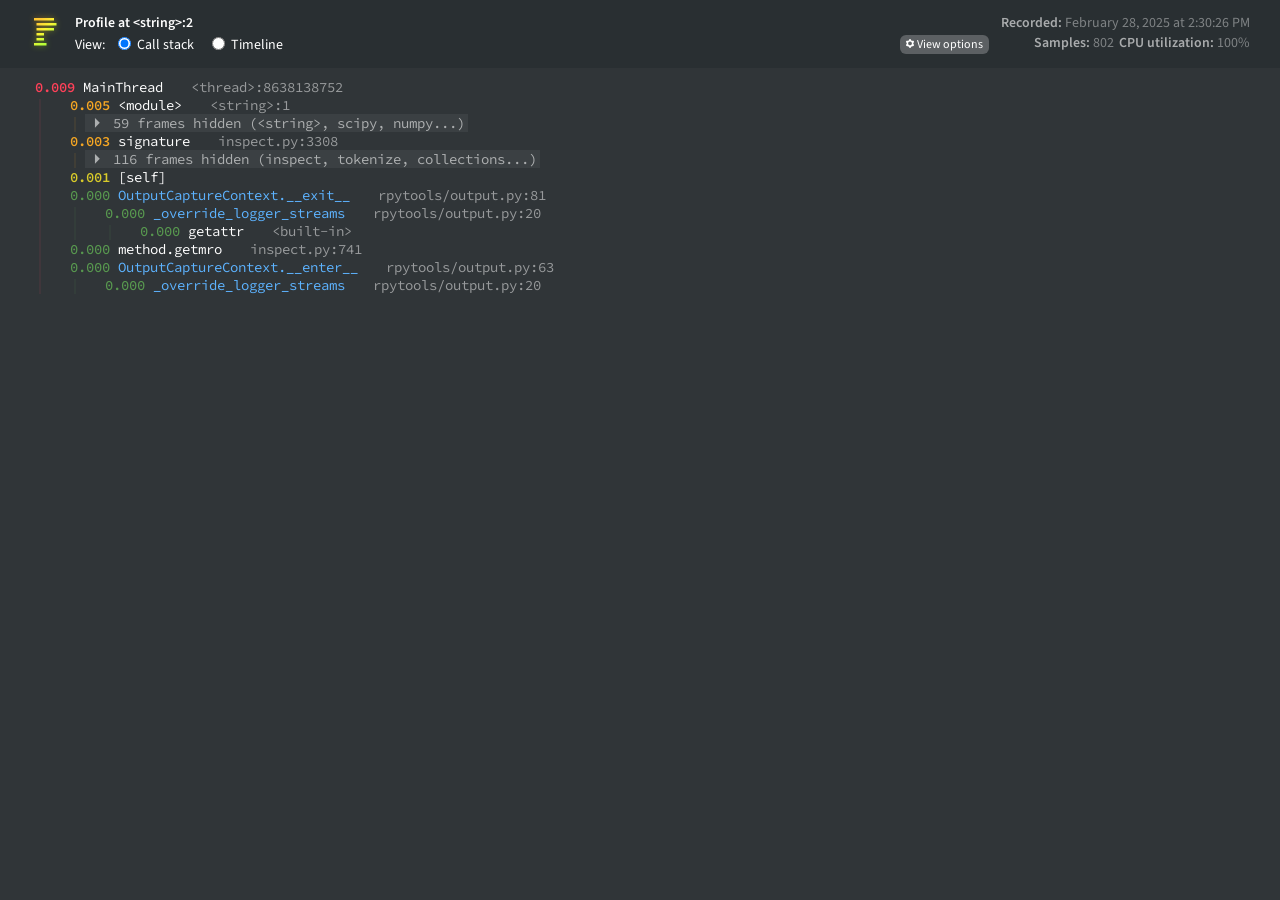
<file: docs/slides/Lec14_nm_quad.html>
<!DOCTYPE html>
            <html>
            <head>
                <meta charset="utf-8">
            </head>
            <body>
                <div id="app"></div>

                <script>var pyinstrumentHTMLRenderer=function(){"use strict";var is=Object.defineProperty;var ns=(F,ve,Pe)=>ve in F?is(F,ve,{enumerable:!0,configurable:!0,writable:!0,value:Pe}):F[ve]=Pe;var A=(F,ve,Pe)=>ns(F,typeof ve!="symbol"?ve+"":ve,Pe);function F(){}function ve(i){return i()}function Pe(){return Object.create(null)}function oe(i){i.forEach(ve)}function pt(i){return typeof i=="function"}function re(i,e){return i!=i?e==e:i!==e||i&&typeof i=="object"||typeof i=="function"}function ki(i){return Object.keys(i).length===0}function St(i,...e){if(i==null){for(const n of e)n(void 0);return F}const t=i.subscribe(...e);return t.unsubscribe?()=>t.unsubscribe():t}function ge(i,e,t){i.$$.on_destroy.push(St(e,t))}function Ci(i,e,t){return i.set(t),e}function u(i,e){i.appendChild(e)}function S(i,e,t){i.insertBefore(e,t||null)}function L(i){i.parentNode&&i.parentNode.removeChild(i)}function h(i){return document.createElement(i)}function V(i){return document.createElementNS("http://www.w3.org/2000/svg",i)}function I(i){return document.createTextNode(i)}function b(){return I(" ")}function Mi(){return I("")}function N(i,e,t,n){return i.addEventListener(e,t,n),()=>i.removeEventListener(e,t,n)}function vt(i){return function(e){return e.preventDefault(),i.call(this,e)}}function gt(i){return function(e){return e.stopPropagation(),i.call(this,e)}}function a(i,e,t){t==null?i.removeAttribute(e):i.getAttribute(e)!==t&&i.setAttribute(e,t)}function _t(i){let e;return{p(...t){e=t,e.forEach(n=>i.push(n))},r(){e.forEach(t=>i.splice(i.indexOf(t),1))}}}function Fi(i){return Array.from(i.childNodes)}function _e(i,e){e=""+e,i.data!==e&&(i.data=e)}function ae(i,e){i.value=e??""}function j(i,e,t,n){t==null?i.style.removeProperty(e):i.style.setProperty(e,t,"")}function Ee(i,e,t){i.classList.toggle(e,!!t)}function Pi(i,e,{bubbles:t=!1,cancelable:n=!1}={}){return new CustomEvent(i,{detail:e,bubbles:t,cancelable:n})}class Ri{constructor(e=!1){A(this,"is_svg",!1);A(this,"e");A(this,"n");A(this,"t");A(this,"a");this.is_svg=e,this.e=this.n=null}c(e){this.h(e)}m(e,t,n=null){this.e||(this.is_svg?this.e=V(t.nodeName):this.e=h(t.nodeType===11?"TEMPLATE":t.nodeName),this.t=t.tagName!=="TEMPLATE"?t:t.content,this.c(e)),this.i(n)}h(e){this.e.innerHTML=e,this.n=Array.from(this.e.nodeName==="TEMPLATE"?this.e.content.childNodes:this.e.childNodes)}i(e){for(let t=0;t<this.n.length;t+=1)S(this.t,this.n[t],e)}p(e){this.d(),this.h(e),this.i(this.a)}d(){this.n.forEach(L)}}let Ye;function Xe(i){Ye=i}function wt(){if(!Ye)throw new Error("Function called outside component initialization");return Ye}function bt(i){wt().$$.on_mount.push(i)}function Ii(i){wt().$$.on_destroy.push(i)}function Li(){const i=wt();return(e,t,{cancelable:n=!1}={})=>{const s=i.$$.callbacks[e];if(s){const l=Pi(e,t,{cancelable:n});return s.slice().forEach(r=>{r.call(i,l)}),!l.defaultPrevented}return!0}}const Se=[],ke=[];let De=[];const Dt=[],Si=Promise.resolve();let yt=!1;function Di(){yt||(yt=!0,Si.then(Ht))}function Tt(i){De.push(i)}const At=new Set;let He=0;function Ht(){if(He!==0)return;const i=Ye;do{try{for(;He<Se.length;){const e=Se[He];He++,Xe(e),Hi(e.$$)}}catch(e){throw Se.length=0,He=0,e}for(Xe(null),Se.length=0,He=0;ke.length;)ke.pop()();for(let e=0;e<De.length;e+=1){const t=De[e];At.has(t)||(At.add(t),t())}De.length=0}while(Se.length);for(;Dt.length;)Dt.pop()();yt=!1,At.clear(),Xe(i)}function Hi(i){if(i.fragment!==null){i.update(),oe(i.before_update);const e=i.dirty;i.dirty=[-1],i.fragment&&i.fragment.p(i.ctx,e),i.after_update.forEach(Tt)}}function Oi(i){const e=[],t=[];De.forEach(n=>i.indexOf(n)===-1?e.push(n):t.push(n)),t.forEach(n=>n()),De=e}const nt=new Set;let Re;function Oe(){Re={r:0,c:[],p:Re}}function Ve(){Re.r||oe(Re.c),Re=Re.p}function D(i,e){i&&i.i&&(nt.delete(i),i.i(e))}function x(i,e,t,n){if(i&&i.o){if(nt.has(i))return;nt.add(i),Re.c.push(()=>{nt.delete(i),n&&(t&&i.d(1),n())}),i.o(e)}else n&&n()}function Ot(i){return(i==null?void 0:i.length)!==void 0?i:Array.from(i)}function Vi(i,e){x(i,1,1,()=>{e.delete(i.key)})}function Ni(i,e,t,n,s,l,r,o,c,d,v,p){let m=i.length,f=l.length,g=m;const w={};for(;g--;)w[i[g].key]=g;const E=[],C=new Map,y=new Map,k=[];for(g=f;g--;){const M=p(s,l,g),_=t(M);let T=r.get(_);T?k.push(()=>T.p(M,e)):(T=d(_,M),T.c()),C.set(_,E[g]=T),_ in w&&y.set(_,Math.abs(g-w[_]))}const H=new Set,W=new Set;function P(M){D(M,1),M.m(o,v),r.set(M.key,M),v=M.first,f--}for(;m&&f;){const M=E[f-1],_=i[m-1],T=M.key,R=_.key;M===_?(v=M.first,m--,f--):C.has(R)?!r.has(T)||H.has(T)?P(M):W.has(R)?m--:y.get(T)>y.get(R)?(W.add(T),P(M)):(H.add(R),m--):(c(_,r),m--)}for(;m--;){const M=i[m];C.has(M.key)||c(M,r)}for(;f;)P(E[f-1]);return oe(k),E}function we(i){i&&i.c()}function ce(i,e,t){const{fragment:n,after_update:s}=i.$$;n&&n.m(e,t),Tt(()=>{const l=i.$$.on_mount.map(ve).filter(pt);i.$$.on_destroy?i.$$.on_destroy.push(...l):oe(l),i.$$.on_mount=[]}),s.forEach(Tt)}function ue(i,e){const t=i.$$;t.fragment!==null&&(Oi(t.after_update),oe(t.on_destroy),t.fragment&&t.fragment.d(e),t.on_destroy=t.fragment=null,t.ctx=[])}function xi(i,e){i.$$.dirty[0]===-1&&(Se.push(i),Di(),i.$$.dirty.fill(0)),i.$$.dirty[e/31|0]|=1<<e%31}function de(i,e,t,n,s,l,r=null,o=[-1]){const c=Ye;Xe(i);const d=i.$$={fragment:null,ctx:[],props:l,update:F,not_equal:s,bound:Pe(),on_mount:[],on_destroy:[],on_disconnect:[],before_update:[],after_update:[],context:new Map(e.context||(c?c.$$.context:[])),callbacks:Pe(),dirty:o,skip_bound:!1,root:e.target||c.$$.root};r&&r(d.root);let v=!1;if(d.ctx=t?t(i,e.props||{},(p,m,...f)=>{const g=f.length?f[0]:m;return d.ctx&&s(d.ctx[p],d.ctx[p]=g)&&(!d.skip_bound&&d.bound[p]&&d.bound[p](g),v&&xi(i,p)),m}):[],d.update(),v=!0,oe(d.before_update),d.fragment=n?n(d.ctx):!1,e.target){if(e.hydrate){const p=Fi(e.target);d.fragment&&d.fragment.l(p),p.forEach(L)}else d.fragment&&d.fragment.c();e.intro&&D(i.$$.fragment),ce(i,e.target,e.anchor),Ht()}Xe(c)}class fe{constructor(){A(this,"$$");A(this,"$$set")}$destroy(){ue(this,1),this.$destroy=F}$on(e,t){if(!pt(t))return F;const n=this.$$.callbacks[e]||(this.$$.callbacks[e]=[]);return n.push(t),()=>{const s=n.indexOf(t);s!==-1&&n.splice(s,1)}}$set(e){this.$$set&&!ki(e)&&(this.$$.skip_bound=!0,this.$$set(e),this.$$.skip_bound=!1)}}const $i="4";typeof window<"u"&&(window.__svelte||(window.__svelte={v:new Set})).v.add($i);function Bi(i){let e,t;return{c(){e=V("svg"),t=V("path"),a(t,"fill-rule","evenodd"),a(t,"clip-rule","evenodd"),a(t,"d","M5.11634 0.889422C4.86506 -0.296474 3.17237 -0.296474 2.92109 0.889422C2.78291 1.54158 2.10994 1.93011 1.47607 1.72371C0.323418 1.34837 -0.522932 2.81429 0.378448 3.62484C0.87414 4.07059 0.87414 4.84767 0.378448 5.29341C-0.522931 6.10397 0.323418 7.56989 1.47607 7.19455C2.10994 6.98814 2.78291 7.37668 2.92109 8.02883C3.17237 9.21473 4.86506 9.21473 5.11634 8.02883C5.25452 7.37668 5.92749 6.98814 6.56136 7.19455C7.71401 7.56989 8.56036 6.10397 7.65898 5.29341C7.16329 4.84767 7.16329 4.07059 7.65898 3.62484C8.56036 2.81429 7.71401 1.34837 6.56136 1.72371C5.92749 1.93011 5.25452 1.54158 5.11634 0.889422ZM4.01883 6.33408C5.05436 6.33408 5.89383 5.49462 5.89383 4.45908C5.89383 3.42355 5.05436 2.58408 4.01883 2.58408C2.98329 2.58408 2.14383 3.42355 2.14383 4.45908C2.14383 5.49462 2.98329 6.33408 4.01883 6.33408Z"),a(t,"fill","currentColor"),a(e,"width","9"),a(e,"height","9"),a(e,"viewBox","0 0 9 9"),a(e,"fill","none"),a(e,"xmlns","http://www.w3.org/2000/svg")},m(n,s){S(n,e,s),u(e,t)},p:F,i:F,o:F,d(n){n&&L(e)}}}class zi extends fe{constructor(e){super(),de(this,e,null,Bi,re,{})}}function Wi(i){let e,t,n,s,l,r,o,c,d,v,p,m,f,g,w,E,C;return{c(){e=V("svg"),t=V("g"),n=V("path"),s=V("path"),l=V("defs"),r=V("filter"),o=V("feFlood"),c=V("feBlend"),d=V("feGaussianBlur"),v=V("linearGradient"),p=V("stop"),m=V("stop"),f=V("stop"),g=V("linearGradient"),w=V("stop"),E=V("stop"),C=V("stop"),a(n,"fill-rule","evenodd"),a(n,"clip-rule","evenodd"),a(n,"d","M30 9H10V11.5H30V9ZM30 19H12.5V21.5H30V19ZM12.5 14H32.5V16.5H12.5V14ZM20 24H12.5V26.5H20V24ZM12.5 29H20V31.5H12.5V29ZM22.5 34H10V36.5H22.5V34Z"),a(n,"fill","url(#paint0_linear_67_262)"),a(t,"opacity","0.5"),a(t,"filter","url(#filter0_f_67_262)"),a(s,"fill-rule","evenodd"),a(s,"clip-rule","evenodd"),a(s,"d","M30 9H10V11.5H30V9ZM30 19H12.5V21.5H30V19ZM12.5 14H32.5V16.5H12.5V14ZM20 24H12.5V26.5H20V24ZM12.5 29H20V31.5H12.5V29ZM22.5 34H10V36.5H22.5V34Z"),a(s,"fill","url(#paint1_linear_67_262)"),a(o,"flood-opacity","0"),a(o,"result","BackgroundImageFix"),a(c,"mode","normal"),a(c,"in","SourceGraphic"),a(c,"in2","BackgroundImageFix"),a(c,"result","shape"),a(d,"stdDeviation","3.39785"),a(d,"result","effect1_foregroundBlur_67_262"),a(r,"id","filter0_f_67_262"),a(r,"x","3.2043"),a(r,"y","2.2043"),a(r,"width","36.0914"),a(r,"height","41.0914"),a(r,"filterUnits","userSpaceOnUse"),a(r,"color-interpolation-filters","sRGB"),a(p,"stop-color","#FFAA00"),a(m,"offset","0.514478"),a(m,"stop-color","#FFEB00"),a(f,"offset","1"),a(f,"stop-color","#98FF05"),a(v,"id","paint0_linear_67_262"),a(v,"x1","7.3769"),a(v,"y1","18.4566"),a(v,"x2","20.6583"),a(v,"y2","33.1038"),a(v,"gradientUnits","userSpaceOnUse"),a(w,"stop-color","#FFC834"),a(E,"offset","0.514478"),a(E,"stop-color","#FAF534"),a(C,"offset","1"),a(C,"stop-color","#B8FF38"),a(g,"id","paint1_linear_67_262"),a(g,"x1","7.3769"),a(g,"y1","18.4566"),a(g,"x2","20.6583"),a(g,"y2","33.1038"),a(g,"gradientUnits","userSpaceOnUse"),a(e,"width","44"),a(e,"height","44"),a(e,"viewBox","0 0 44 44"),a(e,"fill","none"),a(e,"xmlns","http://www.w3.org/2000/svg")},m(y,k){S(y,e,k),u(e,t),u(t,n),u(e,s),u(e,l),u(l,r),u(r,o),u(r,c),u(r,d),u(l,v),u(v,p),u(v,m),u(v,f),u(l,g),u(g,w),u(g,E),u(g,C)},p:F,i:F,o:F,d(y){y&&L(e)}}}class qi extends fe{constructor(e){super(),de(this,e,null,Wi,re,{})}}const Ne=[];function Ui(i,e){return{subscribe:st(i,e).subscribe}}function st(i,e=F){let t;const n=new Set;function s(o){if(re(i,o)&&(i=o,t)){const c=!Ne.length;for(const d of n)d[1](),Ne.push(d,i);if(c){for(let d=0;d<Ne.length;d+=2)Ne[d][0](Ne[d+1]);Ne.length=0}}}function l(o){s(o(i))}function r(o,c=F){const d=[o,c];return n.add(d),n.size===1&&(t=e(s,l)||F),o(i),()=>{n.delete(d),n.size===0&&t&&(t(),t=null)}}return{set:s,update:l,subscribe:r}}function Vt(i,e,t){const n=!Array.isArray(i),s=n?[i]:i;if(!s.every(Boolean))throw new Error("derived() expects stores as input, got a falsy value");const l=e.length<2;return Ui(t,(r,o)=>{let c=!1;const d=[];let v=0,p=F;const m=()=>{if(v)return;p();const g=e(n?d[0]:d,r,o);l?r(g):p=pt(g)?g:F},f=s.map((g,w)=>St(g,E=>{d[w]=E,v&=~(1<<w),c&&m()},()=>{v|=1<<w}));return c=!0,m(),function(){oe(f),p(),c=!1}})}var Et={local:{},session:{}};function Yi(i){return i==="local"?localStorage:sessionStorage}function kt(i,e,t){var n,s,l,r,o,c,d,v;t!=null&&t.onError&&console.warn("onError has been deprecated. Please use onWriteError instead");const p=(n=t==null?void 0:t.serializer)!=null?n:JSON,m=(s=t==null?void 0:t.storage)!=null?s:"local",f=(l=t==null?void 0:t.syncTabs)!=null?l:!0,g=(o=(r=t==null?void 0:t.onWriteError)!=null?r:t==null?void 0:t.onError)!=null?o:P=>console.error(`Error when writing value from persisted store "${i}" to ${m}`,P),w=(c=t==null?void 0:t.onParseError)!=null?c:(P,M)=>console.error(`Error when parsing ${P?'"'+P+'"':"value"} from persisted store "${i}"`,M),E=(d=t==null?void 0:t.beforeRead)!=null?d:P=>P,C=(v=t==null?void 0:t.beforeWrite)!=null?v:P=>P,y=typeof window<"u"&&typeof document<"u",k=y?Yi(m):null;function H(P,M){const _=C(M);try{k==null||k.setItem(P,p.stringify(_))}catch(T){g(T)}}function W(){function P(R){try{return p.parse(R)}catch(B){w(R,B)}}const M=k==null?void 0:k.getItem(i);if(M==null)return e;const _=P(M);return _==null?e:E(_)}if(!Et[m][i]){const P=W(),M=st(P,R=>{if(y&&m=="local"&&f){const B=J=>{if(J.key===i&&J.newValue){let $;try{$=p.parse(J.newValue)}catch(ee){w(J.newValue,ee);return}const Le=E($);R(Le)}};return window.addEventListener("storage",B),()=>window.removeEventListener("storage",B)}}),{subscribe:_,set:T}=M;Et[m][i]={set(R){T(R),H(i,R)},update(R){return M.update(B=>{const J=R(B);return H(i,J),J})},reset(){this.set(e)},subscribe:_}}return Et[m][i]}function Nt(){return{collapseMode:"non-application",collapseCustomHide:"",collapseCustomShow:"",removeImportlib:!0,removeTracebackHide:!0,removePyinstrument:!0,removeIrrelevant:!0,removeIrrelevantThreshold:.001,timeFormat:"absolute"}}const Z=kt("pyinstrument:viewOptionsCallStack",Nt(),{syncTabs:!0,beforeRead(i){return{...Nt(),...i}}}),Ge=kt("pyinstrument:viewOptions",{viewMode:"call-stack"},{syncTabs:!1}),je=kt("pyinstrument:viewOptionsTimeline",{removeImportlib:!0,removeTracebackHide:!0,removePyinstrument:!0,removeIrrelevant:!0,removeIrrelevantThreshold:1e-4},{syncTabs:!0});class Xi extends Error{constructor(e){super(`Unreachable case: ${e}`)}}function Gi(i,e){const t=e*(i.length-1),n=Math.floor(t),s=Math.ceil(t),l=i[n],r=i[s],o=t-n;return Zi(o,{to:[l,r]})}function ji(i,e,t){return i===1/0?(console.warn("clamp: value is Infinity, returning `max`",i),t):i===-1/0?(console.warn("clamp: value is -Infinity, returning `min`",i),e):Number.isFinite(i)?i<e?e:i>t?t:i:(console.warn("clamp: value isn't finite, returning `min`",i),e)}function xe(i,e){const{from:t=[0,1],to:n=[0,1]}=e,s=e.clamp||!1;let l=(i-t[0])/(t[1]-t[0])*(n[1]-n[0])+n[0];return s&&(l=ji(l,Math.min(n[0],n[1]),Math.max(n[0],n[1]))),l}function Zi(i,e){return`rgb(
      ${xe(i,{from:e.from,to:[e.to[0][0],e.to[1][0]],clamp:e.clamp})},
      ${xe(i,{from:e.from,to:[e.to[0][1],e.to[1][1]],clamp:e.clamp})},
      ${xe(i,{from:e.from,to:[e.to[0][2],e.to[1][2]],clamp:e.clamp})}
    )`}function Ki(i){if(i.substr(0,1)=="#"){var e=(i.length-1)/3,t=[17,1,.062272][e-1];return[Math.round(parseInt(i.substr(1,e),16)*t),Math.round(parseInt(i.substr(1+e,e),16)*t),Math.round(parseInt(i.substr(1+2*e,e),16)*t)]}else return i.split("(")[1].split(")")[0].split(",").map(n=>+n)}function Qi(i,e,t={}){const{ignore:n=[],capture:s=!0}=t,l=window;if(!l)return()=>{};let r=!0,o=!1;const c=f=>n.some(g=>typeof g=="string"?Array.from(document.querySelectorAll(g)).some(w=>w===f.target||f.composedPath().includes(w)):g&&(f.target===g||f.composedPath().includes(g))),d=f=>{if(!(!i||i===f.target||f.composedPath().includes(i))){if(f.detail===0&&(r=!c(f)),!r){r=!0;return}e(f)}},v=f=>{o||(o=!0,setTimeout(()=>{o=!1},0),d(f))},p=f=>{r=!c(f)&&!!(i&&!f.composedPath().includes(i))};return l.addEventListener("click",v,{passive:!0,capture:s}),l.addEventListener("pointerdown",p,{passive:!0}),()=>{l.removeEventListener("click",v,{capture:s}),l.removeEventListener("pointerdown",p)}}function Ji(i){const e=document.createElement("div");return e.appendChild(document.createTextNode(i)),e.innerHTML}function Ct(i){return Ji(i).replace(/(\/|\\)/g,t=>`${t}<wbr>`)}function en(i,e){if(i.length==0)return null;let t=i[0],n=e(t);for(const s of i){const l=e(s);l>n&&(t=s,n=l)}return t}function ot(){return Math.random().toString(36).substring(2)}function tn(i){let e,t,n,s,l,r,o,c,d,v,p,m,f,g,w,E,C,y,k,H,W,P,M,_,T,R,B,J,$,Le,ee,Q,Y,Ce,q,Qe,Je,le,U,et,te,he,me,be,pe,Te,tt,Ae,K,Be,Me,it,z,O,X,fi,at,hi,mi,ze,Fe,pi,We,ct,vi,gi,ye,_i,wi,qe,ut,bi,Ue,dt,ft,ie,yi,Ti,ht,mt,ne,Ai,Rt,It,Lt,Ei;return Rt=_t(i[5][0]),It=_t(i[5][1]),{c(){e=h("div"),t=h("div"),n=h("div"),n.textContent="Collapse frames",s=b(),l=h("div"),r=h("div"),o=h("input"),c=b(),d=h("label"),v=I("Library code"),p=b(),m=h("div"),m.textContent="Code run from the Python stdlib, a virtualenv, or a conda env will be collapsed.",f=b(),g=h("div"),w=h("input"),E=b(),C=h("label"),y=I("Custom"),k=b(),H=h("div"),W=I(`Regex on the source file path.
          `),P=h("div"),M=h("label"),M.textContent="Show",_=b(),T=h("input"),R=b(),B=h("label"),B.textContent="Hide",J=b(),$=h("input"),Le=I(`
          If neither match, the library code rule is used.`),ee=b(),Q=h("div"),Y=h("input"),Ce=b(),q=h("label"),Qe=I("Disabled"),Je=b(),le=h("div"),U=h("div"),U.textContent="Remove frames",et=b(),te=h("div"),he=h("div"),me=h("input"),be=b(),pe=h("label"),Te=I("importlib machinery"),tt=b(),Ae=h("div"),K=h("input"),Be=b(),Me=h("label"),it=I("Frames declaring __traceback_hide__"),z=b(),O=h("div"),X=h("input"),fi=b(),at=h("label"),hi=I("pyinstrument frames"),mi=b(),ze=h("div"),Fe=h("input"),pi=b(),We=h("span"),ct=h("label"),vi=I("Frames with durations less than"),gi=b(),ye=h("input"),_i=I(`
          % of the total time`),wi=b(),qe=h("div"),ut=h("div"),ut.textContent="Time format",bi=b(),Ue=h("div"),dt=h("div"),ft=h("label"),ie=h("input"),yi=I(`
          Absolute time in seconds`),Ti=b(),ht=h("div"),mt=h("label"),ne=h("input"),Ai=I(`
          Percentage of the total run time`),a(n,"class","name svelte-1pecl4m"),a(o,"id",i[1]+"collapseModeAll"),a(o,"type","radio"),o.__value="non-application",ae(o,o.__value),a(o,"class","svelte-1pecl4m"),a(d,"for",i[1]+"collapseModeAll"),a(m,"class","description svelte-1pecl4m"),a(r,"class","option svelte-1pecl4m"),a(w,"id",i[1]+"collapseModeCustom"),a(w,"type","radio"),w.__value="custom",ae(w,w.__value),a(w,"class","svelte-1pecl4m"),a(C,"for",i[1]+"collapseModeCustom"),a(M,"for","collapseCustomShow"),a(M,"class","svelte-1pecl4m"),a(T,"id","collapseCustomShow"),a(T,"type","text"),a(T,"placeholder","myproject"),a(T,"spellcheck","false"),a(T,"autocapitalize","off"),a(T,"autocomplete","off"),a(T,"autocorrect","off"),a(T,"class","svelte-1pecl4m"),a(B,"for","collapseCustomHide"),a(B,"class","svelte-1pecl4m"),a($,"id","collapseCustomHide"),a($,"type","text"),a($,"placeholder",".*/lib/.*"),a($,"spellcheck","false"),a($,"autocapitalize","off"),a($,"autocomplete","off"),a($,"autocorrect","off"),a($,"class","svelte-1pecl4m"),a(P,"class","mini-input-grid svelte-1pecl4m"),a(H,"class","description svelte-1pecl4m"),a(g,"class","option svelte-1pecl4m"),a(Y,"id",i[1]+"collapseModeDisabled"),a(Y,"type","radio"),Y.__value="disabled",ae(Y,Y.__value),a(Y,"class","svelte-1pecl4m"),a(q,"for",i[1]+"collapseModeDisabled"),a(Q,"class","option svelte-1pecl4m"),a(l,"class","body"),a(t,"class","option-group svelte-1pecl4m"),a(U,"class","name svelte-1pecl4m"),a(me,"id",i[1]+"removeImportlib"),a(me,"type","checkbox"),a(me,"class","svelte-1pecl4m"),a(pe,"for",i[1]+"removeImportlib"),a(he,"class","option svelte-1pecl4m"),a(K,"id",i[1]+"removeTracebackHide"),a(K,"type","checkbox"),a(K,"class","svelte-1pecl4m"),a(Me,"for",i[1]+"removeTracebackHide"),a(Ae,"class","option svelte-1pecl4m"),a(X,"id",i[1]+"removePyinstrument"),a(X,"type","checkbox"),a(X,"class","svelte-1pecl4m"),a(at,"for",i[1]+"removePyinstrument"),a(O,"class","option svelte-1pecl4m"),a(Fe,"id",i[1]+"removeIrrelevant"),a(Fe,"type","checkbox"),a(Fe,"class","svelte-1pecl4m"),a(ct,"for",i[1]+"removeIrrelevant"),a(ye,"type","number"),ye.value=i[2](),a(ye,"min","0"),a(ye,"max","99"),a(ye,"step","0.01"),j(ye,"width","4em"),a(ye,"class","svelte-1pecl4m"),a(ze,"class","option svelte-1pecl4m"),a(te,"class","body"),a(le,"class","option-group svelte-1pecl4m"),a(ut,"class","name svelte-1pecl4m"),a(ie,"type","radio"),ie.__value="absolute",ae(ie,ie.__value),a(ie,"class","svelte-1pecl4m"),a(dt,"class","option svelte-1pecl4m"),a(ne,"type","radio"),ne.__value="proportion",ae(ne,ne.__value),a(ne,"class","svelte-1pecl4m"),a(ht,"class","option svelte-1pecl4m"),a(Ue,"class","body"),a(qe,"class","option-group svelte-1pecl4m"),a(e,"class","view-options-call-stack svelte-1pecl4m"),Rt.p(ie,ne),It.p(o,w,Y)},m(G,se){S(G,e,se),u(e,t),u(t,n),u(t,s),u(t,l),u(l,r),u(r,o),o.checked=o.__value===i[0].collapseMode,u(r,c),u(r,d),u(d,v),u(r,p),u(r,m),u(l,f),u(l,g),u(g,w),w.checked=w.__value===i[0].collapseMode,u(g,E),u(g,C),u(C,y),u(g,k),u(g,H),u(H,W),u(H,P),u(P,M),u(P,_),u(P,T),ae(T,i[0].collapseCustomShow),u(P,R),u(P,B),u(P,J),u(P,$),ae($,i[0].collapseCustomHide),u(H,Le),u(l,ee),u(l,Q),u(Q,Y),Y.checked=Y.__value===i[0].collapseMode,u(Q,Ce),u(Q,q),u(q,Qe),u(e,Je),u(e,le),u(le,U),u(le,et),u(le,te),u(te,he),u(he,me),me.checked=i[0].removeImportlib,u(he,be),u(he,pe),u(pe,Te),u(te,tt),u(te,Ae),u(Ae,K),K.checked=i[0].removeTracebackHide,u(Ae,Be),u(Ae,Me),u(Me,it),u(te,z),u(te,O),u(O,X),X.checked=i[0].removePyinstrument,u(O,fi),u(O,at),u(at,hi),u(te,mi),u(te,ze),u(ze,Fe),Fe.checked=i[0].removeIrrelevant,u(ze,pi),u(ze,We),u(We,ct),u(ct,vi),u(We,gi),u(We,ye),u(We,_i),u(e,wi),u(e,qe),u(qe,ut),u(qe,bi),u(qe,Ue),u(Ue,dt),u(dt,ft),u(ft,ie),ie.checked=ie.__value===i[0].timeFormat,u(ft,yi),u(Ue,Ti),u(Ue,ht),u(ht,mt),u(mt,ne),ne.checked=ne.__value===i[0].timeFormat,u(mt,Ai),Lt||(Ei=[N(o,"change",i[4]),N(w,"change",i[6]),N(T,"input",i[7]),N($,"input",i[8]),N(Y,"change",i[9]),N(me,"change",i[10]),N(K,"change",i[11]),N(X,"change",i[12]),N(Fe,"change",i[13]),N(ye,"input",i[3]),N(ie,"change",i[14]),N(ne,"change",i[15])],Lt=!0)},p(G,[se]){se&1&&(o.checked=o.__value===G[0].collapseMode),se&1&&(w.checked=w.__value===G[0].collapseMode),se&1&&T.value!==G[0].collapseCustomShow&&ae(T,G[0].collapseCustomShow),se&1&&$.value!==G[0].collapseCustomHide&&ae($,G[0].collapseCustomHide),se&1&&(Y.checked=Y.__value===G[0].collapseMode),se&1&&(me.checked=G[0].removeImportlib),se&1&&(K.checked=G[0].removeTracebackHide),se&1&&(X.checked=G[0].removePyinstrument),se&1&&(Fe.checked=G[0].removeIrrelevant),se&1&&(ie.checked=ie.__value===G[0].timeFormat),se&1&&(ne.checked=ne.__value===G[0].timeFormat)},i:F,o:F,d(G){G&&L(e),Rt.r(),It.r(),Lt=!1,oe(Ei)}}}function nn(i,e,t){let n;ge(i,Z,k=>t(0,n=k));const s=ot();function l(){return(n.removeIrrelevantThreshold*100).toLocaleString(void 0,{maximumFractionDigits:4})}function r(k){Ci(Z,n.removeIrrelevantThreshold=k.currentTarget.valueAsNumber/100,n)}const o=[[],[]];function c(){n.collapseMode=this.__value,Z.set(n)}function d(){n.collapseMode=this.__value,Z.set(n)}function v(){n.collapseCustomShow=this.value,Z.set(n)}function p(){n.collapseCustomHide=this.value,Z.set(n)}function m(){n.collapseMode=this.__value,Z.set(n)}function f(){n.removeImportlib=this.checked,Z.set(n)}function g(){n.removeTracebackHide=this.checked,Z.set(n)}function w(){n.removePyinstrument=this.checked,Z.set(n)}function E(){n.removeIrrelevant=this.checked,Z.set(n)}function C(){n.timeFormat=this.__value,Z.set(n)}function y(){n.timeFormat=this.__value,Z.set(n)}return[n,s,l,r,c,o,d,v,p,m,f,g,w,E,C,y]}class sn extends fe{constructor(e){super(),de(this,e,nn,tn,re,{})}}function on(i){let e,t,n,s,l,r,o,c,d,v,p,m,f,g,w,E,C,y,k,H,W,P,M,_;return{c(){e=h("div"),t=h("div"),n=h("div"),n.textContent="Remove frames",s=b(),l=h("div"),r=h("div"),o=h("input"),c=b(),d=h("label"),v=I("importlib machinery"),p=b(),m=h("div"),f=h("input"),g=b(),w=h("label"),E=I("Frames declaring __traceback_hide__"),C=b(),y=h("div"),k=h("input"),H=b(),W=h("label"),P=I("pyinstrument frames"),a(n,"class","name"),a(o,"id",i[1]+"removeImportlib"),a(o,"type","checkbox"),a(d,"for",i[1]+"removeImportlib"),a(r,"class","option"),a(f,"id",i[1]+"removeTracebackHide"),a(f,"type","checkbox"),a(w,"for",i[1]+"removeTracebackHide"),a(m,"class","option"),a(k,"id",i[1]+"removePyinstrument"),a(k,"type","checkbox"),a(W,"for",i[1]+"removePyinstrument"),a(y,"class","option"),a(l,"class","body"),a(t,"class","option-group"),a(e,"class","view-options-timeline svelte-vsz8zm")},m(T,R){S(T,e,R),u(e,t),u(t,n),u(t,s),u(t,l),u(l,r),u(r,o),o.checked=i[0].removeImportlib,u(r,c),u(r,d),u(d,v),u(l,p),u(l,m),u(m,f),f.checked=i[0].removeTracebackHide,u(m,g),u(m,w),u(w,E),u(l,C),u(l,y),u(y,k),k.checked=i[0].removePyinstrument,u(y,H),u(y,W),u(W,P),M||(_=[N(o,"change",i[2]),N(f,"change",i[3]),N(k,"change",i[4])],M=!0)},p(T,[R]){R&1&&(o.checked=T[0].removeImportlib),R&1&&(f.checked=T[0].removeTracebackHide),R&1&&(k.checked=T[0].removePyinstrument)},i:F,o:F,d(T){T&&L(e),M=!1,oe(_)}}}function rn(i,e,t){let n;ge(i,je,c=>t(0,n=c));const s=ot();function l(){n.removeImportlib=this.checked,je.set(n)}function r(){n.removeTracebackHide=this.checked,je.set(n)}function o(){n.removePyinstrument=this.checked,je.set(n)}return[n,s,l,r,o]}class ln extends fe{constructor(e){super(),de(this,e,rn,on,re,{})}}function an(i){let e,t;return e=new ln({}),{c(){we(e.$$.fragment)},m(n,s){ce(e,n,s),t=!0},i(n){t||(D(e.$$.fragment,n),t=!0)},o(n){x(e.$$.fragment,n),t=!1},d(n){ue(e,n)}}}function cn(i){let e,t;return e=new sn({}),{c(){we(e.$$.fragment)},m(n,s){ce(e,n,s),t=!0},i(n){t||(D(e.$$.fragment,n),t=!0)},o(n){x(e.$$.fragment,n),t=!1},d(n){ue(e,n)}}}function un(i){let e,t,n,s,l,r,o,c,d;const v=[cn,an],p=[];function m(f,g){return f[0].viewMode==="call-stack"?0:f[0].viewMode==="timeline"?1:-1}return~(o=m(i))&&(c=p[o]=v[o](i)),{c(){e=h("div"),t=h("div"),n=h("div"),s=I(i[3]),l=b(),r=h("div"),c&&c.c(),a(n,"class","title-row svelte-rpk7lo"),a(r,"class","body svelte-rpk7lo"),a(t,"class","box svelte-rpk7lo"),a(e,"class","view-options svelte-rpk7lo")},m(f,g){S(f,e,g),u(e,t),u(t,n),u(n,s),u(t,l),u(t,r),~o&&p[o].m(r,null),i[4](t),i[5](e),d=!0},p(f,[g]){(!d||g&8)&&_e(s,f[3]);let w=o;o=m(f),o!==w&&(c&&(Oe(),x(p[w],1,1,()=>{p[w]=null}),Ve()),~o?(c=p[o],c||(c=p[o]=v[o](f),c.c()),D(c,1),c.m(r,null)):c=null)},i(f){d||(D(c),d=!0)},o(f){x(c),d=!1},d(f){f&&L(e),~o&&p[o].d(),i[4](null),i[5](null)}}}function dn(i,e,t){let n;ge(i,Ge,m=>t(0,n=m));const s=Li();function l(){s("close")}let r,o;bt(()=>{if(o)return Qi(o,l,{ignore:[".js-view-options-button"]})});function c(){if(!r||!o)return;const m=r.getBoundingClientRect(),g=o.getBoundingClientRect().width;m.right-g-20<0?t(2,o.style.right=`${m.right-g-20}px`,o):t(2,o.style.right="0",o)}bt(()=>(c(),window.addEventListener("resize",c),()=>window.removeEventListener("resize",c)));let d="View options";function v(m){ke[m?"unshift":"push"](()=>{o=m,t(2,o)})}function p(m){ke[m?"unshift":"push"](()=>{r=m,t(1,r)})}return i.$$.update=()=>{i.$$.dirty&1&&(n.viewMode==="call-stack"?t(3,d="Call stack view options"):n.viewMode==="timeline"&&t(3,d="Timeline view options"))},[n,r,o,d,v,p]}class fn extends fe{constructor(e){super(),de(this,e,dn,un,re,{})}}function xt(i){let e,t;return e=new fn({}),e.$on("close",i[9]),{c(){we(e.$$.fragment)},m(n,s){ce(e,n,s),t=!0},p:F,i(n){t||(D(e.$$.fragment,n),t=!0)},o(n){x(e.$$.fragment,n),t=!1},d(n){ue(e,n)}}}function hn(i){let e,t,n,s,l,r,o,c,d=Ct(i[0].target_description)+"",v,p,m,f,g,w,E,C,y,k,H,W,P,M=i[0].sampleCount+"",_,T,R,B,J,$,Le,ee,Q,Y,Ce,q,Qe,Je,le,U,et,te,he,me,be,pe,Te,tt,Ae,K,Be,Me,it;l=new qi({}),Te=new zi({});let z=i[1]&&xt(i);return Be=_t(i[7][0]),{c(){e=h("div"),t=h("div"),n=h("div"),s=h("div"),we(l.$$.fragment),r=b(),o=h("div"),c=h("div"),v=b(),p=h("div"),m=h("div"),f=h("span"),f.textContent="Recorded:",g=b(),w=h("span"),w.textContent=`${i[3]}`,E=b(),C=h("br"),y=b(),k=h("div"),H=h("span"),H.textContent="Samples:",W=b(),P=h("span"),_=I(M),T=b(),R=h("div"),B=h("span"),B.textContent="CPU utilization:",J=b(),$=h("span"),$.textContent=`${(i[4]*100).toFixed(0)}%`,Le=b(),ee=h("div"),Q=h("div"),Y=I(`View:
            `),Ce=h("label"),q=h("input"),Qe=I(`
              Call stack`),Je=b(),le=h("label"),U=h("input"),et=I(`
              Timeline`),te=b(),he=h("div"),me=b(),be=h("div"),pe=h("button"),we(Te.$$.fragment),tt=I(`
              View options`),Ae=b(),z&&z.c(),a(s,"class","logo svelte-qdxst2"),a(c,"class","target-description svelte-qdxst2"),a(f,"class","metric-label svelte-qdxst2"),a(w,"class","metric-value svelte-qdxst2"),a(m,"class","metric date svelte-qdxst2"),a(C,"class","svelte-qdxst2"),a(H,"class","metric-label svelte-qdxst2"),a(P,"class","metric-value svelte-qdxst2"),a(k,"class","metric svelte-qdxst2"),a(B,"class","metric-label svelte-qdxst2"),a($,"class","metric-value svelte-qdxst2"),a(R,"class","metric svelte-qdxst2"),a(p,"class","metrics svelte-qdxst2"),a(q,"type","radio"),q.__value="call-stack",ae(q,q.__value),a(q,"class","svelte-qdxst2"),a(Ce,"class","svelte-qdxst2"),a(U,"type","radio"),U.__value="timeline",ae(U,U.__value),a(U,"class","svelte-qdxst2"),a(le,"class","svelte-qdxst2"),a(Q,"class","toggle"),a(he,"class","spacer"),j(he,"flex","1"),a(pe,"class","js-view-options-button svelte-qdxst2"),a(be,"class","button-container svelte-qdxst2"),a(ee,"class","view-options svelte-qdxst2"),a(o,"class","layout svelte-qdxst2"),a(n,"class","row svelte-qdxst2"),a(t,"class","margins"),a(e,"class","header svelte-qdxst2"),Be.p(q,U)},m(O,X){S(O,e,X),u(e,t),u(t,n),u(n,s),ce(l,s,null),u(n,r),u(n,o),u(o,c),c.innerHTML=d,u(o,v),u(o,p),u(p,m),u(m,f),u(m,g),u(m,w),u(p,E),u(p,C),u(p,y),u(p,k),u(k,H),u(k,W),u(k,P),u(P,_),u(p,T),u(p,R),u(R,B),u(R,J),u(R,$),u(o,Le),u(o,ee),u(ee,Q),u(Q,Y),u(Q,Ce),u(Ce,q),q.checked=q.__value===i[2].viewMode,u(Ce,Qe),u(Q,Je),u(Q,le),u(le,U),U.checked=U.__value===i[2].viewMode,u(le,et),u(ee,te),u(ee,he),u(ee,me),u(ee,be),u(be,pe),ce(Te,pe,null),u(pe,tt),u(be,Ae),z&&z.m(be,null),K=!0,Me||(it=[N(q,"change",i[6]),N(U,"change",i[8]),N(pe,"click",gt(vt(i[5])))],Me=!0)},p(O,[X]){(!K||X&1)&&d!==(d=Ct(O[0].target_description)+"")&&(c.innerHTML=d),(!K||X&1)&&M!==(M=O[0].sampleCount+"")&&_e(_,M),X&4&&(q.checked=q.__value===O[2].viewMode),X&4&&(U.checked=U.__value===O[2].viewMode),O[1]?z?(z.p(O,X),X&2&&D(z,1)):(z=xt(O),z.c(),D(z,1),z.m(be,null)):z&&(Oe(),x(z,1,1,()=>{z=null}),Ve())},i(O){K||(D(l.$$.fragment,O),D(Te.$$.fragment,O),D(z),K=!0)},o(O){x(l.$$.fragment,O),x(Te.$$.fragment,O),x(z),K=!1},d(O){O&&L(e),ue(l),ue(Te),z&&z.d(),Be.r(),Me=!1,oe(it)}}}function mn(i,e,t){let n;ge(i,Ge,f=>t(2,n=f));let{session:s}=e;const l=new Date(s.startTime*1e3).toLocaleString(void 0,{dateStyle:"long",timeStyle:"medium"}),r=s.cpuTime/s.duration;let o=!1;function c(f){t(1,o=!o)}const d=[[]];function v(){n.viewMode=this.__value,Ge.set(n)}function p(){n.viewMode=this.__value,Ge.set(n)}const m=()=>t(1,o=!1);return i.$$set=f=>{"session"in f&&t(0,s=f.session)},[s,o,n,l,r,c,v,d,p,m]}class pn extends fe{constructor(e){super(),de(this,e,mn,hn,re,{session:0})}}const vn="[data-uri]",$t=st({}),Bt=st({});function zt(i){return i>.6?"#FF4159":i>.3?"#F5A623":i>.15?"#D8CB2A":i>.05?"#7ED321":"#58984f"}function Wt(i,e,t){const n=i.slice();return n[21]=e[t],n}function qt(i){let e,t,n,s,l,r,o,c,d,v,p,m,f,g,w,E,C;return{c(){e=h("div"),t=h("div"),n=V("svg"),s=V("path"),l=b(),r=h("div"),o=I(i[6]),c=b(),d=h("div"),v=I(i[4]),p=b(),m=h("div"),f=I(i[5]),g=b(),w=h("div"),a(s,"d","M.937-.016L5.793 4.84.937 9.696z"),a(s,"fill",i[8]),a(s,"fill-rule","evenodd"),a(s,"fill-opacity",".582"),a(n,"width","6"),a(n,"height","10"),a(t,"class","frame-triangle svelte-7e9kco"),Ee(t,"rotate",!i[9]),j(t,"visibility",i[0].children.length>0?"visible":"hidden"),a(r,"class","time svelte-7e9kco"),j(r,"color",i[8]),j(r,"font-weight",i[11]<.15?500:600),a(d,"class","name svelte-7e9kco"),a(m,"class","code-position svelte-7e9kco"),a(e,"class","frame-description svelte-7e9kco"),a(e,"role","button"),a(e,"tabindex","0"),Ee(e,"application-code",i[0].isApplicationCode),Ee(e,"children-visible",!i[9]),j(e,"padding-left",`${i[2]*35}px`),a(w,"class","visual-guide svelte-7e9kco"),j(w,"left",`${i[2]*35+21}px`),j(w,"background-color",i[8])},m(y,k){S(y,e,k),u(e,t),u(t,n),u(n,s),u(e,l),u(e,r),u(r,o),u(e,c),u(e,d),u(d,v),u(e,p),u(e,m),u(m,f),S(y,g,k),S(y,w,k),E||(C=[N(e,"keydown",i[14]),N(e,"click",gt(vt(i[12])))],E=!0)},p(y,k){k&256&&a(s,"fill",y[8]),k&512&&Ee(t,"rotate",!y[9]),k&1&&j(t,"visibility",y[0].children.length>0?"visible":"hidden"),k&64&&_e(o,y[6]),k&256&&j(r,"color",y[8]),k&16&&_e(v,y[4]),k&32&&_e(f,y[5]),k&1&&Ee(e,"application-code",y[0].isApplicationCode),k&512&&Ee(e,"children-visible",!y[9]),k&4&&j(e,"padding-left",`${y[2]*35}px`),k&4&&j(w,"left",`${y[2]*35+21}px`),k&256&&j(w,"background-color",y[8])},d(y){y&&(L(e),L(g),L(w)),E=!1,oe(C)}}}function Ut(i){let e,t,n,s,l=i[0].group.frames.length-1+"",r,o,c,d,v,p;return{c(){e=h("div"),t=h("div"),n=h("div"),n.innerHTML='<svg width="6" height="10"><path d="M.937-.016L5.793 4.84.937 9.696z" fill="#FFF" fill-rule="evenodd" fill-opacity=".582"></path></svg>',s=b(),r=I(l),o=I(" frames hidden ("),c=I(i[7]),d=I(")"),a(n,"class","group-triangle svelte-7e9kco"),Ee(n,"rotate",i[10]),a(t,"class","group-header-button svelte-7e9kco"),a(e,"class","group-header svelte-7e9kco"),a(e,"role","button"),a(e,"tabindex","0"),j(e,"padding-left",`${i[2]*35}px`)},m(m,f){S(m,e,f),u(e,t),u(t,n),u(t,s),u(t,r),u(t,o),u(t,c),u(t,d),v||(p=[N(e,"keydown",i[15]),N(e,"click",gt(vt(i[13])))],v=!0)},p(m,f){f&1024&&Ee(n,"rotate",m[10]),f&1&&l!==(l=m[0].group.frames.length-1+"")&&_e(r,l),f&128&&_e(c,m[7]),f&4&&j(e,"padding-left",`${m[2]*35}px`)},d(m){m&&L(e),v=!1,oe(p)}}}function Yt(i){let e,t=[],n=new Map,s,l=Ot(i[0].children);const r=o=>o[21].uuid;for(let o=0;o<l.length;o+=1){let c=Wt(i,l,o),d=r(c);n.set(d,t[o]=Xt(d,c))}return{c(){e=h("div");for(let o=0;o<t.length;o+=1)t[o].c();a(e,"class","children svelte-7e9kco")},m(o,c){S(o,e,c);for(let d=0;d<t.length;d+=1)t[d]&&t[d].m(e,null);s=!0},p(o,c){c&15&&(l=Ot(o[0].children),Oe(),t=Ni(t,c,r,1,o,l,n,e,Vi,Xt,null,Wt),Ve())},i(o){if(!s){for(let c=0;c<l.length;c+=1)D(t[c]);s=!0}},o(o){for(let c=0;c<t.length;c+=1)x(t[c]);s=!1},d(o){o&&L(e);for(let c=0;c<t.length;c+=1)t[c].d()}}}function Xt(i,e){let t,n,s;return n=new Kt({props:{frame:e[21],rootFrame:e[1],indent:e[2]+(e[3]?1:0)}}),{key:i,first:null,c(){t=Mi(),we(n.$$.fragment),this.first=t},m(l,r){S(l,t,r),ce(n,l,r),s=!0},p(l,r){e=l;const o={};r&1&&(o.frame=e[21]),r&2&&(o.rootFrame=e[1]),r&12&&(o.indent=e[2]+(e[3]?1:0)),n.$set(o)},i(l){s||(D(n.$$.fragment,l),s=!0)},o(l){x(n.$$.fragment,l),s=!1},d(l){l&&L(t),ue(n,l)}}}function gn(i){let e,t,n,s,l=i[3]&&qt(i),r=i[0].group&&i[0].group.rootFrame==i[0]&&!i[9]&&Ut(i),o=!i[9]&&i[0].children.length>0&&Yt(i);return{c(){e=h("div"),l&&l.c(),t=b(),r&&r.c(),n=b(),o&&o.c(),a(e,"class","frame svelte-7e9kco")},m(c,d){S(c,e,d),l&&l.m(e,null),u(e,t),r&&r.m(e,null),u(e,n),o&&o.m(e,null),s=!0},p(c,[d]){c[3]?l?l.p(c,d):(l=qt(c),l.c(),l.m(e,t)):l&&(l.d(1),l=null),c[0].group&&c[0].group.rootFrame==c[0]&&!c[9]?r?r.p(c,d):(r=Ut(c),r.c(),r.m(e,n)):r&&(r.d(1),r=null),!c[9]&&c[0].children.length>0?o?(o.p(c,d),d&513&&D(o,1)):(o=Yt(c),o.c(),D(o,1),o.m(e,null)):o&&(Oe(),x(o,1,1,()=>{o=null}),Ve())},i(c){s||(D(o),s=!0)},o(c){x(o),s=!1},d(c){c&&L(e),l&&l.d(),r&&r.d(),o&&o.d()}}}function Gt(){const i='a:not([disabled]), button:not([disabled]), input[type=text]:not([disabled]), [tabindex]:not([disabled]):not([tabindex="-1"])',e=document.querySelector(".call-stack-view");if(!e)throw new Error("callStackElement not found");var t=Array.prototype.filter.call(e.querySelectorAll(i),function(n){return n.offsetWidth>0||n.offsetHeight>0||n===document.activeElement});return t}function jt(){const i=Gt();var e=i.indexOf(document.activeElement);if(e>-1){var t=i[e+1];t&&t.focus()}}function Zt(){const i=Gt();var e=i.indexOf(document.activeElement);if(e>-1){var t=i[e-1];t&&t.focus()}}function _n(i,e,t){let n,s,l,r,o;ge(i,Bt,_=>t(16,l=_)),ge(i,$t,_=>t(17,r=_)),ge(i,Z,_=>t(18,o=_));let{frame:c}=e,{rootFrame:d}=e,{indent:v=0}=e,p;const m=c.time/d.time;let f,g;c.isSynthetic||c.filePathShort==null?g="":c.lineNo==null||c.lineNo===0?g=c.filePathShort:g=`${c.filePathShort}:${c.lineNo}`;let w,E=null;if(c.group){const _=c.group.libraries;_.length<4?E=_.join(", "):E=`${_[0]}, ${_[1]}, ${_[2]}...`}let C;C=zt(m);function y(_){k(c,!s,_.altKey)}function k(_,T,R=!0){if(Bt.update(B=>({...B,[_.uuid]:T})),R)for(const B of _.children)k(B,T,!0),_.group&&_.group.rootFrame==_&&H(_.group.id,!T)}function H(_,T){$t.update(R=>({...R,[_]:T}))}function W(){c.group&&H(c.group.id,!n)}function P(_){let T=!0;_.key==="Enter"||_.key===" "?y(_):_.key==="ArrowLeft"&&!s?k(c,!0,_.altKey):_.key==="ArrowRight"&&s?k(c,!1,_.altKey):_.key==="ArrowUp"?Zt():_.key==="ArrowDown"?jt():T=!1,T&&(_.preventDefault(),_.stopPropagation())}function M(_){let T=!0;_.key==="Enter"||_.key===" "?W():_.key==="ArrowLeft"&&c.group?H(c.group.id,!1):_.key==="ArrowRight"&&c.group?H(c.group.id,!0):_.key==="ArrowUp"?Zt():_.key==="ArrowDown"?jt():T=!1,T&&(_.preventDefault(),_.stopPropagation())}return i.$$set=_=>{"frame"in _&&t(0,c=_.frame),"rootFrame"in _&&t(1,d=_.rootFrame),"indent"in _&&t(2,v=_.indent)},i.$$.update=()=>{var _,T;if(i.$$.dirty&131073&&(c.group?r[c.group.id??""]||((_=c.group)==null?void 0:_.rootFrame)===c||c.children.filter(R=>!R.group).length>1?t(3,p=!0):t(3,p=!1):t(3,p=!0)),i.$$.dirty&1&&(c.className?t(4,f=`${c.className}.${c.function}`):t(4,f=c.function)),i.$$.dirty&262145)if(o.timeFormat==="absolute")t(6,w=c.time.toLocaleString(void 0,{minimumFractionDigits:3,maximumFractionDigits:3}));else if(o.timeFormat==="proportion")t(6,w=`${(m*100).toLocaleString(void 0,{minimumFractionDigits:1,maximumFractionDigits:1})}%`);else throw new Error("unknown timeFormat");i.$$.dirty&131073&&t(10,n=r[((T=c.group)==null?void 0:T.id)??""]===!0),i.$$.dirty&65537&&t(9,s=l[c.uuid]===!0)},[c,d,v,p,f,g,w,E,C,s,n,m,y,W,P,M,l,r,o]}let Kt=class extends fe{constructor(e){super(),de(this,e,_n,gn,re,{frame:0,rootFrame:1,indent:2})}};function Qt(i,e,t){let n=i;for(const s of e)if(n=s(n,t),!n)return null;return n}const wn="\0",bn="[await]",Ze="[self]",yn=[bn,Ze,"[out-of-context]","[root]"],Tn="c",An="h";class Ke{constructor(e,t){A(this,"uuid",ot());A(this,"identifier");A(this,"_identifierParts");A(this,"startTime");A(this,"time",0);A(this,"absorbedTime",0);A(this,"group",null);A(this,"attributes");A(this,"_children",[]);A(this,"parent",null);A(this,"context");var l;this.identifier=e.identifier,this._identifierParts=this.identifier.split(wn),this.startTime=e.startTime??0,this.time=e.time??0,this.attributes=e.attributes??{},this.context=t;let n=this.startTime;const s=(l=e.children)==null?void 0:l.map(r=>(r.startTime===void 0&&(r={...r,startTime:n},n+=r.time??0),n=r.startTime+(r.time??0),new Ke(r,t)));s&&this.addChildren(s)}cloneDeep(){return new Ke(this,this.context)}get children(){return this._children}addChild(e,t={}){if(e.removeFromParent(),e.parent=this,t.after){const n=this._children.indexOf(t.after);if(n==-1)throw new Error("After frame not found");this._children.splice(n+1,0,e)}else this._children.push(e)}addChildren(e,t={}){e=e.slice(),t.after?(e.slice().reverse(),e.forEach(s=>this.addChild(s,t))):e.forEach(n=>this.addChild(n,t))}removeFromParent(){if(this.parent){const e=this.parent._children.indexOf(this);this.parent._children.splice(e,1),this.parent=null}}getAttributes(e){return Object.keys(this.attributes).filter(n=>n.startsWith(e)).map(n=>({data:n.slice(1),time:this.attributes[n]}))}getAttributeValue(e){const t=this.getAttributes(e);if(!t||t.length==0)return null;let n=0;for(let s=0;s<t.length;s++)t[s].time>t[n].time&&(n=s);return t[n].data}get hasTracebackHide(){return this.getAttributeValue(An)=="1"}get function(){return this._identifierParts[0]}get filePath(){return this._identifierParts[1]??null}get lineNo(){const e=this._identifierParts[2];return e?parseInt(e):null}get isSynthetic(){return yn.includes(this.identifier)}get filePathShort(){return this.isSynthetic&&this.parent?this.parent.filePathShort:this.filePath?this.context.shortenPath(this.filePath):null}get isApplicationCode(){if(this.isSynthetic)return!1;const e=this.filePath;return!e||this.context.sysPrefixes.some(n=>e.startsWith(n))?!1:e.startsWith("<")?e.startsWith("<ipython-input-")?!0:e=="<string>"||e=="<stdin>"?this.parent?this.parent.isApplicationCode:!0:!1:!0}get proportionOfParent(){return this.parent?this.time/this.parent.time:1}get className(){return this.getAttributeValue(Tn)??""}get library(){const e=this.filePathShort;return e?/^[\\/.]*[^\\/.]*/.exec(e)[0]??"":null}}class En{constructor(e){A(this,"id");A(this,"rootFrame");A(this,"_frames",[]);this.id=ot(),this.rootFrame=e}addFrame(e){e.group&&e.group.removeFrame(e),this._frames.push(e),e.group=this}removeFrame(e){if(e.group!==this)throw new Error("Frame not in group.");const t=this._frames.indexOf(e);if(t===-1)throw new Error("Frame not found in group.");this._frames.splice(t,1),e.group=null}get frames(){return this._frames}get exitFrames(){const e=[];for(const t of this.frames){let n=!1;for(const s of t.children)if(s.group!=this){n=!0;break}n&&e.push(t)}return e}get libraries(){const e=[];for(const t of this.frames){const n=t.library;n&&(e.includes(n)||e.push(n))}return e}}function rt(i,e){const{replaceWith:t}=e,n=i.parent;if(!n)throw new Error("Cannot delete the root frame");if(t=="children")n.addChildren(i.children,{after:i});else if(t=="self_time")n.addChild(new Ke({identifier:Ze,time:i.time},n.context),{after:i});else if(t=="nothing")n.absorbedTime+=i.time;else throw new Xi(t);i.removeFromParent(),Mt(i,!0)}function kn(i,e){if(i.parent!==e.parent)throw new Error("Both frames must have the same parent.");e.absorbedTime+=i.absorbedTime,e.time+=i.time,Object.entries(i.attributes).forEach(([t,n])=>{e.attributes[t]!==void 0?e.attributes[t]+=n:e.attributes[t]=n}),e.addChildren(i.children),i.removeFromParent(),Mt(i,!1)}function Mt(i,e){if(e&&i.children&&i.children.forEach(t=>{Mt(t,!0)}),i.group){const t=i.group;t.removeFrame(i),t.frames.length===1&&t.removeFrame(t.frames[0])}}function Ft(i,e){if(!i)return null;for(const t of i.children)Ft(t),t.filePath&&t.filePath.includes("<frozen importlib._bootstrap")&&rt(t,{replaceWith:"children"});return i}function Pt(i,e){if(!i)return null;for(const t of i.children)Pt(t),t.hasTracebackHide&&rt(t,{replaceWith:"children"});return i}function Jt(i,e){if(!i)return null;const t={};for(const n of i.children.slice())if(t[n.identifier]){const s=t[n.identifier];kn(n,s)}else t[n.identifier]=n;return i.children.forEach(n=>Jt(n)),i._children.sort((n,s)=>s.time-n.time),i}function ei(i,e){if(!i)return null;const t=e.hideRegex,n=e.showRegex;function s(r){const o=r.filePath||"",c=n&&new RegExp(n).test(o),d=t&&new RegExp(t).test(o);return c?!1:d?!0:!r.isApplicationCode}function l(r,o){o.addFrame(r),r.children.forEach(c=>{s(c)&&l(c,o)})}return i.children.forEach(r=>{if(!r.group&&s(r)&&r.children.some(s)){const o=new En(r);l(r,o)}ei(r,e)}),i}function ti(i,e,t=!0){if(!i)return null;let n=null;for(const s of i.children)s.identifier===Ze?n?(n.time+=s.time,s.removeFromParent()):n=s:n=null;return t&&i.children.forEach(s=>ti(s,e,!0)),i}function ii(i,e){return i?(i.children.length===1&&i.children[0].identifier===Ze&&rt(i.children[0],{replaceWith:"nothing"}),i.children.forEach(t=>ii(t)),i):null}function ni(i,e,t=null){if(!i)return null;t===null&&(t=i.time,t<=0&&(t=1e-44));const n=e.filterThreshold??.01;for(const s of i.children.slice())s.time/t<n&&rt(s,{replaceWith:"nothing"});return i.children.forEach(s=>ni(s,e,t)),i}function si(i,e){if(!i)return null;const t=o=>en(o,c=>c.time),n=o=>{var c;return((c=o.filePath)==null?void 0:c.includes("pyinstrument/__main__.py"))&&o.children.length>0},s=o=>{var c;return o.proportionOfParent>.8&&((c=o.filePath)==null?void 0:c.includes("<string>"))&&o.children.length>0},l=o=>{var c;return o.proportionOfParent>.8&&(new RegExp(".*runpy.py").test(o.filePath??"")||((c=o.filePath)==null?void 0:c.includes("<frozen runpy>")))&&o.children.length>0};let r=i;if(!n(r)||(r=t(r.children),!s(r))||(r=t(r.children),!l(r)))return i;for(;l(r);)r=t(r.children);return r.removeFromParent(),r}function oi(i,e){return i?(i.children.forEach(t=>oi(t)),i.group&&i.group.frames.length<3&&i.group.removeFrame(i),i):null}function Cn(i){let e,t,n;return t=new Kt({props:{frame:i[3],rootFrame:i[3]}}),{c(){e=h("div"),we(t.$$.fragment),a(e,"class","call-stack-margins svelte-1hebm9u")},m(s,l){S(s,e,l),ce(t,e,null),n=!0},p(s,l){const r={};l&8&&(r.frame=s[3]),l&8&&(r.rootFrame=s[3]),t.$set(r)},i(s){n||(D(t.$$.fragment,s),n=!0)},o(s){x(t.$$.fragment,s),n=!1},d(s){s&&L(e),ue(t)}}}function Mn(i){let e;return{c(){e=h("div"),e.innerHTML='<div class="error">All frames were filtered out.</div>',a(e,"class","margins")},m(t,n){S(t,e,n)},p:F,i:F,o:F,d(t){t&&L(e)}}}function Fn(i){let e,t,n,s,l,r,o;const c=[Mn,Cn],d=[];function v(p,m){return p[3]?1:0}return n=v(i),s=d[n]=c[n](i),{c(){e=h("div"),t=h("div"),s.c(),l=b(),r=h("div"),a(t,"class","scroll-inner svelte-1hebm9u"),a(r,"class","scroll-size-fixer svelte-1hebm9u"),a(e,"class","call-stack-view svelte-1hebm9u")},m(p,m){S(p,e,m),u(e,t),d[n].m(t,null),i[7](t),u(e,l),u(e,r),i[8](r),i[9](e),o=!0},p(p,[m]){let f=n;n=v(p),n===f?d[n].p(p,m):(Oe(),x(d[f],1,1,()=>{d[f]=null}),Ve(),s=d[n],s?s.p(p,m):(s=d[n]=c[n](p),s.c()),D(s,1),s.m(t,null))},i(p){o||(D(s),o=!0)},o(p){x(s),o=!1},d(p){p&&L(e),d[n].d(),i[7](null),i[8](null),i[9](null)}}}function Pn(i,e,t){let n,{session:s}=e;const l=Vt([Z],([f])=>{const g=[f.removeImportlib?Ft:null,f.removeTracebackHide?Pt:null,ti,Jt,ii,f.removeIrrelevant?ni:null,f.removePyinstrument?si:null,f.collapseMode!=="disabled"?ei:null,oi].filter(E=>E!==null),w={filterThreshold:f.removeIrrelevantThreshold,hideRegex:f.collapseMode=="custom"?f.collapseCustomHide:void 0,showRegex:f.collapseMode=="custom"?f.collapseCustomShow:void 0};return{processors:g,options:w}});ge(i,l,f=>t(6,n=f));let r,o,c;bt(()=>{let f=0;const g=r;if(!g)throw new Error("element not set");if(!o)throw new Error("scrollInnerElement not set");if(!c)throw new Error("scrollSizeFixerElement not set");const w=new ResizeObserver(()=>{const C=o.getBoundingClientRect().height;C>f&&(f=C,t(2,c.style.top=`${f-1}px`,c))});w.observe(o);let E;return g.addEventListener("scroll",E=()=>{let C=g.scrollTop+g.clientHeight;const y=o.getBoundingClientRect().height;C<y&&(C=y),C<f&&(f=C,t(2,c.style.top=`${f-1}px`,c))}),E(),()=>{w.disconnect(),g.removeEventListener("scroll",E)}});let d;function v(f){ke[f?"unshift":"push"](()=>{o=f,t(1,o)})}function p(f){ke[f?"unshift":"push"](()=>{c=f,t(2,c)})}function m(f){ke[f?"unshift":"push"](()=>{r=f,t(0,r)})}return i.$$set=f=>{"session"in f&&t(5,s=f.session)},i.$$.update=()=>{i.$$.dirty&96&&t(3,d=Qt(s.rootFrame.cloneDeep(),n.processors,n.options))},[r,o,c,d,l,s,n,v,p,m]}class Rn extends fe{constructor(e){super(),de(this,e,Pn,Fn,re,{session:5})}}class In{constructor(e){A(this,"mediaQueryList",null);this.onDevicePixelRatioChanged=e,this._onChange=this._onChange.bind(this),this.createMediaQueryList()}createMediaQueryList(){this.removeMediaQueryList();let e=`(resolution: ${window.devicePixelRatio}dppx)`;this.mediaQueryList=matchMedia(e),this.mediaQueryList.addEventListener("change",this._onChange)}removeMediaQueryList(){var e;(e=this.mediaQueryList)==null||e.removeEventListener("change",this._onChange),this.mediaQueryList=null}_onChange(e){this.onDevicePixelRatioChanged(),this.createMediaQueryList()}destroy(){this.removeMediaQueryList()}}class Ln{constructor(e){A(this,"canvas");A(this,"_size_observer");A(this,"_devicePixelRatioObserver");A(this,"drawAnimationRequest",null);this.container=e,getComputedStyle(e).position!="absolute"&&(e.style.position="relative"),this.canvas=document.createElement("canvas"),this.canvas.style.position="absolute",this.canvas.style.left="0",this.canvas.style.top="0",this.canvas.style.width="100%",this.canvas.style.height="100%",this.container.appendChild(this.canvas),this.setCanvasSize=this.setCanvasSize.bind(this),this._size_observer=new ResizeObserver(this.setCanvasSize),this._size_observer.observe(e),this._devicePixelRatioObserver=new In(this.setCanvasSize),window.requestAnimationFrame(()=>{this.setCanvasSize()})}destroy(){this._size_observer.disconnect(),this._devicePixelRatioObserver.destroy(),this.canvas.remove(),this.drawAnimationRequest!==null&&(window.cancelAnimationFrame(this.drawAnimationRequest),this.drawAnimationRequest=null)}setNeedsRedraw(){this.drawAnimationRequest===null&&(this.drawAnimationRequest=window.requestAnimationFrame(()=>{this.drawAnimationRequest=null,this.canvasViewRedraw()}))}redrawIfNeeded(){this.drawAnimationRequest!==null&&(window.cancelAnimationFrame(this.drawAnimationRequest),this.drawAnimationRequest=null,this.canvasViewRedraw())}canvasViewRedraw(){const e=this.canvas.getContext("2d");e&&(e.resetTransform(),e.scale(window.devicePixelRatio,window.devicePixelRatio),this.redraw(e,{width:this.canvas.width/window.devicePixelRatio,height:this.canvas.height/window.devicePixelRatio}))}get width(){return this.canvas.width/window.devicePixelRatio}get height(){return this.canvas.height/window.devicePixelRatio}setCanvasSize(){const e=window.devicePixelRatio;this.canvas.height=this.container.clientHeight*e,this.canvas.width=this.container.clientWidth*e,this.canvasViewRedraw()}}function Sn(i){let e,t=i[2]=="self"?"self":"time",n,s,l,r=i[3](i[0].time)+"";return{c(){e=h("div"),n=I(t),s=b(),l=h("div"),a(e,"class","label svelte-ci3g2p"),a(l,"class","time-val svelte-ci3g2p")},m(o,c){S(o,e,c),u(e,n),S(o,s,c),S(o,l,c),l.innerHTML=r},p(o,c){c&4&&t!==(t=o[2]=="self"?"self":"time")&&_e(n,t),c&1&&r!==(r=o[3](o[0].time)+"")&&(l.innerHTML=r)},d(o){o&&(L(e),L(s),L(l))}}}function Dn(i){let e,t,n,s,l=i[3](i[0].time)+"",r,o=i[0].selfTime/i[0].time>.001&&ri(i);return{c(){e=h("div"),e.textContent="time",t=b(),n=h("div"),s=h("div"),r=b(),o&&o.c(),a(e,"class","label svelte-ci3g2p"),a(s,"class","time-val svelte-ci3g2p"),a(n,"class","time-row svelte-ci3g2p")},m(c,d){S(c,e,d),S(c,t,d),S(c,n,d),u(n,s),s.innerHTML=l,u(n,r),o&&o.m(n,null)},p(c,d){d&1&&l!==(l=c[3](c[0].time)+"")&&(s.innerHTML=l),c[0].selfTime/c[0].time>.001?o?o.p(c,d):(o=ri(c),o.c(),o.m(n,null)):o&&(o.d(1),o=null)},d(c){c&&(L(e),L(t),L(n)),o&&o.d()}}}function ri(i){let e,t,n,s=i[3](i[0].selfTime)+"";return{c(){e=h("div"),e.textContent="self",t=b(),n=h("div"),a(e,"class","label svelte-ci3g2p"),a(n,"class","time-val svelte-ci3g2p")},m(l,r){S(l,e,r),S(l,t,r),S(l,n,r),n.innerHTML=s},p(l,r){r&1&&s!==(s=l[3](l[0].selfTime)+"")&&(n.innerHTML=s)},d(l){l&&(L(e),L(t),L(n))}}}function Hn(i){let e,t,n=i[0].name+"",s,l,r,o,c,d,v,p,m,f;function g(C,y){return C[2]=="both"?Dn:Sn}let w=g(i),E=w(i);return{c(){e=h("div"),t=h("div"),s=I(n),l=b(),E.c(),r=b(),o=h("div"),o.textContent="loc",c=b(),d=h("div"),v=h("div"),m=b(),f=new Ri(!1),a(t,"class","name svelte-ci3g2p"),a(o,"class","label svelte-ci3g2p"),a(v,"class","location-color svelte-ci3g2p"),a(v,"style",p=`background: ${i[0].locationColor}`),f.a=null,a(d,"class","location-row"),a(e,"class","timeline-canvas-view-tooltip svelte-ci3g2p"),a(e,"style",`font: ${ai}; max-width: ${Vn}px;`)},m(C,y){S(C,e,y),u(e,t),u(t,s),u(e,l),E.m(e,null),u(e,r),u(e,o),u(e,c),u(e,d),u(d,v),u(d,m),f.m(i[1],d)},p(C,[y]){y&1&&n!==(n=C[0].name+"")&&_e(s,n),w===(w=g(C))&&E?E.p(C,y):(E.d(1),E=w(C),E&&(E.c(),E.m(e,r))),y&1&&p!==(p=`background: ${C[0].locationColor}`)&&a(v,"style",p),y&2&&f.p(C[1])},i:F,o:F,d(C){C&&L(e),E.d()}}}function li(i){return i.selfTime==i.time?"self":i.selfTime/i.time>.001?"both":"time"}function On(i,e){i.font=ai;const t=li(e)=="both"?140:70,n=i.measureText(e.name).width,s=i.measureText(e.location).width+46;let r=Math.max(t,n,s)+20;return r>310&&(r=310),r}const Vn=310,ai="400 13px Source Sans Pro, sans-serif";function Nn(i,e,t){let{f:n}=e,s,l;function r(o){return`<span style="color: ${zt(o/n.totalTime)}">${o.toFixed(3)}</span>`}return i.$$set=o=>{"f"in o&&t(0,n=o.f)},i.$$.update=()=>{i.$$.dirty&1&&t(1,s=Ct(n.location)),i.$$.dirty&1&&t(2,l=li(n))},[n,s,l,r]}class xn extends fe{constructor(e){super(),de(this,e,Nn,Hn,re,{f:0})}}const $n="#212325",ci=18,Bn=17,Ie=28,lt=17,ui=29,zn=["#3475BA","#318DBC","#47A298","#8AAE5D","#C1A731","#C07210","#B84210","#B53134","#9A3586","#4958B5","#3475BA"].map(Ki);class Wn extends Ln{constructor(t){super(t);A(this,"zoom",1);A(this,"startT",0);A(this,"yOffset",0);A(this,"frames",[]);A(this,"isZoomedIn",!1);A(this,"tooltipContainer");A(this,"tooltipComponent",null);A(this,"_rootFrame",null);A(this,"maxDepth",0);A(this,"tooltipLocation",null);A(this,"lastDrawWidth",0);A(this,"lastDrawHeight",0);A(this,"_libraryOrder",null);A(this,"_colors",[]);A(this,"_frameMaxT");A(this,"mouseLocation",null);A(this,"mouseDownLocation",null);A(this,"touches",{});this.onWheel=this.onWheel.bind(this),this.onMouseMove=this.onMouseMove.bind(this),this.onMouseLeave=this.onMouseLeave.bind(this),this.onMouseDown=this.onMouseDown.bind(this),this.windowMouseUp=this.windowMouseUp.bind(this),this.onTouchstart=this.onTouchstart.bind(this),this.onTouchmove=this.onTouchmove.bind(this),this.onTouchend=this.onTouchend.bind(this),this.onTouchcancel=this.onTouchend.bind(this),this.canvas.addEventListener("wheel",this.onWheel),this.canvas.addEventListener("mousemove",this.onMouseMove),this.canvas.addEventListener("mouseleave",this.onMouseLeave),this.canvas.addEventListener("mousedown",this.onMouseDown),this.canvas.addEventListener("touchstart",this.onTouchstart),this.canvas.addEventListener("touchmove",this.onTouchmove),this.canvas.addEventListener("touchend",this.onTouchend),this.canvas.addEventListener("touchcancel",this.onTouchcancel),this.tooltipContainer=document.createElement("div"),this.tooltipContainer.style.position="absolute",this.tooltipContainer.style.pointerEvents="none",this.container.appendChild(this.tooltipContainer)}destroy(){this.canvas.removeEventListener("wheel",this.onWheel),this.canvas.removeEventListener("mousemove",this.onMouseMove),this.canvas.removeEventListener("mouseleave",this.onMouseLeave),this.canvas.removeEventListener("mousedown",this.onMouseDown),this.canvas.removeEventListener("touchstart",this.onTouchstart),this.canvas.removeEventListener("touchmove",this.onTouchmove),this.canvas.removeEventListener("touchend",this.onTouchend),this.canvas.removeEventListener("touchcancel",this.onTouchcancel),this.tooltipContainer.remove(),super.destroy()}setRootFrame(t){this._rootFrame=t,this.frames=[],this._frameMaxT=void 0,this.maxDepth=0,this._collectFrames(t,0),this.fitContents(),this.setNeedsRedraw()}_collectFrames(t,n){this.frames.push({frame:t,depth:n,isApplicationCode:t.isApplicationCode,library:t.library,className:t.className,filePathShort:t.filePathShort}),this.maxDepth=Math.max(this.maxDepth,n);for(const s of t.children)s.identifier!==Ze&&this._collectFrames(s,n+1)}updateTooltip(t,n){var s;if(n){const l={name:this.frameName(n),time:n.frame.time,selfTime:this.frameSelfTime(n),totalTime:((s=this._rootFrame)==null?void 0:s.time)??1e-12,location:`${n.filePathShort}:${n.frame.lineNo}`,locationColor:this.colorForFrame(n)};if(this.tooltipComponent?this.tooltipComponent.$set({f:l}):this.tooltipComponent=new xn({target:this.tooltipContainer,props:{f:l}}),this.tooltipLocation){const r={x:this.tooltipLocation.x+12,y:this.tooltipLocation.y+12},o=On(t,l),c=this.width-10-o;r.x>c&&(r.x=c);const v=this.height-10-60;r.y>v&&(r.y=v),this.tooltipContainer.style.left=`${r.x}px`,this.tooltipContainer.style.top=`${r.y}px`}}n||this.tooltipComponent&&(this.tooltipComponent.$destroy(),this.tooltipComponent=null)}redraw(t,n){const{width:s,height:l}=n;(s!==this.lastDrawWidth||l!==this.lastDrawHeight)&&(this.isZoomedIn?this.clampViewport():this.fitContents()),this.lastDrawWidth=s,this.lastDrawHeight=l,t.fillStyle=$n,t.fillRect(0,0,s,l),this.drawAxes(t);for(const d of this.frames)this.drawFrame(t,d);t.globalAlpha=1;const r=this.maxYOffset>0||this.isZoomedIn,o=!!this.mouseDownLocation;this.canvas.style.cursor=o&&r?"grabbing":"initial",t.fillStyle="red",t.font='23px "Source Sans Pro", sans-serif';let c=null;!o&&this.tooltipLocation&&(c=this.hitTest(this.tooltipLocation)),this.updateTooltip(t,c)}drawAxes(t){const n=Math.max(800,this.width)/this.zoom;if(n==0)return;const s=Math.log10(n);let l=Math.ceil(s)+2;l<0&&(l=0);const r=Math.ceil(s)-3,o=c=>xe(c,{from:[s,s-3],to:[.71,0],clamp:!0});for(let c=r;c<l;c++){let d=o(c);d=Math.max(0,Math.min(1,d)),d=Math.pow(d,2),this.drawAxis(t,Math.pow(10,c),d)}this.drawAxis(t,Math.pow(10,l),o(l),!0)}drawAxis(t,n,s,l=!1){t.fillStyle="white";const r=Math.floor(this.startT/n)*n,o=this.startT+this.width/this.zoom,c=Math.max(0,Math.ceil(-Math.log10(n)));for(let d=r;d<o;d+=n){const v=this.xForT(d);if(Math.round(d/n)%10===0&&!l)continue;t.globalAlpha=s;const m=lt-this.yOffset;t.fillRect(v,m,1,this.height-m);const f=xe(s,{from:[.12,.25],to:[0,.5],clamp:!0});if(f>.01){t.globalAlpha=f,t.font='13px "Source Sans Pro", sans-serif';let g=d.toFixed(c);g=="0"&&(g="0s");let w=m+10;t.fillText(g,v+3,w);let E=this.height+lt+10-this.yOffset;E<this.height-3&&(E=this.height-3),t.fillText(g,v+3,E)}t.globalAlpha=1}}drawFrame(t,n){const{x:s,y:l,w:r,h:o}=this.frameDims(n);if(s+r<0||s>this.width)return;if(t.fillStyle=this.colorForFrame(n),t.globalAlpha=n.isApplicationCode?1:.5,r<2){t.fillRect(s,l,r,o);return}let d=this.frameName(n);const v=Math.floor(r/3.3);if(d.length>v&&(d=d.substring(0,v)),d.length==0){t.fillRect(s,l,r,o);return}t.save(),t.beginPath(),t.rect(s,l,r,o),t.fill(),t.clip(),t.font='13px "Source Sans Pro", sans-serif',t.fillStyle="white";let p=s;p<0&&(p=0),t.fillText(d,p+2,l+13),t.restore()}_assignLibraryOrder(){const t={};for(const s of this.frames){const r=s.frame.library??"";t[r]=(t[r]||0)+s.frame.time}const n=Object.keys(t);n.sort((s,l)=>t[l]-t[s]),this._libraryOrder=n}colorForLibraryIndex(t){if(this._colors[t]!==void 0)return this._colors[t];const n=Math.pow(2,Math.ceil(Math.log2(t+1))),l=(2*t-n+1)/n,r=Gi(zn,l);return this._colors[t]=r,r}libraryIndexForFrame(t){this._libraryOrder||this._assignLibraryOrder();const n=t.library||"";let s=this._libraryOrder.indexOf(n);return s===-1&&(s=this._libraryOrder.length,this._libraryOrder.push(n)),s}colorForFrame(t){const n=this.libraryIndexForFrame(t);return this.colorForLibraryIndex(n)}get frameMaxT(){return this._frameMaxT===void 0&&(this._frameMaxT=this.frames.reduce((t,n)=>Math.max(t,n.frame.startTime+n.frame.time),0)),this._frameMaxT}get maxYOffset(){return Math.max(0,(this.maxDepth+1)*ci+lt*2+ui-this.height)}get minZoom(){return(this.width-2*Ie)/this.frameMaxT}get maxZoom(){return 6666666666666667e-8}fitContents(){this.startT=0,this.zoom=this.minZoom,this.isZoomedIn=!1}clampViewport(){this.zoom<this.minZoom?(this.zoom=this.minZoom,this.isZoomedIn=!1):this.isZoomedIn=!0,this.zoom>this.maxZoom&&(this.zoom=this.maxZoom),this.startT<0&&(this.startT=0);const t=this.frameMaxT-(this.width-2*Ie)/this.zoom;this.startT>t&&(this.startT=t),this.yOffset<0&&(this.yOffset=0),this.yOffset>this.maxYOffset&&(this.yOffset=this.maxYOffset)}frameDims(t){const n=t.depth*ci+lt+ui-this.yOffset,s=Bn;let l=this.xForT(t.frame.startTime),o=this.xForT(t.frame.startTime+t.frame.time)-l;return o<1&&(o=1),o>1&&(o-=xe(o,{from:[1,3],to:[0,1],clamp:!0})),{x:l,y:n,w:o,h:s}}xForT(t){return(t-this.startT)*this.zoom+Ie}tForX(t){return(t-Ie)/this.zoom+this.startT}frameName(t){let n;return t.className?n=`${t.className}.${t.frame.function}`:t.frame.function=="<module>"?n=t.filePathShort??t.frame.filePath??"":n=t.frame.function,n}frameSelfTime(t){let n=t.frame.time;const s=t.frame.children.filter(l=>!l.isSynthetic);for(const l of s)n-=l.time;return n}hitTest(t){for(const n of this.frames){const{x:s,y:l,w:r,h:o}=this.frameDims(n);if(t.x>=s&&t.x<=s+r&&t.y>=l&&t.y<=l+o)return n}return null}onWheel(t){const n=t.ctrlKey||t.metaKey,s=n?.01:.0023,l=this.tForX(t.offsetX);this.zoom*=1-t.deltaY*s,this.clampViewport(),this.startT=l-(t.offsetX-Ie)/this.zoom,n||(this.startT+=t.deltaX/this.zoom),this.clampViewport(),this.setNeedsRedraw(),t.preventDefault()}onMouseMove(t){const n={x:t.offsetX,y:t.offsetY},s=this.mouseLocation;if(this.mouseLocation=n,s&&this.mouseDownLocation){const l={x:n.x-s.x,y:n.y-s.y};this.startT-=l.x/this.zoom,this.yOffset-=l.y,this.clampViewport()}this.tooltipLocation=n,this.setNeedsRedraw()}onMouseLeave(t){this.mouseLocation=null,this.tooltipLocation=null,this.setNeedsRedraw()}onMouseDown(t){(t.button===0||t.button===1)&&(this.mouseDownLocation={x:t.offsetX,y:t.offsetY},window.addEventListener("mouseup",this.windowMouseUp),this.setNeedsRedraw())}windowMouseUp(t){window.removeEventListener("mouseup",this.windowMouseUp),this.mouseDownLocation=null,this.setNeedsRedraw()}onTouchstart(t){t.preventDefault(),t.stopPropagation();for(const n of Array.from(t.changedTouches))this.touches[n.identifier]={x:n.clientX,y:n.clientY,downT:this.tForX(n.clientX),startDate:Date.now(),downX:n.clientX,downY:n.clientY}}onTouchmove(t){t.preventDefault(),t.stopPropagation();let n=0;for(const l of Array.from(t.changedTouches)){const r=this.touches[l.identifier];r&&(n+=l.clientY-r.y,this.touches[l.identifier]={...r,x:l.clientX,y:l.clientY})}const s=n/Object.keys(this.touches).length;this.yOffset-=s,this.adjustXAxisForTouches(),this.setNeedsRedraw()}onTouchend(t){t.preventDefault(),t.stopPropagation();for(const n of Array.from(t.changedTouches))delete this.touches[n.identifier];this.setNeedsRedraw()}onTouchcancel(t){t.preventDefault(),t.stopPropagation();for(const n of Array.from(t.changedTouches))delete this.touches[n.identifier];this.setNeedsRedraw()}adjustXAxisForTouches(){const t=Object.keys(this.touches).map(Number);if(t.length!=0){if(t.length==1){const n=this.touches[t[0]];this.startT=n.downT-(n.x-Ie)/this.zoom}if(t.length>=2){const n=this.touches[t[0]],s=this.touches[t[1]],l=(s.x-n.x)/(s.downT-n.downT),r=n.downT-(n.x-Ie)/l;this.startT=r,this.zoom=l}this.clampViewport()}}}function qn(i){let e;return{c(){e=h("div"),e.innerHTML="",a(e,"class","timeline svelte-p2tt1k")},m(t,n){S(t,e,n),i[6](e)},p:F,i:F,o:F,d(t){t&&L(e),i[6](null)}}}function Un(i,e,t){let n,{session:s}=e;const l=Vt([je],([v])=>({processors:[v.removeImportlib?Ft:null,v.removeTracebackHide?Pt:null,v.removePyinstrument?si:null].filter(f=>f!==null),options:{}}));ge(i,l,v=>t(5,n=v));let r,o=null,c=null;Ii(()=>{c==null||c.destroy()});function d(v){ke[v?"unshift":"push"](()=>{o=v,t(0,o)})}return i.$$set=v=>{"session"in v&&t(2,s=v.session)},i.$$.update=()=>{i.$$.dirty&36&&t(3,r=Qt(s.rootFrame.cloneDeep(),n.processors,n.options)),i.$$.dirty&1&&o&&t(4,c=new Wn(o)),i.$$.dirty&24&&r&&c&&c.setRootFrame(r)},[o,l,s,r,c,n,d]}class Yn extends fe{constructor(e){super(),de(this,e,Un,qn,re,{session:2})}}function Xn(i){let e,t,n=i[1].viewMode+"",s;return{c(){e=h("div"),t=I("Unknown view mode: "),s=I(n),a(e,"class","error")},m(l,r){S(l,e,r),u(e,t),u(e,s)},p(l,r){r&2&&n!==(n=l[1].viewMode+"")&&_e(s,n)},i:F,o:F,d(l){l&&L(e)}}}function Gn(i){let e,t;return e=new Yn({props:{session:i[0]}}),{c(){we(e.$$.fragment)},m(n,s){ce(e,n,s),t=!0},p(n,s){const l={};s&1&&(l.session=n[0]),e.$set(l)},i(n){t||(D(e.$$.fragment,n),t=!0)},o(n){x(e.$$.fragment,n),t=!1},d(n){ue(e,n)}}}function jn(i){let e,t;return e=new Rn({props:{session:i[0]}}),{c(){we(e.$$.fragment)},m(n,s){ce(e,n,s),t=!0},p(n,s){const l={};s&1&&(l.session=n[0]),e.$set(l)},i(n){t||(D(e.$$.fragment,n),t=!0)},o(n){x(e.$$.fragment,n),t=!1},d(n){ue(e,n)}}}function Zn(i){let e;return{c(){e=h("div"),e.innerHTML='<div class="spacer" style="height: 20px;"></div> <div class="error">No samples recorded.</div>',a(e,"class","margins")},m(t,n){S(t,e,n)},p:F,i:F,o:F,d(t){t&&L(e)}}}function Kn(i){let e,t,n,s,l,r,o,c;n=new pn({props:{session:i[0]}});const d=[Zn,jn,Gn,Xn],v=[];function p(m,f){return m[0].rootFrame?m[1].viewMode==="call-stack"?1:m[1].viewMode==="timeline"?2:3:0}return r=p(i),o=v[r]=d[r](i),{c(){e=h("div"),t=h("div"),we(n.$$.fragment),s=b(),l=h("div"),o.c(),a(t,"class","header"),a(l,"class","body svelte-1vwroj7"),a(e,"class","app svelte-1vwroj7")},m(m,f){S(m,e,f),u(e,t),ce(n,t,null),u(e,s),u(e,l),v[r].m(l,null),c=!0},p(m,[f]){const g={};f&1&&(g.session=m[0]),n.$set(g);let w=r;r=p(m),r===w?v[r].p(m,f):(Oe(),x(v[w],1,1,()=>{v[w]=null}),Ve(),o=v[r],o?o.p(m,f):(o=v[r]=d[r](m),o.c()),D(o,1),o.m(l,null))},i(m){c||(D(n.$$.fragment,m),D(o),c=!0)},o(m){x(n.$$.fragment,m),x(o),c=!1},d(m){m&&L(e),ue(n),v[r].d()}}}function Qn(i,e,t){let n;ge(i,Ge,p=>t(1,n=p));let{session:s}=e;const l=document.createElement("link");l.rel="shortcut icon",l.href=vn,document.head.appendChild(l);const r=document.createElement("link");r.rel="preload",r.as="style",r.onload=()=>{r.rel="stylesheet"},r.href="https://fonts.googleapis.com/css?family=Source+Code+Pro:400,600|Source+Sans+Pro:400,600&display=swap",document.head.appendChild(r);const o=s.rootFrame,c=o==null?void 0:o.time.toLocaleString(void 0,{maximumSignificantDigits:3});let d,v;return(v=/[^\s/]+(:\d+)?$/.exec(s.target_description))?d=v[0]:d=s.target_description,document.title=`${c}s - ${d} - pyinstrument`,i.$$set=p=>{"session"in p&&t(0,s=p.session)},[s,n]}class Jn extends fe{constructor(e){super(),de(this,e,Qn,Kn,re,{session:0})}}class es{constructor(e){A(this,"startTime");A(this,"duration");A(this,"minInterval");A(this,"maxInterval");A(this,"sampleCount");A(this,"target_description");A(this,"cpuTime");A(this,"rootFrame");A(this,"sysPath");A(this,"sysPrefixes");A(this,"_shortenPathCache",{});this.startTime=e.session.start_time,this.duration=e.session.duration,this.minInterval=e.session.min_interval,this.maxInterval=e.session.max_interval,this.sampleCount=e.session.sample_count,this.target_description=e.session.target_description,this.cpuTime=e.session.cpu_time,this.sysPath=e.session.sys_path,this.sysPrefixes=e.session.sys_prefixes,this.rootFrame=new Ke(e.frame_tree,this)}shortenPath(e){if(this._shortenPathCache[e])return this._shortenPathCache[e];let t=e;if($e(e).length>1)for(const s of this.sysPath){const l=ts(e,s);$e(l).length<$e(t).length&&(t=l)}return this._shortenPathCache[e]=t,t}}function $e(i){return i.split(/[/\\]/)}function di(i){const e=$e(i);return e.length>0&&e[0].endsWith(":")?e[0]:null}function ts(i,e){if(di(i)!=di(e))return i;const t=$e(i),n=$e(e);let s=0;for(;s<t.length&&s<n.length&&t[s]==n[s];)s++;return n.slice(s).map(r=>"..").concat(t.slice(s)).join("/")}return{render(i,e){const t=new es(e);return new Jn({target:i,props:{session:t}})}}}();
</script>
                <style>html,body{background-color:#303538;color:#fff;padding:0;margin:0}.margins{padding:0 30px}label{-webkit-user-select:none;user-select:none}label *{-webkit-user-select:initial;user-select:initial}.view-options-call-stack.svelte-1pecl4m.svelte-1pecl4m{padding:6px 9px}.option.svelte-1pecl4m.svelte-1pecl4m{display:grid;grid-template-columns:auto 1fr;align-items:start;padding-left:1px;margin-bottom:3px}.option.svelte-1pecl4m .description.svelte-1pecl4m{font-size:12px;color:#999;grid-column:2/3}.option-group.svelte-1pecl4m.svelte-1pecl4m{margin-bottom:10px}.option-group.svelte-1pecl4m .name.svelte-1pecl4m{margin-bottom:4px}.mini-input-grid.svelte-1pecl4m.svelte-1pecl4m{display:grid;grid-template-columns:auto 1fr;gap:5px;align-items:baseline;margin-top:3px;margin-bottom:2px}.mini-input-grid.svelte-1pecl4m label.svelte-1pecl4m{font-weight:600}input.svelte-1pecl4m.svelte-1pecl4m{font-family:Source Code Pro,Roboto Mono,Consolas,Monaco,monospace;font-size-adjust:.486094;border-radius:3px;background:#4e5255;padding:1px 5px;font-size:12px;border:1px solid #4e5255;color:#ccc}input.svelte-1pecl4m.svelte-1pecl4m:focus-visible{outline:1px solid #abb2b7}input[type=number].svelte-1pecl4m.svelte-1pecl4m::-webkit-inner-spin-button{-webkit-appearance:none}.view-options-timeline.svelte-vsz8zm{padding:6px 9px}.view-options.svelte-rpk7lo{position:absolute;z-index:1;right:0}.box.svelte-rpk7lo{width:90vw;max-width:282px;height:max-content;max-height:calc(100vh - 100px);position:absolute;right:0;top:calc(100% + 4px);border-radius:5px;border:1px solid #4e5255;background:#2a2f32;box-shadow:0 2px 14px -5px #00000040;overflow:hidden;display:flex;flex-direction:column}.title-row.svelte-rpk7lo{padding:5px 9px;font-size:12px;font-weight:600;background-color:#3c4144}.body.svelte-rpk7lo{overflow-y:auto;flex-basis:content;flex-shrink:1}.header.svelte-qdxst2.svelte-qdxst2{background:#292f32;font-size:14px;padding:9px 0}.row.svelte-qdxst2.svelte-qdxst2{display:flex;align-items:center;gap:10px}.logo.svelte-qdxst2.svelte-qdxst2{margin:0 -3px 0 -6px}.layout.svelte-qdxst2.svelte-qdxst2{flex:1;display:grid;gap:0 10px;grid-template-columns:auto minmax(auto,max-content)}@media (max-width: 800px){.layout.svelte-qdxst2.svelte-qdxst2{grid-template-columns:1fr}}.target-description.svelte-qdxst2.svelte-qdxst2{font-weight:600;margin-bottom:1px}.view-options.svelte-qdxst2.svelte-qdxst2{display:flex;flex-wrap:wrap}.view-options.svelte-qdxst2 label.svelte-qdxst2{margin:0 5px;white-space:nowrap}.metrics.svelte-qdxst2.svelte-qdxst2{grid-row:span 2;text-align:right;align-items:end;min-width:min-content}@media (max-width: 800px){.metrics.svelte-qdxst2.svelte-qdxst2{text-align:left}.metrics.svelte-qdxst2 br.svelte-qdxst2{display:none}}.metric.svelte-qdxst2.svelte-qdxst2{display:inline-block;white-space:nowrap;margin-left:2px}@media (max-width: 800px){.metric.svelte-qdxst2.svelte-qdxst2{margin-left:0;margin-right:2px}}.metric-label.svelte-qdxst2.svelte-qdxst2{font-weight:600;color:#fff9}.metric-value.svelte-qdxst2.svelte-qdxst2{color:#fff6}input[type=radio].svelte-qdxst2.svelte-qdxst2{vertical-align:-8%}.button-container.svelte-qdxst2.svelte-qdxst2{position:relative}button.svelte-qdxst2.svelte-qdxst2{background:#5c6063;border-radius:6px;font:inherit;font-size:.8571428571em;color:inherit;border:none;cursor:pointer}button.svelte-qdxst2.svelte-qdxst2:hover{background:#63686b}button.svelte-qdxst2.svelte-qdxst2:active{background:#55585b}.frame.svelte-7e9kco.svelte-7e9kco{font-family:Source Code Pro,Roboto Mono,Consolas,Monaco,monospace;font-size-adjust:.486094;font-size:14px;z-index:0;position:relative;-webkit-user-select:none;user-select:none}.group-header.svelte-7e9kco.svelte-7e9kco{-webkit-user-select:none;user-select:none}.group-header-button.svelte-7e9kco.svelte-7e9kco{margin-left:35px;display:inline-block;color:#ffffff94;-webkit-user-select:none;user-select:none;cursor:default;position:relative}.group-header-button.svelte-7e9kco.svelte-7e9kco:before{position:absolute;left:-3px;right:-3px;top:0;bottom:0;content:"";z-index:-1;background-color:#3b4043}.group-header-button.svelte-7e9kco.svelte-7e9kco:hover:before{background-color:#4a4f54}.group-triangle.svelte-7e9kco.svelte-7e9kco,.frame-triangle.svelte-7e9kco.svelte-7e9kco{width:6px;height:10px;padding-left:6px;padding-right:5px;display:inline-block}.group-triangle.rotate.svelte-7e9kco.svelte-7e9kco,.frame-triangle.rotate.svelte-7e9kco.svelte-7e9kco{transform:translate(6px,4px) rotate(90deg)}.frame-description.svelte-7e9kco.svelte-7e9kco{display:flex;white-space:nowrap}.frame-description.svelte-7e9kco.svelte-7e9kco:hover{background-color:#35475980}.frame-description.svelte-7e9kco.svelte-7e9kco:focus-visible,.group-header.svelte-7e9kco.svelte-7e9kco:focus-visible{outline:none;background-color:#37516c}.frame-triangle.svelte-7e9kco.svelte-7e9kco{opacity:1}.frame-description.children-visible.svelte-7e9kco .frame-triangle.svelte-7e9kco{opacity:0}.frame-description.children-visible.svelte-7e9kco:hover .frame-triangle.svelte-7e9kco,.frame-description.children-visible.svelte-7e9kco:focus-visible .frame-triangle.svelte-7e9kco{opacity:1}.name.svelte-7e9kco.svelte-7e9kco,.time.svelte-7e9kco.svelte-7e9kco,.code-position.svelte-7e9kco.svelte-7e9kco{-webkit-user-select:text;user-select:text;cursor:default}.application-code.svelte-7e9kco .name.svelte-7e9kco{color:#5db3ff}.time.svelte-7e9kco.svelte-7e9kco{margin-right:.55em;color:#b8e98685}.code-position.svelte-7e9kco.svelte-7e9kco{color:#ffffff80;text-align:right;margin-left:2em}.visual-guide.svelte-7e9kco.svelte-7e9kco{top:21px;bottom:0;left:0;width:2px;background-color:#fff;position:absolute;opacity:.08;pointer-events:none}.frame-description:hover~.visual-guide.svelte-7e9kco.svelte-7e9kco{opacity:.4}.frame-description:hover~.children.svelte-7e9kco .visual-guide{opacity:.15}.call-stack-view.svelte-1hebm9u{background-color:#303538;position:absolute;top:0;bottom:0;left:0;right:0;overflow:auto}.call-stack-view.svelte-1hebm9u:focus{outline:none}.scroll-inner.svelte-1hebm9u{padding-top:10px;padding-bottom:40px;box-sizing:border-box;width:auto;min-width:max-content}.call-stack-margins.svelte-1hebm9u{padding-left:18px;padding-right:18px}.scroll-size-fixer.svelte-1hebm9u{height:1px;width:100px;position:absolute;left:0}.timeline-canvas-view-tooltip.svelte-ci3g2p.svelte-ci3g2p{box-sizing:border-box;width:max-content;border-radius:2px;border:1px solid rgba(255,255,255,.09);background:#202325;box-shadow:0 4px 4px #00000040;display:grid;grid-template-columns:minmax(auto,33px) minmax(auto,1fr);gap:1px 0;padding:4px 10px 7px;color:#fff}.timeline-canvas-view-tooltip.svelte-ci3g2p .name.svelte-ci3g2p{grid-column:span 2;line-break:anywhere}.timeline-canvas-view-tooltip.svelte-ci3g2p .label.svelte-ci3g2p{color:#ffffff80;margin-right:8px}.timeline-canvas-view-tooltip.svelte-ci3g2p .time-val.svelte-ci3g2p{margin-right:10px;font-weight:600}.timeline-canvas-view-tooltip.svelte-ci3g2p .time-row.svelte-ci3g2p{display:flex;justify-content:start}.timeline-canvas-view-tooltip.svelte-ci3g2p .location-color.svelte-ci3g2p{width:9px;height:9px;margin-right:3px;border-radius:2px;position:relative;display:inline-block}.timeline-canvas-view-tooltip.svelte-ci3g2p .location-color.svelte-ci3g2p:before{content:"";position:absolute;top:0;left:0;right:0;bottom:0;border:1px solid #383838;mix-blend-mode:color-dodge;border-radius:2px}.timeline.svelte-p2tt1k{position:absolute;top:0;bottom:0;left:0;right:0;overflow:hidden;-webkit-user-select:none;user-select:none}.app.svelte-1vwroj7{font-family:Source Sans Pro,Arial,Helvetica,sans-serif;font-size-adjust:.486;-webkit-font-smoothing:antialiased;-moz-osx-font-smoothing:grayscale;display:flex;flex-direction:column;position:absolute;top:0;bottom:0;left:0;right:0}.body.svelte-1vwroj7{flex:1;position:relative}
</style>

                <script>
                    const sessionData = {"session": {"start_time": 1740753026.178025, "duration": 0.009489774703979492, "min_interval": 1e-05, "max_interval": 1e-05, "sample_count": 802, "start_call_stack": ["MainThread\u0000<thread>\u00008638138752", "<module>\u0000<string>\u00001\u0001l2"], "target_description": "Profile at <string>:2", "cpu_time": 0.009477999999999653, "sys_path": ["", "/Users/rundel/.pyenv/shims", "/Users/rundel/.pyenv/versions/3.12.3/lib/python312.zip", "/Users/rundel/.pyenv/versions/3.12.3/lib/python3.12", "/Users/rundel/.pyenv/versions/3.12.3/lib/python3.12/lib-dynload", "/Users/rundel/.pyenv/versions/3.12.3/lib/python3.12/site-packages", "/Library/Frameworks/R.framework/Versions/4.4-arm64/Resources/library/reticulate/python"], "sys_prefixes": ["/Users/rundel/.pyenv/versions/3.12.3", "/Users/rundel/.pyenv/versions/3.12.3", "/Users/rundel/.pyenv/versions/3.12.3", "/Users/rundel/.pyenv/versions/3.12.3"]}, "frame_tree": {"identifier": "MainThread\u0000<thread>\u00008638138752","time": 0.009447,"attributes": {},"children": [{"identifier": "[self]","time": 0.000022,"attributes": {},"children": []},{"identifier": "[self]","time": 0.000010,"attributes": {},"children": []},{"identifier": "signature\u0000/Users/rundel/.pyenv/versions/3.12.3/lib/python3.12/inspect.py\u00003308","time": 0.000072,"attributes": {"l3310": 7.191700569819659e-05},"children": [{"identifier": "from_callable\u0000/Users/rundel/.pyenv/versions/3.12.3/lib/python3.12/inspect.py\u00003050","time": 0.000072,"attributes": {"cSignature": 7.191700569819659e-05, "l3054": 7.191700569819659e-05},"children": [{"identifier": "_signature_from_callable\u0000/Users/rundel/.pyenv/versions/3.12.3/lib/python3.12/inspect.py\u00002470","time": 0.000072,"attributes": {"l2496": 6.154199945740402e-05, "l2499": 1.0375006240792572e-05},"children": [{"identifier": "_signature_from_callable\u0000/Users/rundel/.pyenv/versions/3.12.3/lib/python3.12/inspect.py\u00002470","time": 0.000062,"attributes": {"l2507": 9.292009053751826e-06, "l2566": 5.224999040365219e-05},"children": [{"identifier": "unwrap\u0000/Users/rundel/.pyenv/versions/3.12.3/lib/python3.12/inspect.py\u0000747","time": 0.000009,"attributes": {"l768": 9.292009053751826e-06},"children": [{"identifier": "isinstance\u0000<built-in>\u00000","time": 0.000009,"attributes": {},"children": [{"identifier": "[self]","time": 0.000009,"attributes": {},"children": []}]}]},{"identifier": "[self]","time": 0.000012,"attributes": {},"children": []},{"identifier": "_signature_from_function\u0000/Users/rundel/.pyenv/versions/3.12.3/lib/python3.12/inspect.py\u00002366","time": 0.000040,"attributes": {"cSignature": 4.020800406578928e-05, "l2411": 1.995800994336605e-05, "l2430": 9.957992006093264e-06, "l2456": 1.0292002116329968e-05},"children": [{"identifier": "[self]","time": 0.000010,"attributes": {},"children": []},{"identifier": "__init__\u0000/Users/rundel/.pyenv/versions/3.12.3/lib/python3.12/inspect.py\u00002712","time": 0.000020,"attributes": {"cParameter": 1.9540995708666742e-05, "l2714": 1.9540995708666742e-05},"children": [{"identifier": "__call__\u0000/Users/rundel/.pyenv/versions/3.12.3/lib/python3.12/enum.py\u0000726","time": 0.000020,"attributes": {"c_ParameterKind": 1.9540995708666742e-05, "l757": 1.9540995708666742e-05},"children": [{"identifier": "[self]","time": 0.000010,"attributes": {},"children": []},{"identifier": "__new__\u0000/Users/rundel/.pyenv/versions/3.12.3/lib/python3.12/enum.py\u00001129","time": 0.000010,"attributes": {"c_ParameterKind": 9.957992006093264e-06, "l1135": 9.957992006093264e-06},"children": [{"identifier": "[self]","time": 0.000010,"attributes": {},"children": []}]}]}]},{"identifier": "__init__\u0000/Users/rundel/.pyenv/versions/3.12.3/lib/python3.12/inspect.py\u00002998","time": 0.000010,"attributes": {"cSignature": 1.0292002116329968e-05, "l3045": 1.0292002116329968e-05},"children": [{"identifier": "[self]","time": 0.000010,"attributes": {},"children": []}]}]}]},{"identifier": "[self]","time": 0.000010,"attributes": {},"children": []}]}]}]},{"identifier": "[self]","time": 0.000019,"attributes": {},"children": []},{"identifier": "__exit__\u0000/Library/Frameworks/R.framework/Versions/4.4-arm64/Resources/library/reticulate/python/rpytools/output.py\u000081","time": 0.000009,"attributes": {"cOutputCaptureContext": 9.291004971601069e-06, "l87": 9.291004971601069e-06},"children": [{"identifier": "_override_logger_streams\u0000/Library/Frameworks/R.framework/Versions/4.4-arm64/Resources/library/reticulate/python/rpytools/output.py\u000020","time": 0.000009,"attributes": {"l46": 9.291004971601069e-06},"children": [{"identifier": "[self]","time": 0.000009,"attributes": {},"children": []}]}]},{"identifier": "[self]","time": 0.000013,"attributes": {},"children": []},{"identifier": "signature\u0000/Users/rundel/.pyenv/versions/3.12.3/lib/python3.12/inspect.py\u00003308","time": 0.000039,"attributes": {"l3310": 3.91670037060976e-05},"children": [{"identifier": "from_callable\u0000/Users/rundel/.pyenv/versions/3.12.3/lib/python3.12/inspect.py\u00003050","time": 0.000039,"attributes": {"cSignature": 3.91670037060976e-05, "l3054": 3.91670037060976e-05},"children": [{"identifier": "_signature_from_callable\u0000/Users/rundel/.pyenv/versions/3.12.3/lib/python3.12/inspect.py\u00002470","time": 0.000039,"attributes": {"l2496": 2.9125003493390977e-05, "l2499": 1.0042000212706625e-05},"children": [{"identifier": "_signature_from_callable\u0000/Users/rundel/.pyenv/versions/3.12.3/lib/python3.12/inspect.py\u00002470","time": 0.000029,"attributes": {"l2566": 2.9125003493390977e-05},"children": [{"identifier": "_signature_from_function\u0000/Users/rundel/.pyenv/versions/3.12.3/lib/python3.12/inspect.py\u00002366","time": 0.000029,"attributes": {"cSignature": 2.9125003493390977e-05, "l2393": 9.249997674487531e-06, "l2419": 9.958006558008492e-06, "l2420": 9.916999260894954e-06},"children": [{"identifier": "[self]","time": 0.000009,"attributes": {},"children": []},{"identifier": "[self]","time": 0.000010,"attributes": {},"children": []},{"identifier": "[self]","time": 0.000010,"attributes": {},"children": []}]}]},{"identifier": "_signature_bound_method\u0000/Users/rundel/.pyenv/versions/3.12.3/lib/python3.12/inspect.py\u00002095","time": 0.000010,"attributes": {"l2102": 1.0042000212706625e-05},"children": [{"identifier": "[self]","time": 0.000010,"attributes": {},"children": []}]}]}]}]},{"identifier": "[self]","time": 0.000024,"attributes": {},"children": []},{"identifier": "[self]","time": 0.000023,"attributes": {},"children": []},{"identifier": "[self]","time": 0.000017,"attributes": {},"children": []},{"identifier": "[self]","time": 0.000016,"attributes": {},"children": []},{"identifier": "[self]","time": 0.000010,"attributes": {},"children": []},{"identifier": "[self]","time": 0.000033,"attributes": {},"children": []},{"identifier": "signature\u0000/Users/rundel/.pyenv/versions/3.12.3/lib/python3.12/inspect.py\u00003308","time": 0.000351,"attributes": {"l3310": 0.0003512919938657433},"children": [{"identifier": "from_callable\u0000/Users/rundel/.pyenv/versions/3.12.3/lib/python3.12/inspect.py\u00003050","time": 0.000351,"attributes": {"cSignature": 0.0003512919938657433, "l3054": 0.0003512919938657433},"children": [{"identifier": "_signature_from_callable\u0000/Users/rundel/.pyenv/versions/3.12.3/lib/python3.12/inspect.py\u00002470","time": 0.000351,"attributes": {"l2563": 9.83399513643235e-06, "l2571": 0.00034145799872931093},"children": [{"identifier": "isfunction\u0000/Users/rundel/.pyenv/versions/3.12.3/lib/python3.12/inspect.py\u0000371","time": 0.000010,"attributes": {"l382": 9.83399513643235e-06},"children": [{"identifier": "[self]","time": 0.000010,"attributes": {},"children": []}]},{"identifier": "[self]","time": 0.000010,"attributes": {},"children": []},{"identifier": "_signature_from_builtin\u0000/Users/rundel/.pyenv/versions/3.12.3/lib/python3.12/inspect.py\u00002350","time": 0.000331,"attributes": {"cSignature": 0.00033137499121949077, "l2363": 0.00033137499121949077},"children": [{"identifier": "_signature_fromstr\u0000/Users/rundel/.pyenv/versions/3.12.3/lib/python3.12/inspect.py\u00002208","time": 0.000321,"attributes": {"cSignature": 0.00032079199445433915, "l2214": 0.0001508330024080351, "l2219": 2.216699067503214e-05, "l2238": 1.4958000974729657e-05, "l2259": 1.2999997125007212e-05, "l2309": 9.875002433545887e-06, "l2313": 7.999999797903001e-05, "l2323": 2.0000006770715117e-05, "l2341": 9.958996088244021e-06},"children": [{"identifier": "[self]","time": 0.000010,"attributes": {},"children": []},{"identifier": "_signature_strip_non_python_syntax\u0000/Users/rundel/.pyenv/versions/3.12.3/lib/python3.12/inspect.py\u00002158","time": 0.000141,"attributes": {"l2186": 3.1042000045999885e-05, "l2189": 0.00010991599992848933},"children": [{"identifier": "[self]","time": 0.000010,"attributes": {},"children": []},{"identifier": "tokenize\u0000/Users/rundel/.pyenv/versions/3.12.3/lib/python3.12/tokenize.py\u0000460","time": 0.000130,"attributes": {"l479": 2.054200740531087e-05, "l486": 0.00010991599992848933},"children": [{"identifier": "[self]","time": 0.000011,"attributes": {},"children": []},{"identifier": "detect_encoding\u0000/Users/rundel/.pyenv/versions/3.12.3/lib/python3.12/tokenize.py\u0000352","time": 0.000010,"attributes": {"l431": 1.0000003385357559e-05},"children": [{"identifier": "[self]","time": 0.000010,"attributes": {},"children": []}]},{"identifier": "[self]","time": 0.000010,"attributes": {},"children": []},{"identifier": "[self]","time": 0.000010,"attributes": {},"children": []},{"identifier": "_generate_tokens_from_c_tokenizer\u0000/Users/rundel/.pyenv/versions/3.12.3/lib/python3.12/tokenize.py\u0000569","time": 0.000010,"attributes": {"l577": 1.0208997991867363e-05},"children": [{"identifier": "[self]","time": 0.000010,"attributes": {},"children": []}]},{"identifier": "[self]","time": 0.000010,"attributes": {},"children": []},{"identifier": "_generate_tokens_from_c_tokenizer\u0000/Users/rundel/.pyenv/versions/3.12.3/lib/python3.12/tokenize.py\u0000569","time": 0.000040,"attributes": {"l577": 3.9999998989515007e-05},"children": [{"identifier": "[self]","time": 0.000010,"attributes": {},"children": []},{"identifier": "_make\u0000/Users/rundel/.pyenv/versions/3.12.3/lib/python3.12/collections/__init__.py\u0000447","time": 0.000020,"attributes": {"cTokenInfo": 2.0000006770715117e-05, "l450": 1.0000003385357559e-05, "l452": 1.0000003385357559e-05},"children": [{"identifier": "[self]","time": 0.000010,"attributes": {},"children": []},{"identifier": "[self]","time": 0.000010,"attributes": {},"children": []}]},{"identifier": "[self]","time": 0.000010,"attributes": {},"children": []}]},{"identifier": "[self]","time": 0.000010,"attributes": {},"children": []},{"identifier": "_generate_tokens_from_c_tokenizer\u0000/Users/rundel/.pyenv/versions/3.12.3/lib/python3.12/tokenize.py\u0000569","time": 0.000020,"attributes": {"l577": 2.0040999515913427e-05},"children": [{"identifier": "_make\u0000/Users/rundel/.pyenv/versions/3.12.3/lib/python3.12/collections/__init__.py\u0000447","time": 0.000020,"attributes": {"cTokenInfo": 2.0040999515913427e-05, "l450": 2.0040999515913427e-05},"children": [{"identifier": "len\u0000<built-in>\u00000","time": 0.000010,"attributes": {},"children": [{"identifier": "[self]","time": 0.000010,"attributes": {},"children": []}]},{"identifier": "[self]","time": 0.000010,"attributes": {},"children": []}]}]}]}]},{"identifier": "parse\u0000/Users/rundel/.pyenv/versions/3.12.3/lib/python3.12/ast.py\u000034","time": 0.000022,"attributes": {"l52": 2.216699067503214e-05},"children": [{"identifier": "compile\u0000<built-in>\u00000","time": 0.000022,"attributes": {},"children": [{"identifier": "[self]","time": 0.000022,"attributes": {},"children": []}]}]},{"identifier": "dict.copy\u0000<built-in>\u00000","time": 0.000015,"attributes": {},"children": [{"identifier": "[self]","time": 0.000015,"attributes": {},"children": []}]},{"identifier": "__build_class__\u0000<built-in>\u00000","time": 0.000013,"attributes": {},"children": [{"identifier": "[self]","time": 0.000013,"attributes": {},"children": []}]},{"identifier": "p\u0000/Users/rundel/.pyenv/versions/3.12.3/lib/python3.12/inspect.py\u00002292","time": 0.000090,"attributes": {"l2300": 2.9667018679901958e-05, "l2296": 3.962499613407999e-05, "l2297": 2.058298559859395e-05},"children": [{"identifier": "__init__\u0000/Users/rundel/.pyenv/versions/3.12.3/lib/python3.12/inspect.py\u00002712","time": 0.000020,"attributes": {"cParameter": 1.9834013073705137e-05, "l2750": 1.9834013073705137e-05},"children": [{"identifier": "str.isidentifier\u0000<built-in>\u00000","time": 0.000020,"attributes": {},"children": [{"identifier": "[self]","time": 0.000010,"attributes": {},"children": []},{"identifier": "[self]","time": 0.000010,"attributes": {},"children": []}]}]},{"identifier": "[self]","time": 0.000011,"attributes": {},"children": []},{"identifier": "visit\u0000/Users/rundel/.pyenv/versions/3.12.3/lib/python3.12/ast.py\u0000403","time": 0.000009,"attributes": {"cRewriteSymbolics": 9.208000847138464e-06, "l407": 9.208000847138464e-06},"children": [{"identifier": "visit_Constant\u0000/Users/rundel/.pyenv/versions/3.12.3/lib/python3.12/ast.py\u0000419","time": 0.000009,"attributes": {"cRewriteSymbolics": 9.208000847138464e-06, "l438": 9.208000847138464e-06},"children": [{"identifier": "generic_visit\u0000/Users/rundel/.pyenv/versions/3.12.3/lib/python3.12/ast.py\u0000477","time": 0.000009,"attributes": {"cRewriteSymbolics": 9.208000847138464e-06, "l478": 9.208000847138464e-06},"children": [{"identifier": "iter_fields\u0000/Users/rundel/.pyenv/versions/3.12.3/lib/python3.12/ast.py\u0000257","time": 0.000009,"attributes": {"l264": 9.208000847138464e-06},"children": [{"identifier": "[self]","time": 0.000009,"attributes": {},"children": []}]}]}]}]},{"identifier": "[self]","time": 0.000011,"attributes": {},"children": []},{"identifier": "[self]","time": 0.000010,"attributes": {},"children": []},{"identifier": "[self]","time": 0.000010,"attributes": {},"children": []},{"identifier": "visit\u0000/Users/rundel/.pyenv/versions/3.12.3/lib/python3.12/ast.py\u0000403","time": 0.000010,"attributes": {"cRewriteSymbolics": 1.0000003385357559e-05, "l407": 1.0000003385357559e-05},"children": [{"identifier": "generic_visit\u0000/Users/rundel/.pyenv/versions/3.12.3/lib/python3.12/ast.py\u0000477","time": 0.000010,"attributes": {"cRewriteSymbolics": 1.0000003385357559e-05, "l492": 1.0000003385357559e-05},"children": [{"identifier": "[self]","time": 0.000010,"attributes": {},"children": []}]}]},{"identifier": "literal_eval\u0000/Users/rundel/.pyenv/versions/3.12.3/lib/python3.12/ast.py\u000056","time": 0.000010,"attributes": {"l112": 9.99998883344233e-06},"children": [{"identifier": "_convert\u0000/Users/rundel/.pyenv/versions/3.12.3/lib/python3.12/ast.py\u000086","time": 0.000010,"attributes": {"l89": 9.99998883344233e-06},"children": [{"identifier": "[self]","time": 0.000010,"attributes": {},"children": []}]}]}]},{"identifier": "[self]","time": 0.000010,"attributes": {},"children": []},{"identifier": "p\u0000/Users/rundel/.pyenv/versions/3.12.3/lib/python3.12/inspect.py\u00002292","time": 0.000010,"attributes": {"l2296": 9.70800465438515e-06},"children": [{"identifier": "visit\u0000/Users/rundel/.pyenv/versions/3.12.3/lib/python3.12/ast.py\u0000403","time": 0.000010,"attributes": {"cRewriteSymbolics": 9.70800465438515e-06, "l407": 9.70800465438515e-06},"children": [{"identifier": "[self]","time": 0.000010,"attributes": {},"children": []}]}]},{"identifier": "[self]","time": 0.000010,"attributes": {},"children": []}]},{"identifier": "[self]","time": 0.000011,"attributes": {},"children": []}]}]}]}]},{"identifier": "[self]","time": 0.000011,"attributes": {},"children": []},{"identifier": "[self]","time": 0.000035,"attributes": {},"children": []},{"identifier": "[self]","time": 0.000022,"attributes": {},"children": []},{"identifier": "[self]","time": 0.000011,"attributes": {},"children": []},{"identifier": "signature\u0000/Users/rundel/.pyenv/versions/3.12.3/lib/python3.12/inspect.py\u00003308","time": 0.000079,"attributes": {"l3310": 7.941700459923595e-05},"children": [{"identifier": "from_callable\u0000/Users/rundel/.pyenv/versions/3.12.3/lib/python3.12/inspect.py\u00003050","time": 0.000079,"attributes": {"cSignature": 7.941700459923595e-05, "l3054": 7.941700459923595e-05},"children": [{"identifier": "_signature_from_callable\u0000/Users/rundel/.pyenv/versions/3.12.3/lib/python3.12/inspect.py\u00002470","time": 0.000079,"attributes": {"l2583": 9.750001481734216e-06, "l2588": 9.83399513643235e-06, "l2601": 5.9833007981069386e-05},"children": [{"identifier": "_signature_get_user_defined_method\u0000/Users/rundel/.pyenv/versions/3.12.3/lib/python3.12/inspect.py\u00002001","time": 0.000020,"attributes": {"ctype": 9.750001481734216e-06, "l2009": 9.750001481734216e-06, "cOutputCaptureContext": 9.83399513643235e-06, "l2015": 9.83399513643235e-06},"children": [{"identifier": "[self]","time": 0.000010,"attributes": {},"children": []},{"identifier": "[self]","time": 0.000010,"attributes": {},"children": []}]},{"identifier": "_signature_from_callable\u0000/Users/rundel/.pyenv/versions/3.12.3/lib/python3.12/inspect.py\u00002470","time": 0.000060,"attributes": {"l2496": 4.983300459571183e-05, "l2499": 1.0000003385357559e-05},"children": [{"identifier": "_signature_from_callable\u0000/Users/rundel/.pyenv/versions/3.12.3/lib/python3.12/inspect.py\u00002470","time": 0.000050,"attributes": {"l2566": 4.983300459571183e-05},"children": [{"identifier": "_signature_from_function\u0000/Users/rundel/.pyenv/versions/3.12.3/lib/python3.12/inspect.py\u00002366","time": 0.000050,"attributes": {"cSignature": 4.983300459571183e-05, "l2393": 1.0208008461631835e-05, "l2411": 1.9457991584204137e-05, "l2456": 2.0167004549875855e-05},"children": [{"identifier": "[self]","time": 0.000010,"attributes": {},"children": []},{"identifier": "__init__\u0000/Users/rundel/.pyenv/versions/3.12.3/lib/python3.12/inspect.py\u00002712","time": 0.000019,"attributes": {"cParameter": 1.9457991584204137e-05, "l2749": 1.9457991584204137e-05},"children": [{"identifier": "frozenset.__contains__\u0000<built-in>\u00000","time": 0.000010,"attributes": {},"children": [{"identifier": "[self]","time": 0.000010,"attributes": {},"children": []}]},{"identifier": "[self]","time": 0.000010,"attributes": {},"children": []}]},{"identifier": "__init__\u0000/Users/rundel/.pyenv/versions/3.12.3/lib/python3.12/inspect.py\u00002998","time": 0.000010,"attributes": {"cSignature": 1.0292002116329968e-05, "l3045": 1.0292002116329968e-05},"children": [{"identifier": "[self]","time": 0.000010,"attributes": {},"children": []}]},{"identifier": "[self]","time": 0.000010,"attributes": {},"children": []}]}]},{"identifier": "_signature_bound_method\u0000/Users/rundel/.pyenv/versions/3.12.3/lib/python3.12/inspect.py\u00002095","time": 0.000010,"attributes": {"l2118": 1.0000003385357559e-05},"children": [{"identifier": "replace\u0000/Users/rundel/.pyenv/versions/3.12.3/lib/python3.12/inspect.py\u00003066","time": 0.000010,"attributes": {"cSignature": 1.0000003385357559e-05, "l3078": 1.0000003385357559e-05},"children": [{"identifier": "__init__\u0000/Users/rundel/.pyenv/versions/3.12.3/lib/python3.12/inspect.py\u00002998","time": 0.000010,"attributes": {"cSignature": 1.0000003385357559e-05, "l3048": 1.0000003385357559e-05},"children": [{"identifier": "[self]","time": 0.000010,"attributes": {},"children": []}]}]}]}]}]}]}]},{"identifier": "[self]","time": 0.000024,"attributes": {},"children": []},{"identifier": "[self]","time": 0.000009,"attributes": {},"children": []},{"identifier": "getmro\u0000/Users/rundel/.pyenv/versions/3.12.3/lib/python3.12/inspect.py\u0000741","time": 0.000010,"attributes": {"cmethod": 1.0000003385357559e-05, "l743": 1.0000003385357559e-05},"children": [{"identifier": "[self]","time": 0.000010,"attributes": {},"children": []}]},{"identifier": "signature\u0000/Users/rundel/.pyenv/versions/3.12.3/lib/python3.12/inspect.py\u00003308","time": 0.000030,"attributes": {"l3310": 2.9875009204261005e-05},"children": [{"identifier": "from_callable\u0000/Users/rundel/.pyenv/versions/3.12.3/lib/python3.12/inspect.py\u00003050","time": 0.000030,"attributes": {"cSignature": 2.9875009204261005e-05, "l3054": 2.9875009204261005e-05},"children": [{"identifier": "_signature_from_callable\u0000/Users/rundel/.pyenv/versions/3.12.3/lib/python3.12/inspect.py\u00002470","time": 0.000030,"attributes": {"l2496": 1.983399852178991e-05, "l2499": 1.0041010682471097e-05},"children": [{"identifier": "_signature_from_callable\u0000/Users/rundel/.pyenv/versions/3.12.3/lib/python3.12/inspect.py\u00002470","time": 0.000020,"attributes": {"l2566": 1.983399852178991e-05},"children": [{"identifier": "_signature_from_function\u0000/Users/rundel/.pyenv/versions/3.12.3/lib/python3.12/inspect.py\u00002366","time": 0.000020,"attributes": {"cSignature": 1.983399852178991e-05, "l2371": 9.875002433545887e-06, "l2411": 9.958996088244021e-06},"children": [{"identifier": "[self]","time": 0.000010,"attributes": {},"children": []},{"identifier": "[self]","time": 0.000010,"attributes": {},"children": []}]}]},{"identifier": "_signature_bound_method\u0000/Users/rundel/.pyenv/versions/3.12.3/lib/python3.12/inspect.py\u00002095","time": 0.000010,"attributes": {"l2118": 1.0041010682471097e-05},"children": [{"identifier": "[self]","time": 0.000010,"attributes": {},"children": []}]}]}]}]},{"identifier": "[self]","time": 0.000022,"attributes": {},"children": []},{"identifier": "__enter__\u0000/Library/Frameworks/R.framework/Versions/4.4-arm64/Resources/library/reticulate/python/rpytools/output.py\u000063","time": 0.000009,"attributes": {"cOutputCaptureContext": 9.12499672267586e-06, "l72": 9.12499672267586e-06},"children": [{"identifier": "_override_logger_streams\u0000/Library/Frameworks/R.framework/Versions/4.4-arm64/Resources/library/reticulate/python/rpytools/output.py\u000020","time": 0.000009,"attributes": {"l46": 9.12499672267586e-06},"children": [{"identifier": "[self]","time": 0.000009,"attributes": {},"children": []}]}]},{"identifier": "[self]","time": 0.000015,"attributes": {},"children": []},{"identifier": "signature\u0000/Users/rundel/.pyenv/versions/3.12.3/lib/python3.12/inspect.py\u00003308","time": 0.000207,"attributes": {"l3310": 0.0002071250055450946},"children": [{"identifier": "from_callable\u0000/Users/rundel/.pyenv/versions/3.12.3/lib/python3.12/inspect.py\u00003050","time": 0.000197,"attributes": {"cSignature": 0.00019712500215973705, "l3054": 0.00019712500215973705},"children": [{"identifier": "_signature_from_callable\u0000/Users/rundel/.pyenv/versions/3.12.3/lib/python3.12/inspect.py\u00002470","time": 0.000197,"attributes": {"l2570": 9.208000847138464e-06, "l2571": 0.00018791700131259859},"children": [{"identifier": "_signature_is_builtin\u0000/Users/rundel/.pyenv/versions/3.12.3/lib/python3.12/inspect.py\u00002121","time": 0.000009,"attributes": {"l2125": 9.208000847138464e-06},"children": [{"identifier": "[self]","time": 0.000009,"attributes": {},"children": []}]},{"identifier": "_signature_from_builtin\u0000/Users/rundel/.pyenv/versions/3.12.3/lib/python3.12/inspect.py\u00002350","time": 0.000188,"attributes": {"cSignature": 0.00018791700131259859, "l2363": 0.00018791700131259859},"children": [{"identifier": "_signature_fromstr\u0000/Users/rundel/.pyenv/versions/3.12.3/lib/python3.12/inspect.py\u00002208","time": 0.000188,"attributes": {"cSignature": 0.00018791700131259859, "l2214": 8.991699723992497e-05, "l2219": 1.8000006093643606e-05, "l2238": 1.4999997802078724e-05, "l2259": 1.2207994586788118e-05, "l2309": 5.279200559016317e-05},"children": [{"identifier": "_signature_strip_non_python_syntax\u0000/Users/rundel/.pyenv/versions/3.12.3/lib/python3.12/inspect.py\u00002158","time": 0.000090,"attributes": {"l2186": 3.0042006983421743e-05, "l2189": 4.89579833811149e-05, "l2201": 1.0917006875388324e-05},"children": [{"identifier": "tokenize\u0000/Users/rundel/.pyenv/versions/3.12.3/lib/python3.12/tokenize.py\u0000460","time": 0.000040,"attributes": {"l479": 2.012499317061156e-05, "l485": 9.917013812810183e-06, "l486": 9.957992006093264e-06},"children": [{"identifier": "detect_encoding\u0000/Users/rundel/.pyenv/versions/3.12.3/lib/python3.12/tokenize.py\u0000352","time": 0.000020,"attributes": {"l420": 1.0500007192604244e-05, "l431": 9.624985978007317e-06},"children": [{"identifier": "[self]","time": 0.000011,"attributes": {},"children": []},{"identifier": "Pattern.match\u0000<built-in>\u00000","time": 0.000010,"attributes": {},"children": [{"identifier": "[self]","time": 0.000010,"attributes": {},"children": []}]}]},{"identifier": "[self]","time": 0.000010,"attributes": {},"children": []},{"identifier": "_generate_tokens_from_c_tokenizer\u0000/Users/rundel/.pyenv/versions/3.12.3/lib/python3.12/tokenize.py\u0000569","time": 0.000010,"attributes": {"l577": 9.957992006093264e-06},"children": [{"identifier": "_make\u0000/Users/rundel/.pyenv/versions/3.12.3/lib/python3.12/collections/__init__.py\u0000447","time": 0.000010,"attributes": {"cTokenInfo": 9.957992006093264e-06, "l449": 9.957992006093264e-06},"children": [{"identifier": "tuple.__new__\u0000<built-in>\u00000","time": 0.000010,"attributes": {},"children": [{"identifier": "[self]","time": 0.000010,"attributes": {},"children": []}]}]}]}]},{"identifier": "[self]","time": 0.000010,"attributes": {},"children": []},{"identifier": "tokenize\u0000/Users/rundel/.pyenv/versions/3.12.3/lib/python3.12/tokenize.py\u0000460","time": 0.000010,"attributes": {"l486": 9.99998883344233e-06},"children": [{"identifier": "[self]","time": 0.000010,"attributes": {},"children": []}]},{"identifier": "[self]","time": 0.000011,"attributes": {},"children": []},{"identifier": "tokenize\u0000/Users/rundel/.pyenv/versions/3.12.3/lib/python3.12/tokenize.py\u0000460","time": 0.000019,"attributes": {"l486": 1.9041995983570814e-05},"children": [{"identifier": "[self]","time": 0.000009,"attributes": {},"children": []},{"identifier": "[self]","time": 0.000010,"attributes": {},"children": []}]}]},{"identifier": "parse\u0000/Users/rundel/.pyenv/versions/3.12.3/lib/python3.12/ast.py\u000034","time": 0.000018,"attributes": {"l52": 1.8000006093643606e-05},"children": [{"identifier": "compile\u0000<built-in>\u00000","time": 0.000018,"attributes": {},"children": [{"identifier": "[self]","time": 0.000018,"attributes": {},"children": []}]}]},{"identifier": "dict.copy\u0000<built-in>\u00000","time": 0.000015,"attributes": {},"children": [{"identifier": "[self]","time": 0.000015,"attributes": {},"children": []}]},{"identifier": "__build_class__\u0000<built-in>\u00000","time": 0.000012,"attributes": {},"children": [{"identifier": "[self]","time": 0.000012,"attributes": {},"children": []}]},{"identifier": "p\u0000/Users/rundel/.pyenv/versions/3.12.3/lib/python3.12/inspect.py\u00002292","time": 0.000053,"attributes": {"l2300": 1.9917002646252513e-05, "l2296": 1.9750004867091775e-05, "l2297": 1.3124998076818883e-05},"children": [{"identifier": "__init__\u0000/Users/rundel/.pyenv/versions/3.12.3/lib/python3.12/inspect.py\u00002712","time": 0.000010,"attributes": {"cParameter": 9.958006558008492e-06, "l2714": 9.958006558008492e-06},"children": [{"identifier": "__call__\u0000/Users/rundel/.pyenv/versions/3.12.3/lib/python3.12/enum.py\u0000726","time": 0.000010,"attributes": {"c_ParameterKind": 9.958006558008492e-06, "l757": 9.958006558008492e-06},"children": [{"identifier": "[self]","time": 0.000010,"attributes": {},"children": []}]}]},{"identifier": "visit\u0000/Users/rundel/.pyenv/versions/3.12.3/lib/python3.12/ast.py\u0000403","time": 0.000010,"attributes": {"cRewriteSymbolics": 1.0083997040055692e-05, "l407": 1.0083997040055692e-05},"children": [{"identifier": "visit_Constant\u0000/Users/rundel/.pyenv/versions/3.12.3/lib/python3.12/ast.py\u0000419","time": 0.000010,"attributes": {"cRewriteSymbolics": 1.0083997040055692e-05, "l430": 1.0083997040055692e-05},"children": [{"identifier": "getattr\u0000<built-in>\u00000","time": 0.000010,"attributes": {},"children": [{"identifier": "[self]","time": 0.000010,"attributes": {},"children": []}]}]}]},{"identifier": "[self]","time": 0.000013,"attributes": {},"children": []},{"identifier": "[self]","time": 0.000010,"attributes": {},"children": []},{"identifier": "[self]","time": 0.000010,"attributes": {},"children": []}]}]}]}]}]},{"identifier": "[self]","time": 0.000010,"attributes": {},"children": []}]},{"identifier": "[self]","time": 0.000017,"attributes": {},"children": []},{"identifier": "[self]","time": 0.000011,"attributes": {},"children": []},{"identifier": "signature\u0000/Users/rundel/.pyenv/versions/3.12.3/lib/python3.12/inspect.py\u00003308","time": 0.000019,"attributes": {"l3310": 1.912500010803342e-05},"children": [{"identifier": "from_callable\u0000/Users/rundel/.pyenv/versions/3.12.3/lib/python3.12/inspect.py\u00003050","time": 0.000019,"attributes": {"cSignature": 1.912500010803342e-05, "l3054": 1.912500010803342e-05},"children": [{"identifier": "_signature_from_callable\u0000/Users/rundel/.pyenv/versions/3.12.3/lib/python3.12/inspect.py\u00002470","time": 0.000019,"attributes": {"l2496": 1.912500010803342e-05},"children": [{"identifier": "_signature_from_callable\u0000/Users/rundel/.pyenv/versions/3.12.3/lib/python3.12/inspect.py\u00002470","time": 0.000019,"attributes": {"l2566": 1.912500010803342e-05},"children": [{"identifier": "_signature_from_function\u0000/Users/rundel/.pyenv/versions/3.12.3/lib/python3.12/inspect.py\u00002366","time": 0.000019,"attributes": {"cSignature": 1.912500010803342e-05, "l2410": 9.333991329185665e-06, "l2430": 9.791008778847754e-06},"children": [{"identifier": "[self]","time": 0.000009,"attributes": {},"children": []},{"identifier": "[self]","time": 0.000010,"attributes": {},"children": []}]}]}]}]}]},{"identifier": "[self]","time": 0.000010,"attributes": {},"children": []},{"identifier": "[self]","time": 0.000012,"attributes": {},"children": []},{"identifier": "[self]","time": 0.000016,"attributes": {},"children": []},{"identifier": "signature\u0000/Users/rundel/.pyenv/versions/3.12.3/lib/python3.12/inspect.py\u00003308","time": 0.000020,"attributes": {"l3310": 1.9584011170081794e-05},"children": [{"identifier": "from_callable\u0000/Users/rundel/.pyenv/versions/3.12.3/lib/python3.12/inspect.py\u00003050","time": 0.000020,"attributes": {"cSignature": 1.9584011170081794e-05, "l3054": 1.9584011170081794e-05},"children": [{"identifier": "_signature_from_callable\u0000/Users/rundel/.pyenv/versions/3.12.3/lib/python3.12/inspect.py\u00002470","time": 0.000020,"attributes": {"l2496": 1.9584011170081794e-05},"children": [{"identifier": "_signature_from_callable\u0000/Users/rundel/.pyenv/versions/3.12.3/lib/python3.12/inspect.py\u00002470","time": 0.000020,"attributes": {"l2566": 1.9584011170081794e-05},"children": [{"identifier": "_signature_from_function\u0000/Users/rundel/.pyenv/versions/3.12.3/lib/python3.12/inspect.py\u00002366","time": 0.000020,"attributes": {"cSignature": 1.9584011170081794e-05, "l2411": 9.542010957375169e-06, "l2456": 1.0042000212706625e-05},"children": [{"identifier": "__init__\u0000/Users/rundel/.pyenv/versions/3.12.3/lib/python3.12/inspect.py\u00002712","time": 0.000010,"attributes": {"cParameter": 9.542010957375169e-06, "l2714": 9.542010957375169e-06},"children": [{"identifier": "[self]","time": 0.000010,"attributes": {},"children": []}]},{"identifier": "__init__\u0000/Users/rundel/.pyenv/versions/3.12.3/lib/python3.12/inspect.py\u00002998","time": 0.000010,"attributes": {"cSignature": 1.0042000212706625e-05, "l3045": 1.0042000212706625e-05},"children": [{"identifier": "[self]","time": 0.000010,"attributes": {},"children": []}]}]}]}]}]}]},{"identifier": "[self]","time": 0.000010,"attributes": {},"children": []},{"identifier": "[self]","time": 0.000013,"attributes": {},"children": []},{"identifier": "[self]","time": 0.000017,"attributes": {},"children": []},{"identifier": "[self]","time": 0.000017,"attributes": {},"children": []},{"identifier": "[self]","time": 0.000012,"attributes": {},"children": []},{"identifier": "[self]","time": 0.000048,"attributes": {},"children": []},{"identifier": "signature\u0000/Users/rundel/.pyenv/versions/3.12.3/lib/python3.12/inspect.py\u00003308","time": 0.000400,"attributes": {"l3310": 0.00040008299401961267},"children": [{"identifier": "from_callable\u0000/Users/rundel/.pyenv/versions/3.12.3/lib/python3.12/inspect.py\u00003050","time": 0.000400,"attributes": {"cSignature": 0.00040008299401961267, "l3054": 0.00040008299401961267},"children": [{"identifier": "_signature_from_callable\u0000/Users/rundel/.pyenv/versions/3.12.3/lib/python3.12/inspect.py\u00002470","time": 0.000400,"attributes": {"l2563": 1.0082992957904935e-05, "l2571": 0.00039000000106170774},"children": [{"identifier": "[self]","time": 0.000010,"attributes": {},"children": []},{"identifier": "_signature_from_builtin\u0000/Users/rundel/.pyenv/versions/3.12.3/lib/python3.12/inspect.py\u00002350","time": 0.000390,"attributes": {"cSignature": 0.00039000000106170774, "l2363": 0.00039000000106170774},"children": [{"identifier": "_signature_fromstr\u0000/Users/rundel/.pyenv/versions/3.12.3/lib/python3.12/inspect.py\u00002208","time": 0.000379,"attributes": {"cSignature": 0.00037870899541303515, "l2214": 0.00017112500790972263, "l2219": 2.8291993658058345e-05, "l2238": 1.7541999113745987e-05, "l2259": 1.2707998394034803e-05, "l2309": 9.12499672267586e-06, "l2313": 8.012499893084168e-05, "l2323": 4.9875001423060894e-05, "l2347": 9.916999260894954e-06},"children": [{"identifier": "_signature_strip_non_python_syntax\u0000/Users/rundel/.pyenv/versions/3.12.3/lib/python3.12/inspect.py\u00002158","time": 0.000171,"attributes": {"l2186": 1.9750004867091775e-05, "l2189": 0.0001011260028462857, "l2203": 2.9956994694657624e-05, "l2201": 2.0292005501687527e-05},"children": [{"identifier": "[self]","time": 0.000010,"attributes": {},"children": []},{"identifier": "tokenize\u0000/Users/rundel/.pyenv/versions/3.12.3/lib/python3.12/tokenize.py\u0000460","time": 0.000041,"attributes": {"l479": 9.750001481734216e-06, "l486": 3.095899592153728e-05},"children": [{"identifier": "detect_encoding\u0000/Users/rundel/.pyenv/versions/3.12.3/lib/python3.12/tokenize.py\u0000352","time": 0.000010,"attributes": {"l431": 9.750001481734216e-06},"children": [{"identifier": "Pattern.match\u0000<built-in>\u00000","time": 0.000010,"attributes": {},"children": [{"identifier": "[self]","time": 0.000010,"attributes": {},"children": []}]}]},{"identifier": "_generate_tokens_from_c_tokenizer\u0000/Users/rundel/.pyenv/versions/3.12.3/lib/python3.12/tokenize.py\u0000569","time": 0.000031,"attributes": {"l577": 3.095899592153728e-05},"children": [{"identifier": "[self]","time": 0.000011,"attributes": {},"children": []},{"identifier": "_make\u0000/Users/rundel/.pyenv/versions/3.12.3/lib/python3.12/collections/__init__.py\u0000447","time": 0.000010,"attributes": {"cTokenInfo": 9.83300560619682e-06, "l450": 9.83300560619682e-06},"children": [{"identifier": "[self]","time": 0.000010,"attributes": {},"children": []}]},{"identifier": "[self]","time": 0.000010,"attributes": {},"children": []}]}]},{"identifier": "list.append\u0000<built-in>\u00000","time": 0.000010,"attributes": {},"children": [{"identifier": "[self]","time": 0.000010,"attributes": {},"children": []}]},{"identifier": "tokenize\u0000/Users/rundel/.pyenv/versions/3.12.3/lib/python3.12/tokenize.py\u0000460","time": 0.000040,"attributes": {"l486": 3.9999998989515007e-05},"children": [{"identifier": "_generate_tokens_from_c_tokenizer\u0000/Users/rundel/.pyenv/versions/3.12.3/lib/python3.12/tokenize.py\u0000569","time": 0.000030,"attributes": {"l577": 3.0042006983421743e-05},"children": [{"identifier": "[self]","time": 0.000010,"attributes": {},"children": []},{"identifier": "[self]","time": 0.000010,"attributes": {},"children": []},{"identifier": "_make\u0000/Users/rundel/.pyenv/versions/3.12.3/lib/python3.12/collections/__init__.py\u0000447","time": 0.000010,"attributes": {"cTokenInfo": 1.0042000212706625e-05, "l449": 1.0042000212706625e-05},"children": [{"identifier": "tuple.__new__\u0000<built-in>\u00000","time": 0.000010,"attributes": {},"children": [{"identifier": "[self]","time": 0.000010,"attributes": {},"children": []}]}]}]},{"identifier": "[self]","time": 0.000010,"attributes": {},"children": []}]},{"identifier": "[self]","time": 0.000010,"attributes": {},"children": []},{"identifier": "tokenize\u0000/Users/rundel/.pyenv/versions/3.12.3/lib/python3.12/tokenize.py\u0000460","time": 0.000010,"attributes": {"l486": 9.875002433545887e-06},"children": [{"identifier": "_generate_tokens_from_c_tokenizer\u0000/Users/rundel/.pyenv/versions/3.12.3/lib/python3.12/tokenize.py\u0000569","time": 0.000010,"attributes": {"l577": 9.875002433545887e-06},"children": [{"identifier": "_make\u0000/Users/rundel/.pyenv/versions/3.12.3/lib/python3.12/collections/__init__.py\u0000447","time": 0.000010,"attributes": {"cTokenInfo": 9.875002433545887e-06, "l450": 9.875002433545887e-06},"children": [{"identifier": "len\u0000<built-in>\u00000","time": 0.000010,"attributes": {},"children": [{"identifier": "[self]","time": 0.000010,"attributes": {},"children": []}]}]}]}]},{"identifier": "[self]","time": 0.000010,"attributes": {},"children": []},{"identifier": "[self]","time": 0.000010,"attributes": {},"children": []},{"identifier": "list.append\u0000<built-in>\u00000","time": 0.000010,"attributes": {},"children": [{"identifier": "[self]","time": 0.000010,"attributes": {},"children": []}]},{"identifier": "[self]","time": 0.000010,"attributes": {},"children": []},{"identifier": "tokenize\u0000/Users/rundel/.pyenv/versions/3.12.3/lib/python3.12/tokenize.py\u0000460","time": 0.000010,"attributes": {"l486": 1.0250005288980901e-05},"children": [{"identifier": "_generate_tokens_from_c_tokenizer\u0000/Users/rundel/.pyenv/versions/3.12.3/lib/python3.12/tokenize.py\u0000569","time": 0.000010,"attributes": {"l577": 1.0250005288980901e-05},"children": [{"identifier": "[self]","time": 0.000010,"attributes": {},"children": []}]}]}]},{"identifier": "[self]","time": 0.000010,"attributes": {},"children": []},{"identifier": "parse\u0000/Users/rundel/.pyenv/versions/3.12.3/lib/python3.12/ast.py\u000034","time": 0.000018,"attributes": {"l52": 1.8457998521625996e-05},"children": [{"identifier": "compile\u0000<built-in>\u00000","time": 0.000018,"attributes": {},"children": [{"identifier": "[self]","time": 0.000018,"attributes": {},"children": []}]}]},{"identifier": "dict.copy\u0000<built-in>\u00000","time": 0.000018,"attributes": {},"children": [{"identifier": "[self]","time": 0.000018,"attributes": {},"children": []}]},{"identifier": "__build_class__\u0000<built-in>\u00000","time": 0.000013,"attributes": {},"children": [{"identifier": "[self]","time": 0.000013,"attributes": {},"children": []}]},{"identifier": "p\u0000/Users/rundel/.pyenv/versions/3.12.3/lib/python3.12/inspect.py\u00002292","time": 0.000089,"attributes": {"l2300": 2.9167000320740044e-05, "l2293": 9.958006558008492e-06, "l2296": 2.9834001907147467e-05, "l2297": 2.029098686762154e-05},"children": [{"identifier": "__init__\u0000/Users/rundel/.pyenv/versions/3.12.3/lib/python3.12/inspect.py\u00002712","time": 0.000009,"attributes": {"cParameter": 9.12499672267586e-06, "l2749": 9.12499672267586e-06},"children": [{"identifier": "frozenset.__contains__\u0000<built-in>\u00000","time": 0.000009,"attributes": {},"children": [{"identifier": "[self]","time": 0.000009,"attributes": {},"children": []}]}]},{"identifier": "parse_name\u0000/Users/rundel/.pyenv/versions/3.12.3/lib/python3.12/inspect.py\u00002240","time": 0.000010,"attributes": {"l2244": 9.958006558008492e-06},"children": [{"identifier": "[self]","time": 0.000010,"attributes": {},"children": []}]},{"identifier": "__init__\u0000/Users/rundel/.pyenv/versions/3.12.3/lib/python3.12/inspect.py\u00002712","time": 0.000010,"attributes": {"cParameter": 1.0042000212706625e-05, "l2714": 1.0042000212706625e-05},"children": [{"identifier": "__call__\u0000/Users/rundel/.pyenv/versions/3.12.3/lib/python3.12/enum.py\u0000726","time": 0.000010,"attributes": {"c_ParameterKind": 1.0042000212706625e-05, "l757": 1.0042000212706625e-05},"children": [{"identifier": "[self]","time": 0.000010,"attributes": {},"children": []}]}]},{"identifier": "visit\u0000/Users/rundel/.pyenv/versions/3.12.3/lib/python3.12/ast.py\u0000403","time": 0.000010,"attributes": {"cRewriteSymbolics": 1.0042000212706625e-05, "l407": 1.0042000212706625e-05},"children": [{"identifier": "visit_Constant\u0000/Users/rundel/.pyenv/versions/3.12.3/lib/python3.12/ast.py\u0000419","time": 0.000010,"attributes": {"cRewriteSymbolics": 1.0042000212706625e-05, "l430": 1.0042000212706625e-05},"children": [{"identifier": "getattr\u0000<built-in>\u00000","time": 0.000010,"attributes": {},"children": [{"identifier": "[self]","time": 0.000010,"attributes": {},"children": []}]}]}]},{"identifier": "literal_eval\u0000/Users/rundel/.pyenv/versions/3.12.3/lib/python3.12/ast.py\u000056","time": 0.000010,"attributes": {"l112": 1.016599708236754e-05},"children": [{"identifier": "[self]","time": 0.000010,"attributes": {},"children": []}]},{"identifier": "visit\u0000/Users/rundel/.pyenv/versions/3.12.3/lib/python3.12/ast.py\u0000403","time": 0.000010,"attributes": {"cRewriteSymbolics": 9.750001481734216e-06, "l407": 9.750001481734216e-06},"children": [{"identifier": "visit_Constant\u0000/Users/rundel/.pyenv/versions/3.12.3/lib/python3.12/ast.py\u0000419","time": 0.000010,"attributes": {"cRewriteSymbolics": 9.750001481734216e-06, "l438": 9.750001481734216e-06},"children": [{"identifier": "[self]","time": 0.000010,"attributes": {},"children": []}]}]},{"identifier": "__init__\u0000/Users/rundel/.pyenv/versions/3.12.3/lib/python3.12/inspect.py\u00002712","time": 0.000010,"attributes": {"cParameter": 1.0000003385357559e-05, "l2728": 1.0000003385357559e-05},"children": [{"identifier": "[self]","time": 0.000010,"attributes": {},"children": []}]},{"identifier": "visit\u0000/Users/rundel/.pyenv/versions/3.12.3/lib/python3.12/ast.py\u0000403","time": 0.000010,"attributes": {"cRewriteSymbolics": 1.0042000212706625e-05, "l407": 1.0042000212706625e-05},"children": [{"identifier": "generic_visit\u0000/Users/rundel/.pyenv/versions/3.12.3/lib/python3.12/ast.py\u0000477","time": 0.000010,"attributes": {"cRewriteSymbolics": 1.0042000212706625e-05, "l492": 1.0042000212706625e-05},"children": [{"identifier": "[self]","time": 0.000010,"attributes": {},"children": []}]}]},{"identifier": "[self]","time": 0.000010,"attributes": {},"children": []}]},{"identifier": "[self]","time": 0.000010,"attributes": {},"children": []},{"identifier": "p\u0000/Users/rundel/.pyenv/versions/3.12.3/lib/python3.12/inspect.py\u00002292","time": 0.000040,"attributes": {"l2296": 2.995900285895914e-05, "l2300": 9.957992006093264e-06},"children": [{"identifier": "visit\u0000/Users/rundel/.pyenv/versions/3.12.3/lib/python3.12/ast.py\u0000403","time": 0.000030,"attributes": {"cRewriteSymbolics": 2.995900285895914e-05, "l407": 2.995900285895914e-05},"children": [{"identifier": "generic_visit\u0000/Users/rundel/.pyenv/versions/3.12.3/lib/python3.12/ast.py\u0000477","time": 0.000030,"attributes": {"cRewriteSymbolics": 2.995900285895914e-05, "l492": 1.9917002646252513e-05, "l497": 1.0042000212706625e-05},"children": [{"identifier": "visit\u0000/Users/rundel/.pyenv/versions/3.12.3/lib/python3.12/ast.py\u0000403","time": 0.000020,"attributes": {"cRewriteSymbolics": 1.9917002646252513e-05, "l407": 1.9917002646252513e-05},"children": [{"identifier": "visit_Constant\u0000/Users/rundel/.pyenv/versions/3.12.3/lib/python3.12/ast.py\u0000419","time": 0.000020,"attributes": {"cRewriteSymbolics": 1.9917002646252513e-05, "l438": 1.9917002646252513e-05},"children": [{"identifier": "generic_visit\u0000/Users/rundel/.pyenv/versions/3.12.3/lib/python3.12/ast.py\u0000477","time": 0.000020,"attributes": {"cRewriteSymbolics": 1.9917002646252513e-05, "l478": 1.9917002646252513e-05},"children": [{"identifier": "iter_fields\u0000/Users/rundel/.pyenv/versions/3.12.3/lib/python3.12/ast.py\u0000257","time": 0.000020,"attributes": {"l264": 9.875002433545887e-06, "l262": 1.0042000212706625e-05},"children": [{"identifier": "getattr\u0000<built-in>\u00000","time": 0.000010,"attributes": {},"children": [{"identifier": "[self]","time": 0.000010,"attributes": {},"children": []}]},{"identifier": "[self]","time": 0.000010,"attributes": {},"children": []}]}]}]}]},{"identifier": "[self]","time": 0.000010,"attributes": {},"children": []}]}]},{"identifier": "__init__\u0000/Users/rundel/.pyenv/versions/3.12.3/lib/python3.12/inspect.py\u00002712","time": 0.000010,"attributes": {"cParameter": 9.957992006093264e-06, "l2728": 9.957992006093264e-06},"children": [{"identifier": "[self]","time": 0.000010,"attributes": {},"children": []}]}]},{"identifier": "__init__\u0000/Users/rundel/.pyenv/versions/3.12.3/lib/python3.12/inspect.py\u00002998","time": 0.000010,"attributes": {"cSignature": 9.916999260894954e-06, "l3014": 9.916999260894954e-06},"children": [{"identifier": "[self]","time": 0.000010,"attributes": {},"children": []}]}]},{"identifier": "[self]","time": 0.000011,"attributes": {},"children": []}]}]}]}]},{"identifier": "[self]","time": 0.000052,"attributes": {},"children": []},{"identifier": "[self]","time": 0.000021,"attributes": {},"children": []},{"identifier": "[self]","time": 0.000010,"attributes": {},"children": []},{"identifier": "signature\u0000/Users/rundel/.pyenv/versions/3.12.3/lib/python3.12/inspect.py\u00003308","time": 0.000050,"attributes": {"l3310": 4.9583002692088485e-05},"children": [{"identifier": "from_callable\u0000/Users/rundel/.pyenv/versions/3.12.3/lib/python3.12/inspect.py\u00003050","time": 0.000050,"attributes": {"cSignature": 4.9583002692088485e-05, "l3054": 4.9583002692088485e-05},"children": [{"identifier": "_signature_from_callable\u0000/Users/rundel/.pyenv/versions/3.12.3/lib/python3.12/inspect.py\u00002470","time": 0.000050,"attributes": {"l2587": 9.625000529922545e-06, "l2601": 3.995800216216594e-05},"children": [{"identifier": "_signature_get_user_defined_method\u0000/Users/rundel/.pyenv/versions/3.12.3/lib/python3.12/inspect.py\u00002001","time": 0.000010,"attributes": {"cOutputCaptureContext": 9.625000529922545e-06, "l2010": 9.625000529922545e-06},"children": [{"identifier": "isinstance\u0000<built-in>\u00000","time": 0.000010,"attributes": {},"children": [{"identifier": "[self]","time": 0.000010,"attributes": {},"children": []}]}]},{"identifier": "_signature_from_callable\u0000/Users/rundel/.pyenv/versions/3.12.3/lib/python3.12/inspect.py\u00002470","time": 0.000040,"attributes": {"l2496": 3.0041992431506515e-05, "l2499": 9.916009730659425e-06},"children": [{"identifier": "_signature_from_callable\u0000/Users/rundel/.pyenv/versions/3.12.3/lib/python3.12/inspect.py\u00002470","time": 0.000030,"attributes": {"l2563": 1.0666990419849753e-05, "l2566": 1.937500201165676e-05},"children": [{"identifier": "[self]","time": 0.000011,"attributes": {},"children": []},{"identifier": "_signature_from_function\u0000/Users/rundel/.pyenv/versions/3.12.3/lib/python3.12/inspect.py\u00002366","time": 0.000019,"attributes": {"cSignature": 1.937500201165676e-05, "l2410": 9.458002750761807e-06, "l2456": 9.916999260894954e-06},"children": [{"identifier": "[self]","time": 0.000009,"attributes": {},"children": []},{"identifier": "[self]","time": 0.000010,"attributes": {},"children": []}]}]},{"identifier": "_signature_bound_method\u0000/Users/rundel/.pyenv/versions/3.12.3/lib/python3.12/inspect.py\u00002095","time": 0.000010,"attributes": {"l2118": 9.916009730659425e-06},"children": [{"identifier": "replace\u0000/Users/rundel/.pyenv/versions/3.12.3/lib/python3.12/inspect.py\u00003066","time": 0.000010,"attributes": {"cSignature": 9.916009730659425e-06, "l3078": 9.916009730659425e-06},"children": [{"identifier": "__init__\u0000/Users/rundel/.pyenv/versions/3.12.3/lib/python3.12/inspect.py\u00002998","time": 0.000010,"attributes": {"cSignature": 9.916009730659425e-06, "l3028": 9.916009730659425e-06},"children": [{"identifier": "default\u0000/Users/rundel/.pyenv/versions/3.12.3/lib/python3.12/inspect.py\u00002769","time": 0.000010,"attributes": {"cParameter": 9.916009730659425e-06, "l2771": 9.916009730659425e-06},"children": [{"identifier": "[self]","time": 0.000010,"attributes": {},"children": []}]}]}]}]}]}]}]}]},{"identifier": "[self]","time": 0.000021,"attributes": {},"children": []},{"identifier": "[self]","time": 0.000014,"attributes": {},"children": []},{"identifier": "signature\u0000/Users/rundel/.pyenv/versions/3.12.3/lib/python3.12/inspect.py\u00003308","time": 0.000020,"attributes": {"l3310": 1.9750004867091775e-05},"children": [{"identifier": "from_callable\u0000/Users/rundel/.pyenv/versions/3.12.3/lib/python3.12/inspect.py\u00003050","time": 0.000020,"attributes": {"cSignature": 1.9750004867091775e-05, "l3054": 1.9750004867091775e-05},"children": [{"identifier": "_signature_from_callable\u0000/Users/rundel/.pyenv/versions/3.12.3/lib/python3.12/inspect.py\u00002470","time": 0.000020,"attributes": {"l2496": 9.750001481734216e-06, "l2499": 1.0000003385357559e-05},"children": [{"identifier": "_signature_from_callable\u0000/Users/rundel/.pyenv/versions/3.12.3/lib/python3.12/inspect.py\u00002470","time": 0.000010,"attributes": {"l2566": 9.750001481734216e-06},"children": [{"identifier": "_signature_from_function\u0000/Users/rundel/.pyenv/versions/3.12.3/lib/python3.12/inspect.py\u00002366","time": 0.000010,"attributes": {"cSignature": 9.750001481734216e-06, "l2411": 9.750001481734216e-06},"children": [{"identifier": "__init__\u0000/Users/rundel/.pyenv/versions/3.12.3/lib/python3.12/inspect.py\u00002712","time": 0.000010,"attributes": {"cParameter": 9.750001481734216e-06, "l2714": 9.750001481734216e-06},"children": [{"identifier": "__call__\u0000/Users/rundel/.pyenv/versions/3.12.3/lib/python3.12/enum.py\u0000726","time": 0.000010,"attributes": {"c_ParameterKind": 9.750001481734216e-06, "l757": 9.750001481734216e-06},"children": [{"identifier": "[self]","time": 0.000010,"attributes": {},"children": []}]}]}]}]},{"identifier": "_signature_bound_method\u0000/Users/rundel/.pyenv/versions/3.12.3/lib/python3.12/inspect.py\u00002095","time": 0.000010,"attributes": {"l2102": 1.0000003385357559e-05},"children": [{"identifier": "[self]","time": 0.000010,"attributes": {},"children": []}]}]}]}]},{"identifier": "[self]","time": 0.000015,"attributes": {},"children": []},{"identifier": "getmro\u0000/Users/rundel/.pyenv/versions/3.12.3/lib/python3.12/inspect.py\u0000741","time": 0.000010,"attributes": {"cNoneType": 9.625000529922545e-06, "l743": 9.625000529922545e-06},"children": [{"identifier": "[self]","time": 0.000010,"attributes": {},"children": []}]},{"identifier": "[self]","time": 0.000010,"attributes": {},"children": []},{"identifier": "signature\u0000/Users/rundel/.pyenv/versions/3.12.3/lib/python3.12/inspect.py\u00003308","time": 0.000501,"attributes": {"l3310": 0.000500916998134926},"children": [{"identifier": "from_callable\u0000/Users/rundel/.pyenv/versions/3.12.3/lib/python3.12/inspect.py\u00003050","time": 0.000501,"attributes": {"cSignature": 0.000500916998134926, "l3054": 0.000500916998134926},"children": [{"identifier": "_signature_from_callable\u0000/Users/rundel/.pyenv/versions/3.12.3/lib/python3.12/inspect.py\u00002470","time": 0.000501,"attributes": {"l2571": 0.000500916998134926},"children": [{"identifier": "_signature_from_builtin\u0000/Users/rundel/.pyenv/versions/3.12.3/lib/python3.12/inspect.py\u00002350","time": 0.000501,"attributes": {"cSignature": 0.000500916998134926, "l2363": 0.000500916998134926},"children": [{"identifier": "_signature_fromstr\u0000/Users/rundel/.pyenv/versions/3.12.3/lib/python3.12/inspect.py\u00002208","time": 0.000501,"attributes": {"cSignature": 0.000500916998134926, "l2214": 0.00041083298856392503, "l2219": 1.6250007320195436e-05, "l2238": 1.2417003745213151e-05, "l2259": 1.1625001206994057e-05, "l2309": 3.97080002585426e-05, "l2347": 1.0083997040055692e-05},"children": [{"identifier": "_signature_strip_non_python_syntax\u0000/Users/rundel/.pyenv/versions/3.12.3/lib/python3.12/inspect.py\u00002158","time": 0.000411,"attributes": {"l2174": 9.916999260894954e-06, "l2186": 1.0040996130555868e-05, "l2189": 0.0003709169977810234, "l2201": 9.916999260894954e-06, "l2204": 1.0040996130555868e-05},"children": [{"identifier": "str.split\u0000<built-in>\u00000","time": 0.000010,"attributes": {},"children": [{"identifier": "[self]","time": 0.000010,"attributes": {},"children": []}]},{"identifier": "tokenize\u0000/Users/rundel/.pyenv/versions/3.12.3/lib/python3.12/tokenize.py\u0000460","time": 0.000010,"attributes": {"l480": 1.0040996130555868e-05},"children": [{"identifier": "[self]","time": 0.000010,"attributes": {},"children": []}]},{"identifier": "[self]","time": 0.000010,"attributes": {},"children": []},{"identifier": "[self]","time": 0.000010,"attributes": {},"children": []},{"identifier": "tokenize\u0000/Users/rundel/.pyenv/versions/3.12.3/lib/python3.12/tokenize.py\u0000460","time": 0.000361,"attributes": {"l486": 0.0003609169943956658},"children": [{"identifier": "_generate_tokens_from_c_tokenizer\u0000/Users/rundel/.pyenv/versions/3.12.3/lib/python3.12/tokenize.py\u0000569","time": 0.000361,"attributes": {"l577": 0.0003609169943956658},"children": [{"identifier": "_make\u0000/Users/rundel/.pyenv/versions/3.12.3/lib/python3.12/collections/__init__.py\u0000447","time": 0.000331,"attributes": {"cTokenInfo": 0.00033141700259875506, "l450": 0.00033141700259875506},"children": [{"identifier": "[self]","time": 0.000331,"attributes": {},"children": []}]},{"identifier": "[self]","time": 0.000010,"attributes": {},"children": []},{"identifier": "[self]","time": 0.000010,"attributes": {},"children": []},{"identifier": "_make\u0000/Users/rundel/.pyenv/versions/3.12.3/lib/python3.12/collections/__init__.py\u0000447","time": 0.000010,"attributes": {"cTokenInfo": 9.750001481734216e-06, "l449": 9.750001481734216e-06},"children": [{"identifier": "tuple.__new__\u0000<built-in>\u00000","time": 0.000010,"attributes": {},"children": [{"identifier": "[self]","time": 0.000010,"attributes": {},"children": []}]}]}]}]},{"identifier": "str.join\u0000<built-in>\u00000","time": 0.000010,"attributes": {},"children": [{"identifier": "[self]","time": 0.000010,"attributes": {},"children": []}]}]},{"identifier": "parse\u0000/Users/rundel/.pyenv/versions/3.12.3/lib/python3.12/ast.py\u000034","time": 0.000016,"attributes": {"l52": 1.6250007320195436e-05},"children": [{"identifier": "compile\u0000<built-in>\u00000","time": 0.000016,"attributes": {},"children": [{"identifier": "[self]","time": 0.000016,"attributes": {},"children": []}]}]},{"identifier": "dict.copy\u0000<built-in>\u00000","time": 0.000012,"attributes": {},"children": [{"identifier": "[self]","time": 0.000012,"attributes": {},"children": []}]},{"identifier": "__build_class__\u0000<built-in>\u00000","time": 0.000012,"attributes": {},"children": [{"identifier": "[self]","time": 0.000012,"attributes": {},"children": []}]},{"identifier": "p\u0000/Users/rundel/.pyenv/versions/3.12.3/lib/python3.12/inspect.py\u00002292","time": 0.000040,"attributes": {"l2300": 1.9790997612290084e-05, "l2296": 1.0042000212706625e-05, "l2297": 9.875002433545887e-06},"children": [{"identifier": "__init__\u0000/Users/rundel/.pyenv/versions/3.12.3/lib/python3.12/inspect.py\u00002712","time": 0.000010,"attributes": {"cParameter": 9.707990102469921e-06, "l2714": 9.707990102469921e-06},"children": [{"identifier": "__call__\u0000/Users/rundel/.pyenv/versions/3.12.3/lib/python3.12/enum.py\u0000726","time": 0.000010,"attributes": {"c_ParameterKind": 9.707990102469921e-06, "l757": 9.707990102469921e-06},"children": [{"identifier": "[self]","time": 0.000010,"attributes": {},"children": []}]}]},{"identifier": "visit\u0000/Users/rundel/.pyenv/versions/3.12.3/lib/python3.12/ast.py\u0000403","time": 0.000010,"attributes": {"cRewriteSymbolics": 1.0042000212706625e-05, "l407": 1.0042000212706625e-05},"children": [{"identifier": "visit_Constant\u0000/Users/rundel/.pyenv/versions/3.12.3/lib/python3.12/ast.py\u0000419","time": 0.000010,"attributes": {"cRewriteSymbolics": 1.0042000212706625e-05, "l438": 1.0042000212706625e-05},"children": [{"identifier": "generic_visit\u0000/Users/rundel/.pyenv/versions/3.12.3/lib/python3.12/ast.py\u0000477","time": 0.000010,"attributes": {"cRewriteSymbolics": 1.0042000212706625e-05, "l478": 1.0042000212706625e-05},"children": [{"identifier": "[self]","time": 0.000010,"attributes": {},"children": []}]}]}]},{"identifier": "__init__\u0000/Users/rundel/.pyenv/versions/3.12.3/lib/python3.12/inspect.py\u00002712","time": 0.000010,"attributes": {"cParameter": 1.0083007509820163e-05, "l2728": 1.0083007509820163e-05},"children": [{"identifier": "[self]","time": 0.000010,"attributes": {},"children": []}]},{"identifier": "literal_eval\u0000/Users/rundel/.pyenv/versions/3.12.3/lib/python3.12/ast.py\u000056","time": 0.000010,"attributes": {"l65": 9.875002433545887e-06},"children": [{"identifier": "isinstance\u0000<built-in>\u00000","time": 0.000010,"attributes": {},"children": [{"identifier": "[self]","time": 0.000010,"attributes": {},"children": []}]}]}]},{"identifier": "__init__\u0000/Users/rundel/.pyenv/versions/3.12.3/lib/python3.12/inspect.py\u00002998","time": 0.000010,"attributes": {"cSignature": 1.0083997040055692e-05, "l3013": 1.0083997040055692e-05},"children": [{"identifier": "[self]","time": 0.000010,"attributes": {},"children": []}]}]}]}]}]}]},{"identifier": "[self]","time": 0.000010,"attributes": {},"children": []},{"identifier": "[self]","time": 0.000017,"attributes": {},"children": []},{"identifier": "<module>\u0000<string>\u00001","time": 0.004618,"attributes": {"l1": 0.0046182080113794655},"children": [{"identifier": "minimize\u0000/Users/rundel/.pyenv/versions/3.12.3/lib/python3.12/site-packages/scipy/optimize/_minimize.py\u000053","time": 0.004618,"attributes": {"l554": 9.916999260894954e-06, "l600": 3.2083000405691564e-05, "l723": 1.0292002116329968e-05, "l726": 0.004554625003947876, "l777": 1.129100564867258e-05},"children": [{"identifier": "asarray\u0000<built-in>\u00000","time": 0.000010,"attributes": {},"children": [{"identifier": "[self]","time": 0.000010,"attributes": {},"children": []}]},{"identifier": "[self]","time": 0.000011,"attributes": {},"children": []},{"identifier": "any\u0000/Users/rundel/.pyenv/versions/3.12.3/lib/python3.12/site-packages/numpy/_core/fromnumeric.py\u00002477","time": 0.000021,"attributes": {"l2580": 2.1499989088624716e-05},"children": [{"identifier": "_wrapreduction_any_all\u0000/Users/rundel/.pyenv/versions/3.12.3/lib/python3.12/site-packages/numpy/_core/fromnumeric.py\u000089","time": 0.000021,"attributes": {"l102": 2.1499989088624716e-05},"children": [{"identifier": "ufunc.reduce\u0000<built-in>\u00000","time": 0.000021,"attributes": {},"children": [{"identifier": "[self]","time": 0.000021,"attributes": {},"children": []}]}]}]},{"identifier": "[self]","time": 0.000010,"attributes": {},"children": []},{"identifier": "[self]","time": 0.000013,"attributes": {},"children": []},{"identifier": "_minimize_neldermead\u0000/Users/rundel/.pyenv/versions/3.12.3/lib/python3.12/site-packages/scipy/optimize/_optimize.py\u0000682","time": 0.004541,"attributes": {"l741": 1.0250005288980901e-05, "l778": 1.0832998668774962e-05, "l827": 1.0292002116329968e-05, "l833": 7.912499131634831e-05, "l837": 1.0083007509820163e-05, "l838": 1.0167001164518297e-05, "l841": 9.540992323309183e-06, "l850": 0.0009672509622760117, "l858": 0.001167618072940968, "l865": 0.00016220704128500074, "l916": 6.845903408247977e-05, "l915": 0.00020508798479568213, "l914": 0.0007221709820441902, "l883": 0.00011145802272949368, "l895": 0.0008748759282752872, "l920": 4.054099554196e-05, "l854": 6.0914986534044147e-05, "l851": 9.499999578110874e-06, "l924": 1.09999964479357e-05},"children": [{"identifier": "issubdtype\u0000/Users/rundel/.pyenv/versions/3.12.3/lib/python3.12/site-packages/numpy/_core/numerictypes.py\u0000471","time": 0.000010,"attributes": {"l531": 1.0250005288980901e-05},"children": [{"identifier": "[self]","time": 0.000010,"attributes": {},"children": []}]},{"identifier": "[self]","time": 0.000011,"attributes": {},"children": []},{"identifier": "[self]","time": 0.000010,"attributes": {},"children": []},{"identifier": "[self]","time": 0.000011,"attributes": {},"children": []},{"identifier": "function_wrapper\u0000/Users/rundel/.pyenv/versions/3.12.3/lib/python3.12/site-packages/scipy/optimize/_optimize.py\u0000537","time": 0.000068,"attributes": {"l542": 6.833398947492242e-05},"children": [{"identifier": "f\u0000<string>\u00003","time": 0.000038,"attributes": {"l4": 9.249997674487531e-06, "l7": 2.849999873433262e-05},"children": [{"identifier": "[self]","time": 0.000009,"attributes": {},"children": []},{"identifier": "[self]","time": 0.000017,"attributes": {},"children": []},{"identifier": "sum\u0000/Users/rundel/.pyenv/versions/3.12.3/lib/python3.12/site-packages/numpy/_core/fromnumeric.py\u00002338","time": 0.000011,"attributes": {"l2466": 1.1124997399747372e-05},"children": [{"identifier": "_wrapreduction\u0000/Users/rundel/.pyenv/versions/3.12.3/lib/python3.12/site-packages/numpy/_core/fromnumeric.py\u000069","time": 0.000011,"attributes": {"l86": 1.1124997399747372e-05},"children": [{"identifier": "ufunc.reduce\u0000<built-in>\u00000","time": 0.000011,"attributes": {},"children": [{"identifier": "[self]","time": 0.000011,"attributes": {},"children": []}]}]}]}]},{"identifier": "[self]","time": 0.000010,"attributes": {},"children": []},{"identifier": "f\u0000<string>\u00003","time": 0.000021,"attributes": {"l7": 2.099999983329326e-05},"children": [{"identifier": "sum\u0000/Users/rundel/.pyenv/versions/3.12.3/lib/python3.12/site-packages/numpy/_core/fromnumeric.py\u00002338","time": 0.000010,"attributes": {"l2466": 9.875002433545887e-06},"children": [{"identifier": "_wrapreduction\u0000/Users/rundel/.pyenv/versions/3.12.3/lib/python3.12/site-packages/numpy/_core/fromnumeric.py\u000069","time": 0.000010,"attributes": {"l86": 9.875002433545887e-06},"children": [{"identifier": "[self]","time": 0.000010,"attributes": {},"children": []}]}]},{"identifier": "[self]","time": 0.000011,"attributes": {},"children": []}]}]},{"identifier": "argsort\u0000/Users/rundel/.pyenv/versions/3.12.3/lib/python3.12/site-packages/numpy/_core/fromnumeric.py\u00001130","time": 0.000010,"attributes": {"l1243": 1.0083007509820163e-05},"children": [{"identifier": "[self]","time": 0.000010,"attributes": {},"children": []}]},{"identifier": "take\u0000/Users/rundel/.pyenv/versions/3.12.3/lib/python3.12/site-packages/numpy/_core/fromnumeric.py\u0000109","time": 0.000010,"attributes": {"l203": 1.0167001164518297e-05},"children": [{"identifier": "_wrapfunc\u0000/Users/rundel/.pyenv/versions/3.12.3/lib/python3.12/site-packages/numpy/_core/fromnumeric.py\u000051","time": 0.000010,"attributes": {"l52": 1.0167001164518297e-05},"children": [{"identifier": "getattr\u0000<built-in>\u00000","time": 0.000010,"attributes": {},"children": [{"identifier": "[self]","time": 0.000010,"attributes": {},"children": []}]}]}]},{"identifier": "argsort\u0000/Users/rundel/.pyenv/versions/3.12.3/lib/python3.12/site-packages/numpy/_core/fromnumeric.py\u00001130","time": 0.000010,"attributes": {"l1243": 9.540992323309183e-06},"children": [{"identifier": "_wrapfunc\u0000/Users/rundel/.pyenv/versions/3.12.3/lib/python3.12/site-packages/numpy/_core/fromnumeric.py\u000051","time": 0.000010,"attributes": {"l57": 9.540992323309183e-06},"children": [{"identifier": "ndarray.argsort\u0000<built-in>\u00000","time": 0.000010,"attributes": {},"children": [{"identifier": "[self]","time": 0.000010,"attributes": {},"children": []}]}]}]},{"identifier": "[self]","time": 0.000013,"attributes": {},"children": []},{"identifier": "max\u0000/Users/rundel/.pyenv/versions/3.12.3/lib/python3.12/site-packages/numpy/_core/fromnumeric.py\u00003052","time": 0.000010,"attributes": {"l3164": 1.0375006240792572e-05},"children": [{"identifier": "_wrapreduction\u0000/Users/rundel/.pyenv/versions/3.12.3/lib/python3.12/site-packages/numpy/_core/fromnumeric.py\u000069","time": 0.000010,"attributes": {"l86": 1.0375006240792572e-05},"children": [{"identifier": "ufunc.reduce\u0000<built-in>\u00000","time": 0.000010,"attributes": {},"children": [{"identifier": "[self]","time": 0.000010,"attributes": {},"children": []}]}]}]},{"identifier": "[self]","time": 0.000012,"attributes": {},"children": []},{"identifier": "function_wrapper\u0000/Users/rundel/.pyenv/versions/3.12.3/lib/python3.12/site-packages/scipy/optimize/_optimize.py\u0000537","time": 0.000030,"attributes": {"l542": 1.966601121239364e-05, "l546": 9.874987881630659e-06},"children": [{"identifier": "f\u0000<string>\u00003","time": 0.000010,"attributes": {"l7": 1.0375006240792572e-05},"children": [{"identifier": "sum\u0000/Users/rundel/.pyenv/versions/3.12.3/lib/python3.12/site-packages/numpy/_core/fromnumeric.py\u00002338","time": 0.000010,"attributes": {"l2466": 1.0375006240792572e-05},"children": [{"identifier": "_wrapreduction\u0000/Users/rundel/.pyenv/versions/3.12.3/lib/python3.12/site-packages/numpy/_core/fromnumeric.py\u000069","time": 0.000010,"attributes": {"l86": 1.0375006240792572e-05},"children": [{"identifier": "ufunc.reduce\u0000<built-in>\u00000","time": 0.000010,"attributes": {},"children": [{"identifier": "[self]","time": 0.000010,"attributes": {},"children": []}]}]}]}]},{"identifier": "[self]","time": 0.000009,"attributes": {},"children": []},{"identifier": "[self]","time": 0.000010,"attributes": {},"children": []}]},{"identifier": "take\u0000/Users/rundel/.pyenv/versions/3.12.3/lib/python3.12/site-packages/numpy/_core/fromnumeric.py\u0000109","time": 0.000010,"attributes": {"l203": 1.0209012543782592e-05},"children": [{"identifier": "_wrapfunc\u0000/Users/rundel/.pyenv/versions/3.12.3/lib/python3.12/site-packages/numpy/_core/fromnumeric.py\u000051","time": 0.000010,"attributes": {"l57": 1.0209012543782592e-05},"children": [{"identifier": "[self]","time": 0.000010,"attributes": {},"children": []}]}]},{"identifier": "[self]","time": 0.000010,"attributes": {},"children": []},{"identifier": "[self]","time": 0.000011,"attributes": {},"children": []},{"identifier": "function_wrapper\u0000/Users/rundel/.pyenv/versions/3.12.3/lib/python3.12/site-packages/scipy/optimize/_optimize.py\u0000537","time": 0.000019,"attributes": {"l542": 1.9458006136119366e-05},"children": [{"identifier": "f\u0000<string>\u00003","time": 0.000019,"attributes": {"l7": 1.9458006136119366e-05},"children": [{"identifier": "[self]","time": 0.000009,"attributes": {},"children": []},{"identifier": "sum\u0000/Users/rundel/.pyenv/versions/3.12.3/lib/python3.12/site-packages/numpy/_core/fromnumeric.py\u00002338","time": 0.000010,"attributes": {"l2451": 9.958006558008492e-06},"children": [{"identifier": "[self]","time": 0.000010,"attributes": {},"children": []}]}]}]},{"identifier": "take\u0000/Users/rundel/.pyenv/versions/3.12.3/lib/python3.12/site-packages/numpy/_core/fromnumeric.py\u0000109","time": 0.000010,"attributes": {"l203": 1.0292002116329968e-05},"children": [{"identifier": "_wrapfunc\u0000/Users/rundel/.pyenv/versions/3.12.3/lib/python3.12/site-packages/numpy/_core/fromnumeric.py\u000051","time": 0.000010,"attributes": {"l57": 1.0292002116329968e-05},"children": [{"identifier": "ndarray.take\u0000<built-in>\u00000","time": 0.000010,"attributes": {},"children": [{"identifier": "[self]","time": 0.000010,"attributes": {},"children": []}]}]}]},{"identifier": "[self]","time": 0.000010,"attributes": {},"children": []},{"identifier": "[self]","time": 0.000010,"attributes": {},"children": []},{"identifier": "[self]","time": 0.000011,"attributes": {},"children": []},{"identifier": "[self]","time": 0.000009,"attributes": {},"children": []},{"identifier": "[self]","time": 0.000010,"attributes": {},"children": []},{"identifier": "function_wrapper\u0000/Users/rundel/.pyenv/versions/3.12.3/lib/python3.12/site-packages/scipy/optimize/_optimize.py\u0000537","time": 0.000010,"attributes": {"l542": 9.709008736535907e-06},"children": [{"identifier": "[self]","time": 0.000010,"attributes": {},"children": []}]},{"identifier": "[self]","time": 0.000011,"attributes": {},"children": []},{"identifier": "[self]","time": 0.000009,"attributes": {},"children": []},{"identifier": "ravel\u0000/Users/rundel/.pyenv/versions/3.12.3/lib/python3.12/site-packages/numpy/_core/fromnumeric.py\u00001904","time": 0.000010,"attributes": {"l2008": 1.0000003385357559e-05},"children": [{"identifier": "[self]","time": 0.000010,"attributes": {},"children": []}]},{"identifier": "[self]","time": 0.000012,"attributes": {},"children": []},{"identifier": "[self]","time": 0.000010,"attributes": {},"children": []},{"identifier": "argsort\u0000/Users/rundel/.pyenv/versions/3.12.3/lib/python3.12/site-packages/numpy/_core/fromnumeric.py\u00001130","time": 0.000010,"attributes": {"l1243": 9.83300560619682e-06},"children": [{"identifier": "_wrapfunc\u0000/Users/rundel/.pyenv/versions/3.12.3/lib/python3.12/site-packages/numpy/_core/fromnumeric.py\u000051","time": 0.000010,"attributes": {"l57": 9.83300560619682e-06},"children": [{"identifier": "[self]","time": 0.000010,"attributes": {},"children": []}]}]},{"identifier": "[self]","time": 0.000010,"attributes": {},"children": []},{"identifier": "function_wrapper\u0000/Users/rundel/.pyenv/versions/3.12.3/lib/python3.12/site-packages/scipy/optimize/_optimize.py\u0000537","time": 0.000010,"attributes": {"l542": 1.016599708236754e-05},"children": [{"identifier": "[self]","time": 0.000010,"attributes": {},"children": []}]},{"identifier": "[self]","time": 0.000010,"attributes": {},"children": []},{"identifier": "argsort\u0000/Users/rundel/.pyenv/versions/3.12.3/lib/python3.12/site-packages/numpy/_core/fromnumeric.py\u00001130","time": 0.000010,"attributes": {"l1243": 1.012500433716923e-05},"children": [{"identifier": "_wrapfunc\u0000/Users/rundel/.pyenv/versions/3.12.3/lib/python3.12/site-packages/numpy/_core/fromnumeric.py\u000051","time": 0.000010,"attributes": {"l57": 1.012500433716923e-05},"children": [{"identifier": "ndarray.argsort\u0000<built-in>\u00000","time": 0.000010,"attributes": {},"children": [{"identifier": "[self]","time": 0.000010,"attributes": {},"children": []}]}]}]},{"identifier": "[self]","time": 0.000010,"attributes": {},"children": []},{"identifier": "function_wrapper\u0000/Users/rundel/.pyenv/versions/3.12.3/lib/python3.12/site-packages/scipy/optimize/_optimize.py\u0000537","time": 0.000010,"attributes": {"l542": 9.957992006093264e-06},"children": [{"identifier": "copy\u0000/Users/rundel/.pyenv/versions/3.12.3/lib/python3.12/site-packages/numpy/lib/_function_base_impl.py\u0000898","time": 0.000010,"attributes": {"l966": 9.957992006093264e-06},"children": [{"identifier": "array\u0000<built-in>\u00000","time": 0.000010,"attributes": {},"children": [{"identifier": "[self]","time": 0.000010,"attributes": {},"children": []}]}]}]},{"identifier": "[self]","time": 0.000011,"attributes": {},"children": []},{"identifier": "[self]","time": 0.000010,"attributes": {},"children": []},{"identifier": "ravel\u0000/Users/rundel/.pyenv/versions/3.12.3/lib/python3.12/site-packages/numpy/_core/fromnumeric.py\u00001904","time": 0.000010,"attributes": {"l2008": 9.792012860998511e-06},"children": [{"identifier": "[self]","time": 0.000010,"attributes": {},"children": []}]},{"identifier": "[self]","time": 0.000010,"attributes": {},"children": []},{"identifier": "[self]","time": 0.000011,"attributes": {},"children": []},{"identifier": "[self]","time": 0.000010,"attributes": {},"children": []},{"identifier": "[self]","time": 0.000010,"attributes": {},"children": []},{"identifier": "function_wrapper\u0000/Users/rundel/.pyenv/versions/3.12.3/lib/python3.12/site-packages/scipy/optimize/_optimize.py\u0000537","time": 0.000010,"attributes": {"l542": 1.0000003385357559e-05},"children": [{"identifier": "[self]","time": 0.000010,"attributes": {},"children": []}]},{"identifier": "argsort\u0000/Users/rundel/.pyenv/versions/3.12.3/lib/python3.12/site-packages/numpy/_core/fromnumeric.py\u00001130","time": 0.000010,"attributes": {"l1243": 9.958006558008492e-06},"children": [{"identifier": "_wrapfunc\u0000/Users/rundel/.pyenv/versions/3.12.3/lib/python3.12/site-packages/numpy/_core/fromnumeric.py\u000051","time": 0.000010,"attributes": {"l57": 9.958006558008492e-06},"children": [{"identifier": "[self]","time": 0.000010,"attributes": {},"children": []}]}]},{"identifier": "[self]","time": 0.000010,"attributes": {},"children": []},{"identifier": "function_wrapper\u0000/Users/rundel/.pyenv/versions/3.12.3/lib/python3.12/site-packages/scipy/optimize/_optimize.py\u0000537","time": 0.000010,"attributes": {"l542": 1.012500433716923e-05},"children": [{"identifier": "f\u0000<string>\u00003","time": 0.000010,"attributes": {"l6": 1.012500433716923e-05},"children": [{"identifier": "arange\u0000<built-in>\u00000","time": 0.000010,"attributes": {},"children": [{"identifier": "[self]","time": 0.000010,"attributes": {},"children": []}]}]}]},{"identifier": "[self]","time": 0.000010,"attributes": {},"children": []},{"identifier": "argsort\u0000/Users/rundel/.pyenv/versions/3.12.3/lib/python3.12/site-packages/numpy/_core/fromnumeric.py\u00001130","time": 0.000010,"attributes": {"l1243": 1.012500433716923e-05},"children": [{"identifier": "_wrapfunc\u0000/Users/rundel/.pyenv/versions/3.12.3/lib/python3.12/site-packages/numpy/_core/fromnumeric.py\u000051","time": 0.000010,"attributes": {"l57": 1.012500433716923e-05},"children": [{"identifier": "ndarray.argsort\u0000<built-in>\u00000","time": 0.000010,"attributes": {},"children": [{"identifier": "[self]","time": 0.000010,"attributes": {},"children": []}]}]}]},{"identifier": "[self]","time": 0.000010,"attributes": {},"children": []},{"identifier": "[self]","time": 0.000011,"attributes": {},"children": []},{"identifier": "[self]","time": 0.000010,"attributes": {},"children": []},{"identifier": "[self]","time": 0.000010,"attributes": {},"children": []},{"identifier": "function_wrapper\u0000/Users/rundel/.pyenv/versions/3.12.3/lib/python3.12/site-packages/scipy/optimize/_optimize.py\u0000537","time": 0.000010,"attributes": {"l542": 1.0167001164518297e-05},"children": [{"identifier": "[self]","time": 0.000010,"attributes": {},"children": []}]},{"identifier": "[self]","time": 0.000010,"attributes": {},"children": []},{"identifier": "argsort\u0000/Users/rundel/.pyenv/versions/3.12.3/lib/python3.12/site-packages/numpy/_core/fromnumeric.py\u00001130","time": 0.000010,"attributes": {"l1243": 9.750001481734216e-06},"children": [{"identifier": "_wrapfunc\u0000/Users/rundel/.pyenv/versions/3.12.3/lib/python3.12/site-packages/numpy/_core/fromnumeric.py\u000051","time": 0.000010,"attributes": {"l57": 9.750001481734216e-06},"children": [{"identifier": "[self]","time": 0.000010,"attributes": {},"children": []}]}]},{"identifier": "ravel\u0000/Users/rundel/.pyenv/versions/3.12.3/lib/python3.12/site-packages/numpy/_core/fromnumeric.py\u00001904","time": 0.000010,"attributes": {"l2008": 9.958996088244021e-06},"children": [{"identifier": "isinstance\u0000<built-in>\u00000","time": 0.000010,"attributes": {},"children": [{"identifier": "[self]","time": 0.000010,"attributes": {},"children": []}]}]},{"identifier": "function_wrapper\u0000/Users/rundel/.pyenv/versions/3.12.3/lib/python3.12/site-packages/scipy/optimize/_optimize.py\u0000537","time": 0.000010,"attributes": {"l542": 1.0040996130555868e-05},"children": [{"identifier": "copy\u0000/Users/rundel/.pyenv/versions/3.12.3/lib/python3.12/site-packages/numpy/lib/_function_base_impl.py\u0000898","time": 0.000010,"attributes": {"l966": 1.0040996130555868e-05},"children": [{"identifier": "[self]","time": 0.000010,"attributes": {},"children": []}]}]},{"identifier": "[self]","time": 0.000011,"attributes": {},"children": []},{"identifier": "argsort\u0000/Users/rundel/.pyenv/versions/3.12.3/lib/python3.12/site-packages/numpy/_core/fromnumeric.py\u00001130","time": 0.000009,"attributes": {"l1243": 9.499999578110874e-06},"children": [{"identifier": "[self]","time": 0.000009,"attributes": {},"children": []}]},{"identifier": "ravel\u0000/Users/rundel/.pyenv/versions/3.12.3/lib/python3.12/site-packages/numpy/_core/fromnumeric.py\u00001904","time": 0.000010,"attributes": {"l2011": 9.915995178744197e-06},"children": [{"identifier": "[self]","time": 0.000010,"attributes": {},"children": []}]},{"identifier": "function_wrapper\u0000/Users/rundel/.pyenv/versions/3.12.3/lib/python3.12/site-packages/scipy/optimize/_optimize.py\u0000537","time": 0.000010,"attributes": {"l542": 1.0042000212706625e-05},"children": [{"identifier": "f\u0000<string>\u00003","time": 0.000010,"attributes": {"l4": 1.0042000212706625e-05},"children": [{"identifier": "[self]","time": 0.000010,"attributes": {},"children": []}]}]},{"identifier": "[self]","time": 0.000010,"attributes": {},"children": []},{"identifier": "argsort\u0000/Users/rundel/.pyenv/versions/3.12.3/lib/python3.12/site-packages/numpy/_core/fromnumeric.py\u00001130","time": 0.000010,"attributes": {"l1243": 1.0083997040055692e-05},"children": [{"identifier": "_wrapfunc\u0000/Users/rundel/.pyenv/versions/3.12.3/lib/python3.12/site-packages/numpy/_core/fromnumeric.py\u000051","time": 0.000010,"attributes": {"l57": 1.0083997040055692e-05},"children": [{"identifier": "ndarray.argsort\u0000<built-in>\u00000","time": 0.000010,"attributes": {},"children": [{"identifier": "[self]","time": 0.000010,"attributes": {},"children": []}]}]}]},{"identifier": "[self]","time": 0.000010,"attributes": {},"children": []},{"identifier": "function_wrapper\u0000/Users/rundel/.pyenv/versions/3.12.3/lib/python3.12/site-packages/scipy/optimize/_optimize.py\u0000537","time": 0.000010,"attributes": {"l542": 9.832991054281592e-06},"children": [{"identifier": "copy\u0000/Users/rundel/.pyenv/versions/3.12.3/lib/python3.12/site-packages/numpy/lib/_function_base_impl.py\u0000898","time": 0.000010,"attributes": {"l966": 9.832991054281592e-06},"children": [{"identifier": "[self]","time": 0.000010,"attributes": {},"children": []}]}]},{"identifier": "argsort\u0000/Users/rundel/.pyenv/versions/3.12.3/lib/python3.12/site-packages/numpy/_core/fromnumeric.py\u00001130","time": 0.000010,"attributes": {"l1243": 1.0042000212706625e-05},"children": [{"identifier": "_wrapfunc\u0000/Users/rundel/.pyenv/versions/3.12.3/lib/python3.12/site-packages/numpy/_core/fromnumeric.py\u000051","time": 0.000010,"attributes": {"l57": 1.0042000212706625e-05},"children": [{"identifier": "[self]","time": 0.000010,"attributes": {},"children": []}]}]},{"identifier": "ravel\u0000/Users/rundel/.pyenv/versions/3.12.3/lib/python3.12/site-packages/numpy/_core/fromnumeric.py\u00001904","time": 0.000010,"attributes": {"l2011": 1.0000003385357559e-05},"children": [{"identifier": "asanyarray\u0000<built-in>\u00000","time": 0.000010,"attributes": {},"children": [{"identifier": "[self]","time": 0.000010,"attributes": {},"children": []}]}]},{"identifier": "function_wrapper\u0000/Users/rundel/.pyenv/versions/3.12.3/lib/python3.12/site-packages/scipy/optimize/_optimize.py\u0000537","time": 0.000030,"attributes": {"l542": 2.9999995604157448e-05},"children": [{"identifier": "copy\u0000/Users/rundel/.pyenv/versions/3.12.3/lib/python3.12/site-packages/numpy/lib/_function_base_impl.py\u0000898","time": 0.000010,"attributes": {"l966": 9.958006558008492e-06},"children": [{"identifier": "array\u0000<built-in>\u00000","time": 0.000010,"attributes": {},"children": [{"identifier": "[self]","time": 0.000010,"attributes": {},"children": []}]}]},{"identifier": "f\u0000<string>\u00003","time": 0.000020,"attributes": {"l7": 1.0624993592500687e-05, "l4": 9.41699545364827e-06},"children": [{"identifier": "sum\u0000/Users/rundel/.pyenv/versions/3.12.3/lib/python3.12/site-packages/numpy/_core/fromnumeric.py\u00002338","time": 0.000011,"attributes": {"l2466": 1.0624993592500687e-05},"children": [{"identifier": "_wrapreduction\u0000/Users/rundel/.pyenv/versions/3.12.3/lib/python3.12/site-packages/numpy/_core/fromnumeric.py\u000069","time": 0.000011,"attributes": {"l86": 1.0624993592500687e-05},"children": [{"identifier": "ufunc.reduce\u0000<built-in>\u00000","time": 0.000011,"attributes": {},"children": [{"identifier": "[self]","time": 0.000011,"attributes": {},"children": []}]}]}]},{"identifier": "[self]","time": 0.000009,"attributes": {},"children": []}]}]},{"identifier": "argsort\u0000/Users/rundel/.pyenv/versions/3.12.3/lib/python3.12/site-packages/numpy/_core/fromnumeric.py\u00001130","time": 0.000010,"attributes": {"l1243": 1.0000003385357559e-05},"children": [{"identifier": "[self]","time": 0.000010,"attributes": {},"children": []}]},{"identifier": "[self]","time": 0.000010,"attributes": {},"children": []},{"identifier": "ufunc.reduce\u0000<built-in>\u00000","time": 0.000010,"attributes": {},"children": [{"identifier": "[self]","time": 0.000010,"attributes": {},"children": []}]},{"identifier": "function_wrapper\u0000/Users/rundel/.pyenv/versions/3.12.3/lib/python3.12/site-packages/scipy/optimize/_optimize.py\u0000537","time": 0.000020,"attributes": {"l542": 1.979200169444084e-05},"children": [{"identifier": "f\u0000<string>\u00003","time": 0.000020,"attributes": {"l7": 9.750001481734216e-06, "l6": 1.0042000212706625e-05},"children": [{"identifier": "sum\u0000/Users/rundel/.pyenv/versions/3.12.3/lib/python3.12/site-packages/numpy/_core/fromnumeric.py\u00002338","time": 0.000010,"attributes": {"l2466": 9.750001481734216e-06},"children": [{"identifier": "[self]","time": 0.000010,"attributes": {},"children": []}]},{"identifier": "[self]","time": 0.000010,"attributes": {},"children": []}]}]},{"identifier": "argsort\u0000/Users/rundel/.pyenv/versions/3.12.3/lib/python3.12/site-packages/numpy/_core/fromnumeric.py\u00001130","time": 0.000010,"attributes": {"l1243": 1.0250005288980901e-05},"children": [{"identifier": "_wrapfunc\u0000/Users/rundel/.pyenv/versions/3.12.3/lib/python3.12/site-packages/numpy/_core/fromnumeric.py\u000051","time": 0.000010,"attributes": {"l57": 1.0250005288980901e-05},"children": [{"identifier": "ndarray.argsort\u0000<built-in>\u00000","time": 0.000010,"attributes": {},"children": [{"identifier": "[self]","time": 0.000010,"attributes": {},"children": []}]}]}]},{"identifier": "[self]","time": 0.000010,"attributes": {},"children": []},{"identifier": "function_wrapper\u0000/Users/rundel/.pyenv/versions/3.12.3/lib/python3.12/site-packages/scipy/optimize/_optimize.py\u0000537","time": 0.000010,"attributes": {"l542": 9.875002433545887e-06},"children": [{"identifier": "copy\u0000/Users/rundel/.pyenv/versions/3.12.3/lib/python3.12/site-packages/numpy/lib/_function_base_impl.py\u0000898","time": 0.000010,"attributes": {"l966": 9.875002433545887e-06},"children": [{"identifier": "array\u0000<built-in>\u00000","time": 0.000010,"attributes": {},"children": [{"identifier": "[self]","time": 0.000010,"attributes": {},"children": []}]}]}]},{"identifier": "[self]","time": 0.000011,"attributes": {},"children": []},{"identifier": "[self]","time": 0.000009,"attributes": {},"children": []},{"identifier": "[self]","time": 0.000010,"attributes": {},"children": []},{"identifier": "function_wrapper\u0000/Users/rundel/.pyenv/versions/3.12.3/lib/python3.12/site-packages/scipy/optimize/_optimize.py\u0000537","time": 0.000010,"attributes": {"l542": 1.0167001164518297e-05},"children": [{"identifier": "f\u0000<string>\u00003","time": 0.000010,"attributes": {"l5": 1.0167001164518297e-05},"children": [{"identifier": "ndarray.copy\u0000<built-in>\u00000","time": 0.000010,"attributes": {},"children": [{"identifier": "[self]","time": 0.000010,"attributes": {},"children": []}]}]}]},{"identifier": "[self]","time": 0.000010,"attributes": {},"children": []},{"identifier": "_argsort_dispatcher\u0000/Users/rundel/.pyenv/versions/3.12.3/lib/python3.12/site-packages/numpy/_core/fromnumeric.py\u00001126","time": 0.000010,"attributes": {"l1127": 9.54199640545994e-06},"children": [{"identifier": "[self]","time": 0.000010,"attributes": {},"children": []}]},{"identifier": "ravel\u0000/Users/rundel/.pyenv/versions/3.12.3/lib/python3.12/site-packages/numpy/_core/fromnumeric.py\u00001904","time": 0.000010,"attributes": {"l2008": 1.0083007509820163e-05},"children": [{"identifier": "isinstance\u0000<built-in>\u00000","time": 0.000010,"attributes": {},"children": [{"identifier": "[self]","time": 0.000010,"attributes": {},"children": []}]}]},{"identifier": "function_wrapper\u0000/Users/rundel/.pyenv/versions/3.12.3/lib/python3.12/site-packages/scipy/optimize/_optimize.py\u0000537","time": 0.000010,"attributes": {"l542": 9.958996088244021e-06},"children": [{"identifier": "copy\u0000/Users/rundel/.pyenv/versions/3.12.3/lib/python3.12/site-packages/numpy/lib/_function_base_impl.py\u0000898","time": 0.000010,"attributes": {"l966": 9.958996088244021e-06},"children": [{"identifier": "array\u0000<built-in>\u00000","time": 0.000010,"attributes": {},"children": [{"identifier": "[self]","time": 0.000010,"attributes": {},"children": []}]}]}]},{"identifier": "argsort\u0000/Users/rundel/.pyenv/versions/3.12.3/lib/python3.12/site-packages/numpy/_core/fromnumeric.py\u00001130","time": 0.000010,"attributes": {"l1243": 1.0040996130555868e-05},"children": [{"identifier": "[self]","time": 0.000010,"attributes": {},"children": []}]},{"identifier": "ravel\u0000/Users/rundel/.pyenv/versions/3.12.3/lib/python3.12/site-packages/numpy/_core/fromnumeric.py\u00001904","time": 0.000010,"attributes": {"l2011": 9.958996088244021e-06},"children": [{"identifier": "[self]","time": 0.000010,"attributes": {},"children": []}]},{"identifier": "function_wrapper\u0000/Users/rundel/.pyenv/versions/3.12.3/lib/python3.12/site-packages/scipy/optimize/_optimize.py\u0000537","time": 0.000010,"attributes": {"l542": 1.0041010682471097e-05},"children": [{"identifier": "f\u0000<string>\u00003","time": 0.000010,"attributes": {"l4": 1.0041010682471097e-05},"children": [{"identifier": "asarray\u0000<built-in>\u00000","time": 0.000010,"attributes": {},"children": [{"identifier": "[self]","time": 0.000010,"attributes": {},"children": []}]}]}]},{"identifier": "[self]","time": 0.000010,"attributes": {},"children": []},{"identifier": "[self]","time": 0.000010,"attributes": {},"children": []},{"identifier": "_max_dispatcher\u0000/Users/rundel/.pyenv/versions/3.12.3/lib/python3.12/site-packages/numpy/_core/fromnumeric.py\u00003047","time": 0.000010,"attributes": {"l3049": 1.0042000212706625e-05},"children": [{"identifier": "[self]","time": 0.000010,"attributes": {},"children": []}]},{"identifier": "function_wrapper\u0000/Users/rundel/.pyenv/versions/3.12.3/lib/python3.12/site-packages/scipy/optimize/_optimize.py\u0000537","time": 0.000020,"attributes": {"l542": 2.012500772252679e-05},"children": [{"identifier": "f\u0000<string>\u00003","time": 0.000010,"attributes": {"l6": 1.0041010682471097e-05},"children": [{"identifier": "[self]","time": 0.000010,"attributes": {},"children": []}]},{"identifier": "copy\u0000/Users/rundel/.pyenv/versions/3.12.3/lib/python3.12/site-packages/numpy/lib/_function_base_impl.py\u0000898","time": 0.000010,"attributes": {"l966": 1.0083997040055692e-05},"children": [{"identifier": "array\u0000<built-in>\u00000","time": 0.000010,"attributes": {},"children": [{"identifier": "[self]","time": 0.000010,"attributes": {},"children": []}]}]}]},{"identifier": "[self]","time": 0.000010,"attributes": {},"children": []},{"identifier": "ravel\u0000/Users/rundel/.pyenv/versions/3.12.3/lib/python3.12/site-packages/numpy/_core/fromnumeric.py\u00001904","time": 0.000010,"attributes": {"l2011": 9.917013812810183e-06},"children": [{"identifier": "[self]","time": 0.000010,"attributes": {},"children": []}]},{"identifier": "function_wrapper\u0000/Users/rundel/.pyenv/versions/3.12.3/lib/python3.12/site-packages/scipy/optimize/_optimize.py\u0000537","time": 0.000010,"attributes": {"l542": 1.0040996130555868e-05},"children": [{"identifier": "f\u0000<string>\u00003","time": 0.000010,"attributes": {"l5": 1.0040996130555868e-05},"children": [{"identifier": "ndarray.copy\u0000<built-in>\u00000","time": 0.000010,"attributes": {},"children": [{"identifier": "[self]","time": 0.000010,"attributes": {},"children": []}]}]}]},{"identifier": "[self]","time": 0.000010,"attributes": {},"children": []},{"identifier": "argsort\u0000/Users/rundel/.pyenv/versions/3.12.3/lib/python3.12/site-packages/numpy/_core/fromnumeric.py\u00001130","time": 0.000010,"attributes": {"l1243": 9.791998309083283e-06},"children": [{"identifier": "_wrapfunc\u0000/Users/rundel/.pyenv/versions/3.12.3/lib/python3.12/site-packages/numpy/_core/fromnumeric.py\u000051","time": 0.000010,"attributes": {"l52": 9.791998309083283e-06},"children": [{"identifier": "[self]","time": 0.000010,"attributes": {},"children": []}]}]},{"identifier": "ravel\u0000/Users/rundel/.pyenv/versions/3.12.3/lib/python3.12/site-packages/numpy/_core/fromnumeric.py\u00001904","time": 0.000010,"attributes": {"l2008": 1.0000003385357559e-05},"children": [{"identifier": "isinstance\u0000<built-in>\u00000","time": 0.000010,"attributes": {},"children": [{"identifier": "[self]","time": 0.000010,"attributes": {},"children": []}]}]},{"identifier": "function_wrapper\u0000/Users/rundel/.pyenv/versions/3.12.3/lib/python3.12/site-packages/scipy/optimize/_optimize.py\u0000537","time": 0.000020,"attributes": {"l542": 2.0040999515913427e-05},"children": [{"identifier": "[self]","time": 0.000010,"attributes": {},"children": []},{"identifier": "[self]","time": 0.000010,"attributes": {},"children": []}]},{"identifier": "argsort\u0000/Users/rundel/.pyenv/versions/3.12.3/lib/python3.12/site-packages/numpy/_core/fromnumeric.py\u00001130","time": 0.000010,"attributes": {"l1243": 9.99998883344233e-06},"children": [{"identifier": "_wrapfunc\u0000/Users/rundel/.pyenv/versions/3.12.3/lib/python3.12/site-packages/numpy/_core/fromnumeric.py\u000051","time": 0.000010,"attributes": {"l52": 9.99998883344233e-06},"children": [{"identifier": "getattr\u0000<built-in>\u00000","time": 0.000010,"attributes": {},"children": [{"identifier": "[self]","time": 0.000010,"attributes": {},"children": []}]}]}]},{"identifier": "[self]","time": 0.000010,"attributes": {},"children": []},{"identifier": "function_wrapper\u0000/Users/rundel/.pyenv/versions/3.12.3/lib/python3.12/site-packages/scipy/optimize/_optimize.py\u0000537","time": 0.000010,"attributes": {"l542": 1.0042000212706625e-05},"children": [{"identifier": "f\u0000<string>\u00003","time": 0.000010,"attributes": {"l5": 1.0042000212706625e-05},"children": [{"identifier": "ndarray.copy\u0000<built-in>\u00000","time": 0.000010,"attributes": {},"children": [{"identifier": "[self]","time": 0.000010,"attributes": {},"children": []}]}]}]},{"identifier": "[self]","time": 0.000010,"attributes": {},"children": []},{"identifier": "argsort\u0000/Users/rundel/.pyenv/versions/3.12.3/lib/python3.12/site-packages/numpy/_core/fromnumeric.py\u00001130","time": 0.000010,"attributes": {"l1243": 1.0083007509820163e-05},"children": [{"identifier": "_wrapfunc\u0000/Users/rundel/.pyenv/versions/3.12.3/lib/python3.12/site-packages/numpy/_core/fromnumeric.py\u000051","time": 0.000010,"attributes": {"l57": 1.0083007509820163e-05},"children": [{"identifier": "ndarray.argsort\u0000<built-in>\u00000","time": 0.000010,"attributes": {},"children": [{"identifier": "[self]","time": 0.000010,"attributes": {},"children": []}]}]}]},{"identifier": "ravel\u0000/Users/rundel/.pyenv/versions/3.12.3/lib/python3.12/site-packages/numpy/_core/fromnumeric.py\u00001904","time": 0.000010,"attributes": {"l2008": 9.750001481734216e-06},"children": [{"identifier": "[self]","time": 0.000010,"attributes": {},"children": []}]},{"identifier": "function_wrapper\u0000/Users/rundel/.pyenv/versions/3.12.3/lib/python3.12/site-packages/scipy/optimize/_optimize.py\u0000537","time": 0.000020,"attributes": {"l542": 2.0041989046148956e-05},"children": [{"identifier": "[self]","time": 0.000010,"attributes": {},"children": []},{"identifier": "[self]","time": 0.000010,"attributes": {},"children": []}]},{"identifier": "argsort\u0000/Users/rundel/.pyenv/versions/3.12.3/lib/python3.12/site-packages/numpy/_core/fromnumeric.py\u00001130","time": 0.000010,"attributes": {"l1243": 9.958006558008492e-06},"children": [{"identifier": "_wrapfunc\u0000/Users/rundel/.pyenv/versions/3.12.3/lib/python3.12/site-packages/numpy/_core/fromnumeric.py\u000051","time": 0.000010,"attributes": {"l52": 9.958006558008492e-06},"children": [{"identifier": "[self]","time": 0.000010,"attributes": {},"children": []}]}]},{"identifier": "[self]","time": 0.000011,"attributes": {},"children": []},{"identifier": "function_wrapper\u0000/Users/rundel/.pyenv/versions/3.12.3/lib/python3.12/site-packages/scipy/optimize/_optimize.py\u0000537","time": 0.000010,"attributes": {"l542": 9.750001481734216e-06},"children": [{"identifier": "copy\u0000/Users/rundel/.pyenv/versions/3.12.3/lib/python3.12/site-packages/numpy/lib/_function_base_impl.py\u0000898","time": 0.000010,"attributes": {"l966": 9.750001481734216e-06},"children": [{"identifier": "array\u0000<built-in>\u00000","time": 0.000010,"attributes": {},"children": [{"identifier": "[self]","time": 0.000010,"attributes": {},"children": []}]}]}]},{"identifier": "[self]","time": 0.000011,"attributes": {},"children": []},{"identifier": "function_wrapper\u0000/Users/rundel/.pyenv/versions/3.12.3/lib/python3.12/site-packages/scipy/optimize/_optimize.py\u0000537","time": 0.000009,"attributes": {"l542": 9.249997674487531e-06},"children": [{"identifier": "f\u0000<string>\u00003","time": 0.000009,"attributes": {"l7": 9.249997674487531e-06},"children": [{"identifier": "sum\u0000/Users/rundel/.pyenv/versions/3.12.3/lib/python3.12/site-packages/numpy/_core/fromnumeric.py\u00002338","time": 0.000009,"attributes": {"l2466": 9.249997674487531e-06},"children": [{"identifier": "_wrapreduction\u0000/Users/rundel/.pyenv/versions/3.12.3/lib/python3.12/site-packages/numpy/_core/fromnumeric.py\u000069","time": 0.000009,"attributes": {"l70": 9.249997674487531e-06},"children": [{"identifier": "dict.items\u0000<built-in>\u00000","time": 0.000009,"attributes": {},"children": [{"identifier": "[self]","time": 0.000009,"attributes": {},"children": []}]}]}]}]}]},{"identifier": "argsort\u0000/Users/rundel/.pyenv/versions/3.12.3/lib/python3.12/site-packages/numpy/_core/fromnumeric.py\u00001130","time": 0.000010,"attributes": {"l1243": 9.958996088244021e-06},"children": [{"identifier": "[self]","time": 0.000010,"attributes": {},"children": []}]},{"identifier": "max\u0000/Users/rundel/.pyenv/versions/3.12.3/lib/python3.12/site-packages/numpy/_core/fromnumeric.py\u00003052","time": 0.000010,"attributes": {"l3164": 1.0000003385357559e-05},"children": [{"identifier": "[self]","time": 0.000010,"attributes": {},"children": []}]},{"identifier": "function_wrapper\u0000/Users/rundel/.pyenv/versions/3.12.3/lib/python3.12/site-packages/scipy/optimize/_optimize.py\u0000537","time": 0.000020,"attributes": {"l542": 2.0000006770715117e-05},"children": [{"identifier": "f\u0000<string>\u00003","time": 0.000011,"attributes": {"l7": 1.087499549612403e-05},"children": [{"identifier": "[self]","time": 0.000011,"attributes": {},"children": []}]},{"identifier": "copy\u0000/Users/rundel/.pyenv/versions/3.12.3/lib/python3.12/site-packages/numpy/lib/_function_base_impl.py\u0000898","time": 0.000009,"attributes": {"l966": 9.125011274591088e-06},"children": [{"identifier": "array\u0000<built-in>\u00000","time": 0.000009,"attributes": {},"children": [{"identifier": "[self]","time": 0.000009,"attributes": {},"children": []}]}]}]},{"identifier": "argsort\u0000/Users/rundel/.pyenv/versions/3.12.3/lib/python3.12/site-packages/numpy/_core/fromnumeric.py\u00001130","time": 0.000010,"attributes": {"l1243": 1.0082992957904935e-05},"children": [{"identifier": "[self]","time": 0.000010,"attributes": {},"children": []}]},{"identifier": "ravel\u0000/Users/rundel/.pyenv/versions/3.12.3/lib/python3.12/site-packages/numpy/_core/fromnumeric.py\u00001904","time": 0.000010,"attributes": {"l2011": 9.916999260894954e-06},"children": [{"identifier": "[self]","time": 0.000010,"attributes": {},"children": []}]},{"identifier": "function_wrapper\u0000/Users/rundel/.pyenv/versions/3.12.3/lib/python3.12/site-packages/scipy/optimize/_optimize.py\u0000537","time": 0.000010,"attributes": {"l542": 1.012500433716923e-05},"children": [{"identifier": "f\u0000<string>\u00003","time": 0.000010,"attributes": {"l5": 1.012500433716923e-05},"children": [{"identifier": "ndarray.copy\u0000<built-in>\u00000","time": 0.000010,"attributes": {},"children": [{"identifier": "[self]","time": 0.000010,"attributes": {},"children": []}]}]}]},{"identifier": "[self]","time": 0.000010,"attributes": {},"children": []},{"identifier": "argsort\u0000/Users/rundel/.pyenv/versions/3.12.3/lib/python3.12/site-packages/numpy/_core/fromnumeric.py\u00001130","time": 0.000010,"attributes": {"l1243": 9.750001481734216e-06},"children": [{"identifier": "_wrapfunc\u0000/Users/rundel/.pyenv/versions/3.12.3/lib/python3.12/site-packages/numpy/_core/fromnumeric.py\u000051","time": 0.000010,"attributes": {"l52": 9.750001481734216e-06},"children": [{"identifier": "getattr\u0000<built-in>\u00000","time": 0.000010,"attributes": {},"children": [{"identifier": "[self]","time": 0.000010,"attributes": {},"children": []}]}]}]},{"identifier": "_ravel_dispatcher\u0000/Users/rundel/.pyenv/versions/3.12.3/lib/python3.12/site-packages/numpy/_core/fromnumeric.py\u00001900","time": 0.000010,"attributes": {"l1901": 1.0042000212706625e-05},"children": [{"identifier": "[self]","time": 0.000010,"attributes": {},"children": []}]},{"identifier": "function_wrapper\u0000/Users/rundel/.pyenv/versions/3.12.3/lib/python3.12/site-packages/scipy/optimize/_optimize.py\u0000537","time": 0.000010,"attributes": {"l542": 1.0000003385357559e-05},"children": [{"identifier": "copy\u0000/Users/rundel/.pyenv/versions/3.12.3/lib/python3.12/site-packages/numpy/lib/_function_base_impl.py\u0000898","time": 0.000010,"attributes": {"l966": 1.0000003385357559e-05},"children": [{"identifier": "array\u0000<built-in>\u00000","time": 0.000010,"attributes": {},"children": [{"identifier": "[self]","time": 0.000010,"attributes": {},"children": []}]}]}]},{"identifier": "[self]","time": 0.000010,"attributes": {},"children": []},{"identifier": "argsort\u0000/Users/rundel/.pyenv/versions/3.12.3/lib/python3.12/site-packages/numpy/_core/fromnumeric.py\u00001130","time": 0.000010,"attributes": {"l1243": 9.66701190918684e-06},"children": [{"identifier": "_wrapfunc\u0000/Users/rundel/.pyenv/versions/3.12.3/lib/python3.12/site-packages/numpy/_core/fromnumeric.py\u000051","time": 0.000010,"attributes": {"l52": 9.66701190918684e-06},"children": [{"identifier": "getattr\u0000<built-in>\u00000","time": 0.000010,"attributes": {},"children": [{"identifier": "[self]","time": 0.000010,"attributes": {},"children": []}]}]}]},{"identifier": "[self]","time": 0.000010,"attributes": {},"children": []},{"identifier": "function_wrapper\u0000/Users/rundel/.pyenv/versions/3.12.3/lib/python3.12/site-packages/scipy/optimize/_optimize.py\u0000537","time": 0.000010,"attributes": {"l542": 1.0041010682471097e-05},"children": [{"identifier": "f\u0000<string>\u00003","time": 0.000010,"attributes": {"l5": 1.0041010682471097e-05},"children": [{"identifier": "ndarray.copy\u0000<built-in>\u00000","time": 0.000010,"attributes": {},"children": [{"identifier": "[self]","time": 0.000010,"attributes": {},"children": []}]}]}]},{"identifier": "[self]","time": 0.000010,"attributes": {},"children": []},{"identifier": "argsort\u0000/Users/rundel/.pyenv/versions/3.12.3/lib/python3.12/site-packages/numpy/_core/fromnumeric.py\u00001130","time": 0.000037,"attributes": {"l1243": 3.658400964923203e-05},"children": [{"identifier": "_wrapfunc\u0000/Users/rundel/.pyenv/versions/3.12.3/lib/python3.12/site-packages/numpy/_core/fromnumeric.py\u000051","time": 0.000037,"attributes": {"l57": 3.658400964923203e-05},"children": [{"identifier": "ndarray.argsort\u0000<built-in>\u00000","time": 0.000010,"attributes": {},"children": [{"identifier": "[self]","time": 0.000010,"attributes": {},"children": []}]},{"identifier": "[self]","time": 0.000026,"attributes": {},"children": []}]}]},{"identifier": "[self]","time": 0.000010,"attributes": {},"children": []},{"identifier": "function_wrapper\u0000/Users/rundel/.pyenv/versions/3.12.3/lib/python3.12/site-packages/scipy/optimize/_optimize.py\u0000537","time": 0.000030,"attributes": {"l542": 2.9584000003524125e-05},"children": [{"identifier": "[self]","time": 0.000009,"attributes": {},"children": []},{"identifier": "f\u0000<string>\u00003","time": 0.000020,"attributes": {"l7": 2.012499317061156e-05},"children": [{"identifier": "[self]","time": 0.000010,"attributes": {},"children": []},{"identifier": "sum\u0000/Users/rundel/.pyenv/versions/3.12.3/lib/python3.12/site-packages/numpy/_core/fromnumeric.py\u00002338","time": 0.000010,"attributes": {"l2466": 1.0042000212706625e-05},"children": [{"identifier": "_wrapreduction\u0000/Users/rundel/.pyenv/versions/3.12.3/lib/python3.12/site-packages/numpy/_core/fromnumeric.py\u000069","time": 0.000010,"attributes": {"l86": 1.0042000212706625e-05},"children": [{"identifier": "[self]","time": 0.000010,"attributes": {},"children": []}]}]}]}]},{"identifier": "take\u0000/Users/rundel/.pyenv/versions/3.12.3/lib/python3.12/site-packages/numpy/_core/fromnumeric.py\u0000109","time": 0.000010,"attributes": {"l203": 9.875002433545887e-06},"children": [{"identifier": "[self]","time": 0.000010,"attributes": {},"children": []}]},{"identifier": "max\u0000/Users/rundel/.pyenv/versions/3.12.3/lib/python3.12/site-packages/numpy/_core/fromnumeric.py\u00003052","time": 0.000010,"attributes": {"l3164": 1.0040996130555868e-05},"children": [{"identifier": "_wrapreduction\u0000/Users/rundel/.pyenv/versions/3.12.3/lib/python3.12/site-packages/numpy/_core/fromnumeric.py\u000069","time": 0.000010,"attributes": {"l86": 1.0040996130555868e-05},"children": [{"identifier": "ufunc.reduce\u0000<built-in>\u00000","time": 0.000010,"attributes": {},"children": [{"identifier": "[self]","time": 0.000010,"attributes": {},"children": []}]}]}]},{"identifier": "function_wrapper\u0000/Users/rundel/.pyenv/versions/3.12.3/lib/python3.12/site-packages/scipy/optimize/_optimize.py\u0000537","time": 0.000020,"attributes": {"l542": 2.0000006770715117e-05},"children": [{"identifier": "f\u0000<string>\u00003","time": 0.000011,"attributes": {"l7": 1.087499549612403e-05},"children": [{"identifier": "[self]","time": 0.000011,"attributes": {},"children": []}]},{"identifier": "[self]","time": 0.000009,"attributes": {},"children": []}]},{"identifier": "argsort\u0000/Users/rundel/.pyenv/versions/3.12.3/lib/python3.12/site-packages/numpy/_core/fromnumeric.py\u00001130","time": 0.000010,"attributes": {"l1243": 9.99998883344233e-06},"children": [{"identifier": "_wrapfunc\u0000/Users/rundel/.pyenv/versions/3.12.3/lib/python3.12/site-packages/numpy/_core/fromnumeric.py\u000051","time": 0.000010,"attributes": {"l57": 9.99998883344233e-06},"children": [{"identifier": "ndarray.argsort\u0000<built-in>\u00000","time": 0.000010,"attributes": {},"children": [{"identifier": "[self]","time": 0.000010,"attributes": {},"children": []}]}]}]},{"identifier": "ravel\u0000/Users/rundel/.pyenv/versions/3.12.3/lib/python3.12/site-packages/numpy/_core/fromnumeric.py\u00001904","time": 0.000010,"attributes": {"l2011": 9.95901064015925e-06},"children": [{"identifier": "[self]","time": 0.000010,"attributes": {},"children": []}]},{"identifier": "function_wrapper\u0000/Users/rundel/.pyenv/versions/3.12.3/lib/python3.12/site-packages/scipy/optimize/_optimize.py\u0000537","time": 0.000020,"attributes": {"l542": 2.024999412242323e-05},"children": [{"identifier": "f\u0000<string>\u00003","time": 0.000020,"attributes": {"l4": 9.99998883344233e-06, "l7": 1.0250005288980901e-05},"children": [{"identifier": "[self]","time": 0.000010,"attributes": {},"children": []},{"identifier": "sum\u0000/Users/rundel/.pyenv/versions/3.12.3/lib/python3.12/site-packages/numpy/_core/fromnumeric.py\u00002338","time": 0.000010,"attributes": {"l2466": 1.0250005288980901e-05},"children": [{"identifier": "_wrapreduction\u0000/Users/rundel/.pyenv/versions/3.12.3/lib/python3.12/site-packages/numpy/_core/fromnumeric.py\u000069","time": 0.000010,"attributes": {"l86": 1.0250005288980901e-05},"children": [{"identifier": "[self]","time": 0.000010,"attributes": {},"children": []}]}]}]}]},{"identifier": "[self]","time": 0.000011,"attributes": {},"children": []},{"identifier": "function_wrapper\u0000/Users/rundel/.pyenv/versions/3.12.3/lib/python3.12/site-packages/scipy/optimize/_optimize.py\u0000537","time": 0.000019,"attributes": {"l542": 9.374998626299202e-06, "l552": 1.0000003385357559e-05},"children": [{"identifier": "f\u0000<string>\u00003","time": 0.000009,"attributes": {"l7": 9.374998626299202e-06},"children": [{"identifier": "[self]","time": 0.000009,"attributes": {},"children": []}]},{"identifier": "[self]","time": 0.000010,"attributes": {},"children": []}]},{"identifier": "take\u0000/Users/rundel/.pyenv/versions/3.12.3/lib/python3.12/site-packages/numpy/_core/fromnumeric.py\u0000109","time": 0.000010,"attributes": {"l203": 9.99998883344233e-06},"children": [{"identifier": "[self]","time": 0.000010,"attributes": {},"children": []}]},{"identifier": "max\u0000/Users/rundel/.pyenv/versions/3.12.3/lib/python3.12/site-packages/numpy/_core/fromnumeric.py\u00003052","time": 0.000010,"attributes": {"l3164": 1.0167001164518297e-05},"children": [{"identifier": "_wrapreduction\u0000/Users/rundel/.pyenv/versions/3.12.3/lib/python3.12/site-packages/numpy/_core/fromnumeric.py\u000069","time": 0.000010,"attributes": {"l86": 1.0167001164518297e-05},"children": [{"identifier": "ufunc.reduce\u0000<built-in>\u00000","time": 0.000010,"attributes": {},"children": [{"identifier": "[self]","time": 0.000010,"attributes": {},"children": []}]}]}]},{"identifier": "function_wrapper\u0000/Users/rundel/.pyenv/versions/3.12.3/lib/python3.12/site-packages/scipy/optimize/_optimize.py\u0000537","time": 0.000020,"attributes": {"l542": 1.983300899155438e-05},"children": [{"identifier": "f\u0000<string>\u00003","time": 0.000011,"attributes": {"l7": 1.0707997716963291e-05},"children": [{"identifier": "[self]","time": 0.000011,"attributes": {},"children": []}]},{"identifier": "[self]","time": 0.000009,"attributes": {},"children": []}]},{"identifier": "_take_dispatcher\u0000/Users/rundel/.pyenv/versions/3.12.3/lib/python3.12/site-packages/numpy/_core/fromnumeric.py\u0000105","time": 0.000010,"attributes": {"l106": 9.958996088244021e-06},"children": [{"identifier": "[self]","time": 0.000010,"attributes": {},"children": []}]},{"identifier": "max\u0000/Users/rundel/.pyenv/versions/3.12.3/lib/python3.12/site-packages/numpy/_core/fromnumeric.py\u00003052","time": 0.000010,"attributes": {"l3164": 1.012500433716923e-05},"children": [{"identifier": "_wrapreduction\u0000/Users/rundel/.pyenv/versions/3.12.3/lib/python3.12/site-packages/numpy/_core/fromnumeric.py\u000069","time": 0.000010,"attributes": {"l86": 1.012500433716923e-05},"children": [{"identifier": "[self]","time": 0.000010,"attributes": {},"children": []}]}]},{"identifier": "function_wrapper\u0000/Users/rundel/.pyenv/versions/3.12.3/lib/python3.12/site-packages/scipy/optimize/_optimize.py\u0000537","time": 0.000020,"attributes": {"l542": 1.9874991266988218e-05},"children": [{"identifier": "f\u0000<string>\u00003","time": 0.000020,"attributes": {"l7": 1.058299676515162e-05, "l5": 9.291994501836598e-06},"children": [{"identifier": "[self]","time": 0.000011,"attributes": {},"children": []},{"identifier": "ndarray.copy\u0000<built-in>\u00000","time": 0.000009,"attributes": {},"children": [{"identifier": "[self]","time": 0.000009,"attributes": {},"children": []}]}]}]},{"identifier": "argsort\u0000/Users/rundel/.pyenv/versions/3.12.3/lib/python3.12/site-packages/numpy/_core/fromnumeric.py\u00001130","time": 0.000010,"attributes": {"l1243": 9.958006558008492e-06},"children": [{"identifier": "_wrapfunc\u0000/Users/rundel/.pyenv/versions/3.12.3/lib/python3.12/site-packages/numpy/_core/fromnumeric.py\u000051","time": 0.000010,"attributes": {"l52": 9.958006558008492e-06},"children": [{"identifier": "getattr\u0000<built-in>\u00000","time": 0.000010,"attributes": {},"children": [{"identifier": "[self]","time": 0.000010,"attributes": {},"children": []}]}]}]},{"identifier": "[self]","time": 0.000010,"attributes": {},"children": []},{"identifier": "function_wrapper\u0000/Users/rundel/.pyenv/versions/3.12.3/lib/python3.12/site-packages/scipy/optimize/_optimize.py\u0000537","time": 0.000010,"attributes": {"l542": 9.99998883344233e-06},"children": [{"identifier": "copy\u0000/Users/rundel/.pyenv/versions/3.12.3/lib/python3.12/site-packages/numpy/lib/_function_base_impl.py\u0000898","time": 0.000010,"attributes": {"l966": 9.99998883344233e-06},"children": [{"identifier": "array\u0000<built-in>\u00000","time": 0.000010,"attributes": {},"children": [{"identifier": "[self]","time": 0.000010,"attributes": {},"children": []}]}]}]},{"identifier": "[self]","time": 0.000011,"attributes": {},"children": []},{"identifier": "argsort\u0000/Users/rundel/.pyenv/versions/3.12.3/lib/python3.12/site-packages/numpy/_core/fromnumeric.py\u00001130","time": 0.000009,"attributes": {"l1243": 9.374998626299202e-06},"children": [{"identifier": "[self]","time": 0.000009,"attributes": {},"children": []}]},{"identifier": "ravel\u0000/Users/rundel/.pyenv/versions/3.12.3/lib/python3.12/site-packages/numpy/_core/fromnumeric.py\u00001904","time": 0.000010,"attributes": {"l2011": 9.957992006093264e-06},"children": [{"identifier": "ndarray.ravel\u0000<built-in>\u00000","time": 0.000010,"attributes": {},"children": [{"identifier": "[self]","time": 0.000010,"attributes": {},"children": []}]}]},{"identifier": "function_wrapper\u0000/Users/rundel/.pyenv/versions/3.12.3/lib/python3.12/site-packages/scipy/optimize/_optimize.py\u0000537","time": 0.000020,"attributes": {"l542": 1.9917002646252513e-05},"children": [{"identifier": "[self]","time": 0.000010,"attributes": {},"children": []},{"identifier": "[self]","time": 0.000010,"attributes": {},"children": []}]},{"identifier": "argsort\u0000/Users/rundel/.pyenv/versions/3.12.3/lib/python3.12/site-packages/numpy/_core/fromnumeric.py\u00001130","time": 0.000010,"attributes": {"l1243": 1.0333009413443506e-05},"children": [{"identifier": "_wrapfunc\u0000/Users/rundel/.pyenv/versions/3.12.3/lib/python3.12/site-packages/numpy/_core/fromnumeric.py\u000051","time": 0.000010,"attributes": {"l57": 1.0333009413443506e-05},"children": [{"identifier": "ndarray.argsort\u0000<built-in>\u00000","time": 0.000010,"attributes": {},"children": [{"identifier": "[self]","time": 0.000010,"attributes": {},"children": []}]}]}]},{"identifier": "[self]","time": 0.000010,"attributes": {},"children": []},{"identifier": "function_wrapper\u0000/Users/rundel/.pyenv/versions/3.12.3/lib/python3.12/site-packages/scipy/optimize/_optimize.py\u0000537","time": 0.000010,"attributes": {"l542": 9.916999260894954e-06},"children": [{"identifier": "f\u0000<string>\u00003","time": 0.000010,"attributes": {"l5": 9.916999260894954e-06},"children": [{"identifier": "ndarray.copy\u0000<built-in>\u00000","time": 0.000010,"attributes": {},"children": [{"identifier": "[self]","time": 0.000010,"attributes": {},"children": []}]}]}]},{"identifier": "[self]","time": 0.000010,"attributes": {},"children": []},{"identifier": "argsort\u0000/Users/rundel/.pyenv/versions/3.12.3/lib/python3.12/site-packages/numpy/_core/fromnumeric.py\u00001130","time": 0.000010,"attributes": {"l1243": 1.012500433716923e-05},"children": [{"identifier": "_wrapfunc\u0000/Users/rundel/.pyenv/versions/3.12.3/lib/python3.12/site-packages/numpy/_core/fromnumeric.py\u000051","time": 0.000010,"attributes": {"l57": 1.012500433716923e-05},"children": [{"identifier": "ndarray.argsort\u0000<built-in>\u00000","time": 0.000010,"attributes": {},"children": [{"identifier": "[self]","time": 0.000010,"attributes": {},"children": []}]}]}]},{"identifier": "ravel\u0000/Users/rundel/.pyenv/versions/3.12.3/lib/python3.12/site-packages/numpy/_core/fromnumeric.py\u00001904","time": 0.000010,"attributes": {"l2008": 9.83399513643235e-06},"children": [{"identifier": "[self]","time": 0.000010,"attributes": {},"children": []}]},{"identifier": "[self]","time": 0.000011,"attributes": {},"children": []},{"identifier": "[self]","time": 0.000010,"attributes": {},"children": []},{"identifier": "[self]","time": 0.000009,"attributes": {},"children": []},{"identifier": "[self]","time": 0.000010,"attributes": {},"children": []},{"identifier": "function_wrapper\u0000/Users/rundel/.pyenv/versions/3.12.3/lib/python3.12/site-packages/scipy/optimize/_optimize.py\u0000537","time": 0.000022,"attributes": {"l542": 2.170799416489899e-05},"children": [{"identifier": "f\u0000<string>\u00003","time": 0.000022,"attributes": {"l7": 2.170799416489899e-05},"children": [{"identifier": "[self]","time": 0.000011,"attributes": {},"children": []},{"identifier": "[self]","time": 0.000011,"attributes": {},"children": []}]}]},{"identifier": "take\u0000/Users/rundel/.pyenv/versions/3.12.3/lib/python3.12/site-packages/numpy/_core/fromnumeric.py\u0000109","time": 0.000009,"attributes": {"l203": 9.167008101940155e-06},"children": [{"identifier": "_wrapfunc\u0000/Users/rundel/.pyenv/versions/3.12.3/lib/python3.12/site-packages/numpy/_core/fromnumeric.py\u000051","time": 0.000009,"attributes": {"l52": 9.167008101940155e-06},"children": [{"identifier": "getattr\u0000<built-in>\u00000","time": 0.000009,"attributes": {},"children": [{"identifier": "[self]","time": 0.000009,"attributes": {},"children": []}]}]}]},{"identifier": "max\u0000/Users/rundel/.pyenv/versions/3.12.3/lib/python3.12/site-packages/numpy/_core/fromnumeric.py\u00003052","time": 0.000010,"attributes": {"l3164": 1.029198756441474e-05},"children": [{"identifier": "_wrapreduction\u0000/Users/rundel/.pyenv/versions/3.12.3/lib/python3.12/site-packages/numpy/_core/fromnumeric.py\u000069","time": 0.000010,"attributes": {"l86": 1.029198756441474e-05},"children": [{"identifier": "[self]","time": 0.000010,"attributes": {},"children": []}]}]},{"identifier": "function_wrapper\u0000/Users/rundel/.pyenv/versions/3.12.3/lib/python3.12/site-packages/scipy/optimize/_optimize.py\u0000537","time": 0.000020,"attributes": {"l542": 1.9750004867091775e-05},"children": [{"identifier": "f\u0000<string>\u00003","time": 0.000010,"attributes": {"l6": 9.83300560619682e-06},"children": [{"identifier": "arange\u0000<built-in>\u00000","time": 0.000010,"attributes": {},"children": [{"identifier": "[self]","time": 0.000010,"attributes": {},"children": []}]}]},{"identifier": "_copy_dispatcher\u0000/Users/rundel/.pyenv/versions/3.12.3/lib/python3.12/site-packages/numpy/lib/_function_base_impl.py\u0000894","time": 0.000010,"attributes": {"l895": 9.916999260894954e-06},"children": [{"identifier": "[self]","time": 0.000010,"attributes": {},"children": []}]}]},{"identifier": "[self]","time": 0.000010,"attributes": {},"children": []},{"identifier": "[self]","time": 0.000010,"attributes": {},"children": []},{"identifier": "function_wrapper\u0000/Users/rundel/.pyenv/versions/3.12.3/lib/python3.12/site-packages/scipy/optimize/_optimize.py\u0000537","time": 0.000020,"attributes": {"l542": 1.9957995391450822e-05},"children": [{"identifier": "f\u0000<string>\u00003","time": 0.000011,"attributes": {"l7": 1.0790987289510667e-05},"children": [{"identifier": "[self]","time": 0.000011,"attributes": {},"children": []}]},{"identifier": "[self]","time": 0.000009,"attributes": {},"children": []}]},{"identifier": "_take_dispatcher\u0000/Users/rundel/.pyenv/versions/3.12.3/lib/python3.12/site-packages/numpy/_core/fromnumeric.py\u0000105","time": 0.000010,"attributes": {"l106": 9.916999260894954e-06},"children": [{"identifier": "[self]","time": 0.000010,"attributes": {},"children": []}]},{"identifier": "max\u0000/Users/rundel/.pyenv/versions/3.12.3/lib/python3.12/site-packages/numpy/_core/fromnumeric.py\u00003052","time": 0.000010,"attributes": {"l3164": 1.0082992957904935e-05},"children": [{"identifier": "_wrapreduction\u0000/Users/rundel/.pyenv/versions/3.12.3/lib/python3.12/site-packages/numpy/_core/fromnumeric.py\u000069","time": 0.000010,"attributes": {"l86": 1.0082992957904935e-05},"children": [{"identifier": "[self]","time": 0.000010,"attributes": {},"children": []}]}]},{"identifier": "function_wrapper\u0000/Users/rundel/.pyenv/versions/3.12.3/lib/python3.12/site-packages/scipy/optimize/_optimize.py\u0000537","time": 0.000020,"attributes": {"l542": 1.9917002646252513e-05},"children": [{"identifier": "f\u0000<string>\u00003","time": 0.000020,"attributes": {"l7": 1.0750009096227586e-05, "l5": 9.166993550024927e-06},"children": [{"identifier": "[self]","time": 0.000011,"attributes": {},"children": []},{"identifier": "[self]","time": 0.000009,"attributes": {},"children": []}]}]},{"identifier": "argsort\u0000/Users/rundel/.pyenv/versions/3.12.3/lib/python3.12/site-packages/numpy/_core/fromnumeric.py\u00001130","time": 0.000010,"attributes": {"l1243": 1.012500433716923e-05},"children": [{"identifier": "_wrapfunc\u0000/Users/rundel/.pyenv/versions/3.12.3/lib/python3.12/site-packages/numpy/_core/fromnumeric.py\u000051","time": 0.000010,"attributes": {"l57": 1.012500433716923e-05},"children": [{"identifier": "ndarray.argsort\u0000<built-in>\u00000","time": 0.000010,"attributes": {},"children": [{"identifier": "[self]","time": 0.000010,"attributes": {},"children": []}]}]}]},{"identifier": "ravel\u0000/Users/rundel/.pyenv/versions/3.12.3/lib/python3.12/site-packages/numpy/_core/fromnumeric.py\u00001904","time": 0.000010,"attributes": {"l2011": 9.875002433545887e-06},"children": [{"identifier": "asanyarray\u0000<built-in>\u00000","time": 0.000010,"attributes": {},"children": [{"identifier": "[self]","time": 0.000010,"attributes": {},"children": []}]}]},{"identifier": "function_wrapper\u0000/Users/rundel/.pyenv/versions/3.12.3/lib/python3.12/site-packages/scipy/optimize/_optimize.py\u0000537","time": 0.000020,"attributes": {"l542": 2.0040999515913427e-05},"children": [{"identifier": "[self]","time": 0.000010,"attributes": {},"children": []},{"identifier": "[self]","time": 0.000010,"attributes": {},"children": []}]},{"identifier": "argsort\u0000/Users/rundel/.pyenv/versions/3.12.3/lib/python3.12/site-packages/numpy/_core/fromnumeric.py\u00001130","time": 0.000010,"attributes": {"l1243": 9.958996088244021e-06},"children": [{"identifier": "_wrapfunc\u0000/Users/rundel/.pyenv/versions/3.12.3/lib/python3.12/site-packages/numpy/_core/fromnumeric.py\u000051","time": 0.000010,"attributes": {"l57": 9.958996088244021e-06},"children": [{"identifier": "[self]","time": 0.000010,"attributes": {},"children": []}]}]},{"identifier": "ravel\u0000/Users/rundel/.pyenv/versions/3.12.3/lib/python3.12/site-packages/numpy/_core/fromnumeric.py\u00001904","time": 0.000010,"attributes": {"l2011": 1.0040996130555868e-05},"children": [{"identifier": "ndarray.ravel\u0000<built-in>\u00000","time": 0.000010,"attributes": {},"children": [{"identifier": "[self]","time": 0.000010,"attributes": {},"children": []}]}]},{"identifier": "[self]","time": 0.000011,"attributes": {},"children": []},{"identifier": "function_wrapper\u0000/Users/rundel/.pyenv/versions/3.12.3/lib/python3.12/site-packages/scipy/optimize/_optimize.py\u0000537","time": 0.000020,"attributes": {"l542": 1.9957995391450822e-05},"children": [{"identifier": "f\u0000<string>\u00003","time": 0.000020,"attributes": {"l7": 1.9957995391450822e-05},"children": [{"identifier": "sum\u0000/Users/rundel/.pyenv/versions/3.12.3/lib/python3.12/site-packages/numpy/_core/fromnumeric.py\u00002338","time": 0.000020,"attributes": {"l2466": 1.9957995391450822e-05},"children": [{"identifier": "[self]","time": 0.000010,"attributes": {},"children": []},{"identifier": "[self]","time": 0.000010,"attributes": {},"children": []}]}]}]},{"identifier": "[self]","time": 0.000010,"attributes": {},"children": []},{"identifier": "ufunc.reduce\u0000<built-in>\u00000","time": 0.000010,"attributes": {},"children": [{"identifier": "[self]","time": 0.000010,"attributes": {},"children": []}]},{"identifier": "function_wrapper\u0000/Users/rundel/.pyenv/versions/3.12.3/lib/python3.12/site-packages/scipy/optimize/_optimize.py\u0000537","time": 0.000021,"attributes": {"l542": 2.0500010577961802e-05},"children": [{"identifier": "f\u0000<string>\u00003","time": 0.000021,"attributes": {"l7": 2.0500010577961802e-05},"children": [{"identifier": "sum\u0000/Users/rundel/.pyenv/versions/3.12.3/lib/python3.12/site-packages/numpy/_core/fromnumeric.py\u00002338","time": 0.000010,"attributes": {"l2466": 9.792012860998511e-06},"children": [{"identifier": "_wrapreduction\u0000/Users/rundel/.pyenv/versions/3.12.3/lib/python3.12/site-packages/numpy/_core/fromnumeric.py\u000069","time": 0.000010,"attributes": {"l86": 9.792012860998511e-06},"children": [{"identifier": "[self]","time": 0.000010,"attributes": {},"children": []}]}]},{"identifier": "[self]","time": 0.000011,"attributes": {},"children": []}]}]},{"identifier": "take\u0000/Users/rundel/.pyenv/versions/3.12.3/lib/python3.12/site-packages/numpy/_core/fromnumeric.py\u0000109","time": 0.000009,"attributes": {"l203": 9.208990377373993e-06},"children": [{"identifier": "[self]","time": 0.000009,"attributes": {},"children": []}]},{"identifier": "max\u0000/Users/rundel/.pyenv/versions/3.12.3/lib/python3.12/site-packages/numpy/_core/fromnumeric.py\u00003052","time": 0.000010,"attributes": {"l3164": 1.0375006240792572e-05},"children": [{"identifier": "_wrapreduction\u0000/Users/rundel/.pyenv/versions/3.12.3/lib/python3.12/site-packages/numpy/_core/fromnumeric.py\u000069","time": 0.000010,"attributes": {"l86": 1.0375006240792572e-05},"children": [{"identifier": "ufunc.reduce\u0000<built-in>\u00000","time": 0.000010,"attributes": {},"children": [{"identifier": "[self]","time": 0.000010,"attributes": {},"children": []}]}]}]},{"identifier": "function_wrapper\u0000/Users/rundel/.pyenv/versions/3.12.3/lib/python3.12/site-packages/scipy/optimize/_optimize.py\u0000537","time": 0.000020,"attributes": {"l542": 1.9500002963468432e-05},"children": [{"identifier": "f\u0000<string>\u00003","time": 0.000010,"attributes": {"l6": 9.625000529922545e-06},"children": [{"identifier": "arange\u0000<built-in>\u00000","time": 0.000010,"attributes": {},"children": [{"identifier": "[self]","time": 0.000010,"attributes": {},"children": []}]}]},{"identifier": "[self]","time": 0.000010,"attributes": {},"children": []}]},{"identifier": "argsort\u0000/Users/rundel/.pyenv/versions/3.12.3/lib/python3.12/site-packages/numpy/_core/fromnumeric.py\u00001130","time": 0.000010,"attributes": {"l1243": 9.99998883344233e-06},"children": [{"identifier": "_wrapfunc\u0000/Users/rundel/.pyenv/versions/3.12.3/lib/python3.12/site-packages/numpy/_core/fromnumeric.py\u000051","time": 0.000010,"attributes": {"l57": 9.99998883344233e-06},"children": [{"identifier": "[self]","time": 0.000010,"attributes": {},"children": []}]}]},{"identifier": "ravel\u0000/Users/rundel/.pyenv/versions/3.12.3/lib/python3.12/site-packages/numpy/_core/fromnumeric.py\u00001904","time": 0.000010,"attributes": {"l2008": 1.0041010682471097e-05},"children": [{"identifier": "[self]","time": 0.000010,"attributes": {},"children": []}]},{"identifier": "function_wrapper\u0000/Users/rundel/.pyenv/versions/3.12.3/lib/python3.12/site-packages/scipy/optimize/_optimize.py\u0000537","time": 0.000020,"attributes": {"l542": 1.995899947360158e-05},"children": [{"identifier": "[self]","time": 0.000010,"attributes": {},"children": []},{"identifier": "[self]","time": 0.000010,"attributes": {},"children": []}]},{"identifier": "argsort\u0000/Users/rundel/.pyenv/versions/3.12.3/lib/python3.12/site-packages/numpy/_core/fromnumeric.py\u00001130","time": 0.000010,"attributes": {"l1243": 1.0000003385357559e-05},"children": [{"identifier": "_wrapfunc\u0000/Users/rundel/.pyenv/versions/3.12.3/lib/python3.12/site-packages/numpy/_core/fromnumeric.py\u000051","time": 0.000010,"attributes": {"l52": 1.0000003385357559e-05},"children": [{"identifier": "[self]","time": 0.000010,"attributes": {},"children": []}]}]},{"identifier": "ravel\u0000/Users/rundel/.pyenv/versions/3.12.3/lib/python3.12/site-packages/numpy/_core/fromnumeric.py\u00001904","time": 0.000010,"attributes": {"l2011": 9.99998883344233e-06},"children": [{"identifier": "[self]","time": 0.000010,"attributes": {},"children": []}]},{"identifier": "function_wrapper\u0000/Users/rundel/.pyenv/versions/3.12.3/lib/python3.12/site-packages/scipy/optimize/_optimize.py\u0000537","time": 0.000010,"attributes": {"l542": 1.0041010682471097e-05},"children": [{"identifier": "f\u0000<string>\u00003","time": 0.000010,"attributes": {"l5": 1.0041010682471097e-05},"children": [{"identifier": "ndarray.copy\u0000<built-in>\u00000","time": 0.000010,"attributes": {},"children": [{"identifier": "[self]","time": 0.000010,"attributes": {},"children": []}]}]}]},{"identifier": "[self]","time": 0.000010,"attributes": {},"children": []},{"identifier": "argsort\u0000/Users/rundel/.pyenv/versions/3.12.3/lib/python3.12/site-packages/numpy/_core/fromnumeric.py\u00001130","time": 0.000010,"attributes": {"l1243": 9.875002433545887e-06},"children": [{"identifier": "_wrapfunc\u0000/Users/rundel/.pyenv/versions/3.12.3/lib/python3.12/site-packages/numpy/_core/fromnumeric.py\u000051","time": 0.000010,"attributes": {"l57": 9.875002433545887e-06},"children": [{"identifier": "[self]","time": 0.000010,"attributes": {},"children": []}]}]},{"identifier": "[self]","time": 0.000010,"attributes": {},"children": []},{"identifier": "function_wrapper\u0000/Users/rundel/.pyenv/versions/3.12.3/lib/python3.12/site-packages/scipy/optimize/_optimize.py\u0000537","time": 0.000020,"attributes": {"l542": 1.9875005818903446e-05},"children": [{"identifier": "f\u0000<string>\u00003","time": 0.000020,"attributes": {"l7": 1.0791001841425896e-05, "l5": 9.08400397747755e-06},"children": [{"identifier": "[self]","time": 0.000011,"attributes": {},"children": []},{"identifier": "[self]","time": 0.000009,"attributes": {},"children": []}]}]},{"identifier": "argsort\u0000/Users/rundel/.pyenv/versions/3.12.3/lib/python3.12/site-packages/numpy/_core/fromnumeric.py\u00001130","time": 0.000010,"attributes": {"l1243": 1.0000003385357559e-05},"children": [{"identifier": "_wrapfunc\u0000/Users/rundel/.pyenv/versions/3.12.3/lib/python3.12/site-packages/numpy/_core/fromnumeric.py\u000051","time": 0.000010,"attributes": {"l57": 1.0000003385357559e-05},"children": [{"identifier": "ndarray.argsort\u0000<built-in>\u00000","time": 0.000010,"attributes": {},"children": [{"identifier": "[self]","time": 0.000010,"attributes": {},"children": []}]}]}]},{"identifier": "ravel\u0000/Users/rundel/.pyenv/versions/3.12.3/lib/python3.12/site-packages/numpy/_core/fromnumeric.py\u00001904","time": 0.000010,"attributes": {"l2011": 1.0082992957904935e-05},"children": [{"identifier": "ndarray.ravel\u0000<built-in>\u00000","time": 0.000010,"attributes": {},"children": [{"identifier": "[self]","time": 0.000010,"attributes": {},"children": []}]}]},{"identifier": "function_wrapper\u0000/Users/rundel/.pyenv/versions/3.12.3/lib/python3.12/site-packages/scipy/optimize/_optimize.py\u0000537","time": 0.000020,"attributes": {"l542": 1.9917002646252513e-05},"children": [{"identifier": "[self]","time": 0.000010,"attributes": {},"children": []},{"identifier": "[self]","time": 0.000010,"attributes": {},"children": []}]},{"identifier": "argsort\u0000/Users/rundel/.pyenv/versions/3.12.3/lib/python3.12/site-packages/numpy/_core/fromnumeric.py\u00001130","time": 0.000010,"attributes": {"l1243": 1.0000003385357559e-05},"children": [{"identifier": "_wrapfunc\u0000/Users/rundel/.pyenv/versions/3.12.3/lib/python3.12/site-packages/numpy/_core/fromnumeric.py\u000051","time": 0.000010,"attributes": {"l57": 1.0000003385357559e-05},"children": [{"identifier": "[self]","time": 0.000010,"attributes": {},"children": []}]}]},{"identifier": "ravel\u0000/Users/rundel/.pyenv/versions/3.12.3/lib/python3.12/site-packages/numpy/_core/fromnumeric.py\u00001904","time": 0.000010,"attributes": {"l2011": 1.0000003385357559e-05},"children": [{"identifier": "[self]","time": 0.000010,"attributes": {},"children": []}]},{"identifier": "function_wrapper\u0000/Users/rundel/.pyenv/versions/3.12.3/lib/python3.12/site-packages/scipy/optimize/_optimize.py\u0000537","time": 0.000020,"attributes": {"l542": 2.0040999515913427e-05},"children": [{"identifier": "f\u0000<string>\u00003","time": 0.000010,"attributes": {"l6": 1.0124989785254002e-05},"children": [{"identifier": "arange\u0000<built-in>\u00000","time": 0.000010,"attributes": {},"children": [{"identifier": "[self]","time": 0.000010,"attributes": {},"children": []}]}]},{"identifier": "[self]","time": 0.000010,"attributes": {},"children": []}]},{"identifier": "argsort\u0000/Users/rundel/.pyenv/versions/3.12.3/lib/python3.12/site-packages/numpy/_core/fromnumeric.py\u00001130","time": 0.000010,"attributes": {"l1243": 9.958996088244021e-06},"children": [{"identifier": "[self]","time": 0.000010,"attributes": {},"children": []}]},{"identifier": "[self]","time": 0.000010,"attributes": {},"children": []},{"identifier": "function_wrapper\u0000/Users/rundel/.pyenv/versions/3.12.3/lib/python3.12/site-packages/scipy/optimize/_optimize.py\u0000537","time": 0.000030,"attributes": {"l542": 2.041697734966874e-05, "l546": 1.0041010682471097e-05},"children": [{"identifier": "f\u0000<string>\u00003","time": 0.000010,"attributes": {"l6": 9.874987881630659e-06},"children": [{"identifier": "arange\u0000<built-in>\u00000","time": 0.000010,"attributes": {},"children": [{"identifier": "[self]","time": 0.000010,"attributes": {},"children": []}]}]},{"identifier": "isscalar\u0000/Users/rundel/.pyenv/versions/3.12.3/lib/python3.12/site-packages/numpy/_core/numeric.py\u00001927","time": 0.000010,"attributes": {"l2009": 1.0041010682471097e-05},"children": [{"identifier": "[self]","time": 0.000010,"attributes": {},"children": []}]},{"identifier": "f\u0000<string>\u00003","time": 0.000011,"attributes": {"l7": 1.0541989468038082e-05},"children": [{"identifier": "sum\u0000/Users/rundel/.pyenv/versions/3.12.3/lib/python3.12/site-packages/numpy/_core/fromnumeric.py\u00002338","time": 0.000011,"attributes": {"l2466": 1.0541989468038082e-05},"children": [{"identifier": "_wrapreduction\u0000/Users/rundel/.pyenv/versions/3.12.3/lib/python3.12/site-packages/numpy/_core/fromnumeric.py\u000069","time": 0.000011,"attributes": {"l86": 1.0541989468038082e-05},"children": [{"identifier": "ufunc.reduce\u0000<built-in>\u00000","time": 0.000011,"attributes": {},"children": [{"identifier": "[self]","time": 0.000011,"attributes": {},"children": []}]}]}]}]}]},{"identifier": "take\u0000/Users/rundel/.pyenv/versions/3.12.3/lib/python3.12/site-packages/numpy/_core/fromnumeric.py\u0000109","time": 0.000010,"attributes": {"l203": 9.583003702573478e-06},"children": [{"identifier": "_wrapfunc\u0000/Users/rundel/.pyenv/versions/3.12.3/lib/python3.12/site-packages/numpy/_core/fromnumeric.py\u000051","time": 0.000010,"attributes": {"l57": 9.583003702573478e-06},"children": [{"identifier": "ndarray.take\u0000<built-in>\u00000","time": 0.000010,"attributes": {},"children": [{"identifier": "[self]","time": 0.000010,"attributes": {},"children": []}]}]}]},{"identifier": "max\u0000/Users/rundel/.pyenv/versions/3.12.3/lib/python3.12/site-packages/numpy/_core/fromnumeric.py\u00003052","time": 0.000010,"attributes": {"l3164": 9.83399513643235e-06},"children": [{"identifier": "_wrapreduction\u0000/Users/rundel/.pyenv/versions/3.12.3/lib/python3.12/site-packages/numpy/_core/fromnumeric.py\u000069","time": 0.000010,"attributes": {"l70": 9.83399513643235e-06},"children": [{"identifier": "[self]","time": 0.000010,"attributes": {},"children": []}]}]},{"identifier": "function_wrapper\u0000/Users/rundel/.pyenv/versions/3.12.3/lib/python3.12/site-packages/scipy/optimize/_optimize.py\u0000537","time": 0.000020,"attributes": {"l542": 2.0083010895177722e-05},"children": [{"identifier": "f\u0000<string>\u00003","time": 0.000011,"attributes": {"l7": 1.0957999620586634e-05},"children": [{"identifier": "[self]","time": 0.000011,"attributes": {},"children": []}]},{"identifier": "[self]","time": 0.000009,"attributes": {},"children": []}]},{"identifier": "argsort\u0000/Users/rundel/.pyenv/versions/3.12.3/lib/python3.12/site-packages/numpy/_core/fromnumeric.py\u00001130","time": 0.000010,"attributes": {"l1243": 9.99998883344233e-06},"children": [{"identifier": "_wrapfunc\u0000/Users/rundel/.pyenv/versions/3.12.3/lib/python3.12/site-packages/numpy/_core/fromnumeric.py\u000051","time": 0.000010,"attributes": {"l57": 9.99998883344233e-06},"children": [{"identifier": "ndarray.argsort\u0000<built-in>\u00000","time": 0.000010,"attributes": {},"children": [{"identifier": "[self]","time": 0.000010,"attributes": {},"children": []}]}]}]},{"identifier": "ravel\u0000/Users/rundel/.pyenv/versions/3.12.3/lib/python3.12/site-packages/numpy/_core/fromnumeric.py\u00001904","time": 0.000010,"attributes": {"l2011": 9.916999260894954e-06},"children": [{"identifier": "ndarray.ravel\u0000<built-in>\u00000","time": 0.000010,"attributes": {},"children": [{"identifier": "[self]","time": 0.000010,"attributes": {},"children": []}]}]},{"identifier": "function_wrapper\u0000/Users/rundel/.pyenv/versions/3.12.3/lib/python3.12/site-packages/scipy/optimize/_optimize.py\u0000537","time": 0.000010,"attributes": {"l542": 1.0041010682471097e-05},"children": [{"identifier": "f\u0000<string>\u00003","time": 0.000010,"attributes": {"l4": 1.0041010682471097e-05},"children": [{"identifier": "asarray\u0000<built-in>\u00000","time": 0.000010,"attributes": {},"children": [{"identifier": "[self]","time": 0.000010,"attributes": {},"children": []}]}]}]},{"identifier": "[self]","time": 0.000010,"attributes": {},"children": []},{"identifier": "argsort\u0000/Users/rundel/.pyenv/versions/3.12.3/lib/python3.12/site-packages/numpy/_core/fromnumeric.py\u00001130","time": 0.000010,"attributes": {"l1243": 1.0207993909716606e-05},"children": [{"identifier": "_wrapfunc\u0000/Users/rundel/.pyenv/versions/3.12.3/lib/python3.12/site-packages/numpy/_core/fromnumeric.py\u000051","time": 0.000010,"attributes": {"l57": 1.0207993909716606e-05},"children": [{"identifier": "ndarray.argsort\u0000<built-in>\u00000","time": 0.000010,"attributes": {},"children": [{"identifier": "[self]","time": 0.000010,"attributes": {},"children": []}]}]}]},{"identifier": "[self]","time": 0.000010,"attributes": {},"children": []},{"identifier": "function_wrapper\u0000/Users/rundel/.pyenv/versions/3.12.3/lib/python3.12/site-packages/scipy/optimize/_optimize.py\u0000537","time": 0.000020,"attributes": {"l542": 2.0042003598064184e-05},"children": [{"identifier": "f\u0000<string>\u00003","time": 0.000010,"attributes": {"l5": 1.0042000212706625e-05},"children": [{"identifier": "[self]","time": 0.000010,"attributes": {},"children": []}]},{"identifier": "[self]","time": 0.000010,"attributes": {},"children": []}]},{"identifier": "argsort\u0000/Users/rundel/.pyenv/versions/3.12.3/lib/python3.12/site-packages/numpy/_core/fromnumeric.py\u00001130","time": 0.000010,"attributes": {"l1243": 1.0083007509820163e-05},"children": [{"identifier": "[self]","time": 0.000010,"attributes": {},"children": []}]},{"identifier": "ravel\u0000/Users/rundel/.pyenv/versions/3.12.3/lib/python3.12/site-packages/numpy/_core/fromnumeric.py\u00001904","time": 0.000010,"attributes": {"l2011": 9.874987881630659e-06},"children": [{"identifier": "ndarray.ravel\u0000<built-in>\u00000","time": 0.000010,"attributes": {},"children": [{"identifier": "[self]","time": 0.000010,"attributes": {},"children": []}]}]},{"identifier": "function_wrapper\u0000/Users/rundel/.pyenv/versions/3.12.3/lib/python3.12/site-packages/scipy/optimize/_optimize.py\u0000537","time": 0.000030,"attributes": {"l542": 3.0082999728620052e-05},"children": [{"identifier": "copy\u0000/Users/rundel/.pyenv/versions/3.12.3/lib/python3.12/site-packages/numpy/lib/_function_base_impl.py\u0000898","time": 0.000010,"attributes": {"l966": 1.012500433716923e-05},"children": [{"identifier": "array\u0000<built-in>\u00000","time": 0.000010,"attributes": {},"children": [{"identifier": "[self]","time": 0.000010,"attributes": {},"children": []}]}]},{"identifier": "f\u0000<string>\u00003","time": 0.000020,"attributes": {"l7": 1.0457995813339949e-05, "l6": 9.499999578110874e-06},"children": [{"identifier": "sum\u0000/Users/rundel/.pyenv/versions/3.12.3/lib/python3.12/site-packages/numpy/_core/fromnumeric.py\u00002338","time": 0.000010,"attributes": {"l2466": 1.0457995813339949e-05},"children": [{"identifier": "_wrapreduction\u0000/Users/rundel/.pyenv/versions/3.12.3/lib/python3.12/site-packages/numpy/_core/fromnumeric.py\u000069","time": 0.000010,"attributes": {"l86": 1.0457995813339949e-05},"children": [{"identifier": "ufunc.reduce\u0000<built-in>\u00000","time": 0.000010,"attributes": {},"children": [{"identifier": "[self]","time": 0.000010,"attributes": {},"children": []}]}]}]},{"identifier": "[self]","time": 0.000009,"attributes": {},"children": []}]}]},{"identifier": "argsort\u0000/Users/rundel/.pyenv/versions/3.12.3/lib/python3.12/site-packages/numpy/_core/fromnumeric.py\u00001130","time": 0.000010,"attributes": {"l1243": 1.0000003385357559e-05},"children": [{"identifier": "[self]","time": 0.000010,"attributes": {},"children": []}]},{"identifier": "max\u0000/Users/rundel/.pyenv/versions/3.12.3/lib/python3.12/site-packages/numpy/_core/fromnumeric.py\u00003052","time": 0.000010,"attributes": {"l3164": 9.958996088244021e-06},"children": [{"identifier": "_wrapreduction\u0000/Users/rundel/.pyenv/versions/3.12.3/lib/python3.12/site-packages/numpy/_core/fromnumeric.py\u000069","time": 0.000010,"attributes": {"l70": 9.958996088244021e-06},"children": [{"identifier": "[self]","time": 0.000010,"attributes": {},"children": []}]}]},{"identifier": "function_wrapper\u0000/Users/rundel/.pyenv/versions/3.12.3/lib/python3.12/site-packages/scipy/optimize/_optimize.py\u0000537","time": 0.000020,"attributes": {"l542": 2.0083010895177722e-05},"children": [{"identifier": "f\u0000<string>\u00003","time": 0.000020,"attributes": {"l7": 1.0957999620586634e-05, "l5": 9.125011274591088e-06},"children": [{"identifier": "[self]","time": 0.000011,"attributes": {},"children": []},{"identifier": "ndarray.copy\u0000<built-in>\u00000","time": 0.000009,"attributes": {},"children": [{"identifier": "[self]","time": 0.000009,"attributes": {},"children": []}]}]}]},{"identifier": "argsort\u0000/Users/rundel/.pyenv/versions/3.12.3/lib/python3.12/site-packages/numpy/_core/fromnumeric.py\u00001130","time": 0.000010,"attributes": {"l1243": 1.0124989785254002e-05},"children": [{"identifier": "_wrapfunc\u0000/Users/rundel/.pyenv/versions/3.12.3/lib/python3.12/site-packages/numpy/_core/fromnumeric.py\u000051","time": 0.000010,"attributes": {"l57": 1.0124989785254002e-05},"children": [{"identifier": "ndarray.argsort\u0000<built-in>\u00000","time": 0.000010,"attributes": {},"children": [{"identifier": "[self]","time": 0.000010,"attributes": {},"children": []}]}]}]},{"identifier": "[self]","time": 0.000011,"attributes": {},"children": []},{"identifier": "function_wrapper\u0000/Users/rundel/.pyenv/versions/3.12.3/lib/python3.12/site-packages/scipy/optimize/_optimize.py\u0000537","time": 0.000010,"attributes": {"l542": 9.834009688347578e-06},"children": [{"identifier": "copy\u0000/Users/rundel/.pyenv/versions/3.12.3/lib/python3.12/site-packages/numpy/lib/_function_base_impl.py\u0000898","time": 0.000010,"attributes": {"l966": 9.834009688347578e-06},"children": [{"identifier": "[self]","time": 0.000010,"attributes": {},"children": []}]}]},{"identifier": "[self]","time": 0.000010,"attributes": {},"children": []},{"identifier": "argsort\u0000/Users/rundel/.pyenv/versions/3.12.3/lib/python3.12/site-packages/numpy/_core/fromnumeric.py\u00001130","time": 0.000010,"attributes": {"l1243": 9.958996088244021e-06},"children": [{"identifier": "[self]","time": 0.000010,"attributes": {},"children": []}]},{"identifier": "max\u0000/Users/rundel/.pyenv/versions/3.12.3/lib/python3.12/site-packages/numpy/_core/fromnumeric.py\u00003052","time": 0.000010,"attributes": {"l3164": 1.0083007509820163e-05},"children": [{"identifier": "_wrapreduction\u0000/Users/rundel/.pyenv/versions/3.12.3/lib/python3.12/site-packages/numpy/_core/fromnumeric.py\u000069","time": 0.000010,"attributes": {"l86": 1.0083007509820163e-05},"children": [{"identifier": "[self]","time": 0.000010,"attributes": {},"children": []}]}]},{"identifier": "function_wrapper\u0000/Users/rundel/.pyenv/versions/3.12.3/lib/python3.12/site-packages/scipy/optimize/_optimize.py\u0000537","time": 0.000020,"attributes": {"l542": 1.9874991266988218e-05},"children": [{"identifier": "f\u0000<string>\u00003","time": 0.000020,"attributes": {"l7": 1.058299676515162e-05, "l6": 9.291994501836598e-06},"children": [{"identifier": "[self]","time": 0.000011,"attributes": {},"children": []},{"identifier": "[self]","time": 0.000009,"attributes": {},"children": []}]}]},{"identifier": "take\u0000/Users/rundel/.pyenv/versions/3.12.3/lib/python3.12/site-packages/numpy/_core/fromnumeric.py\u0000109","time": 0.000010,"attributes": {"l203": 1.0250005288980901e-05},"children": [{"identifier": "[self]","time": 0.000010,"attributes": {},"children": []}]},{"identifier": "max\u0000/Users/rundel/.pyenv/versions/3.12.3/lib/python3.12/site-packages/numpy/_core/fromnumeric.py\u00003052","time": 0.000010,"attributes": {"l3164": 1.0332994861528277e-05},"children": [{"identifier": "_wrapreduction\u0000/Users/rundel/.pyenv/versions/3.12.3/lib/python3.12/site-packages/numpy/_core/fromnumeric.py\u000069","time": 0.000010,"attributes": {"l86": 1.0332994861528277e-05},"children": [{"identifier": "ufunc.reduce\u0000<built-in>\u00000","time": 0.000010,"attributes": {},"children": [{"identifier": "[self]","time": 0.000010,"attributes": {},"children": []}]}]}]},{"identifier": "function_wrapper\u0000/Users/rundel/.pyenv/versions/3.12.3/lib/python3.12/site-packages/scipy/optimize/_optimize.py\u0000537","time": 0.000019,"attributes": {"l542": 1.9459010218270123e-05},"children": [{"identifier": "f\u0000<string>\u00003","time": 0.000010,"attributes": {"l7": 1.0292002116329968e-05},"children": [{"identifier": "[self]","time": 0.000010,"attributes": {},"children": []}]},{"identifier": "copy\u0000/Users/rundel/.pyenv/versions/3.12.3/lib/python3.12/site-packages/numpy/lib/_function_base_impl.py\u0000898","time": 0.000009,"attributes": {"l966": 9.167008101940155e-06},"children": [{"identifier": "array\u0000<built-in>\u00000","time": 0.000009,"attributes": {},"children": [{"identifier": "[self]","time": 0.000009,"attributes": {},"children": []}]}]}]},{"identifier": "argsort\u0000/Users/rundel/.pyenv/versions/3.12.3/lib/python3.12/site-packages/numpy/_core/fromnumeric.py\u00001130","time": 0.000010,"attributes": {"l1243": 9.957992006093264e-06},"children": [{"identifier": "[self]","time": 0.000010,"attributes": {},"children": []}]},{"identifier": "max\u0000/Users/rundel/.pyenv/versions/3.12.3/lib/python3.12/site-packages/numpy/_core/fromnumeric.py\u00003052","time": 0.000010,"attributes": {"l3164": 1.0208008461631835e-05},"children": [{"identifier": "[self]","time": 0.000010,"attributes": {},"children": []}]},{"identifier": "function_wrapper\u0000/Users/rundel/.pyenv/versions/3.12.3/lib/python3.12/site-packages/scipy/optimize/_optimize.py\u0000537","time": 0.000020,"attributes": {"l542": 1.999999221879989e-05},"children": [{"identifier": "f\u0000<string>\u00003","time": 0.000020,"attributes": {"l7": 1.0458999895490706e-05, "l6": 9.540992323309183e-06},"children": [{"identifier": "[self]","time": 0.000010,"attributes": {},"children": []},{"identifier": "arange\u0000<built-in>\u00000","time": 0.000010,"attributes": {},"children": [{"identifier": "[self]","time": 0.000010,"attributes": {},"children": []}]}]}]},{"identifier": "argsort\u0000/Users/rundel/.pyenv/versions/3.12.3/lib/python3.12/site-packages/numpy/_core/fromnumeric.py\u00001130","time": 0.000010,"attributes": {"l1243": 9.834009688347578e-06},"children": [{"identifier": "[self]","time": 0.000010,"attributes": {},"children": []}]},{"identifier": "max\u0000/Users/rundel/.pyenv/versions/3.12.3/lib/python3.12/site-packages/numpy/_core/fromnumeric.py\u00003052","time": 0.000010,"attributes": {"l3164": 1.0499992640689015e-05},"children": [{"identifier": "_wrapreduction\u0000/Users/rundel/.pyenv/versions/3.12.3/lib/python3.12/site-packages/numpy/_core/fromnumeric.py\u000069","time": 0.000010,"attributes": {"l86": 1.0499992640689015e-05},"children": [{"identifier": "ufunc.reduce\u0000<built-in>\u00000","time": 0.000010,"attributes": {},"children": [{"identifier": "[self]","time": 0.000010,"attributes": {},"children": []}]}]}]},{"identifier": "function_wrapper\u0000/Users/rundel/.pyenv/versions/3.12.3/lib/python3.12/site-packages/scipy/optimize/_optimize.py\u0000537","time": 0.000020,"attributes": {"l542": 1.9583007087931037e-05},"children": [{"identifier": "f\u0000<string>\u00003","time": 0.000020,"attributes": {"l7": 1.0250005288980901e-05, "l6": 9.333001798950136e-06},"children": [{"identifier": "[self]","time": 0.000010,"attributes": {},"children": []},{"identifier": "arange\u0000<built-in>\u00000","time": 0.000009,"attributes": {},"children": [{"identifier": "[self]","time": 0.000009,"attributes": {},"children": []}]}]}]},{"identifier": "[self]","time": 0.000010,"attributes": {},"children": []},{"identifier": "max\u0000/Users/rundel/.pyenv/versions/3.12.3/lib/python3.12/site-packages/numpy/_core/fromnumeric.py\u00003052","time": 0.000010,"attributes": {"l3164": 1.0000003385357559e-05},"children": [{"identifier": "_wrapreduction\u0000/Users/rundel/.pyenv/versions/3.12.3/lib/python3.12/site-packages/numpy/_core/fromnumeric.py\u000069","time": 0.000010,"attributes": {"l86": 1.0000003385357559e-05},"children": [{"identifier": "ufunc.reduce\u0000<built-in>\u00000","time": 0.000010,"attributes": {},"children": [{"identifier": "[self]","time": 0.000010,"attributes": {},"children": []}]}]}]},{"identifier": "function_wrapper\u0000/Users/rundel/.pyenv/versions/3.12.3/lib/python3.12/site-packages/scipy/optimize/_optimize.py\u0000537","time": 0.000010,"attributes": {"l542": 1.0042000212706625e-05},"children": [{"identifier": "copy\u0000/Users/rundel/.pyenv/versions/3.12.3/lib/python3.12/site-packages/numpy/lib/_function_base_impl.py\u0000898","time": 0.000010,"attributes": {"l966": 1.0042000212706625e-05},"children": [{"identifier": "array\u0000<built-in>\u00000","time": 0.000010,"attributes": {},"children": [{"identifier": "[self]","time": 0.000010,"attributes": {},"children": []}]}]}]},{"identifier": "argsort\u0000/Users/rundel/.pyenv/versions/3.12.3/lib/python3.12/site-packages/numpy/_core/fromnumeric.py\u00001130","time": 0.000010,"attributes": {"l1243": 9.916999260894954e-06},"children": [{"identifier": "[self]","time": 0.000010,"attributes": {},"children": []}]},{"identifier": "[self]","time": 0.000010,"attributes": {},"children": []},{"identifier": "function_wrapper\u0000/Users/rundel/.pyenv/versions/3.12.3/lib/python3.12/site-packages/scipy/optimize/_optimize.py\u0000537","time": 0.000020,"attributes": {"l542": 2.0042003598064184e-05},"children": [{"identifier": "f\u0000<string>\u00003","time": 0.000020,"attributes": {"l7": 1.0625008144415915e-05, "l6": 9.41699545364827e-06},"children": [{"identifier": "[self]","time": 0.000011,"attributes": {},"children": []},{"identifier": "arange\u0000<built-in>\u00000","time": 0.000009,"attributes": {},"children": [{"identifier": "[self]","time": 0.000009,"attributes": {},"children": []}]}]}]},{"identifier": "[self]","time": 0.000010,"attributes": {},"children": []},{"identifier": "max\u0000/Users/rundel/.pyenv/versions/3.12.3/lib/python3.12/site-packages/numpy/_core/fromnumeric.py\u00003052","time": 0.000010,"attributes": {"l3164": 1.0207993909716606e-05},"children": [{"identifier": "_wrapreduction\u0000/Users/rundel/.pyenv/versions/3.12.3/lib/python3.12/site-packages/numpy/_core/fromnumeric.py\u000069","time": 0.000010,"attributes": {"l86": 1.0207993909716606e-05},"children": [{"identifier": "ufunc.reduce\u0000<built-in>\u00000","time": 0.000010,"attributes": {},"children": [{"identifier": "[self]","time": 0.000010,"attributes": {},"children": []}]}]}]},{"identifier": "function_wrapper\u0000/Users/rundel/.pyenv/versions/3.12.3/lib/python3.12/site-packages/scipy/optimize/_optimize.py\u0000537","time": 0.000021,"attributes": {"l542": 2.070800110232085e-05},"children": [{"identifier": "f\u0000<string>\u00003","time": 0.000021,"attributes": {"l7": 2.070800110232085e-05},"children": [{"identifier": "[self]","time": 0.000010,"attributes": {},"children": []},{"identifier": "[self]","time": 0.000010,"attributes": {},"children": []}]}]},{"identifier": "take\u0000/Users/rundel/.pyenv/versions/3.12.3/lib/python3.12/site-packages/numpy/_core/fromnumeric.py\u0000109","time": 0.000009,"attributes": {"l203": 9.292009053751826e-06},"children": [{"identifier": "_wrapfunc\u0000/Users/rundel/.pyenv/versions/3.12.3/lib/python3.12/site-packages/numpy/_core/fromnumeric.py\u000051","time": 0.000009,"attributes": {"l57": 9.292009053751826e-06},"children": [{"identifier": "ndarray.take\u0000<built-in>\u00000","time": 0.000009,"attributes": {},"children": [{"identifier": "[self]","time": 0.000009,"attributes": {},"children": []}]}]}]},{"identifier": "max\u0000/Users/rundel/.pyenv/versions/3.12.3/lib/python3.12/site-packages/numpy/_core/fromnumeric.py\u00003052","time": 0.000010,"attributes": {"l3164": 9.791998309083283e-06},"children": [{"identifier": "_wrapreduction\u0000/Users/rundel/.pyenv/versions/3.12.3/lib/python3.12/site-packages/numpy/_core/fromnumeric.py\u000069","time": 0.000010,"attributes": {"l86": 9.791998309083283e-06},"children": [{"identifier": "[self]","time": 0.000010,"attributes": {},"children": []}]}]},{"identifier": "function_wrapper\u0000/Users/rundel/.pyenv/versions/3.12.3/lib/python3.12/site-packages/scipy/optimize/_optimize.py\u0000537","time": 0.000021,"attributes": {"l542": 2.083300205413252e-05},"children": [{"identifier": "f\u0000<string>\u00003","time": 0.000021,"attributes": {"l7": 2.083300205413252e-05},"children": [{"identifier": "[self]","time": 0.000011,"attributes": {},"children": []},{"identifier": "[self]","time": 0.000010,"attributes": {},"children": []}]}]},{"identifier": "argsort\u0000/Users/rundel/.pyenv/versions/3.12.3/lib/python3.12/site-packages/numpy/_core/fromnumeric.py\u00001130","time": 0.000009,"attributes": {"l1243": 9.166993550024927e-06},"children": [{"identifier": "[self]","time": 0.000009,"attributes": {},"children": []}]},{"identifier": "max\u0000/Users/rundel/.pyenv/versions/3.12.3/lib/python3.12/site-packages/numpy/_core/fromnumeric.py\u00003052","time": 0.000010,"attributes": {"l3164": 1.016599708236754e-05},"children": [{"identifier": "[self]","time": 0.000010,"attributes": {},"children": []}]},{"identifier": "function_wrapper\u0000/Users/rundel/.pyenv/versions/3.12.3/lib/python3.12/site-packages/scipy/optimize/_optimize.py\u0000537","time": 0.000021,"attributes": {"l542": 2.0709005184471607e-05},"children": [{"identifier": "f\u0000<string>\u00003","time": 0.000021,"attributes": {"l7": 2.0709005184471607e-05},"children": [{"identifier": "[self]","time": 0.000010,"attributes": {},"children": []},{"identifier": "[self]","time": 0.000010,"attributes": {},"children": []}]}]},{"identifier": "take\u0000/Users/rundel/.pyenv/versions/3.12.3/lib/python3.12/site-packages/numpy/_core/fromnumeric.py\u0000109","time": 0.000009,"attributes": {"l203": 9.12499672267586e-06},"children": [{"identifier": "_wrapfunc\u0000/Users/rundel/.pyenv/versions/3.12.3/lib/python3.12/site-packages/numpy/_core/fromnumeric.py\u000051","time": 0.000009,"attributes": {"l52": 9.12499672267586e-06},"children": [{"identifier": "[self]","time": 0.000009,"attributes": {},"children": []}]}]},{"identifier": "max\u0000/Users/rundel/.pyenv/versions/3.12.3/lib/python3.12/site-packages/numpy/_core/fromnumeric.py\u00003052","time": 0.000010,"attributes": {"l3164": 1.0415998985990882e-05},"children": [{"identifier": "_wrapreduction\u0000/Users/rundel/.pyenv/versions/3.12.3/lib/python3.12/site-packages/numpy/_core/fromnumeric.py\u000069","time": 0.000010,"attributes": {"l86": 1.0415998985990882e-05},"children": [{"identifier": "ufunc.reduce\u0000<built-in>\u00000","time": 0.000010,"attributes": {},"children": [{"identifier": "[self]","time": 0.000010,"attributes": {},"children": []}]}]}]},{"identifier": "function_wrapper\u0000/Users/rundel/.pyenv/versions/3.12.3/lib/python3.12/site-packages/scipy/optimize/_optimize.py\u0000537","time": 0.000020,"attributes": {"l542": 1.9625003915280104e-05},"children": [{"identifier": "f\u0000<string>\u00003","time": 0.000020,"attributes": {"l7": 1.0333998943679035e-05, "l6": 9.291004971601069e-06},"children": [{"identifier": "[self]","time": 0.000010,"attributes": {},"children": []},{"identifier": "arange\u0000<built-in>\u00000","time": 0.000009,"attributes": {},"children": [{"identifier": "[self]","time": 0.000009,"attributes": {},"children": []}]}]}]},{"identifier": "[self]","time": 0.000010,"attributes": {},"children": []},{"identifier": "max\u0000/Users/rundel/.pyenv/versions/3.12.3/lib/python3.12/site-packages/numpy/_core/fromnumeric.py\u00003052","time": 0.000010,"attributes": {"l3164": 1.0083007509820163e-05},"children": [{"identifier": "_wrapreduction\u0000/Users/rundel/.pyenv/versions/3.12.3/lib/python3.12/site-packages/numpy/_core/fromnumeric.py\u000069","time": 0.000010,"attributes": {"l86": 1.0083007509820163e-05},"children": [{"identifier": "ufunc.reduce\u0000<built-in>\u00000","time": 0.000010,"attributes": {},"children": [{"identifier": "[self]","time": 0.000010,"attributes": {},"children": []}]}]}]},{"identifier": "function_wrapper\u0000/Users/rundel/.pyenv/versions/3.12.3/lib/python3.12/site-packages/scipy/optimize/_optimize.py\u0000537","time": 0.000021,"attributes": {"l542": 2.0624996977858245e-05},"children": [{"identifier": "f\u0000<string>\u00003","time": 0.000021,"attributes": {"l7": 2.0624996977858245e-05},"children": [{"identifier": "[self]","time": 0.000010,"attributes": {},"children": []},{"identifier": "[self]","time": 0.000010,"attributes": {},"children": []}]}]},{"identifier": "take\u0000/Users/rundel/.pyenv/versions/3.12.3/lib/python3.12/site-packages/numpy/_core/fromnumeric.py\u0000109","time": 0.000009,"attributes": {"l203": 9.291994501836598e-06},"children": [{"identifier": "_wrapfunc\u0000/Users/rundel/.pyenv/versions/3.12.3/lib/python3.12/site-packages/numpy/_core/fromnumeric.py\u000051","time": 0.000009,"attributes": {"l57": 9.291994501836598e-06},"children": [{"identifier": "ndarray.take\u0000<built-in>\u00000","time": 0.000009,"attributes": {},"children": [{"identifier": "[self]","time": 0.000009,"attributes": {},"children": []}]}]}]},{"identifier": "max\u0000/Users/rundel/.pyenv/versions/3.12.3/lib/python3.12/site-packages/numpy/_core/fromnumeric.py\u00003052","time": 0.000010,"attributes": {"l3164": 1.0458010365255177e-05},"children": [{"identifier": "_wrapreduction\u0000/Users/rundel/.pyenv/versions/3.12.3/lib/python3.12/site-packages/numpy/_core/fromnumeric.py\u000069","time": 0.000010,"attributes": {"l86": 1.0458010365255177e-05},"children": [{"identifier": "ufunc.reduce\u0000<built-in>\u00000","time": 0.000010,"attributes": {},"children": [{"identifier": "[self]","time": 0.000010,"attributes": {},"children": []}]}]}]},{"identifier": "function_wrapper\u0000/Users/rundel/.pyenv/versions/3.12.3/lib/python3.12/site-packages/scipy/optimize/_optimize.py\u0000537","time": 0.000010,"attributes": {"l542": 1.0167001164518297e-05},"children": [{"identifier": "f\u0000<string>\u00003","time": 0.000010,"attributes": {"l7": 1.0167001164518297e-05},"children": [{"identifier": "[self]","time": 0.000010,"attributes": {},"children": []}]}]},{"identifier": "_take_dispatcher\u0000/Users/rundel/.pyenv/versions/3.12.3/lib/python3.12/site-packages/numpy/_core/fromnumeric.py\u0000105","time": 0.000009,"attributes": {"l106": 9.374998626299202e-06},"children": [{"identifier": "[self]","time": 0.000009,"attributes": {},"children": []}]},{"identifier": "[self]","time": 0.000010,"attributes": {},"children": []},{"identifier": "function_wrapper\u0000/Users/rundel/.pyenv/versions/3.12.3/lib/python3.12/site-packages/scipy/optimize/_optimize.py\u0000537","time": 0.000021,"attributes": {"l542": 2.054199285339564e-05},"children": [{"identifier": "f\u0000<string>\u00003","time": 0.000021,"attributes": {"l7": 2.054199285339564e-05},"children": [{"identifier": "sum\u0000/Users/rundel/.pyenv/versions/3.12.3/lib/python3.12/site-packages/numpy/_core/fromnumeric.py\u00002338","time": 0.000010,"attributes": {"l2466": 1.0250005288980901e-05},"children": [{"identifier": "_wrapreduction\u0000/Users/rundel/.pyenv/versions/3.12.3/lib/python3.12/site-packages/numpy/_core/fromnumeric.py\u000069","time": 0.000010,"attributes": {"l86": 1.0250005288980901e-05},"children": [{"identifier": "ufunc.reduce\u0000<built-in>\u00000","time": 0.000010,"attributes": {},"children": [{"identifier": "[self]","time": 0.000010,"attributes": {},"children": []}]}]}]},{"identifier": "[self]","time": 0.000010,"attributes": {},"children": []}]}]},{"identifier": "take\u0000/Users/rundel/.pyenv/versions/3.12.3/lib/python3.12/site-packages/numpy/_core/fromnumeric.py\u0000109","time": 0.000009,"attributes": {"l203": 9.374998626299202e-06},"children": [{"identifier": "_wrapfunc\u0000/Users/rundel/.pyenv/versions/3.12.3/lib/python3.12/site-packages/numpy/_core/fromnumeric.py\u000051","time": 0.000009,"attributes": {"l57": 9.374998626299202e-06},"children": [{"identifier": "[self]","time": 0.000009,"attributes": {},"children": []}]}]},{"identifier": "max\u0000/Users/rundel/.pyenv/versions/3.12.3/lib/python3.12/site-packages/numpy/_core/fromnumeric.py\u00003052","time": 0.000010,"attributes": {"l3164": 1.0083007509820163e-05},"children": [{"identifier": "_wrapreduction\u0000/Users/rundel/.pyenv/versions/3.12.3/lib/python3.12/site-packages/numpy/_core/fromnumeric.py\u000069","time": 0.000010,"attributes": {"l86": 1.0083007509820163e-05},"children": [{"identifier": "ufunc.reduce\u0000<built-in>\u00000","time": 0.000010,"attributes": {},"children": [{"identifier": "[self]","time": 0.000010,"attributes": {},"children": []}]}]}]},{"identifier": "function_wrapper\u0000/Users/rundel/.pyenv/versions/3.12.3/lib/python3.12/site-packages/scipy/optimize/_optimize.py\u0000537","time": 0.000021,"attributes": {"l542": 2.054199285339564e-05},"children": [{"identifier": "f\u0000<string>\u00003","time": 0.000021,"attributes": {"l7": 2.054199285339564e-05},"children": [{"identifier": "[self]","time": 0.000010,"attributes": {},"children": []},{"identifier": "[self]","time": 0.000010,"attributes": {},"children": []}]}]},{"identifier": "[self]","time": 0.000010,"attributes": {},"children": []},{"identifier": "ufunc.reduce\u0000<built-in>\u00000","time": 0.000010,"attributes": {},"children": [{"identifier": "[self]","time": 0.000010,"attributes": {},"children": []}]},{"identifier": "function_wrapper\u0000/Users/rundel/.pyenv/versions/3.12.3/lib/python3.12/site-packages/scipy/optimize/_optimize.py\u0000537","time": 0.000010,"attributes": {"l542": 9.666007827036083e-06},"children": [{"identifier": "f\u0000<string>\u00003","time": 0.000010,"attributes": {"l7": 9.666007827036083e-06},"children": [{"identifier": "sum\u0000/Users/rundel/.pyenv/versions/3.12.3/lib/python3.12/site-packages/numpy/_core/fromnumeric.py\u00002338","time": 0.000010,"attributes": {"l2466": 9.666007827036083e-06},"children": [{"identifier": "_wrapreduction\u0000/Users/rundel/.pyenv/versions/3.12.3/lib/python3.12/site-packages/numpy/_core/fromnumeric.py\u000069","time": 0.000010,"attributes": {"l86": 9.666007827036083e-06},"children": [{"identifier": "[self]","time": 0.000010,"attributes": {},"children": []}]}]}]}]},{"identifier": "[self]","time": 0.000010,"attributes": {},"children": []},{"identifier": "argsort\u0000/Users/rundel/.pyenv/versions/3.12.3/lib/python3.12/site-packages/numpy/_core/fromnumeric.py\u00001130","time": 0.000010,"attributes": {"l1243": 1.0208997991867363e-05},"children": [{"identifier": "_wrapfunc\u0000/Users/rundel/.pyenv/versions/3.12.3/lib/python3.12/site-packages/numpy/_core/fromnumeric.py\u000051","time": 0.000010,"attributes": {"l57": 1.0208997991867363e-05},"children": [{"identifier": "ndarray.argsort\u0000<built-in>\u00000","time": 0.000010,"attributes": {},"children": [{"identifier": "[self]","time": 0.000010,"attributes": {},"children": []}]}]}]},{"identifier": "ravel\u0000/Users/rundel/.pyenv/versions/3.12.3/lib/python3.12/site-packages/numpy/_core/fromnumeric.py\u00001904","time": 0.000010,"attributes": {"l2011": 9.750001481734216e-06},"children": [{"identifier": "[self]","time": 0.000010,"attributes": {},"children": []}]},{"identifier": "function_wrapper\u0000/Users/rundel/.pyenv/versions/3.12.3/lib/python3.12/site-packages/scipy/optimize/_optimize.py\u0000537","time": 0.000010,"attributes": {"l542": 1.016599708236754e-05},"children": [{"identifier": "f\u0000<string>\u00003","time": 0.000010,"attributes": {"l6": 1.016599708236754e-05},"children": [{"identifier": "arange\u0000<built-in>\u00000","time": 0.000010,"attributes": {},"children": [{"identifier": "[self]","time": 0.000010,"attributes": {},"children": []}]}]}]},{"identifier": "argsort\u0000/Users/rundel/.pyenv/versions/3.12.3/lib/python3.12/site-packages/numpy/_core/fromnumeric.py\u00001130","time": 0.000010,"attributes": {"l1243": 9.791998309083283e-06},"children": [{"identifier": "[self]","time": 0.000010,"attributes": {},"children": []}]},{"identifier": "max\u0000/Users/rundel/.pyenv/versions/3.12.3/lib/python3.12/site-packages/numpy/_core/fromnumeric.py\u00003052","time": 0.000011,"attributes": {"l3164": 1.0624993592500687e-05},"children": [{"identifier": "_wrapreduction\u0000/Users/rundel/.pyenv/versions/3.12.3/lib/python3.12/site-packages/numpy/_core/fromnumeric.py\u000069","time": 0.000011,"attributes": {"l86": 1.0624993592500687e-05},"children": [{"identifier": "ufunc.reduce\u0000<built-in>\u00000","time": 0.000011,"attributes": {},"children": [{"identifier": "[self]","time": 0.000011,"attributes": {},"children": []}]}]}]},{"identifier": "function_wrapper\u0000/Users/rundel/.pyenv/versions/3.12.3/lib/python3.12/site-packages/scipy/optimize/_optimize.py\u0000537","time": 0.000019,"attributes": {"l542": 1.9458006136119366e-05},"children": [{"identifier": "f\u0000<string>\u00003","time": 0.000019,"attributes": {"l7": 1.0250005288980901e-05, "l5": 9.208000847138464e-06},"children": [{"identifier": "[self]","time": 0.000010,"attributes": {},"children": []},{"identifier": "ndarray.copy\u0000<built-in>\u00000","time": 0.000009,"attributes": {},"children": [{"identifier": "[self]","time": 0.000009,"attributes": {},"children": []}]}]}]},{"identifier": "argsort\u0000/Users/rundel/.pyenv/versions/3.12.3/lib/python3.12/site-packages/numpy/_core/fromnumeric.py\u00001130","time": 0.000010,"attributes": {"l1243": 1.0042000212706625e-05},"children": [{"identifier": "_wrapfunc\u0000/Users/rundel/.pyenv/versions/3.12.3/lib/python3.12/site-packages/numpy/_core/fromnumeric.py\u000051","time": 0.000010,"attributes": {"l57": 1.0042000212706625e-05},"children": [{"identifier": "ndarray.argsort\u0000<built-in>\u00000","time": 0.000010,"attributes": {},"children": [{"identifier": "[self]","time": 0.000010,"attributes": {},"children": []}]}]}]},{"identifier": "ravel\u0000/Users/rundel/.pyenv/versions/3.12.3/lib/python3.12/site-packages/numpy/_core/fromnumeric.py\u00001904","time": 0.000010,"attributes": {"l2011": 9.916999260894954e-06},"children": [{"identifier": "[self]","time": 0.000010,"attributes": {},"children": []}]},{"identifier": "function_wrapper\u0000/Users/rundel/.pyenv/versions/3.12.3/lib/python3.12/site-packages/scipy/optimize/_optimize.py\u0000537","time": 0.000020,"attributes": {"l542": 1.999999221879989e-05},"children": [{"identifier": "f\u0000<string>\u00003","time": 0.000020,"attributes": {"l7": 1.0832998668774962e-05, "l5": 9.166993550024927e-06},"children": [{"identifier": "[self]","time": 0.000011,"attributes": {},"children": []},{"identifier": "[self]","time": 0.000009,"attributes": {},"children": []}]}]},{"identifier": "[self]","time": 0.000010,"attributes": {},"children": []},{"identifier": "max\u0000/Users/rundel/.pyenv/versions/3.12.3/lib/python3.12/site-packages/numpy/_core/fromnumeric.py\u00003052","time": 0.000010,"attributes": {"l3164": 1.0250005288980901e-05},"children": [{"identifier": "_wrapreduction\u0000/Users/rundel/.pyenv/versions/3.12.3/lib/python3.12/site-packages/numpy/_core/fromnumeric.py\u000069","time": 0.000010,"attributes": {"l86": 1.0250005288980901e-05},"children": [{"identifier": "ufunc.reduce\u0000<built-in>\u00000","time": 0.000010,"attributes": {},"children": [{"identifier": "[self]","time": 0.000010,"attributes": {},"children": []}]}]}]},{"identifier": "function_wrapper\u0000/Users/rundel/.pyenv/versions/3.12.3/lib/python3.12/site-packages/scipy/optimize/_optimize.py\u0000537","time": 0.000020,"attributes": {"l542": 1.983299443963915e-05},"children": [{"identifier": "[self]","time": 0.000010,"attributes": {},"children": []},{"identifier": "copy\u0000/Users/rundel/.pyenv/versions/3.12.3/lib/python3.12/site-packages/numpy/lib/_function_base_impl.py\u0000898","time": 0.000010,"attributes": {"l966": 1.0082992957904935e-05},"children": [{"identifier": "array\u0000<built-in>\u00000","time": 0.000010,"attributes": {},"children": [{"identifier": "[self]","time": 0.000010,"attributes": {},"children": []}]}]}]},{"identifier": "argsort\u0000/Users/rundel/.pyenv/versions/3.12.3/lib/python3.12/site-packages/numpy/_core/fromnumeric.py\u00001130","time": 0.000010,"attributes": {"l1243": 9.958006558008492e-06},"children": [{"identifier": "[self]","time": 0.000010,"attributes": {},"children": []}]},{"identifier": "[self]","time": 0.000010,"attributes": {},"children": []},{"identifier": "function_wrapper\u0000/Users/rundel/.pyenv/versions/3.12.3/lib/python3.12/site-packages/scipy/optimize/_optimize.py\u0000537","time": 0.000020,"attributes": {"l542": 1.9957995391450822e-05},"children": [{"identifier": "f\u0000<string>\u00003","time": 0.000020,"attributes": {"l7": 1.0540999937802553e-05, "l6": 9.41699545364827e-06},"children": [{"identifier": "[self]","time": 0.000011,"attributes": {},"children": []},{"identifier": "arange\u0000<built-in>\u00000","time": 0.000009,"attributes": {},"children": [{"identifier": "[self]","time": 0.000009,"attributes": {},"children": []}]}]}]},{"identifier": "[self]","time": 0.000010,"attributes": {},"children": []},{"identifier": "max\u0000/Users/rundel/.pyenv/versions/3.12.3/lib/python3.12/site-packages/numpy/_core/fromnumeric.py\u00003052","time": 0.000010,"attributes": {"l3164": 1.012500433716923e-05},"children": [{"identifier": "_wrapreduction\u0000/Users/rundel/.pyenv/versions/3.12.3/lib/python3.12/site-packages/numpy/_core/fromnumeric.py\u000069","time": 0.000010,"attributes": {"l86": 1.012500433716923e-05},"children": [{"identifier": "ufunc.reduce\u0000<built-in>\u00000","time": 0.000010,"attributes": {},"children": [{"identifier": "[self]","time": 0.000010,"attributes": {},"children": []}]}]}]},{"identifier": "function_wrapper\u0000/Users/rundel/.pyenv/versions/3.12.3/lib/python3.12/site-packages/scipy/optimize/_optimize.py\u0000537","time": 0.000021,"attributes": {"l542": 2.0666004274971783e-05},"children": [{"identifier": "f\u0000<string>\u00003","time": 0.000021,"attributes": {"l7": 2.0666004274971783e-05},"children": [{"identifier": "[self]","time": 0.000010,"attributes": {},"children": []},{"identifier": "[self]","time": 0.000010,"attributes": {},"children": []}]}]},{"identifier": "take\u0000/Users/rundel/.pyenv/versions/3.12.3/lib/python3.12/site-packages/numpy/_core/fromnumeric.py\u0000109","time": 0.000009,"attributes": {"l203": 9.333991329185665e-06},"children": [{"identifier": "_wrapfunc\u0000/Users/rundel/.pyenv/versions/3.12.3/lib/python3.12/site-packages/numpy/_core/fromnumeric.py\u000051","time": 0.000009,"attributes": {"l57": 9.333991329185665e-06},"children": [{"identifier": "ndarray.take\u0000<built-in>\u00000","time": 0.000009,"attributes": {},"children": [{"identifier": "[self]","time": 0.000009,"attributes": {},"children": []}]}]}]},{"identifier": "max\u0000/Users/rundel/.pyenv/versions/3.12.3/lib/python3.12/site-packages/numpy/_core/fromnumeric.py\u00003052","time": 0.000010,"attributes": {"l3164": 9.958006558008492e-06},"children": [{"identifier": "_wrapreduction\u0000/Users/rundel/.pyenv/versions/3.12.3/lib/python3.12/site-packages/numpy/_core/fromnumeric.py\u000069","time": 0.000010,"attributes": {"l86": 9.958006558008492e-06},"children": [{"identifier": "[self]","time": 0.000010,"attributes": {},"children": []}]}]},{"identifier": "function_wrapper\u0000/Users/rundel/.pyenv/versions/3.12.3/lib/python3.12/site-packages/scipy/optimize/_optimize.py\u0000537","time": 0.000020,"attributes": {"l542": 1.9917002646252513e-05},"children": [{"identifier": "f\u0000<string>\u00003","time": 0.000020,"attributes": {"l7": 1.0792005923576653e-05, "l5": 9.12499672267586e-06},"children": [{"identifier": "[self]","time": 0.000011,"attributes": {},"children": []},{"identifier": "[self]","time": 0.000009,"attributes": {},"children": []}]}]},{"identifier": "argsort\u0000/Users/rundel/.pyenv/versions/3.12.3/lib/python3.12/site-packages/numpy/_core/fromnumeric.py\u00001130","time": 0.000010,"attributes": {"l1243": 9.957992006093264e-06},"children": [{"identifier": "_wrapfunc\u0000/Users/rundel/.pyenv/versions/3.12.3/lib/python3.12/site-packages/numpy/_core/fromnumeric.py\u000051","time": 0.000010,"attributes": {"l57": 9.957992006093264e-06},"children": [{"identifier": "[self]","time": 0.000010,"attributes": {},"children": []}]}]},{"identifier": "[self]","time": 0.000010,"attributes": {},"children": []},{"identifier": "function_wrapper\u0000/Users/rundel/.pyenv/versions/3.12.3/lib/python3.12/site-packages/scipy/optimize/_optimize.py\u0000537","time": 0.000011,"attributes": {"l542": 1.0500007192604244e-05},"children": [{"identifier": "f\u0000<string>\u00003","time": 0.000011,"attributes": {"l7": 1.0500007192604244e-05},"children": [{"identifier": "[self]","time": 0.000011,"attributes": {},"children": []}]}]},{"identifier": "[self]","time": 0.000010,"attributes": {},"children": []},{"identifier": "argsort\u0000/Users/rundel/.pyenv/versions/3.12.3/lib/python3.12/site-packages/numpy/_core/fromnumeric.py\u00001130","time": 0.000010,"attributes": {"l1243": 9.709008736535907e-06},"children": [{"identifier": "_wrapfunc\u0000/Users/rundel/.pyenv/versions/3.12.3/lib/python3.12/site-packages/numpy/_core/fromnumeric.py\u000051","time": 0.000010,"attributes": {"l57": 9.709008736535907e-06},"children": [{"identifier": "[self]","time": 0.000010,"attributes": {},"children": []}]}]},{"identifier": "ravel\u0000/Users/rundel/.pyenv/versions/3.12.3/lib/python3.12/site-packages/numpy/_core/fromnumeric.py\u00001904","time": 0.000010,"attributes": {"l2011": 9.99998883344233e-06},"children": [{"identifier": "[self]","time": 0.000010,"attributes": {},"children": []}]},{"identifier": "function_wrapper\u0000/Users/rundel/.pyenv/versions/3.12.3/lib/python3.12/site-packages/scipy/optimize/_optimize.py\u0000537","time": 0.000010,"attributes": {"l542": 1.0041010682471097e-05},"children": [{"identifier": "f\u0000<string>\u00003","time": 0.000010,"attributes": {"l6": 1.0041010682471097e-05},"children": [{"identifier": "arange\u0000<built-in>\u00000","time": 0.000010,"attributes": {},"children": [{"identifier": "[self]","time": 0.000010,"attributes": {},"children": []}]}]}]},{"identifier": "[self]","time": 0.000038,"attributes": {},"children": []},{"identifier": "function_wrapper\u0000/Users/rundel/.pyenv/versions/3.12.3/lib/python3.12/site-packages/scipy/optimize/_optimize.py\u0000537","time": 0.000118,"attributes": {"l542": 0.00011833399184979498},"children": [{"identifier": "[self]","time": 0.000026,"attributes": {},"children": []},{"identifier": "copy\u0000/Users/rundel/.pyenv/versions/3.12.3/lib/python3.12/site-packages/numpy/lib/_function_base_impl.py\u0000898","time": 0.000025,"attributes": {"l966": 2.5375004042871296e-05},"children": [{"identifier": "array\u0000<built-in>\u00000","time": 0.000014,"attributes": {},"children": [{"identifier": "[self]","time": 0.000014,"attributes": {},"children": []}]},{"identifier": "[self]","time": 0.000011,"attributes": {},"children": []}]},{"identifier": "f\u0000<string>\u00003","time": 0.000067,"attributes": {"l6": 9.54199640545994e-06, "l7": 5.716699524782598e-05},"children": [{"identifier": "[self]","time": 0.000010,"attributes": {},"children": []},{"identifier": "[self]","time": 0.000021,"attributes": {},"children": []},{"identifier": "sum\u0000/Users/rundel/.pyenv/versions/3.12.3/lib/python3.12/site-packages/numpy/_core/fromnumeric.py\u00002338","time": 0.000037,"attributes": {"l2466": 3.6541998269967735e-05},"children": [{"identifier": "[self]","time": 0.000009,"attributes": {},"children": []},{"identifier": "_wrapreduction\u0000/Users/rundel/.pyenv/versions/3.12.3/lib/python3.12/site-packages/numpy/_core/fromnumeric.py\u000069","time": 0.000018,"attributes": {"l86": 1.750000228639692e-05},"children": [{"identifier": "ufunc.reduce\u0000<built-in>\u00000","time": 0.000018,"attributes": {},"children": [{"identifier": "[self]","time": 0.000018,"attributes": {},"children": []}]}]},{"identifier": "[self]","time": 0.000010,"attributes": {},"children": []}]}]}]},{"identifier": "[self]","time": 0.000011,"attributes": {},"children": []},{"identifier": "argsort\u0000/Users/rundel/.pyenv/versions/3.12.3/lib/python3.12/site-packages/numpy/_core/fromnumeric.py\u00001130","time": 0.000010,"attributes": {"l1243": 1.0208008461631835e-05},"children": [{"identifier": "_wrapfunc\u0000/Users/rundel/.pyenv/versions/3.12.3/lib/python3.12/site-packages/numpy/_core/fromnumeric.py\u000051","time": 0.000010,"attributes": {"l57": 1.0208008461631835e-05},"children": [{"identifier": "ndarray.argsort\u0000<built-in>\u00000","time": 0.000010,"attributes": {},"children": [{"identifier": "[self]","time": 0.000010,"attributes": {},"children": []}]}]}]},{"identifier": "take\u0000/Users/rundel/.pyenv/versions/3.12.3/lib/python3.12/site-packages/numpy/_core/fromnumeric.py\u0000109","time": 0.000011,"attributes": {"l203": 1.054200401995331e-05},"children": [{"identifier": "_wrapfunc\u0000/Users/rundel/.pyenv/versions/3.12.3/lib/python3.12/site-packages/numpy/_core/fromnumeric.py\u000051","time": 0.000011,"attributes": {"l57": 1.054200401995331e-05},"children": [{"identifier": "ndarray.take\u0000<built-in>\u00000","time": 0.000011,"attributes": {},"children": [{"identifier": "[self]","time": 0.000011,"attributes": {},"children": []}]}]}]},{"identifier": "[self]","time": 0.000010,"attributes": {},"children": []},{"identifier": "[self]","time": 0.000012,"attributes": {},"children": []},{"identifier": "max\u0000/Users/rundel/.pyenv/versions/3.12.3/lib/python3.12/site-packages/numpy/_core/fromnumeric.py\u00003052","time": 0.000011,"attributes": {"l3164": 1.129199517890811e-05},"children": [{"identifier": "_wrapreduction\u0000/Users/rundel/.pyenv/versions/3.12.3/lib/python3.12/site-packages/numpy/_core/fromnumeric.py\u000069","time": 0.000011,"attributes": {"l86": 1.129199517890811e-05},"children": [{"identifier": "ufunc.reduce\u0000<built-in>\u00000","time": 0.000011,"attributes": {},"children": [{"identifier": "[self]","time": 0.000011,"attributes": {},"children": []}]}]}]},{"identifier": "ufunc.reduce\u0000<built-in>\u00000","time": 0.000010,"attributes": {},"children": [{"identifier": "[self]","time": 0.000010,"attributes": {},"children": []}]},{"identifier": "[self]","time": 0.000010,"attributes": {},"children": []},{"identifier": "function_wrapper\u0000/Users/rundel/.pyenv/versions/3.12.3/lib/python3.12/site-packages/scipy/optimize/_optimize.py\u0000537","time": 0.000010,"attributes": {"l542": 1.0292002116329968e-05},"children": [{"identifier": "f\u0000<string>\u00003","time": 0.000010,"attributes": {"l7": 1.0292002116329968e-05},"children": [{"identifier": "[self]","time": 0.000010,"attributes": {},"children": []}]}]},{"identifier": "[self]","time": 0.000012,"attributes": {},"children": []},{"identifier": "function_wrapper\u0000/Users/rundel/.pyenv/versions/3.12.3/lib/python3.12/site-packages/scipy/optimize/_optimize.py\u0000537","time": 0.000010,"attributes": {"l542": 9.665993275120854e-06},"children": [{"identifier": "f\u0000<string>\u00003","time": 0.000010,"attributes": {"l7": 9.665993275120854e-06},"children": [{"identifier": "sum\u0000/Users/rundel/.pyenv/versions/3.12.3/lib/python3.12/site-packages/numpy/_core/fromnumeric.py\u00002338","time": 0.000010,"attributes": {"l2466": 9.665993275120854e-06},"children": [{"identifier": "_wrapreduction\u0000/Users/rundel/.pyenv/versions/3.12.3/lib/python3.12/site-packages/numpy/_core/fromnumeric.py\u000069","time": 0.000010,"attributes": {"l70": 9.665993275120854e-06},"children": [{"identifier": "dict.items\u0000<built-in>\u00000","time": 0.000010,"attributes": {},"children": [{"identifier": "[self]","time": 0.000010,"attributes": {},"children": []}]}]}]}]}]},{"identifier": "[self]","time": 0.000011,"attributes": {},"children": []},{"identifier": "take\u0000/Users/rundel/.pyenv/versions/3.12.3/lib/python3.12/site-packages/numpy/_core/fromnumeric.py\u0000109","time": 0.000009,"attributes": {"l203": 9.374998626299202e-06},"children": [{"identifier": "_wrapfunc\u0000/Users/rundel/.pyenv/versions/3.12.3/lib/python3.12/site-packages/numpy/_core/fromnumeric.py\u000051","time": 0.000009,"attributes": {"l52": 9.374998626299202e-06},"children": [{"identifier": "getattr\u0000<built-in>\u00000","time": 0.000009,"attributes": {},"children": [{"identifier": "[self]","time": 0.000009,"attributes": {},"children": []}]}]}]},{"identifier": "[self]","time": 0.000010,"attributes": {},"children": []},{"identifier": "ufunc.reduce\u0000<built-in>\u00000","time": 0.000010,"attributes": {},"children": [{"identifier": "[self]","time": 0.000010,"attributes": {},"children": []}]},{"identifier": "function_wrapper\u0000/Users/rundel/.pyenv/versions/3.12.3/lib/python3.12/site-packages/scipy/optimize/_optimize.py\u0000537","time": 0.000020,"attributes": {"l542": 1.9708997569978237e-05},"children": [{"identifier": "f\u0000<string>\u00003","time": 0.000020,"attributes": {"l6": 9.916999260894954e-06, "l7": 9.791998309083283e-06},"children": [{"identifier": "arange\u0000<built-in>\u00000","time": 0.000010,"attributes": {},"children": [{"identifier": "[self]","time": 0.000010,"attributes": {},"children": []}]},{"identifier": "sum\u0000/Users/rundel/.pyenv/versions/3.12.3/lib/python3.12/site-packages/numpy/_core/fromnumeric.py\u00002338","time": 0.000010,"attributes": {"l2466": 9.791998309083283e-06},"children": [{"identifier": "_wrapreduction\u0000/Users/rundel/.pyenv/versions/3.12.3/lib/python3.12/site-packages/numpy/_core/fromnumeric.py\u000069","time": 0.000010,"attributes": {"l86": 9.791998309083283e-06},"children": [{"identifier": "[self]","time": 0.000010,"attributes": {},"children": []}]}]}]}]},{"identifier": "[self]","time": 0.000012,"attributes": {},"children": []},{"identifier": "function_wrapper\u0000/Users/rundel/.pyenv/versions/3.12.3/lib/python3.12/site-packages/scipy/optimize/_optimize.py\u0000537","time": 0.000009,"attributes": {"l542": 9.458002750761807e-06},"children": [{"identifier": "f\u0000<string>\u00003","time": 0.000009,"attributes": {"l7": 9.458002750761807e-06},"children": [{"identifier": "sum\u0000/Users/rundel/.pyenv/versions/3.12.3/lib/python3.12/site-packages/numpy/_core/fromnumeric.py\u00002338","time": 0.000009,"attributes": {"l2466": 9.458002750761807e-06},"children": [{"identifier": "_wrapreduction\u0000/Users/rundel/.pyenv/versions/3.12.3/lib/python3.12/site-packages/numpy/_core/fromnumeric.py\u000069","time": 0.000009,"attributes": {"l86": 9.458002750761807e-06},"children": [{"identifier": "[self]","time": 0.000009,"attributes": {},"children": []}]}]}]}]},{"identifier": "argsort\u0000/Users/rundel/.pyenv/versions/3.12.3/lib/python3.12/site-packages/numpy/_core/fromnumeric.py\u00001130","time": 0.000010,"attributes": {"l1243": 9.791998309083283e-06},"children": [{"identifier": "_wrapfunc\u0000/Users/rundel/.pyenv/versions/3.12.3/lib/python3.12/site-packages/numpy/_core/fromnumeric.py\u000051","time": 0.000010,"attributes": {"l57": 9.791998309083283e-06},"children": [{"identifier": "[self]","time": 0.000010,"attributes": {},"children": []}]}]},{"identifier": "[self]","time": 0.000010,"attributes": {},"children": []},{"identifier": "max\u0000/Users/rundel/.pyenv/versions/3.12.3/lib/python3.12/site-packages/numpy/_core/fromnumeric.py\u00003052","time": 0.000010,"attributes": {"l3164": 1.0499992640689015e-05},"children": [{"identifier": "_wrapreduction\u0000/Users/rundel/.pyenv/versions/3.12.3/lib/python3.12/site-packages/numpy/_core/fromnumeric.py\u000069","time": 0.000010,"attributes": {"l86": 1.0499992640689015e-05},"children": [{"identifier": "ufunc.reduce\u0000<built-in>\u00000","time": 0.000010,"attributes": {},"children": [{"identifier": "[self]","time": 0.000010,"attributes": {},"children": []}]}]}]},{"identifier": "[self]","time": 0.000010,"attributes": {},"children": []},{"identifier": "function_wrapper\u0000/Users/rundel/.pyenv/versions/3.12.3/lib/python3.12/site-packages/scipy/optimize/_optimize.py\u0000537","time": 0.000010,"attributes": {"l542": 9.666997357271612e-06},"children": [{"identifier": "f\u0000<string>\u00003","time": 0.000010,"attributes": {"l7": 9.666997357271612e-06},"children": [{"identifier": "sum\u0000/Users/rundel/.pyenv/versions/3.12.3/lib/python3.12/site-packages/numpy/_core/fromnumeric.py\u00002338","time": 0.000010,"attributes": {"l2466": 9.666997357271612e-06},"children": [{"identifier": "_wrapreduction\u0000/Users/rundel/.pyenv/versions/3.12.3/lib/python3.12/site-packages/numpy/_core/fromnumeric.py\u000069","time": 0.000010,"attributes": {"l86": 9.666997357271612e-06},"children": [{"identifier": "[self]","time": 0.000010,"attributes": {},"children": []}]}]}]}]},{"identifier": "[self]","time": 0.000010,"attributes": {},"children": []},{"identifier": "function_wrapper\u0000/Users/rundel/.pyenv/versions/3.12.3/lib/python3.12/site-packages/scipy/optimize/_optimize.py\u0000537","time": 0.000010,"attributes": {"l542": 1.0082992957904935e-05},"children": [{"identifier": "f\u0000<string>\u00003","time": 0.000010,"attributes": {"l7": 1.0082992957904935e-05},"children": [{"identifier": "sum\u0000/Users/rundel/.pyenv/versions/3.12.3/lib/python3.12/site-packages/numpy/_core/fromnumeric.py\u00002338","time": 0.000010,"attributes": {"l2466": 1.0082992957904935e-05},"children": [{"identifier": "[self]","time": 0.000010,"attributes": {},"children": []}]}]}]},{"identifier": "take\u0000/Users/rundel/.pyenv/versions/3.12.3/lib/python3.12/site-packages/numpy/_core/fromnumeric.py\u0000109","time": 0.000010,"attributes": {"l203": 1.0000003385357559e-05},"children": [{"identifier": "_wrapfunc\u0000/Users/rundel/.pyenv/versions/3.12.3/lib/python3.12/site-packages/numpy/_core/fromnumeric.py\u000051","time": 0.000010,"attributes": {"l57": 1.0000003385357559e-05},"children": [{"identifier": "ndarray.take\u0000<built-in>\u00000","time": 0.000010,"attributes": {},"children": [{"identifier": "[self]","time": 0.000010,"attributes": {},"children": []}]}]}]},{"identifier": "[self]","time": 0.000010,"attributes": {},"children": []},{"identifier": "[self]","time": 0.000011,"attributes": {},"children": []},{"identifier": "function_wrapper\u0000/Users/rundel/.pyenv/versions/3.12.3/lib/python3.12/site-packages/scipy/optimize/_optimize.py\u0000537","time": 0.000031,"attributes": {"l542": 3.083300543949008e-05},"children": [{"identifier": "f\u0000<string>\u00003","time": 0.000010,"attributes": {"l7": 9.916999260894954e-06},"children": [{"identifier": "sum\u0000/Users/rundel/.pyenv/versions/3.12.3/lib/python3.12/site-packages/numpy/_core/fromnumeric.py\u00002338","time": 0.000010,"attributes": {"l2466": 9.916999260894954e-06},"children": [{"identifier": "_wrapreduction\u0000/Users/rundel/.pyenv/versions/3.12.3/lib/python3.12/site-packages/numpy/_core/fromnumeric.py\u000069","time": 0.000010,"attributes": {"l86": 9.916999260894954e-06},"children": [{"identifier": "ufunc.reduce\u0000<built-in>\u00000","time": 0.000010,"attributes": {},"children": [{"identifier": "[self]","time": 0.000010,"attributes": {},"children": []}]}]}]}]},{"identifier": "copy\u0000/Users/rundel/.pyenv/versions/3.12.3/lib/python3.12/site-packages/numpy/lib/_function_base_impl.py\u0000898","time": 0.000010,"attributes": {"l966": 9.875002433545887e-06},"children": [{"identifier": "array\u0000<built-in>\u00000","time": 0.000010,"attributes": {},"children": [{"identifier": "[self]","time": 0.000010,"attributes": {},"children": []}]}]},{"identifier": "f\u0000<string>\u00003","time": 0.000011,"attributes": {"l7": 1.1041003745049238e-05},"children": [{"identifier": "sum\u0000/Users/rundel/.pyenv/versions/3.12.3/lib/python3.12/site-packages/numpy/_core/fromnumeric.py\u00002338","time": 0.000011,"attributes": {"l2466": 1.1041003745049238e-05},"children": [{"identifier": "_wrapreduction\u0000/Users/rundel/.pyenv/versions/3.12.3/lib/python3.12/site-packages/numpy/_core/fromnumeric.py\u000069","time": 0.000011,"attributes": {"l86": 1.1041003745049238e-05},"children": [{"identifier": "[self]","time": 0.000011,"attributes": {},"children": []}]}]}]}]},{"identifier": "argsort\u0000/Users/rundel/.pyenv/versions/3.12.3/lib/python3.12/site-packages/numpy/_core/fromnumeric.py\u00001130","time": 0.000010,"attributes": {"l1243": 1.0208997991867363e-05},"children": [{"identifier": "_wrapfunc\u0000/Users/rundel/.pyenv/versions/3.12.3/lib/python3.12/site-packages/numpy/_core/fromnumeric.py\u000051","time": 0.000010,"attributes": {"l57": 1.0208997991867363e-05},"children": [{"identifier": "ndarray.argsort\u0000<built-in>\u00000","time": 0.000010,"attributes": {},"children": [{"identifier": "[self]","time": 0.000010,"attributes": {},"children": []}]}]}]},{"identifier": "[self]","time": 0.000011,"attributes": {},"children": []},{"identifier": "[self]","time": 0.000011,"attributes": {},"children": []},{"identifier": "function_wrapper\u0000/Users/rundel/.pyenv/versions/3.12.3/lib/python3.12/site-packages/scipy/optimize/_optimize.py\u0000537","time": 0.000030,"attributes": {"l542": 1.979200169444084e-05, "l546": 9.875002433545887e-06},"children": [{"identifier": "f\u0000<string>\u00003","time": 0.000010,"attributes": {"l7": 9.708994184620678e-06},"children": [{"identifier": "sum\u0000/Users/rundel/.pyenv/versions/3.12.3/lib/python3.12/site-packages/numpy/_core/fromnumeric.py\u00002338","time": 0.000010,"attributes": {"l2466": 9.708994184620678e-06},"children": [{"identifier": "_wrapreduction\u0000/Users/rundel/.pyenv/versions/3.12.3/lib/python3.12/site-packages/numpy/_core/fromnumeric.py\u000069","time": 0.000010,"attributes": {"l86": 9.708994184620678e-06},"children": [{"identifier": "ufunc.reduce\u0000<built-in>\u00000","time": 0.000010,"attributes": {},"children": [{"identifier": "[self]","time": 0.000010,"attributes": {},"children": []}]}]}]}]},{"identifier": "[self]","time": 0.000010,"attributes": {},"children": []},{"identifier": "[self]","time": 0.000010,"attributes": {},"children": []}]},{"identifier": "[self]","time": 0.000010,"attributes": {},"children": []},{"identifier": "max\u0000/Users/rundel/.pyenv/versions/3.12.3/lib/python3.12/site-packages/numpy/_core/fromnumeric.py\u00003052","time": 0.000010,"attributes": {"l3164": 9.625000529922545e-06},"children": [{"identifier": "_wrapreduction\u0000/Users/rundel/.pyenv/versions/3.12.3/lib/python3.12/site-packages/numpy/_core/fromnumeric.py\u000069","time": 0.000010,"attributes": {"l86": 9.625000529922545e-06},"children": [{"identifier": "ufunc.reduce\u0000<built-in>\u00000","time": 0.000010,"attributes": {},"children": [{"identifier": "[self]","time": 0.000010,"attributes": {},"children": []}]}]}]},{"identifier": "[self]","time": 0.000012,"attributes": {},"children": []},{"identifier": "function_wrapper\u0000/Users/rundel/.pyenv/versions/3.12.3/lib/python3.12/site-packages/scipy/optimize/_optimize.py\u0000537","time": 0.000010,"attributes": {"l542": 9.66701190918684e-06},"children": [{"identifier": "f\u0000<string>\u00003","time": 0.000010,"attributes": {"l7": 9.66701190918684e-06},"children": [{"identifier": "sum\u0000/Users/rundel/.pyenv/versions/3.12.3/lib/python3.12/site-packages/numpy/_core/fromnumeric.py\u00002338","time": 0.000010,"attributes": {"l2466": 9.66701190918684e-06},"children": [{"identifier": "_wrapreduction\u0000/Users/rundel/.pyenv/versions/3.12.3/lib/python3.12/site-packages/numpy/_core/fromnumeric.py\u000069","time": 0.000010,"attributes": {"l86": 9.66701190918684e-06},"children": [{"identifier": "ufunc.reduce\u0000<built-in>\u00000","time": 0.000010,"attributes": {},"children": [{"identifier": "[self]","time": 0.000010,"attributes": {},"children": []}]}]}]}]}]},{"identifier": "[self]","time": 0.000012,"attributes": {},"children": []},{"identifier": "function_wrapper\u0000/Users/rundel/.pyenv/versions/3.12.3/lib/python3.12/site-packages/scipy/optimize/_optimize.py\u0000537","time": 0.000010,"attributes": {"l542": 9.790994226932526e-06},"children": [{"identifier": "f\u0000<string>\u00003","time": 0.000010,"attributes": {"l7": 9.790994226932526e-06},"children": [{"identifier": "sum\u0000/Users/rundel/.pyenv/versions/3.12.3/lib/python3.12/site-packages/numpy/_core/fromnumeric.py\u00002338","time": 0.000010,"attributes": {"l2466": 9.790994226932526e-06},"children": [{"identifier": "_wrapreduction\u0000/Users/rundel/.pyenv/versions/3.12.3/lib/python3.12/site-packages/numpy/_core/fromnumeric.py\u000069","time": 0.000010,"attributes": {"l86": 9.790994226932526e-06},"children": [{"identifier": "ufunc.reduce\u0000<built-in>\u00000","time": 0.000010,"attributes": {},"children": [{"identifier": "[self]","time": 0.000010,"attributes": {},"children": []}]}]}]}]}]},{"identifier": "argsort\u0000/Users/rundel/.pyenv/versions/3.12.3/lib/python3.12/site-packages/numpy/_core/fromnumeric.py\u00001130","time": 0.000010,"attributes": {"l1243": 9.666997357271612e-06},"children": [{"identifier": "_wrapfunc\u0000/Users/rundel/.pyenv/versions/3.12.3/lib/python3.12/site-packages/numpy/_core/fromnumeric.py\u000051","time": 0.000010,"attributes": {"l57": 9.666997357271612e-06},"children": [{"identifier": "ndarray.argsort\u0000<built-in>\u00000","time": 0.000010,"attributes": {},"children": [{"identifier": "[self]","time": 0.000010,"attributes": {},"children": []}]}]}]},{"identifier": "[self]","time": 0.000011,"attributes": {},"children": []},{"identifier": "[self]","time": 0.000011,"attributes": {},"children": []},{"identifier": "function_wrapper\u0000/Users/rundel/.pyenv/versions/3.12.3/lib/python3.12/site-packages/scipy/optimize/_optimize.py\u0000537","time": 0.000009,"attributes": {"l542": 9.458002750761807e-06},"children": [{"identifier": "f\u0000<string>\u00003","time": 0.000009,"attributes": {"l7": 9.458002750761807e-06},"children": [{"identifier": "sum\u0000/Users/rundel/.pyenv/versions/3.12.3/lib/python3.12/site-packages/numpy/_core/fromnumeric.py\u00002338","time": 0.000009,"attributes": {"l2466": 9.458002750761807e-06},"children": [{"identifier": "_wrapreduction\u0000/Users/rundel/.pyenv/versions/3.12.3/lib/python3.12/site-packages/numpy/_core/fromnumeric.py\u000069","time": 0.000009,"attributes": {"l86": 9.458002750761807e-06},"children": [{"identifier": "ufunc.reduce\u0000<built-in>\u00000","time": 0.000009,"attributes": {},"children": [{"identifier": "[self]","time": 0.000009,"attributes": {},"children": []}]}]}]}]}]},{"identifier": "[self]","time": 0.000011,"attributes": {},"children": []},{"identifier": "function_wrapper\u0000/Users/rundel/.pyenv/versions/3.12.3/lib/python3.12/site-packages/scipy/optimize/_optimize.py\u0000537","time": 0.000010,"attributes": {"l542": 1.0167001164518297e-05},"children": [{"identifier": "f\u0000<string>\u00003","time": 0.000010,"attributes": {"l7": 1.0167001164518297e-05},"children": [{"identifier": "sum\u0000/Users/rundel/.pyenv/versions/3.12.3/lib/python3.12/site-packages/numpy/_core/fromnumeric.py\u00002338","time": 0.000010,"attributes": {"l2466": 1.0167001164518297e-05},"children": [{"identifier": "_wrapreduction\u0000/Users/rundel/.pyenv/versions/3.12.3/lib/python3.12/site-packages/numpy/_core/fromnumeric.py\u000069","time": 0.000010,"attributes": {"l86": 1.0167001164518297e-05},"children": [{"identifier": "ufunc.reduce\u0000<built-in>\u00000","time": 0.000010,"attributes": {},"children": [{"identifier": "[self]","time": 0.000010,"attributes": {},"children": []}]}]}]}]}]},{"identifier": "argsort\u0000/Users/rundel/.pyenv/versions/3.12.3/lib/python3.12/site-packages/numpy/_core/fromnumeric.py\u00001130","time": 0.000010,"attributes": {"l1243": 9.874987881630659e-06},"children": [{"identifier": "_wrapfunc\u0000/Users/rundel/.pyenv/versions/3.12.3/lib/python3.12/site-packages/numpy/_core/fromnumeric.py\u000051","time": 0.000010,"attributes": {"l57": 9.874987881630659e-06},"children": [{"identifier": "ndarray.argsort\u0000<built-in>\u00000","time": 0.000010,"attributes": {},"children": [{"identifier": "[self]","time": 0.000010,"attributes": {},"children": []}]}]}]},{"identifier": "[self]","time": 0.000011,"attributes": {},"children": []},{"identifier": "[self]","time": 0.000011,"attributes": {},"children": []},{"identifier": "function_wrapper\u0000/Users/rundel/.pyenv/versions/3.12.3/lib/python3.12/site-packages/scipy/optimize/_optimize.py\u0000537","time": 0.000009,"attributes": {"l542": 9.333001798950136e-06},"children": [{"identifier": "f\u0000<string>\u00003","time": 0.000009,"attributes": {"l7": 9.333001798950136e-06},"children": [{"identifier": "[self]","time": 0.000009,"attributes": {},"children": []}]}]},{"identifier": "[self]","time": 0.000010,"attributes": {},"children": []},{"identifier": "function_wrapper\u0000/Users/rundel/.pyenv/versions/3.12.3/lib/python3.12/site-packages/scipy/optimize/_optimize.py\u0000537","time": 0.000010,"attributes": {"l542": 9.958996088244021e-06},"children": [{"identifier": "f\u0000<string>\u00003","time": 0.000010,"attributes": {"l7": 9.958996088244021e-06},"children": [{"identifier": "[self]","time": 0.000010,"attributes": {},"children": []}]}]},{"identifier": "take\u0000/Users/rundel/.pyenv/versions/3.12.3/lib/python3.12/site-packages/numpy/_core/fromnumeric.py\u0000109","time": 0.000010,"attributes": {"l203": 9.916009730659425e-06},"children": [{"identifier": "_wrapfunc\u0000/Users/rundel/.pyenv/versions/3.12.3/lib/python3.12/site-packages/numpy/_core/fromnumeric.py\u000051","time": 0.000010,"attributes": {"l57": 9.916009730659425e-06},"children": [{"identifier": "[self]","time": 0.000010,"attributes": {},"children": []}]}]},{"identifier": "max\u0000/Users/rundel/.pyenv/versions/3.12.3/lib/python3.12/site-packages/numpy/_core/fromnumeric.py\u00003052","time": 0.000010,"attributes": {"l3164": 1.0167001164518297e-05},"children": [{"identifier": "[self]","time": 0.000010,"attributes": {},"children": []}]},{"identifier": "function_wrapper\u0000/Users/rundel/.pyenv/versions/3.12.3/lib/python3.12/site-packages/scipy/optimize/_optimize.py\u0000537","time": 0.000030,"attributes": {"l542": 2.9916991479694843e-05},"children": [{"identifier": "[self]","time": 0.000010,"attributes": {},"children": []},{"identifier": "f\u0000<string>\u00003","time": 0.000020,"attributes": {"l7": 2.0041989046148956e-05},"children": [{"identifier": "[self]","time": 0.000010,"attributes": {},"children": []},{"identifier": "[self]","time": 0.000010,"attributes": {},"children": []}]}]},{"identifier": "argsort\u0000/Users/rundel/.pyenv/versions/3.12.3/lib/python3.12/site-packages/numpy/_core/fromnumeric.py\u00001130","time": 0.000010,"attributes": {"l1243": 1.016599708236754e-05},"children": [{"identifier": "_wrapfunc\u0000/Users/rundel/.pyenv/versions/3.12.3/lib/python3.12/site-packages/numpy/_core/fromnumeric.py\u000051","time": 0.000010,"attributes": {"l57": 1.016599708236754e-05},"children": [{"identifier": "ndarray.argsort\u0000<built-in>\u00000","time": 0.000010,"attributes": {},"children": [{"identifier": "[self]","time": 0.000010,"attributes": {},"children": []}]}]}]},{"identifier": "[self]","time": 0.000011,"attributes": {},"children": []},{"identifier": "[self]","time": 0.000011,"attributes": {},"children": []},{"identifier": "function_wrapper\u0000/Users/rundel/.pyenv/versions/3.12.3/lib/python3.12/site-packages/scipy/optimize/_optimize.py\u0000537","time": 0.000019,"attributes": {"l542": 1.9332990632392466e-05},"children": [{"identifier": "f\u0000<string>\u00003","time": 0.000009,"attributes": {"l7": 9.374998626299202e-06},"children": [{"identifier": "sum\u0000/Users/rundel/.pyenv/versions/3.12.3/lib/python3.12/site-packages/numpy/_core/fromnumeric.py\u00002338","time": 0.000009,"attributes": {"l2466": 9.374998626299202e-06},"children": [{"identifier": "_wrapreduction\u0000/Users/rundel/.pyenv/versions/3.12.3/lib/python3.12/site-packages/numpy/_core/fromnumeric.py\u000069","time": 0.000009,"attributes": {"l86": 9.374998626299202e-06},"children": [{"identifier": "ufunc.reduce\u0000<built-in>\u00000","time": 0.000009,"attributes": {},"children": [{"identifier": "[self]","time": 0.000009,"attributes": {},"children": []}]}]}]}]},{"identifier": "[self]","time": 0.000010,"attributes": {},"children": []}]},{"identifier": "[self]","time": 0.000010,"attributes": {},"children": []},{"identifier": "[self]","time": 0.000011,"attributes": {},"children": []},{"identifier": "[self]","time": 0.000010,"attributes": {},"children": []},{"identifier": "function_wrapper\u0000/Users/rundel/.pyenv/versions/3.12.3/lib/python3.12/site-packages/scipy/optimize/_optimize.py\u0000537","time": 0.000019,"attributes": {"l542": 1.9457991584204137e-05},"children": [{"identifier": "f\u0000<string>\u00003","time": 0.000019,"attributes": {"l7": 9.458002750761807e-06, "l6": 9.99998883344233e-06},"children": [{"identifier": "sum\u0000/Users/rundel/.pyenv/versions/3.12.3/lib/python3.12/site-packages/numpy/_core/fromnumeric.py\u00002338","time": 0.000009,"attributes": {"l2466": 9.458002750761807e-06},"children": [{"identifier": "_wrapreduction\u0000/Users/rundel/.pyenv/versions/3.12.3/lib/python3.12/site-packages/numpy/_core/fromnumeric.py\u000069","time": 0.000009,"attributes": {"l86": 9.458002750761807e-06},"children": [{"identifier": "[self]","time": 0.000009,"attributes": {},"children": []}]}]},{"identifier": "arange\u0000<built-in>\u00000","time": 0.000010,"attributes": {},"children": [{"identifier": "[self]","time": 0.000010,"attributes": {},"children": []}]}]}]},{"identifier": "[self]","time": 0.000010,"attributes": {},"children": []},{"identifier": "[self]","time": 0.000011,"attributes": {},"children": []},{"identifier": "max\u0000/Users/rundel/.pyenv/versions/3.12.3/lib/python3.12/site-packages/numpy/_core/fromnumeric.py\u00003052","time": 0.000019,"attributes": {"l3164": 1.9041995983570814e-05},"children": [{"identifier": "_wrapreduction\u0000/Users/rundel/.pyenv/versions/3.12.3/lib/python3.12/site-packages/numpy/_core/fromnumeric.py\u000069","time": 0.000019,"attributes": {"l86": 9.54199640545994e-06, "l70": 9.499999578110874e-06},"children": [{"identifier": "ufunc.reduce\u0000<built-in>\u00000","time": 0.000010,"attributes": {},"children": [{"identifier": "[self]","time": 0.000010,"attributes": {},"children": []}]},{"identifier": "[self]","time": 0.000009,"attributes": {},"children": []}]}]},{"identifier": "take\u0000/Users/rundel/.pyenv/versions/3.12.3/lib/python3.12/site-packages/numpy/_core/fromnumeric.py\u0000109","time": 0.000010,"attributes": {"l203": 1.012500433716923e-05},"children": [{"identifier": "_wrapfunc\u0000/Users/rundel/.pyenv/versions/3.12.3/lib/python3.12/site-packages/numpy/_core/fromnumeric.py\u000051","time": 0.000010,"attributes": {"l57": 1.012500433716923e-05},"children": [{"identifier": "ndarray.take\u0000<built-in>\u00000","time": 0.000010,"attributes": {},"children": [{"identifier": "[self]","time": 0.000010,"attributes": {},"children": []}]}]}]},{"identifier": "min\u0000/Users/rundel/.pyenv/versions/3.12.3/lib/python3.12/site-packages/numpy/_core/fromnumeric.py\u00003190","time": 0.000011,"attributes": {"l3302": 1.09999964479357e-05},"children": [{"identifier": "_wrapreduction\u0000/Users/rundel/.pyenv/versions/3.12.3/lib/python3.12/site-packages/numpy/_core/fromnumeric.py\u000069","time": 0.000011,"attributes": {"l86": 1.09999964479357e-05},"children": [{"identifier": "ufunc.reduce\u0000<built-in>\u00000","time": 0.000011,"attributes": {},"children": [{"identifier": "[self]","time": 0.000011,"attributes": {},"children": []}]}]}]}]},{"identifier": "[self]","time": 0.000011,"attributes": {},"children": []}]}]},{"identifier": "[self]","time": 0.000011,"attributes": {},"children": []},{"identifier": "[self]","time": 0.000042,"attributes": {},"children": []},{"identifier": "signature\u0000/Users/rundel/.pyenv/versions/3.12.3/lib/python3.12/inspect.py\u00003308","time": 0.000093,"attributes": {"l3310": 9.333300113212317e-05},"children": [{"identifier": "[self]","time": 0.000010,"attributes": {},"children": []},{"identifier": "from_callable\u0000/Users/rundel/.pyenv/versions/3.12.3/lib/python3.12/inspect.py\u00003050","time": 0.000083,"attributes": {"cSignature": 8.316700404975563e-05, "l3054": 8.316700404975563e-05},"children": [{"identifier": "_signature_from_callable\u0000/Users/rundel/.pyenv/versions/3.12.3/lib/python3.12/inspect.py\u00002470","time": 0.000083,"attributes": {"l2496": 7.233400538098067e-05, "l2499": 1.0832998668774962e-05},"children": [{"identifier": "_signature_from_callable\u0000/Users/rundel/.pyenv/versions/3.12.3/lib/python3.12/inspect.py\u00002470","time": 0.000072,"attributes": {"l2563": 1.1750002158805728e-05, "l2566": 6.058400322217494e-05},"children": [{"identifier": "[self]","time": 0.000012,"attributes": {},"children": []},{"identifier": "_signature_from_function\u0000/Users/rundel/.pyenv/versions/3.12.3/lib/python3.12/inspect.py\u00002366","time": 0.000061,"attributes": {"cSignature": 6.058400322217494e-05, "l2393": 9.834009688347578e-06, "l2410": 1.029099803417921e-05, "l2411": 2.0374995074234903e-05, "l2430": 1.0000003385357559e-05, "l2456": 1.0083997040055692e-05},"children": [{"identifier": "[self]","time": 0.000010,"attributes": {},"children": []},{"identifier": "[self]","time": 0.000010,"attributes": {},"children": []},{"identifier": "__init__\u0000/Users/rundel/.pyenv/versions/3.12.3/lib/python3.12/inspect.py\u00002712","time": 0.000030,"attributes": {"cParameter": 3.037499845959246e-05, "l2714": 1.0499992640689015e-05, "l2750": 9.875002433545887e-06, "l2749": 1.0000003385357559e-05},"children": [{"identifier": "__call__\u0000/Users/rundel/.pyenv/versions/3.12.3/lib/python3.12/enum.py\u0000726","time": 0.000010,"attributes": {"c_ParameterKind": 1.0499992640689015e-05, "l757": 1.0499992640689015e-05},"children": [{"identifier": "[self]","time": 0.000010,"attributes": {},"children": []}]},{"identifier": "str.isidentifier\u0000<built-in>\u00000","time": 0.000010,"attributes": {},"children": [{"identifier": "[self]","time": 0.000010,"attributes": {},"children": []}]},{"identifier": "frozenset.__contains__\u0000<built-in>\u00000","time": 0.000010,"attributes": {},"children": [{"identifier": "[self]","time": 0.000010,"attributes": {},"children": []}]}]},{"identifier": "__init__\u0000/Users/rundel/.pyenv/versions/3.12.3/lib/python3.12/inspect.py\u00002998","time": 0.000010,"attributes": {"cSignature": 1.0083997040055692e-05, "l3045": 1.0083997040055692e-05},"children": [{"identifier": "[self]","time": 0.000010,"attributes": {},"children": []}]}]}]},{"identifier": "[self]","time": 0.000011,"attributes": {},"children": []}]}]}]},{"identifier": "[self]","time": 0.000010,"attributes": {},"children": []},{"identifier": "[self]","time": 0.000035,"attributes": {},"children": []},{"identifier": "__exit__\u0000/Library/Frameworks/R.framework/Versions/4.4-arm64/Resources/library/reticulate/python/rpytools/output.py\u000081","time": 0.000040,"attributes": {"cOutputCaptureContext": 3.9749997085891664e-05, "l87": 3.9749997085891664e-05},"children": [{"identifier": "_override_logger_streams\u0000/Library/Frameworks/R.framework/Versions/4.4-arm64/Resources/library/reticulate/python/rpytools/output.py\u000020","time": 0.000040,"attributes": {"l46": 3.9749997085891664e-05},"children": [{"identifier": "getattr\u0000<built-in>\u00000","time": 0.000040,"attributes": {},"children": [{"identifier": "[self]","time": 0.000010,"attributes": {},"children": []},{"identifier": "[self]","time": 0.000010,"attributes": {},"children": []},{"identifier": "[self]","time": 0.000010,"attributes": {},"children": []},{"identifier": "[self]","time": 0.000010,"attributes": {},"children": []}]}]}]},{"identifier": "[self]","time": 0.000016,"attributes": {},"children": []},{"identifier": "signature\u0000/Users/rundel/.pyenv/versions/3.12.3/lib/python3.12/inspect.py\u00003308","time": 0.000040,"attributes": {"l3310": 3.995800216216594e-05},"children": [{"identifier": "from_callable\u0000/Users/rundel/.pyenv/versions/3.12.3/lib/python3.12/inspect.py\u00003050","time": 0.000040,"attributes": {"cSignature": 3.995800216216594e-05, "l3054": 3.995800216216594e-05},"children": [{"identifier": "_signature_from_callable\u0000/Users/rundel/.pyenv/versions/3.12.3/lib/python3.12/inspect.py\u00002470","time": 0.000040,"attributes": {"l2496": 3.0041992431506515e-05, "l2499": 9.916009730659425e-06},"children": [{"identifier": "_signature_from_callable\u0000/Users/rundel/.pyenv/versions/3.12.3/lib/python3.12/inspect.py\u00002470","time": 0.000030,"attributes": {"l2563": 9.916999260894954e-06, "l2566": 2.012499317061156e-05},"children": [{"identifier": "[self]","time": 0.000010,"attributes": {},"children": []},{"identifier": "_signature_from_function\u0000/Users/rundel/.pyenv/versions/3.12.3/lib/python3.12/inspect.py\u00002366","time": 0.000020,"attributes": {"cSignature": 2.012499317061156e-05, "l2411": 9.875002433545887e-06, "l2456": 1.0249990737065673e-05},"children": [{"identifier": "list.append\u0000<built-in>\u00000","time": 0.000010,"attributes": {},"children": [{"identifier": "[self]","time": 0.000010,"attributes": {},"children": []}]},{"identifier": "__init__\u0000/Users/rundel/.pyenv/versions/3.12.3/lib/python3.12/inspect.py\u00002998","time": 0.000010,"attributes": {"cSignature": 1.0249990737065673e-05, "l3045": 1.0249990737065673e-05},"children": [{"identifier": "[self]","time": 0.000010,"attributes": {},"children": []}]}]}]},{"identifier": "_signature_bound_method\u0000/Users/rundel/.pyenv/versions/3.12.3/lib/python3.12/inspect.py\u00002095","time": 0.000010,"attributes": {"l2118": 9.916009730659425e-06},"children": [{"identifier": "[self]","time": 0.000010,"attributes": {},"children": []}]}]}]}]},{"identifier": "[self]","time": 0.000023,"attributes": {},"children": []},{"identifier": "[self]","time": 0.000040,"attributes": {},"children": []},{"identifier": "[self]","time": 0.000030,"attributes": {},"children": []},{"identifier": "[self]","time": 0.000032,"attributes": {},"children": []},{"identifier": "[self]","time": 0.000014,"attributes": {},"children": []},{"identifier": "[self]","time": 0.000059,"attributes": {},"children": []},{"identifier": "signature\u0000/Users/rundel/.pyenv/versions/3.12.3/lib/python3.12/inspect.py\u00003308","time": 0.000461,"attributes": {"l3310": 0.00046100000326987356},"children": [{"identifier": "from_callable\u0000/Users/rundel/.pyenv/versions/3.12.3/lib/python3.12/inspect.py\u00003050","time": 0.000461,"attributes": {"cSignature": 0.00046100000326987356, "l3054": 0.00046100000326987356},"children": [{"identifier": "_signature_from_callable\u0000/Users/rundel/.pyenv/versions/3.12.3/lib/python3.12/inspect.py\u00002470","time": 0.000461,"attributes": {"l2563": 9.875002433545887e-06, "l2571": 0.00045112500083632767},"children": [{"identifier": "[self]","time": 0.000010,"attributes": {},"children": []},{"identifier": "_signature_from_builtin\u0000/Users/rundel/.pyenv/versions/3.12.3/lib/python3.12/inspect.py\u00002350","time": 0.000451,"attributes": {"cSignature": 0.00045112500083632767, "l2363": 0.00045112500083632767},"children": [{"identifier": "_signature_fromstr\u0000/Users/rundel/.pyenv/versions/3.12.3/lib/python3.12/inspect.py\u00002208","time": 0.000440,"attributes": {"cSignature": 0.00043991599522996694, "l2214": 0.0002019160019699484, "l2219": 4.629199975170195e-05, "l2238": 3.46249871654436e-05, "l2259": 1.7708007362671196e-05, "l2309": 9.583993232809007e-06, "l2313": 9.975000284612179e-05, "l2323": 1.995800994336605e-05, "l2347": 1.0082992957904935e-05},"children": [{"identifier": "_signature_strip_non_python_syntax\u0000/Users/rundel/.pyenv/versions/3.12.3/lib/python3.12/inspect.py\u00002158","time": 0.000202,"attributes": {"l2174": 1.0249990737065673e-05, "l2186": 5.162500019650906e-05, "l2189": 0.0001003330253297463, "l2201": 3.970798570662737e-05},"children": [{"identifier": "str.split\u0000<built-in>\u00000","time": 0.000010,"attributes": {},"children": [{"identifier": "[self]","time": 0.000010,"attributes": {},"children": []}]},{"identifier": "[self]","time": 0.000011,"attributes": {},"children": []},{"identifier": "tokenize\u0000/Users/rundel/.pyenv/versions/3.12.3/lib/python3.12/tokenize.py\u0000460","time": 0.000040,"attributes": {"l479": 3.05419962387532e-05, "l480": 9.750001481734216e-06},"children": [{"identifier": "detect_encoding\u0000/Users/rundel/.pyenv/versions/3.12.3/lib/python3.12/tokenize.py\u0000352","time": 0.000031,"attributes": {"l421": 9.875002433545887e-06, "l428": 2.0666993805207312e-05},"children": [{"identifier": "bytes.startswith\u0000<built-in>\u00000","time": 0.000010,"attributes": {},"children": [{"identifier": "[self]","time": 0.000010,"attributes": {},"children": []}]},{"identifier": "find_cookie\u0000/Users/rundel/.pyenv/versions/3.12.3/lib/python3.12/tokenize.py\u0000382","time": 0.000021,"attributes": {"l394": 2.0666993805207312e-05},"children": [{"identifier": "[self]","time": 0.000010,"attributes": {},"children": []},{"identifier": "Pattern.match\u0000<built-in>\u00000","time": 0.000011,"attributes": {},"children": [{"identifier": "[self]","time": 0.000011,"attributes": {},"children": []}]}]}]},{"identifier": "iter\u0000<built-in>\u00000","time": 0.000010,"attributes": {},"children": [{"identifier": "[self]","time": 0.000010,"attributes": {},"children": []}]}]},{"identifier": "[self]","time": 0.000010,"attributes": {},"children": []},{"identifier": "tokenize\u0000/Users/rundel/.pyenv/versions/3.12.3/lib/python3.12/tokenize.py\u0000460","time": 0.000020,"attributes": {"l486": 1.9875005818903446e-05},"children": [{"identifier": "_generate_tokens_from_c_tokenizer\u0000/Users/rundel/.pyenv/versions/3.12.3/lib/python3.12/tokenize.py\u0000569","time": 0.000020,"attributes": {"l577": 1.9875005818903446e-05},"children": [{"identifier": "[self]","time": 0.000011,"attributes": {},"children": []},{"identifier": "_make\u0000/Users/rundel/.pyenv/versions/3.12.3/lib/python3.12/collections/__init__.py\u0000447","time": 0.000009,"attributes": {"cTokenInfo": 9.374998626299202e-06, "l450": 9.374998626299202e-06},"children": [{"identifier": "len\u0000<built-in>\u00000","time": 0.000009,"attributes": {},"children": [{"identifier": "[self]","time": 0.000009,"attributes": {},"children": []}]}]}]}]},{"identifier": "[self]","time": 0.000010,"attributes": {},"children": []},{"identifier": "tokenize\u0000/Users/rundel/.pyenv/versions/3.12.3/lib/python3.12/tokenize.py\u0000460","time": 0.000020,"attributes": {"l486": 2.0042003598064184e-05},"children": [{"identifier": "_generate_tokens_from_c_tokenizer\u0000/Users/rundel/.pyenv/versions/3.12.3/lib/python3.12/tokenize.py\u0000569","time": 0.000020,"attributes": {"l577": 2.0042003598064184e-05},"children": [{"identifier": "[self]","time": 0.000010,"attributes": {},"children": []},{"identifier": "[self]","time": 0.000010,"attributes": {},"children": []}]}]},{"identifier": "[self]","time": 0.000010,"attributes": {},"children": []},{"identifier": "[self]","time": 0.000010,"attributes": {},"children": []},{"identifier": "tokenize\u0000/Users/rundel/.pyenv/versions/3.12.3/lib/python3.12/tokenize.py\u0000460","time": 0.000020,"attributes": {"l486": 2.0208011846989393e-05},"children": [{"identifier": "_generate_tokens_from_c_tokenizer\u0000/Users/rundel/.pyenv/versions/3.12.3/lib/python3.12/tokenize.py\u0000569","time": 0.000020,"attributes": {"l577": 2.0208011846989393e-05},"children": [{"identifier": "_make\u0000/Users/rundel/.pyenv/versions/3.12.3/lib/python3.12/collections/__init__.py\u0000447","time": 0.000010,"attributes": {"cTokenInfo": 1.0000003385357559e-05, "l449": 1.0000003385357559e-05},"children": [{"identifier": "tuple.__new__\u0000<built-in>\u00000","time": 0.000010,"attributes": {},"children": [{"identifier": "[self]","time": 0.000010,"attributes": {},"children": []}]}]},{"identifier": "[self]","time": 0.000010,"attributes": {},"children": []}]}]},{"identifier": "[self]","time": 0.000010,"attributes": {},"children": []},{"identifier": "tokenize\u0000/Users/rundel/.pyenv/versions/3.12.3/lib/python3.12/tokenize.py\u0000460","time": 0.000030,"attributes": {"l486": 3.0082999728620052e-05},"children": [{"identifier": "_generate_tokens_from_c_tokenizer\u0000/Users/rundel/.pyenv/versions/3.12.3/lib/python3.12/tokenize.py\u0000569","time": 0.000030,"attributes": {"l577": 2.02919909497723e-05, "l576": 9.791008778847754e-06},"children": [{"identifier": "[self]","time": 0.000010,"attributes": {},"children": []},{"identifier": "[self]","time": 0.000010,"attributes": {},"children": []},{"identifier": "[self]","time": 0.000010,"attributes": {},"children": []}]}]}]},{"identifier": "[self]","time": 0.000011,"attributes": {},"children": []},{"identifier": "parse\u0000/Users/rundel/.pyenv/versions/3.12.3/lib/python3.12/ast.py\u000034","time": 0.000035,"attributes": {"l52": 3.516700235195458e-05},"children": [{"identifier": "compile\u0000<built-in>\u00000","time": 0.000035,"attributes": {},"children": [{"identifier": "[self]","time": 0.000035,"attributes": {},"children": []}]}]},{"identifier": "[self]","time": 0.000010,"attributes": {},"children": []},{"identifier": "dict.copy\u0000<built-in>\u00000","time": 0.000025,"attributes": {},"children": [{"identifier": "[self]","time": 0.000025,"attributes": {},"children": []}]},{"identifier": "__build_class__\u0000<built-in>\u00000","time": 0.000018,"attributes": {},"children": [{"identifier": "[self]","time": 0.000018,"attributes": {},"children": []}]},{"identifier": "p\u0000/Users/rundel/.pyenv/versions/3.12.3/lib/python3.12/inspect.py\u00002292","time": 0.000129,"attributes": {"l2300": 3.962499613407999e-05, "l2293": 9.750001481734216e-06, "l2296": 4.975001502316445e-05, "l2297": 3.0166993383318186e-05},"children": [{"identifier": "[self]","time": 0.000010,"attributes": {},"children": []},{"identifier": "parse_name\u0000/Users/rundel/.pyenv/versions/3.12.3/lib/python3.12/inspect.py\u00002240","time": 0.000010,"attributes": {"l2241": 9.750001481734216e-06},"children": [{"identifier": "isinstance\u0000<built-in>\u00000","time": 0.000010,"attributes": {},"children": [{"identifier": "[self]","time": 0.000010,"attributes": {},"children": []}]}]},{"identifier": "list.append\u0000<built-in>\u00000","time": 0.000010,"attributes": {},"children": [{"identifier": "[self]","time": 0.000010,"attributes": {},"children": []}]},{"identifier": "visit\u0000/Users/rundel/.pyenv/versions/3.12.3/lib/python3.12/ast.py\u0000403","time": 0.000020,"attributes": {"cRewriteSymbolics": 2.0000006770715117e-05, "l407": 2.0000006770715117e-05},"children": [{"identifier": "visit_Constant\u0000/Users/rundel/.pyenv/versions/3.12.3/lib/python3.12/ast.py\u0000419","time": 0.000020,"attributes": {"cRewriteSymbolics": 2.0000006770715117e-05, "l421": 1.0000003385357559e-05, "l438": 1.0000003385357559e-05},"children": [{"identifier": "[self]","time": 0.000010,"attributes": {},"children": []},{"identifier": "generic_visit\u0000/Users/rundel/.pyenv/versions/3.12.3/lib/python3.12/ast.py\u0000477","time": 0.000010,"attributes": {"cRewriteSymbolics": 1.0000003385357559e-05, "l479": 1.0000003385357559e-05},"children": [{"identifier": "[self]","time": 0.000010,"attributes": {},"children": []}]}]}]},{"identifier": "[self]","time": 0.000010,"attributes": {},"children": []},{"identifier": "[self]","time": 0.000010,"attributes": {},"children": []},{"identifier": "visit\u0000/Users/rundel/.pyenv/versions/3.12.3/lib/python3.12/ast.py\u0000403","time": 0.000020,"attributes": {"cRewriteSymbolics": 1.9750004867091775e-05, "l407": 1.9750004867091775e-05},"children": [{"identifier": "generic_visit\u0000/Users/rundel/.pyenv/versions/3.12.3/lib/python3.12/ast.py\u0000477","time": 0.000020,"attributes": {"cRewriteSymbolics": 1.9750004867091775e-05, "l492": 9.750001481734216e-06, "l479": 1.0000003385357559e-05},"children": [{"identifier": "visit\u0000/Users/rundel/.pyenv/versions/3.12.3/lib/python3.12/ast.py\u0000403","time": 0.000010,"attributes": {"cRewriteSymbolics": 9.750001481734216e-06, "l406": 9.750001481734216e-06},"children": [{"identifier": "getattr\u0000<built-in>\u00000","time": 0.000010,"attributes": {},"children": [{"identifier": "[self]","time": 0.000010,"attributes": {},"children": []}]}]},{"identifier": "isinstance\u0000<built-in>\u00000","time": 0.000010,"attributes": {},"children": [{"identifier": "[self]","time": 0.000010,"attributes": {},"children": []}]}]}]},{"identifier": "literal_eval\u0000/Users/rundel/.pyenv/versions/3.12.3/lib/python3.12/ast.py\u000056","time": 0.000010,"attributes": {"l112": 9.99998883344233e-06},"children": [{"identifier": "_convert\u0000/Users/rundel/.pyenv/versions/3.12.3/lib/python3.12/ast.py\u000086","time": 0.000010,"attributes": {"l89": 9.99998883344233e-06},"children": [{"identifier": "[self]","time": 0.000010,"attributes": {},"children": []}]}]},{"identifier": "__init__\u0000/Users/rundel/.pyenv/versions/3.12.3/lib/python3.12/inspect.py\u00002712","time": 0.000010,"attributes": {"cParameter": 1.0000003385357559e-05, "l2753": 1.0000003385357559e-05},"children": [{"identifier": "[self]","time": 0.000010,"attributes": {},"children": []}]},{"identifier": "visit\u0000/Users/rundel/.pyenv/versions/3.12.3/lib/python3.12/ast.py\u0000403","time": 0.000010,"attributes": {"cRewriteSymbolics": 1.0000003385357559e-05, "l407": 1.0000003385357559e-05},"children": [{"identifier": "generic_visit\u0000/Users/rundel/.pyenv/versions/3.12.3/lib/python3.12/ast.py\u0000477","time": 0.000010,"attributes": {"cRewriteSymbolics": 1.0000003385357559e-05, "l492": 1.0000003385357559e-05},"children": [{"identifier": "visit\u0000/Users/rundel/.pyenv/versions/3.12.3/lib/python3.12/ast.py\u0000403","time": 0.000010,"attributes": {"cRewriteSymbolics": 1.0000003385357559e-05, "l407": 1.0000003385357559e-05},"children": [{"identifier": "[self]","time": 0.000010,"attributes": {},"children": []}]}]}]},{"identifier": "literal_eval\u0000/Users/rundel/.pyenv/versions/3.12.3/lib/python3.12/ast.py\u000056","time": 0.000010,"attributes": {"l112": 9.958006558008492e-06},"children": [{"identifier": "_convert\u0000/Users/rundel/.pyenv/versions/3.12.3/lib/python3.12/ast.py\u000086","time": 0.000010,"attributes": {"l95": 9.958006558008492e-06},"children": [{"identifier": "[self]","time": 0.000010,"attributes": {},"children": []}]}]}]},{"identifier": "__init__\u0000/Users/rundel/.pyenv/versions/3.12.3/lib/python3.12/inspect.py\u00002998","time": 0.000010,"attributes": {"cSignature": 1.0082992957904935e-05, "l3013": 1.0082992957904935e-05},"children": [{"identifier": "[self]","time": 0.000010,"attributes": {},"children": []}]}]},{"identifier": "[self]","time": 0.000011,"attributes": {},"children": []}]}]}]}]},{"identifier": "[self]","time": 0.000010,"attributes": {},"children": []},{"identifier": "[self]","time": 0.000032,"attributes": {},"children": []},{"identifier": "[self]","time": 0.000023,"attributes": {},"children": []},{"identifier": "[self]","time": 0.000011,"attributes": {},"children": []},{"identifier": "signature\u0000/Users/rundel/.pyenv/versions/3.12.3/lib/python3.12/inspect.py\u00003308","time": 0.000050,"attributes": {"l3310": 4.975000047124922e-05},"children": [{"identifier": "from_callable\u0000/Users/rundel/.pyenv/versions/3.12.3/lib/python3.12/inspect.py\u00003050","time": 0.000050,"attributes": {"cSignature": 4.975000047124922e-05, "l3054": 4.975000047124922e-05},"children": [{"identifier": "_signature_from_callable\u0000/Users/rundel/.pyenv/versions/3.12.3/lib/python3.12/inspect.py\u00002470","time": 0.000050,"attributes": {"l2583": 9.791998309083283e-06, "l2588": 9.875002433545887e-06, "l2601": 3.0082999728620052e-05},"children": [{"identifier": "_signature_get_user_defined_method\u0000/Users/rundel/.pyenv/versions/3.12.3/lib/python3.12/inspect.py\u00002001","time": 0.000020,"attributes": {"ctype": 9.791998309083283e-06, "l2009": 9.791998309083283e-06, "cOutputCaptureContext": 9.875002433545887e-06, "l2015": 9.875002433545887e-06},"children": [{"identifier": "getattr_static\u0000/Users/rundel/.pyenv/versions/3.12.3/lib/python3.12/inspect.py\u00001816","time": 0.000010,"attributes": {"l1839": 9.791998309083283e-06},"children": [{"identifier": "_check_class\u0000/Users/rundel/.pyenv/versions/3.12.3/lib/python3.12/inspect.py\u00001795","time": 0.000010,"attributes": {"l1797": 9.791998309083283e-06},"children": [{"identifier": "_shadowed_dict\u0000/Users/rundel/.pyenv/versions/3.12.3/lib/python3.12/inspect.py\u00001813","time": 0.000010,"attributes": {"l1814": 9.791998309083283e-06},"children": [{"identifier": "[self]","time": 0.000010,"attributes": {},"children": []}]}]}]},{"identifier": "_descriptor_get\u0000/Users/rundel/.pyenv/versions/3.12.3/lib/python3.12/inspect.py\u00002461","time": 0.000010,"attributes": {"l2467": 9.875002433545887e-06},"children": [{"identifier": "[self]","time": 0.000010,"attributes": {},"children": []}]}]},{"identifier": "_signature_from_callable\u0000/Users/rundel/.pyenv/versions/3.12.3/lib/python3.12/inspect.py\u00002470","time": 0.000030,"attributes": {"l2496": 2.012499317061156e-05, "l2499": 9.958006558008492e-06},"children": [{"identifier": "_signature_from_callable\u0000/Users/rundel/.pyenv/versions/3.12.3/lib/python3.12/inspect.py\u00002470","time": 0.000020,"attributes": {"l2566": 2.012499317061156e-05},"children": [{"identifier": "_signature_from_function\u0000/Users/rundel/.pyenv/versions/3.12.3/lib/python3.12/inspect.py\u00002366","time": 0.000020,"attributes": {"cSignature": 2.012499317061156e-05, "l2410": 1.0250005288980901e-05, "l2411": 9.874987881630659e-06},"children": [{"identifier": "[self]","time": 0.000010,"attributes": {},"children": []},{"identifier": "[self]","time": 0.000010,"attributes": {},"children": []}]}]},{"identifier": "[self]","time": 0.000010,"attributes": {},"children": []}]}]}]}]},{"identifier": "[self]","time": 0.000024,"attributes": {},"children": []},{"identifier": "[self]","time": 0.000015,"attributes": {},"children": []},{"identifier": "signature\u0000/Users/rundel/.pyenv/versions/3.12.3/lib/python3.12/inspect.py\u00003308","time": 0.000029,"attributes": {"l3310": 2.937499084509909e-05},"children": [{"identifier": "from_callable\u0000/Users/rundel/.pyenv/versions/3.12.3/lib/python3.12/inspect.py\u00003050","time": 0.000029,"attributes": {"cSignature": 2.937499084509909e-05, "l3054": 2.937499084509909e-05},"children": [{"identifier": "_signature_from_callable\u0000/Users/rundel/.pyenv/versions/3.12.3/lib/python3.12/inspect.py\u00002470","time": 0.000029,"attributes": {"l2496": 1.9333994714543223e-05, "l2499": 1.0040996130555868e-05},"children": [{"identifier": "_signature_from_callable\u0000/Users/rundel/.pyenv/versions/3.12.3/lib/python3.12/inspect.py\u00002470","time": 0.000019,"attributes": {"l2566": 1.9333994714543223e-05},"children": [{"identifier": "_signature_from_function\u0000/Users/rundel/.pyenv/versions/3.12.3/lib/python3.12/inspect.py\u00002366","time": 0.000019,"attributes": {"cSignature": 1.9333994714543223e-05, "l2393": 9.374998626299202e-06, "l2456": 9.958996088244021e-06},"children": [{"identifier": "get_annotations\u0000/Users/rundel/.pyenv/versions/3.12.3/lib/python3.12/inspect.py\u0000175","time": 0.000009,"attributes": {"l248": 9.374998626299202e-06},"children": [{"identifier": "[self]","time": 0.000009,"attributes": {},"children": []}]},{"identifier": "__init__\u0000/Users/rundel/.pyenv/versions/3.12.3/lib/python3.12/inspect.py\u00002998","time": 0.000010,"attributes": {"cSignature": 9.958996088244021e-06, "l3045": 9.958996088244021e-06},"children": [{"identifier": "<genexpr>\u0000/Users/rundel/.pyenv/versions/3.12.3/lib/python3.12/inspect.py\u00003045","time": 0.000010,"attributes": {"l3045": 9.958996088244021e-06},"children": [{"identifier": "name\u0000/Users/rundel/.pyenv/versions/3.12.3/lib/python3.12/inspect.py\u00002765","time": 0.000010,"attributes": {"cParameter": 9.958996088244021e-06, "l2767": 9.958996088244021e-06},"children": [{"identifier": "[self]","time": 0.000010,"attributes": {},"children": []}]}]}]}]}]},{"identifier": "_signature_bound_method\u0000/Users/rundel/.pyenv/versions/3.12.3/lib/python3.12/inspect.py\u00002095","time": 0.000010,"attributes": {"l2118": 1.0040996130555868e-05},"children": [{"identifier": "replace\u0000/Users/rundel/.pyenv/versions/3.12.3/lib/python3.12/inspect.py\u00003066","time": 0.000010,"attributes": {"cSignature": 1.0040996130555868e-05, "l3078": 1.0040996130555868e-05},"children": [{"identifier": "[self]","time": 0.000010,"attributes": {},"children": []}]}]}]}]}]},{"identifier": "[self]","time": 0.000017,"attributes": {},"children": []},{"identifier": "__enter__\u0000/Library/Frameworks/R.framework/Versions/4.4-arm64/Resources/library/reticulate/python/rpytools/output.py\u000063","time": 0.000009,"attributes": {"cOutputCaptureContext": 9.166004019789398e-06, "l72": 9.166004019789398e-06},"children": [{"identifier": "_override_logger_streams\u0000/Library/Frameworks/R.framework/Versions/4.4-arm64/Resources/library/reticulate/python/rpytools/output.py\u000020","time": 0.000009,"attributes": {"l45": 9.166004019789398e-06},"children": [{"identifier": "[self]","time": 0.000009,"attributes": {},"children": []}]}]},{"identifier": "[self]","time": 0.000013,"attributes": {},"children": []},{"identifier": "signature\u0000/Users/rundel/.pyenv/versions/3.12.3/lib/python3.12/inspect.py\u00003308","time": 0.000251,"attributes": {"l3310": 0.00025104200176429003},"children": [{"identifier": "from_callable\u0000/Users/rundel/.pyenv/versions/3.12.3/lib/python3.12/inspect.py\u00003050","time": 0.000251,"attributes": {"cSignature": 0.00025104200176429003, "l3054": 0.00025104200176429003},"children": [{"identifier": "_signature_from_callable\u0000/Users/rundel/.pyenv/versions/3.12.3/lib/python3.12/inspect.py\u00002470","time": 0.000251,"attributes": {"l2571": 0.00025104200176429003},"children": [{"identifier": "_signature_from_builtin\u0000/Users/rundel/.pyenv/versions/3.12.3/lib/python3.12/inspect.py\u00002350","time": 0.000251,"attributes": {"cSignature": 0.00025104200176429003, "l2359": 9.082999895326793e-06, "l2363": 0.00024195900186896324},"children": [{"identifier": "[self]","time": 0.000009,"attributes": {},"children": []},{"identifier": "_signature_fromstr\u0000/Users/rundel/.pyenv/versions/3.12.3/lib/python3.12/inspect.py\u00002208","time": 0.000242,"attributes": {"cSignature": 0.00024195900186896324, "l2214": 5.991700163576752e-05, "l2219": 1.9083003280684352e-05, "l2238": 1.270900247618556e-05, "l2259": 1.1874988558702171e-05, "l2309": 0.00012850000348407775, "l2347": 9.875002433545887e-06},"children": [{"identifier": "_signature_strip_non_python_syntax\u0000/Users/rundel/.pyenv/versions/3.12.3/lib/python3.12/inspect.py\u00002158","time": 0.000060,"attributes": {"l2186": 1.0000003385357559e-05, "l2189": 3.0624985811300576e-05, "l2201": 1.9292012439109385e-05},"children": [{"identifier": "tokenize\u0000/Users/rundel/.pyenv/versions/3.12.3/lib/python3.12/tokenize.py\u0000460","time": 0.000021,"attributes": {"l479": 1.0000003385357559e-05, "l486": 1.0791991371661425e-05},"children": [{"identifier": "detect_encoding\u0000/Users/rundel/.pyenv/versions/3.12.3/lib/python3.12/tokenize.py\u0000352","time": 0.000010,"attributes": {"l431": 1.0000003385357559e-05},"children": [{"identifier": "Pattern.match\u0000<built-in>\u00000","time": 0.000010,"attributes": {},"children": [{"identifier": "[self]","time": 0.000010,"attributes": {},"children": []}]}]},{"identifier": "_generate_tokens_from_c_tokenizer\u0000/Users/rundel/.pyenv/versions/3.12.3/lib/python3.12/tokenize.py\u0000569","time": 0.000011,"attributes": {"l577": 1.0791991371661425e-05},"children": [{"identifier": "[self]","time": 0.000011,"attributes": {},"children": []}]}]},{"identifier": "[self]","time": 0.000009,"attributes": {},"children": []},{"identifier": "[self]","time": 0.000010,"attributes": {},"children": []},{"identifier": "tokenize\u0000/Users/rundel/.pyenv/versions/3.12.3/lib/python3.12/tokenize.py\u0000460","time": 0.000020,"attributes": {"l486": 1.983299443963915e-05},"children": [{"identifier": "_generate_tokens_from_c_tokenizer\u0000/Users/rundel/.pyenv/versions/3.12.3/lib/python3.12/tokenize.py\u0000569","time": 0.000020,"attributes": {"l577": 1.983299443963915e-05},"children": [{"identifier": "[self]","time": 0.000010,"attributes": {},"children": []},{"identifier": "_make\u0000/Users/rundel/.pyenv/versions/3.12.3/lib/python3.12/collections/__init__.py\u0000447","time": 0.000010,"attributes": {"cTokenInfo": 9.791998309083283e-06, "l450": 9.791998309083283e-06},"children": [{"identifier": "[self]","time": 0.000010,"attributes": {},"children": []}]}]}]}]},{"identifier": "parse\u0000/Users/rundel/.pyenv/versions/3.12.3/lib/python3.12/ast.py\u000034","time": 0.000019,"attributes": {"l52": 1.9083003280684352e-05},"children": [{"identifier": "compile\u0000<built-in>\u00000","time": 0.000019,"attributes": {},"children": [{"identifier": "[self]","time": 0.000019,"attributes": {},"children": []}]}]},{"identifier": "dict.copy\u0000<built-in>\u00000","time": 0.000013,"attributes": {},"children": [{"identifier": "[self]","time": 0.000013,"attributes": {},"children": []}]},{"identifier": "__build_class__\u0000<built-in>\u00000","time": 0.000012,"attributes": {},"children": [{"identifier": "[self]","time": 0.000012,"attributes": {},"children": []}]},{"identifier": "[self]","time": 0.000009,"attributes": {},"children": []},{"identifier": "p\u0000/Users/rundel/.pyenv/versions/3.12.3/lib/python3.12/inspect.py\u00002292","time": 0.000119,"attributes": {"l2296": 9.895900439005345e-05, "l2300": 9.99998883344233e-06, "l2297": 1.012500433716923e-05},"children": [{"identifier": "visit\u0000/Users/rundel/.pyenv/versions/3.12.3/lib/python3.12/ast.py\u0000403","time": 0.000099,"attributes": {"cRewriteSymbolics": 9.895900439005345e-05, "l407": 9.895900439005345e-05},"children": [{"identifier": "visit_Constant\u0000/Users/rundel/.pyenv/versions/3.12.3/lib/python3.12/ast.py\u0000419","time": 0.000099,"attributes": {"cRewriteSymbolics": 9.895900439005345e-05, "l438": 9.895900439005345e-05},"children": [{"identifier": "generic_visit\u0000/Users/rundel/.pyenv/versions/3.12.3/lib/python3.12/ast.py\u0000477","time": 0.000099,"attributes": {"cRewriteSymbolics": 9.895900439005345e-05, "l478": 8.98750004125759e-05, "l491": 9.08400397747755e-06},"children": [{"identifier": "iter_fields\u0000/Users/rundel/.pyenv/versions/3.12.3/lib/python3.12/ast.py\u0000257","time": 0.000090,"attributes": {"l264": 8.98750004125759e-05},"children": [{"identifier": "[self]","time": 0.000090,"attributes": {},"children": []}]},{"identifier": "[self]","time": 0.000009,"attributes": {},"children": []}]}]}]},{"identifier": "__init__\u0000/Users/rundel/.pyenv/versions/3.12.3/lib/python3.12/inspect.py\u00002712","time": 0.000010,"attributes": {"cParameter": 9.99998883344233e-06, "l2750": 9.99998883344233e-06},"children": [{"identifier": "[self]","time": 0.000010,"attributes": {},"children": []}]},{"identifier": "[self]","time": 0.000010,"attributes": {},"children": []}]},{"identifier": "__init__\u0000/Users/rundel/.pyenv/versions/3.12.3/lib/python3.12/inspect.py\u00002998","time": 0.000010,"attributes": {"cSignature": 9.875002433545887e-06, "l3014": 9.875002433545887e-06},"children": [{"identifier": "[self]","time": 0.000010,"attributes": {},"children": []}]}]}]}]}]}]},{"identifier": "[self]","time": 0.000010,"attributes": {},"children": []},{"identifier": "[self]","time": 0.000017,"attributes": {},"children": []},{"identifier": "[self]","time": 0.000013,"attributes": {},"children": []},{"identifier": "signature\u0000/Users/rundel/.pyenv/versions/3.12.3/lib/python3.12/inspect.py\u00003308","time": 0.000029,"attributes": {"l3310": 2.937500539701432e-05},"children": [{"identifier": "from_callable\u0000/Users/rundel/.pyenv/versions/3.12.3/lib/python3.12/inspect.py\u00003050","time": 0.000029,"attributes": {"cSignature": 2.937500539701432e-05, "l3054": 2.937500539701432e-05},"children": [{"identifier": "_signature_from_callable\u0000/Users/rundel/.pyenv/versions/3.12.3/lib/python3.12/inspect.py\u00002470","time": 0.000019,"attributes": {"l2496": 1.9458006136119366e-05},"children": [{"identifier": "_signature_from_callable\u0000/Users/rundel/.pyenv/versions/3.12.3/lib/python3.12/inspect.py\u00002470","time": 0.000019,"attributes": {"l2566": 1.9458006136119366e-05},"children": [{"identifier": "_signature_from_function\u0000/Users/rundel/.pyenv/versions/3.12.3/lib/python3.12/inspect.py\u00002366","time": 0.000019,"attributes": {"cSignature": 1.9458006136119366e-05, "l2393": 9.333001798950136e-06, "l2457": 1.012500433716923e-05},"children": [{"identifier": "get_annotations\u0000/Users/rundel/.pyenv/versions/3.12.3/lib/python3.12/inspect.py\u0000175","time": 0.000009,"attributes": {"l262": 9.333001798950136e-06},"children": [{"identifier": "[self]","time": 0.000009,"attributes": {},"children": []}]},{"identifier": "[self]","time": 0.000010,"attributes": {},"children": []}]}]}]},{"identifier": "[self]","time": 0.000010,"attributes": {},"children": []}]}]},{"identifier": "[self]","time": 0.000014,"attributes": {},"children": []},{"identifier": "[self]","time": 0.000017,"attributes": {},"children": []},{"identifier": "signature\u0000/Users/rundel/.pyenv/versions/3.12.3/lib/python3.12/inspect.py\u00003308","time": 0.000029,"attributes": {"l3310": 2.941599814221263e-05},"children": [{"identifier": "from_callable\u0000/Users/rundel/.pyenv/versions/3.12.3/lib/python3.12/inspect.py\u00003050","time": 0.000029,"attributes": {"cSignature": 2.941599814221263e-05, "l3054": 2.941599814221263e-05},"children": [{"identifier": "_signature_from_callable\u0000/Users/rundel/.pyenv/versions/3.12.3/lib/python3.12/inspect.py\u00002470","time": 0.000029,"attributes": {"l2496": 1.9332990632392466e-05, "l2499": 1.0083007509820163e-05},"children": [{"identifier": "_signature_from_callable\u0000/Users/rundel/.pyenv/versions/3.12.3/lib/python3.12/inspect.py\u00002470","time": 0.000019,"attributes": {"l2566": 1.9332990632392466e-05},"children": [{"identifier": "_signature_from_function\u0000/Users/rundel/.pyenv/versions/3.12.3/lib/python3.12/inspect.py\u00002366","time": 0.000019,"attributes": {"cSignature": 1.9332990632392466e-05, "l2398": 9.374998626299202e-06, "l2420": 9.957992006093264e-06},"children": [{"identifier": "len\u0000<built-in>\u00000","time": 0.000009,"attributes": {},"children": [{"identifier": "[self]","time": 0.000009,"attributes": {},"children": []}]},{"identifier": "__init__\u0000/Users/rundel/.pyenv/versions/3.12.3/lib/python3.12/inspect.py\u00002712","time": 0.000010,"attributes": {"cParameter": 9.957992006093264e-06, "l2728": 9.957992006093264e-06},"children": [{"identifier": "isinstance\u0000<built-in>\u00000","time": 0.000010,"attributes": {},"children": [{"identifier": "[self]","time": 0.000010,"attributes": {},"children": []}]}]}]}]},{"identifier": "_signature_bound_method\u0000/Users/rundel/.pyenv/versions/3.12.3/lib/python3.12/inspect.py\u00002095","time": 0.000010,"attributes": {"l2118": 1.0083007509820163e-05},"children": [{"identifier": "replace\u0000/Users/rundel/.pyenv/versions/3.12.3/lib/python3.12/inspect.py\u00003066","time": 0.000010,"attributes": {"cSignature": 1.0083007509820163e-05, "l3078": 1.0083007509820163e-05},"children": [{"identifier": "[self]","time": 0.000010,"attributes": {},"children": []}]}]}]}]}]},{"identifier": "[self]","time": 0.000017,"attributes": {},"children": []},{"identifier": "[self]","time": 0.000017,"attributes": {},"children": []},{"identifier": "[self]","time": 0.000017,"attributes": {},"children": []},{"identifier": "[self]","time": 0.000010,"attributes": {},"children": []},{"identifier": "[self]","time": 0.000038,"attributes": {},"children": []},{"identifier": "signature\u0000/Users/rundel/.pyenv/versions/3.12.3/lib/python3.12/inspect.py\u00003308","time": 0.000268,"attributes": {"l3310": 0.00026775000151246786},"children": [{"identifier": "from_callable\u0000/Users/rundel/.pyenv/versions/3.12.3/lib/python3.12/inspect.py\u00003050","time": 0.000258,"attributes": {"cSignature": 0.000257709005381912, "l3054": 0.000257709005381912},"children": [{"identifier": "_signature_from_callable\u0000/Users/rundel/.pyenv/versions/3.12.3/lib/python3.12/inspect.py\u00002470","time": 0.000258,"attributes": {"l2571": 0.000257709005381912},"children": [{"identifier": "_signature_from_builtin\u0000/Users/rundel/.pyenv/versions/3.12.3/lib/python3.12/inspect.py\u00002350","time": 0.000258,"attributes": {"cSignature": 0.000257709005381912, "l2359": 9.875002433545887e-06, "l2363": 0.0002478340029483661},"children": [{"identifier": "getattr\u0000<built-in>\u00000","time": 0.000010,"attributes": {},"children": [{"identifier": "[self]","time": 0.000010,"attributes": {},"children": []}]},{"identifier": "_signature_fromstr\u0000/Users/rundel/.pyenv/versions/3.12.3/lib/python3.12/inspect.py\u00002208","time": 0.000248,"attributes": {"cSignature": 0.0002478340029483661, "l2214": 8.97919962881133e-05, "l2219": 2.2624997654929757e-05, "l2238": 1.2750009773299098e-05, "l2259": 1.2916993000544608e-05, "l2313": 6.975000724196434e-05, "l2323": 2.9999995604157448e-05, "l2347": 1.0000003385357559e-05},"children": [{"identifier": "_signature_strip_non_python_syntax\u0000/Users/rundel/.pyenv/versions/3.12.3/lib/python3.12/inspect.py\u00002158","time": 0.000090,"attributes": {"l2186": 9.83399513643235e-06, "l2189": 6.983301136642694e-05, "l2201": 1.0124989785254002e-05},"children": [{"identifier": "next\u0000<built-in>\u00000","time": 0.000010,"attributes": {},"children": [{"identifier": "[self]","time": 0.000010,"attributes": {},"children": []}]},{"identifier": "tokenize\u0000/Users/rundel/.pyenv/versions/3.12.3/lib/python3.12/tokenize.py\u0000460","time": 0.000040,"attributes": {"l486": 4.0041006286628544e-05},"children": [{"identifier": "_generate_tokens_from_c_tokenizer\u0000/Users/rundel/.pyenv/versions/3.12.3/lib/python3.12/tokenize.py\u0000569","time": 0.000040,"attributes": {"l577": 4.0041006286628544e-05},"children": [{"identifier": "[self]","time": 0.000010,"attributes": {},"children": []},{"identifier": "_make\u0000/Users/rundel/.pyenv/versions/3.12.3/lib/python3.12/collections/__init__.py\u0000447","time": 0.000020,"attributes": {"cTokenInfo": 1.9957995391450822e-05, "l449": 1.9957995391450822e-05},"children": [{"identifier": "tuple.__new__\u0000<built-in>\u00000","time": 0.000020,"attributes": {},"children": [{"identifier": "[self]","time": 0.000010,"attributes": {},"children": []},{"identifier": "[self]","time": 0.000010,"attributes": {},"children": []}]}]},{"identifier": "[self]","time": 0.000010,"attributes": {},"children": []}]}]},{"identifier": "[self]","time": 0.000010,"attributes": {},"children": []},{"identifier": "tokenize\u0000/Users/rundel/.pyenv/versions/3.12.3/lib/python3.12/tokenize.py\u0000460","time": 0.000010,"attributes": {"l486": 1.0000003385357559e-05},"children": [{"identifier": "_generate_tokens_from_c_tokenizer\u0000/Users/rundel/.pyenv/versions/3.12.3/lib/python3.12/tokenize.py\u0000569","time": 0.000010,"attributes": {"l577": 1.0000003385357559e-05},"children": [{"identifier": "_make\u0000/Users/rundel/.pyenv/versions/3.12.3/lib/python3.12/collections/__init__.py\u0000447","time": 0.000010,"attributes": {"cTokenInfo": 1.0000003385357559e-05, "l452": 1.0000003385357559e-05},"children": [{"identifier": "[self]","time": 0.000010,"attributes": {},"children": []}]}]}]},{"identifier": "[self]","time": 0.000010,"attributes": {},"children": []},{"identifier": "tokenize\u0000/Users/rundel/.pyenv/versions/3.12.3/lib/python3.12/tokenize.py\u0000460","time": 0.000010,"attributes": {"l486": 9.875002433545887e-06},"children": [{"identifier": "_generate_tokens_from_c_tokenizer\u0000/Users/rundel/.pyenv/versions/3.12.3/lib/python3.12/tokenize.py\u0000569","time": 0.000010,"attributes": {"l577": 9.875002433545887e-06},"children": [{"identifier": "[self]","time": 0.000010,"attributes": {},"children": []}]}]}]},{"identifier": "parse\u0000/Users/rundel/.pyenv/versions/3.12.3/lib/python3.12/ast.py\u000034","time": 0.000023,"attributes": {"l52": 2.2624997654929757e-05},"children": [{"identifier": "compile\u0000<built-in>\u00000","time": 0.000023,"attributes": {},"children": [{"identifier": "[self]","time": 0.000023,"attributes": {},"children": []}]}]},{"identifier": "dict.copy\u0000<built-in>\u00000","time": 0.000013,"attributes": {},"children": [{"identifier": "[self]","time": 0.000013,"attributes": {},"children": []}]},{"identifier": "__build_class__\u0000<built-in>\u00000","time": 0.000013,"attributes": {},"children": [{"identifier": "[self]","time": 0.000013,"attributes": {},"children": []}]},{"identifier": "p\u0000/Users/rundel/.pyenv/versions/3.12.3/lib/python3.12/inspect.py\u00002292","time": 0.000100,"attributes": {"l2300": 3.9874008507467806e-05, "l2296": 4.020899359602481e-05, "l2297": 1.966700074262917e-05},"children": [{"identifier": "__init__\u0000/Users/rundel/.pyenv/versions/3.12.3/lib/python3.12/inspect.py\u00002712","time": 0.000010,"attributes": {"cParameter": 9.83300560619682e-06, "l2714": 9.83300560619682e-06},"children": [{"identifier": "__call__\u0000/Users/rundel/.pyenv/versions/3.12.3/lib/python3.12/enum.py\u0000726","time": 0.000010,"attributes": {"c_ParameterKind": 9.83300560619682e-06, "l757": 9.83300560619682e-06},"children": [{"identifier": "[self]","time": 0.000010,"attributes": {},"children": []}]}]},{"identifier": "[self]","time": 0.000010,"attributes": {},"children": []},{"identifier": "visit\u0000/Users/rundel/.pyenv/versions/3.12.3/lib/python3.12/ast.py\u0000403","time": 0.000010,"attributes": {"cRewriteSymbolics": 9.916999260894954e-06, "l407": 9.916999260894954e-06},"children": [{"identifier": "visit_Constant\u0000/Users/rundel/.pyenv/versions/3.12.3/lib/python3.12/ast.py\u0000419","time": 0.000010,"attributes": {"cRewriteSymbolics": 9.916999260894954e-06, "l438": 9.916999260894954e-06},"children": [{"identifier": "[self]","time": 0.000010,"attributes": {},"children": []}]}]},{"identifier": "__init__\u0000/Users/rundel/.pyenv/versions/3.12.3/lib/python3.12/inspect.py\u00002712","time": 0.000010,"attributes": {"cParameter": 9.916009730659425e-06, "l2750": 9.916009730659425e-06},"children": [{"identifier": "[self]","time": 0.000010,"attributes": {},"children": []}]},{"identifier": "[self]","time": 0.000010,"attributes": {},"children": []},{"identifier": "visit\u0000/Users/rundel/.pyenv/versions/3.12.3/lib/python3.12/ast.py\u0000403","time": 0.000010,"attributes": {"cRewriteSymbolics": 1.0333998943679035e-05, "l407": 1.0333998943679035e-05},"children": [{"identifier": "generic_visit\u0000/Users/rundel/.pyenv/versions/3.12.3/lib/python3.12/ast.py\u0000477","time": 0.000010,"attributes": {"cRewriteSymbolics": 1.0333998943679035e-05, "l492": 1.0333998943679035e-05},"children": [{"identifier": "visit\u0000/Users/rundel/.pyenv/versions/3.12.3/lib/python3.12/ast.py\u0000403","time": 0.000010,"attributes": {"cRewriteSymbolics": 1.0333998943679035e-05, "l407": 1.0333998943679035e-05},"children": [{"identifier": "visit_Constant\u0000/Users/rundel/.pyenv/versions/3.12.3/lib/python3.12/ast.py\u0000419","time": 0.000010,"attributes": {"cRewriteSymbolics": 1.0333998943679035e-05, "l430": 1.0333998943679035e-05},"children": [{"identifier": "getattr\u0000<built-in>\u00000","time": 0.000010,"attributes": {},"children": [{"identifier": "[self]","time": 0.000010,"attributes": {},"children": []}]}]}]}]}]},{"identifier": "literal_eval\u0000/Users/rundel/.pyenv/versions/3.12.3/lib/python3.12/ast.py\u000056","time": 0.000010,"attributes": {"l67": 9.625000529922545e-06},"children": [{"identifier": "isinstance\u0000<built-in>\u00000","time": 0.000010,"attributes": {},"children": [{"identifier": "[self]","time": 0.000010,"attributes": {},"children": []}]}]},{"identifier": "visit\u0000/Users/rundel/.pyenv/versions/3.12.3/lib/python3.12/ast.py\u0000403","time": 0.000020,"attributes": {"cRewriteSymbolics": 1.9957995391450822e-05, "l407": 1.9957995391450822e-05},"children": [{"identifier": "generic_visit\u0000/Users/rundel/.pyenv/versions/3.12.3/lib/python3.12/ast.py\u0000477","time": 0.000020,"attributes": {"cRewriteSymbolics": 1.9957995391450822e-05, "l478": 9.99998883344233e-06, "l492": 9.958006558008492e-06},"children": [{"identifier": "iter_fields\u0000/Users/rundel/.pyenv/versions/3.12.3/lib/python3.12/ast.py\u0000257","time": 0.000010,"attributes": {"l264": 9.99998883344233e-06},"children": [{"identifier": "[self]","time": 0.000010,"attributes": {},"children": []}]},{"identifier": "visit\u0000/Users/rundel/.pyenv/versions/3.12.3/lib/python3.12/ast.py\u0000403","time": 0.000010,"attributes": {"cRewriteSymbolics": 9.958006558008492e-06, "l407": 9.958006558008492e-06},"children": [{"identifier": "visit_Constant\u0000/Users/rundel/.pyenv/versions/3.12.3/lib/python3.12/ast.py\u0000419","time": 0.000010,"attributes": {"cRewriteSymbolics": 9.958006558008492e-06, "l438": 9.958006558008492e-06},"children": [{"identifier": "generic_visit\u0000/Users/rundel/.pyenv/versions/3.12.3/lib/python3.12/ast.py\u0000477","time": 0.000010,"attributes": {"cRewriteSymbolics": 9.958006558008492e-06, "l478": 9.958006558008492e-06},"children": [{"identifier": "iter_fields\u0000/Users/rundel/.pyenv/versions/3.12.3/lib/python3.12/ast.py\u0000257","time": 0.000010,"attributes": {"l264": 9.958006558008492e-06},"children": [{"identifier": "getattr\u0000<built-in>\u00000","time": 0.000010,"attributes": {},"children": [{"identifier": "[self]","time": 0.000010,"attributes": {},"children": []}]}]}]}]}]}]}]},{"identifier": "literal_eval\u0000/Users/rundel/.pyenv/versions/3.12.3/lib/python3.12/ast.py\u000056","time": 0.000010,"attributes": {"l112": 1.0042000212706625e-05},"children": [{"identifier": "_convert\u0000/Users/rundel/.pyenv/versions/3.12.3/lib/python3.12/ast.py\u000086","time": 0.000010,"attributes": {"l89": 1.0042000212706625e-05},"children": [{"identifier": "[self]","time": 0.000010,"attributes": {},"children": []}]}]}]},{"identifier": "__init__\u0000/Users/rundel/.pyenv/versions/3.12.3/lib/python3.12/inspect.py\u00002998","time": 0.000010,"attributes": {"cSignature": 1.0000003385357559e-05, "l3028": 1.0000003385357559e-05},"children": [{"identifier": "[self]","time": 0.000010,"attributes": {},"children": []}]}]}]}]}]},{"identifier": "[self]","time": 0.000010,"attributes": {},"children": []}]},{"identifier": "[self]","time": 0.000035,"attributes": {},"children": []},{"identifier": "[self]","time": 0.000019,"attributes": {},"children": []},{"identifier": "[self]","time": 0.000010,"attributes": {},"children": []},{"identifier": "signature\u0000/Users/rundel/.pyenv/versions/3.12.3/lib/python3.12/inspect.py\u00003308","time": 0.000050,"attributes": {"l3310": 4.991600872017443e-05},"children": [{"identifier": "from_callable\u0000/Users/rundel/.pyenv/versions/3.12.3/lib/python3.12/inspect.py\u00003050","time": 0.000050,"attributes": {"cSignature": 4.991600872017443e-05, "l3054": 4.991600872017443e-05},"children": [{"identifier": "_signature_from_callable\u0000/Users/rundel/.pyenv/versions/3.12.3/lib/python3.12/inspect.py\u00002470","time": 0.000050,"attributes": {"l2588": 9.958006558008492e-06, "l2601": 3.995800216216594e-05},"children": [{"identifier": "_signature_get_user_defined_method\u0000/Users/rundel/.pyenv/versions/3.12.3/lib/python3.12/inspect.py\u00002001","time": 0.000010,"attributes": {"cOutputCaptureContext": 9.958006558008492e-06, "l2015": 9.958006558008492e-06},"children": [{"identifier": "_descriptor_get\u0000/Users/rundel/.pyenv/versions/3.12.3/lib/python3.12/inspect.py\u00002461","time": 0.000010,"attributes": {"l2464": 9.958006558008492e-06},"children": [{"identifier": "[self]","time": 0.000010,"attributes": {},"children": []}]}]},{"identifier": "_signature_from_callable\u0000/Users/rundel/.pyenv/versions/3.12.3/lib/python3.12/inspect.py\u00002470","time": 0.000040,"attributes": {"l2496": 2.9999995604157448e-05, "l2499": 9.958006558008492e-06},"children": [{"identifier": "_signature_from_callable\u0000/Users/rundel/.pyenv/versions/3.12.3/lib/python3.12/inspect.py\u00002470","time": 0.000030,"attributes": {"l2566": 2.9999995604157448e-05},"children": [{"identifier": "_signature_from_function\u0000/Users/rundel/.pyenv/versions/3.12.3/lib/python3.12/inspect.py\u00002366","time": 0.000030,"attributes": {"cSignature": 2.9999995604157448e-05, "l2410": 1.0042000212706625e-05, "l2411": 9.83300560619682e-06, "l2456": 1.0124989785254002e-05},"children": [{"identifier": "[self]","time": 0.000010,"attributes": {},"children": []},{"identifier": "__init__\u0000/Users/rundel/.pyenv/versions/3.12.3/lib/python3.12/inspect.py\u00002712","time": 0.000010,"attributes": {"cParameter": 9.83300560619682e-06, "l2749": 9.83300560619682e-06},"children": [{"identifier": "frozenset.__contains__\u0000<built-in>\u00000","time": 0.000010,"attributes": {},"children": [{"identifier": "[self]","time": 0.000010,"attributes": {},"children": []}]}]},{"identifier": "__init__\u0000/Users/rundel/.pyenv/versions/3.12.3/lib/python3.12/inspect.py\u00002998","time": 0.000010,"attributes": {"cSignature": 1.0124989785254002e-05, "l3045": 1.0124989785254002e-05},"children": [{"identifier": "[self]","time": 0.000010,"attributes": {},"children": []}]}]}]},{"identifier": "_signature_bound_method\u0000/Users/rundel/.pyenv/versions/3.12.3/lib/python3.12/inspect.py\u00002095","time": 0.000010,"attributes": {"l2118": 9.958006558008492e-06},"children": [{"identifier": "replace\u0000/Users/rundel/.pyenv/versions/3.12.3/lib/python3.12/inspect.py\u00003066","time": 0.000010,"attributes": {"cSignature": 9.958006558008492e-06, "l3078": 9.958006558008492e-06},"children": [{"identifier": "__init__\u0000/Users/rundel/.pyenv/versions/3.12.3/lib/python3.12/inspect.py\u00002998","time": 0.000010,"attributes": {"cSignature": 9.958006558008492e-06, "l3013": 9.958006558008492e-06},"children": [{"identifier": "[self]","time": 0.000010,"attributes": {},"children": []}]}]}]}]}]}]}]},{"identifier": "[self]","time": 0.000021,"attributes": {},"children": []},{"identifier": "[self]","time": 0.000014,"attributes": {},"children": []},{"identifier": "signature\u0000/Users/rundel/.pyenv/versions/3.12.3/lib/python3.12/inspect.py\u00003308","time": 0.000020,"attributes": {"l3310": 1.9583996618166566e-05},"children": [{"identifier": "from_callable\u0000/Users/rundel/.pyenv/versions/3.12.3/lib/python3.12/inspect.py\u00003050","time": 0.000020,"attributes": {"cSignature": 1.9583996618166566e-05, "l3054": 1.9583996618166566e-05},"children": [{"identifier": "_signature_from_callable\u0000/Users/rundel/.pyenv/versions/3.12.3/lib/python3.12/inspect.py\u00002470","time": 0.000020,"attributes": {"l2496": 9.54199640545994e-06, "l2499": 1.0042000212706625e-05},"children": [{"identifier": "_signature_from_callable\u0000/Users/rundel/.pyenv/versions/3.12.3/lib/python3.12/inspect.py\u00002470","time": 0.000010,"attributes": {"l2566": 9.54199640545994e-06},"children": [{"identifier": "_signature_from_function\u0000/Users/rundel/.pyenv/versions/3.12.3/lib/python3.12/inspect.py\u00002366","time": 0.000010,"attributes": {"cSignature": 9.54199640545994e-06, "l2393": 9.54199640545994e-06},"children": [{"identifier": "[self]","time": 0.000010,"attributes": {},"children": []}]}]},{"identifier": "[self]","time": 0.000010,"attributes": {},"children": []}]}]}]},{"identifier": "[self]","time": 0.000016,"attributes": {},"children": []},{"identifier": "[self]","time": 0.000017,"attributes": {},"children": []},{"identifier": "signature\u0000/Users/rundel/.pyenv/versions/3.12.3/lib/python3.12/inspect.py\u00003308","time": 0.000149,"attributes": {"l3310": 0.0001494169991929084},"children": [{"identifier": "from_callable\u0000/Users/rundel/.pyenv/versions/3.12.3/lib/python3.12/inspect.py\u00003050","time": 0.000149,"attributes": {"cSignature": 0.0001494169991929084, "l3054": 0.0001494169991929084},"children": [{"identifier": "_signature_from_callable\u0000/Users/rundel/.pyenv/versions/3.12.3/lib/python3.12/inspect.py\u00002470","time": 0.000149,"attributes": {"l2571": 0.0001494169991929084},"children": [{"identifier": "_signature_from_builtin\u0000/Users/rundel/.pyenv/versions/3.12.3/lib/python3.12/inspect.py\u00002350","time": 0.000149,"attributes": {"cSignature": 0.0001494169991929084, "l2363": 0.0001494169991929084},"children": [{"identifier": "[self]","time": 0.000009,"attributes": {},"children": []},{"identifier": "_signature_fromstr\u0000/Users/rundel/.pyenv/versions/3.12.3/lib/python3.12/inspect.py\u00002208","time": 0.000130,"attributes": {"cSignature": 0.0001298340066568926, "l2214": 4.9833994125947356e-05, "l2219": 1.6999998479150236e-05, "l2238": 1.200000406242907e-05, "l2259": 1.129100564867258e-05, "l2309": 3.9709004340693355e-05},"children": [{"identifier": "_signature_strip_non_python_syntax\u0000/Users/rundel/.pyenv/versions/3.12.3/lib/python3.12/inspect.py\u00002158","time": 0.000050,"attributes": {"l2189": 2.995900285895914e-05, "l2201": 1.9874991266988218e-05},"children": [{"identifier": "tokenize\u0000/Users/rundel/.pyenv/versions/3.12.3/lib/python3.12/tokenize.py\u0000460","time": 0.000030,"attributes": {"l486": 2.995900285895914e-05},"children": [{"identifier": "_generate_tokens_from_c_tokenizer\u0000/Users/rundel/.pyenv/versions/3.12.3/lib/python3.12/tokenize.py\u0000569","time": 0.000030,"attributes": {"l577": 2.995900285895914e-05},"children": [{"identifier": "[self]","time": 0.000010,"attributes": {},"children": []},{"identifier": "_make\u0000/Users/rundel/.pyenv/versions/3.12.3/lib/python3.12/collections/__init__.py\u0000447","time": 0.000010,"attributes": {"cTokenInfo": 9.958996088244021e-06, "l450": 9.958996088244021e-06},"children": [{"identifier": "[self]","time": 0.000010,"attributes": {},"children": []}]},{"identifier": "[self]","time": 0.000010,"attributes": {},"children": []}]}]},{"identifier": "list.append\u0000<built-in>\u00000","time": 0.000020,"attributes": {},"children": [{"identifier": "[self]","time": 0.000010,"attributes": {},"children": []},{"identifier": "[self]","time": 0.000010,"attributes": {},"children": []}]}]},{"identifier": "parse\u0000/Users/rundel/.pyenv/versions/3.12.3/lib/python3.12/ast.py\u000034","time": 0.000017,"attributes": {"l52": 1.6999998479150236e-05},"children": [{"identifier": "compile\u0000<built-in>\u00000","time": 0.000017,"attributes": {},"children": [{"identifier": "[self]","time": 0.000017,"attributes": {},"children": []}]}]},{"identifier": "dict.copy\u0000<built-in>\u00000","time": 0.000012,"attributes": {},"children": [{"identifier": "[self]","time": 0.000012,"attributes": {},"children": []}]},{"identifier": "__build_class__\u0000<built-in>\u00000","time": 0.000011,"attributes": {},"children": [{"identifier": "[self]","time": 0.000011,"attributes": {},"children": []}]},{"identifier": "p\u0000/Users/rundel/.pyenv/versions/3.12.3/lib/python3.12/inspect.py\u00002292","time": 0.000040,"attributes": {"l2300": 2.9749993700534105e-05, "l2296": 9.95901064015925e-06},"children": [{"identifier": "[self]","time": 0.000010,"attributes": {},"children": []},{"identifier": "[self]","time": 0.000010,"attributes": {},"children": []},{"identifier": "visit\u0000/Users/rundel/.pyenv/versions/3.12.3/lib/python3.12/ast.py\u0000403","time": 0.000010,"attributes": {"cRewriteSymbolics": 9.95901064015925e-06, "l407": 9.95901064015925e-06},"children": [{"identifier": "visit_Constant\u0000/Users/rundel/.pyenv/versions/3.12.3/lib/python3.12/ast.py\u0000419","time": 0.000010,"attributes": {"cRewriteSymbolics": 9.95901064015925e-06, "l438": 9.95901064015925e-06},"children": [{"identifier": "generic_visit\u0000/Users/rundel/.pyenv/versions/3.12.3/lib/python3.12/ast.py\u0000477","time": 0.000010,"attributes": {"cRewriteSymbolics": 9.95901064015925e-06, "l478": 9.95901064015925e-06},"children": [{"identifier": "iter_fields\u0000/Users/rundel/.pyenv/versions/3.12.3/lib/python3.12/ast.py\u0000257","time": 0.000010,"attributes": {"l264": 9.95901064015925e-06},"children": [{"identifier": "getattr\u0000<built-in>\u00000","time": 0.000010,"attributes": {},"children": [{"identifier": "[self]","time": 0.000010,"attributes": {},"children": []}]}]}]}]}]},{"identifier": "__init__\u0000/Users/rundel/.pyenv/versions/3.12.3/lib/python3.12/inspect.py\u00002712","time": 0.000010,"attributes": {"cParameter": 1.0000003385357559e-05, "l2728": 1.0000003385357559e-05},"children": [{"identifier": "[self]","time": 0.000010,"attributes": {},"children": []}]}]}]},{"identifier": "[self]","time": 0.000010,"attributes": {},"children": []}]}]}]}]},{"identifier": "[self]","time": 0.000019,"attributes": {},"children": []},{"identifier": "<module>\u0000<string>\u00001","time": 0.000015,"attributes": {"l1": 1.491699367761612e-05},"children": [{"identifier": "stop\u0000/Users/rundel/.pyenv/versions/3.12.3/lib/python3.12/site-packages/pyinstrument/profiler.py\u0000168","time": 0.000015,"attributes": {"cProfiler": 1.491699367761612e-05, "l179": 1.491699367761612e-05},"children": [{"identifier": "unsubscribe\u0000/Users/rundel/.pyenv/versions/3.12.3/lib/python3.12/site-packages/pyinstrument/stack_sampler.py\u000096","time": 0.000015,"attributes": {"cStackSampler": 1.491699367761612e-05, "l107": 1.491699367761612e-05},"children": [{"identifier": "[self]","time": 0.000015,"attributes": {},"children": []}]}]}]}]}};
                    pyinstrumentHTMLRenderer.render(document.getElementById('app'), sessionData);
                </script>
            </body>
            </html>
</file>
